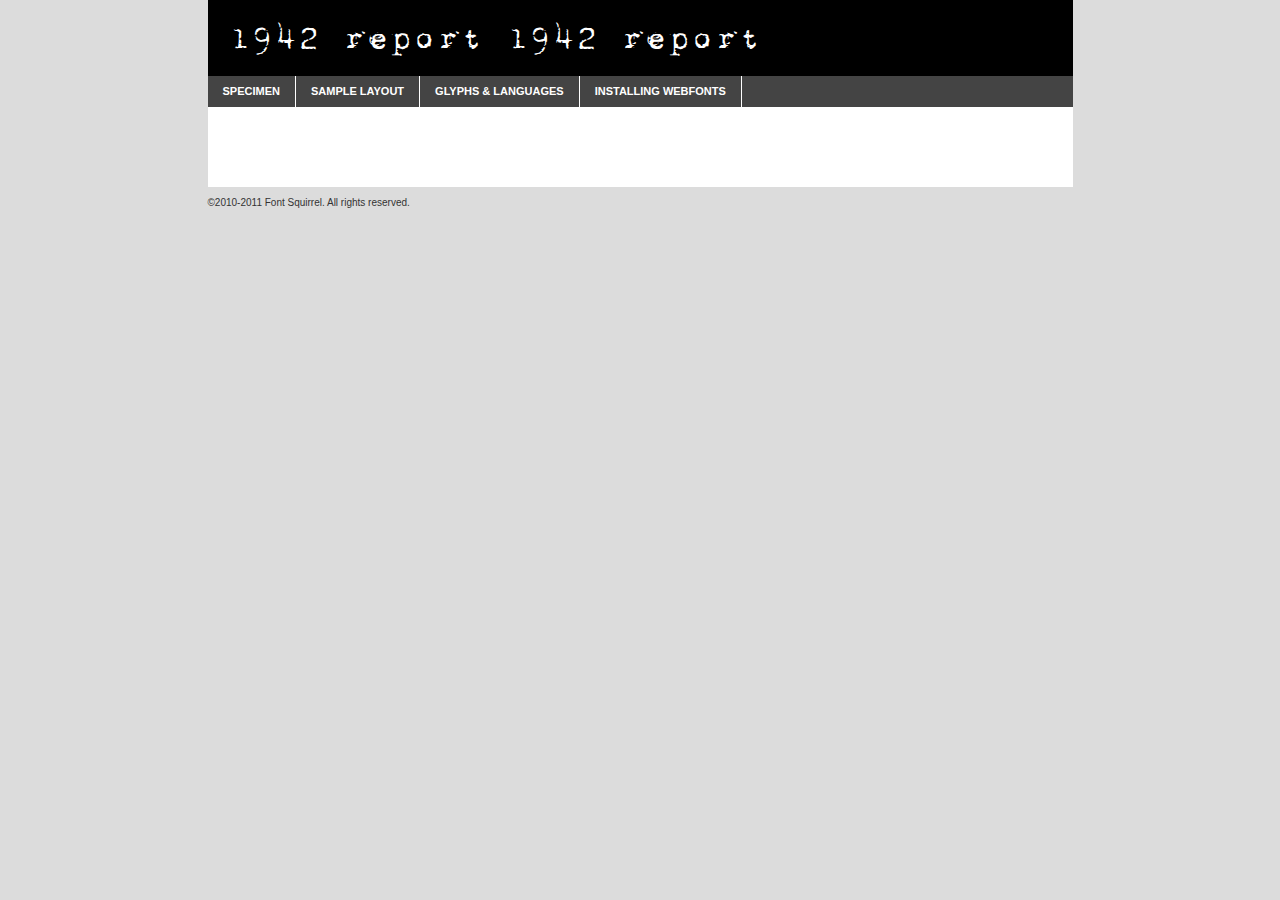
<file: polices/1942-demo.html>
<!DOCTYPE html PUBLIC "-//W3C//DTD XHTML 1.0 Transitional//EN"
	"http://www.w3.org/TR/xhtml1/DTD/xhtml1-transitional.dtd">

<html xmlns="http://www.w3.org/1999/xhtml" xml:lang="en" lang="en">
<head>
	<meta http-equiv="Content-Type" content="text/html; charset=utf-8" />
	<script src="http://ajax.googleapis.com/ajax/libs/jquery/1.7.2/jquery.min.js" type="text/javascript" charset="utf-8"></script>
	<script src="specimen_files/easytabs.js" type="text/javascript" charset="utf-8"></script>
	<link rel="stylesheet" href="specimen_files/specimen_stylesheet.css" type="text/css" charset="utf-8" />
	<link rel="stylesheet" href="stylesheet.css" type="text/css" charset="utf-8" />

	<style type="text/css">
					body{
				font-family: '1942_report1942_report';
							}
		</style>

	<title>1942 report 1942 report Specimen</title>
	
	
	<script type="text/javascript" charset="utf-8">
		$(document).ready(function() {
			$('#container').easyTabs({defaultContent:1});
		});
	</script>
</head>

<body>
<div id="container">
	<div id="header">
		1942 report 1942 report	</div>
	<ul class="tabs">
		<li><a href="#specimen">Specimen</a></li>
		<li><a href="#layout">Sample Layout</a></li>
				<li><a href="#glyphs">Glyphs &amp; Languages</a></li>
		<li><a href="#installing">Installing Webfonts</a></li>
		
	</ul>
	
	<div id="main_content">

		
			<div id="specimen">
		
				<div class="section">
					<div class="grid12 firstcol">
						<div class="huge">AaBb</div>
					</div>
				</div>
		
				<div class="section">
					<div class="glyph_range">A&#x200B;B&#x200b;C&#x200b;D&#x200b;E&#x200b;F&#x200b;G&#x200b;H&#x200b;I&#x200b;J&#x200b;K&#x200b;L&#x200b;M&#x200b;N&#x200b;O&#x200b;P&#x200b;Q&#x200b;R&#x200b;S&#x200b;T&#x200b;U&#x200b;V&#x200b;W&#x200b;X&#x200b;Y&#x200b;Z&#x200b;a&#x200b;b&#x200b;c&#x200b;d&#x200b;e&#x200b;f&#x200b;g&#x200b;h&#x200b;i&#x200b;j&#x200b;k&#x200b;l&#x200b;m&#x200b;n&#x200b;o&#x200b;p&#x200b;q&#x200b;r&#x200b;s&#x200b;t&#x200b;u&#x200b;v&#x200b;w&#x200b;x&#x200b;y&#x200b;z&#x200b;1&#x200b;2&#x200b;3&#x200b;4&#x200b;5&#x200b;6&#x200b;7&#x200b;8&#x200b;9&#x200b;0&#x200b;&amp;&#x200b;.&#x200b;,&#x200b;?&#x200b;!&#x200b;&#64;&#x200b;(&#x200b;)&#x200b;#&#x200b;$&#x200b;%&#x200b;*&#x200b;+&#x200b;-&#x200b;=&#x200b;:&#x200b;;</div>
				</div>
				<div class="section">
					<div class="grid12 firstcol">
						<table class="sample_table">
							<tr><td>10</td><td class="size10">abcdefghijklmnopqrstuvwxyzABCDEFGHIJKLMNOPQRSTUVWXYZ0123456789abcdefghijklmnopqrstuvwxyzABCDEFGHIJKLMNOPQRSTUVWXYZ0123456789abcdefghijklmnopqrstuvwxyzABCDEFGHIJKLMNOPQRSTUVWXYZ</td></tr>
							<tr><td>11</td><td class="size11">abcdefghijklmnopqrstuvwxyzABCDEFGHIJKLMNOPQRSTUVWXYZ0123456789abcdefghijklmnopqrstuvwxyzABCDEFGHIJKLMNOPQRSTUVWXYZ0123456789abcdefghijklmnopqrstuvwxyzABCDEFGHIJKLMNOPQRSTUVWXYZ</td></tr>
							<tr><td>12</td><td class="size12">abcdefghijklmnopqrstuvwxyzABCDEFGHIJKLMNOPQRSTUVWXYZ0123456789abcdefghijklmnopqrstuvwxyzABCDEFGHIJKLMNOPQRSTUVWXYZ0123456789abcdefghijklmnopqrstuvwxyzABCDEFGHIJKLMNOPQRSTUVWXYZ</td></tr>
							<tr><td>13</td><td class="size13">abcdefghijklmnopqrstuvwxyzABCDEFGHIJKLMNOPQRSTUVWXYZ0123456789abcdefghijklmnopqrstuvwxyzABCDEFGHIJKLMNOPQRSTUVWXYZ0123456789abcdefghijklmnopqrstuvwxyzABCDEFGHIJKLMNOPQRSTUVWXYZ</td></tr>
							<tr><td>14</td><td class="size14">abcdefghijklmnopqrstuvwxyzABCDEFGHIJKLMNOPQRSTUVWXYZ0123456789abcdefghijklmnopqrstuvwxyzABCDEFGHIJKLMNOPQRSTUVWXYZ0123456789abcdefghijklmnopqrstuvwxyzABCDEFGHIJKLMNOPQRSTUVWXYZ</td></tr>
							<tr><td>16</td><td class="size16">abcdefghijklmnopqrstuvwxyzABCDEFGHIJKLMNOPQRSTUVWXYZ0123456789abcdefghijklmnopqrstuvwxyzABCDEFGHIJKLMNOPQRSTUVWXYZ</td></tr>
							<tr><td>18</td><td class="size18">abcdefghijklmnopqrstuvwxyzABCDEFGHIJKLMNOPQRSTUVWXYZ0123456789abcdefghijklmnopqrstuvwxyzABCDEFGHIJKLMNOPQRSTUVWXYZ</td></tr>
							<tr><td>20</td><td class="size20">abcdefghijklmnopqrstuvwxyzABCDEFGHIJKLMNOPQRSTUVWXYZ0123456789abcdefghijklmnopqrstuvwxyzABCDEFGHIJKLMNOPQRSTUVWXYZ</td></tr>
							<tr><td>24</td><td class="size24">abcdefghijklmnopqrstuvwxyzABCDEFGHIJKLMNOPQRSTUVWXYZ0123456789abcdefghijklmnopqrstuvwxyzABCDEFGHIJKLMNOPQRSTUVWXYZ</td></tr>
							<tr><td>30</td><td class="size30">abcdefghijklmnopqrstuvwxyzABCDEFGHIJKLMNOPQRSTUVWXYZ0123456789abcdefghijklmnopqrstuvwxyzABCDEFGHIJKLMNOPQRSTUVWXYZ</td></tr>
							<tr><td>36</td><td class="size36">abcdefghijklmnopqrstuvwxyzABCDEFGHIJKLMNOPQRSTUVWXYZ0123456789abcdefghijklmnopqrstuvwxyzABCDEFGHIJKLMNOPQRSTUVWXYZ</td></tr>
							<tr><td>48</td><td class="size48">abcdefghijklmnopqrstuvwxyzABCDEFGHIJKLMNOPQRSTUVWXYZ0123456789abcdefghijklmnopqrstuvwxyzABCDEFGHIJKLMNOPQRSTUVWXYZ</td></tr>
							<tr><td>60</td><td class="size60">abcdefghijklmnopqrstuvwxyzABCDEFGHIJKLMNOPQRSTUVWXYZ0123456789abcdefghijklmnopqrstuvwxyzABCDEFGHIJKLMNOPQRSTUVWXYZ</td></tr>
							<tr><td>72</td><td class="size72">abcdefghijklmnopqrstuvwxyzABCDEFGHIJKLMNOPQRSTUVWXYZ0123456789abcdefghijklmnopqrstuvwxyzABCDEFGHIJKLMNOPQRSTUVWXYZ</td></tr>
							<tr><td>90</td><td class="size90">abcdefghijklmnopqrstuvwxyzABCDEFGHIJKLMNOPQRSTUVWXYZ0123456789abcdefghijklmnopqrstuvwxyzABCDEFGHIJKLMNOPQRSTUVWXYZ</td></tr>
						</table>
				
					</div>
			
				</div>
		
		
		
								<div class="section" id="bodycomparison">


										<div id="xheight">
				<div class="fontbody">&#x25FC;&#x25FC;&#x25FC;&#x25FC;&#x25FC;&#x25FC;&#x25FC;&#x25FC;&#x25FC;&#x25FC;&#x25FC;&#x25FC;&#x25FC;&#x25FC;&#x25FC;&#x25FC;&#x25FC;&#x25FC;&#x25FC;&#x25FC;&#x25FC;&#x25FC;&#x25FC;&#x25FC;&#x25FC;&#x25FC;&#x25FC;&#x25FC;&#x25FC;&#x25FC;&#x25FC;&#x25FC;&#x25FC;&#x25FC;&#x25FC;&#x25FC;&#x25FC;&#x25FC;&#x25FC;&#x25FC;&#x25FC;&#x25FC;&#x25FC;&#x25FC;&#x25FC;&#x25FC;&#x25FC;&#x25FC;&#x25FC;&#x25FC;&#x25FC;&#x25FC;&#x25FC;&#x25FC;&#x25FC;&#x25FC;&#x25FC;&#x25FC;&#x25FC;&#x25FC;&#x25FC;&#x25FC;&#x25FC;&#x25FC;&#x25FC;&#x25FC;&#x25FC;&#x25FC;&#x25FC;&#x25FC;&#x25FC;&#x25FC;&#x25FC;&#x25FC;&#x25FC;&#x25FC;&#x25FC;&#x25FC;&#x25FC;&#x25FC;&#x25FC;&#x25FC;&#x25FC;&#x25FC;&#x25FC;&#x25FC;&#x25FC;&#x25FC;&#x25FC;&#x25FC;&#x25FC;&#x25FC;&#x25FC;&#x25FC;&#x25FC;&#x25FC;&#x25FC;&#x25FC;&#x25FC;body</div><div class="arialbody">body</div><div class="verdanabody">body</div><div class="georgiabody">body</div></div>
										<div class="fontbody" style="z-index:1">
											body<span>1942 report 1942 report</span>
										</div>
										<div class="arialbody" style="z-index:1">
											body<span>Arial</span>
										</div>
										<div class="verdanabody" style="z-index:1">
											body<span>Verdana</span>
										</div>
										<div class="georgiabody" style="z-index:1">
											body<span>Georgia</span>
										</div>



								</div>
		
		
				<div class="section psample psample_row1" id="">
					
					<div class="grid2 firstcol">
						<p class="size10"><span>10.</span>Aenean lacinia bibendum nulla sed consectetur. Fusce dapibus, tellus ac cursus commodo, tortor mauris condimentum nibh, ut fermentum massa justo sit amet risus. Nullam id dolor id nibh ultricies vehicula ut id elit. Cum sociis natoque penatibus et magnis dis parturient montes, nascetur ridiculus mus. Nulla vitae elit libero, a pharetra augue.</p>
			
					</div>
					<div class="grid3">
						<p class="size11"><span>11.</span>Aenean lacinia bibendum nulla sed consectetur. Fusce dapibus, tellus ac cursus commodo, tortor mauris condimentum nibh, ut fermentum massa justo sit amet risus. Nullam id dolor id nibh ultricies vehicula ut id elit. Cum sociis natoque penatibus et magnis dis parturient montes, nascetur ridiculus mus. Nulla vitae elit libero, a pharetra augue.</p>
			
					</div>
					<div class="grid3">
						<p class="size12"><span>12.</span>Aenean lacinia bibendum nulla sed consectetur. Fusce dapibus, tellus ac cursus commodo, tortor mauris condimentum nibh, ut fermentum massa justo sit amet risus. Nullam id dolor id nibh ultricies vehicula ut id elit. Cum sociis natoque penatibus et magnis dis parturient montes, nascetur ridiculus mus. Nulla vitae elit libero, a pharetra augue.</p>
			
					</div>
					<div class="grid4">
						<p class="size13"><span>13.</span>Aenean lacinia bibendum nulla sed consectetur. Fusce dapibus, tellus ac cursus commodo, tortor mauris condimentum nibh, ut fermentum massa justo sit amet risus. Nullam id dolor id nibh ultricies vehicula ut id elit. Cum sociis natoque penatibus et magnis dis parturient montes, nascetur ridiculus mus. Nulla vitae elit libero, a pharetra augue.</p>
			
					</div>
					<div class="white_blend"></div>
					
				</div>
				<div class="section psample psample_row2" id="">
					<div class="grid3 firstcol">
						<p class="size14"><span>14.</span>Aenean lacinia bibendum nulla sed consectetur. Fusce dapibus, tellus ac cursus commodo, tortor mauris condimentum nibh, ut fermentum massa justo sit amet risus. Nullam id dolor id nibh ultricies vehicula ut id elit. Cum sociis natoque penatibus et magnis dis parturient montes, nascetur ridiculus mus. Nulla vitae elit libero, a pharetra augue.</p>
			
					</div>
					<div class="grid4">
						<p class="size16"><span>16.</span>Aenean lacinia bibendum nulla sed consectetur. Fusce dapibus, tellus ac cursus commodo, tortor mauris condimentum nibh, ut fermentum massa justo sit amet risus. Nullam id dolor id nibh ultricies vehicula ut id elit. Cum sociis natoque penatibus et magnis dis parturient montes, nascetur ridiculus mus. Nulla vitae elit libero, a pharetra augue.</p>
			
					</div>
					<div class="grid5">
						<p class="size18"><span>18.</span>Aenean lacinia bibendum nulla sed consectetur. Fusce dapibus, tellus ac cursus commodo, tortor mauris condimentum nibh, ut fermentum massa justo sit amet risus. Nullam id dolor id nibh ultricies vehicula ut id elit. Cum sociis natoque penatibus et magnis dis parturient montes, nascetur ridiculus mus. Nulla vitae elit libero, a pharetra augue.</p>
			
					</div>

					<div class="white_blend"></div>

				</div>
				
				<div class="section psample psample_row3" id="">
					<div class="grid5 firstcol">
						<p class="size20"><span>20.</span>Aenean lacinia bibendum nulla sed consectetur. Fusce dapibus, tellus ac cursus commodo, tortor mauris condimentum nibh, ut fermentum massa justo sit amet risus. Nullam id dolor id nibh ultricies vehicula ut id elit. Cum sociis natoque penatibus et magnis dis parturient montes, nascetur ridiculus mus. Nulla vitae elit libero, a pharetra augue.</p>
					</div>
					<div class="grid7">
						<p class="size24"><span>24.</span>Aenean lacinia bibendum nulla sed consectetur. Fusce dapibus, tellus ac cursus commodo, tortor mauris condimentum nibh, ut fermentum massa justo sit amet risus. Nullam id dolor id nibh ultricies vehicula ut id elit. Cum sociis natoque penatibus et magnis dis parturient montes, nascetur ridiculus mus. Nulla vitae elit libero, a pharetra augue.</p>
					</div>
					
					<div class="white_blend"></div>
					
				</div>
				
				<div class="section psample psample_row4" id="">
					<div class="grid12 firstcol">
						<p class="size30"><span>30.</span>Aenean lacinia bibendum nulla sed consectetur. Fusce dapibus, tellus ac cursus commodo, tortor mauris condimentum nibh, ut fermentum massa justo sit amet risus. Nullam id dolor id nibh ultricies vehicula ut id elit. Cum sociis natoque penatibus et magnis dis parturient montes, nascetur ridiculus mus. Nulla vitae elit libero, a pharetra augue.</p>
					</div>
					<div class="white_blend"></div>
					
				</div>
				
				
				
				<div class="section psample psample_row1 fullreverse">
					<div class="grid2 firstcol">
						<p class="size10"><span>10.</span>Aenean lacinia bibendum nulla sed consectetur. Fusce dapibus, tellus ac cursus commodo, tortor mauris condimentum nibh, ut fermentum massa justo sit amet risus. Nullam id dolor id nibh ultricies vehicula ut id elit. Cum sociis natoque penatibus et magnis dis parturient montes, nascetur ridiculus mus. Nulla vitae elit libero, a pharetra augue.</p>
			
					</div>
					<div class="grid3">
						<p class="size11"><span>11.</span>Aenean lacinia bibendum nulla sed consectetur. Fusce dapibus, tellus ac cursus commodo, tortor mauris condimentum nibh, ut fermentum massa justo sit amet risus. Nullam id dolor id nibh ultricies vehicula ut id elit. Cum sociis natoque penatibus et magnis dis parturient montes, nascetur ridiculus mus. Nulla vitae elit libero, a pharetra augue.</p>
			
					</div>
					<div class="grid3">
						<p class="size12"><span>12.</span>Aenean lacinia bibendum nulla sed consectetur. Fusce dapibus, tellus ac cursus commodo, tortor mauris condimentum nibh, ut fermentum massa justo sit amet risus. Nullam id dolor id nibh ultricies vehicula ut id elit. Cum sociis natoque penatibus et magnis dis parturient montes, nascetur ridiculus mus. Nulla vitae elit libero, a pharetra augue.</p>
			
					</div>
					<div class="grid4">
						<p class="size13"><span>13.</span>Aenean lacinia bibendum nulla sed consectetur. Fusce dapibus, tellus ac cursus commodo, tortor mauris condimentum nibh, ut fermentum massa justo sit amet risus. Nullam id dolor id nibh ultricies vehicula ut id elit. Cum sociis natoque penatibus et magnis dis parturient montes, nascetur ridiculus mus. Nulla vitae elit libero, a pharetra augue.</p>
			
					</div>
					<div class="black_blend"></div>
					
				</div>
				
				<div class="section psample psample_row2 fullreverse">
					<div class="grid3 firstcol">
						<p class="size14"><span>14.</span>Aenean lacinia bibendum nulla sed consectetur. Fusce dapibus, tellus ac cursus commodo, tortor mauris condimentum nibh, ut fermentum massa justo sit amet risus. Nullam id dolor id nibh ultricies vehicula ut id elit. Cum sociis natoque penatibus et magnis dis parturient montes, nascetur ridiculus mus. Nulla vitae elit libero, a pharetra augue.</p>
			
					</div>
					<div class="grid4">
						<p class="size16"><span>16.</span>Aenean lacinia bibendum nulla sed consectetur. Fusce dapibus, tellus ac cursus commodo, tortor mauris condimentum nibh, ut fermentum massa justo sit amet risus. Nullam id dolor id nibh ultricies vehicula ut id elit. Cum sociis natoque penatibus et magnis dis parturient montes, nascetur ridiculus mus. Nulla vitae elit libero, a pharetra augue.</p>
			
					</div>
					<div class="grid5">
						<p class="size18"><span>18.</span>Aenean lacinia bibendum nulla sed consectetur. Fusce dapibus, tellus ac cursus commodo, tortor mauris condimentum nibh, ut fermentum massa justo sit amet risus. Nullam id dolor id nibh ultricies vehicula ut id elit. Cum sociis natoque penatibus et magnis dis parturient montes, nascetur ridiculus mus. Nulla vitae elit libero, a pharetra augue.</p>
			
					</div>
					<div class="black_blend"></div>

				</div>
				
				<div class="section psample fullreverse psample_row3" id="">
					<div class="grid5 firstcol">
						<p class="size20"><span>20.</span>Aenean lacinia bibendum nulla sed consectetur. Fusce dapibus, tellus ac cursus commodo, tortor mauris condimentum nibh, ut fermentum massa justo sit amet risus. Nullam id dolor id nibh ultricies vehicula ut id elit. Cum sociis natoque penatibus et magnis dis parturient montes, nascetur ridiculus mus. Nulla vitae elit libero, a pharetra augue.</p>
					</div>
					<div class="grid7">
						<p class="size24"><span>24.</span>Aenean lacinia bibendum nulla sed consectetur. Fusce dapibus, tellus ac cursus commodo, tortor mauris condimentum nibh, ut fermentum massa justo sit amet risus. Nullam id dolor id nibh ultricies vehicula ut id elit. Cum sociis natoque penatibus et magnis dis parturient montes, nascetur ridiculus mus. Nulla vitae elit libero, a pharetra augue.</p>
					</div>
					
					<div class="black_blend"></div>
					
				</div>
				
				<div class="section psample fullreverse psample_row4" id="" style="border-bottom: 20px #000 solid;">
					<div class="grid12 firstcol">
						<p class="size30"><span>30.</span>Aenean lacinia bibendum nulla sed consectetur. Fusce dapibus, tellus ac cursus commodo, tortor mauris condimentum nibh, ut fermentum massa justo sit amet risus. Nullam id dolor id nibh ultricies vehicula ut id elit. Cum sociis natoque penatibus et magnis dis parturient montes, nascetur ridiculus mus. Nulla vitae elit libero, a pharetra augue.</p>
					</div>
					<div class="black_blend"></div>
					
				</div>
				
				
				
				
			</div>
			
			<div id="layout">
				
				<div class="section">
					
					<div class="grid12 firstcol">
						<h1>Lorem Ipsum Dolor</h1>
						<h2>Etiam porta sem malesuada magna mollis euismod</h2>
						
						<p class="byline">By <a href="#link">Aenean Lacinia</a></p>
					</div>
				</div>
				<div class="section">
					<div class="grid8 firstcol">
						<p class="large">Donec sed odio dui. Morbi leo risus, porta ac consectetur ac, vestibulum at eros. Fusce dapibus, tellus ac cursus commodo, tortor mauris condimentum nibh, ut fermentum massa justo sit amet risus. </p>

						
						<h3>Pellentesque ornare sem</h3>

						<p>Maecenas sed diam eget risus varius blandit sit amet non magna. Maecenas faucibus mollis interdum. Donec ullamcorper nulla non metus auctor fringilla. Nullam id dolor id nibh ultricies vehicula ut id elit. Nullam id dolor id nibh ultricies vehicula ut id elit. </p>

						<p>Aenean eu leo quam. Pellentesque ornare sem lacinia quam venenatis vestibulum. Lorem ipsum dolor sit amet, consectetur adipiscing elit. Cum sociis natoque penatibus et magnis dis parturient montes, nascetur ridiculus mus. </p>

						<p>Nulla vitae elit libero, a pharetra augue. Praesent commodo cursus magna, vel scelerisque nisl consectetur et. Aenean lacinia bibendum nulla sed consectetur. </p>

						<p>Nullam quis risus eget urna mollis ornare vel eu leo. Nullam quis risus eget urna mollis ornare vel eu leo. Maecenas sed diam eget risus varius blandit sit amet non magna. Donec ullamcorper nulla non metus auctor fringilla. </p>

						<h3>Cras mattis consectetur</h3>

						<p>Aenean eu leo quam. Pellentesque ornare sem lacinia quam venenatis vestibulum. Aenean lacinia bibendum nulla sed consectetur. Integer posuere erat a ante venenatis dapibus posuere velit aliquet. Cras mattis consectetur purus sit amet fermentum. </p>

						<p>Nullam id dolor id nibh ultricies vehicula ut id elit. Nullam quis risus eget urna mollis ornare vel eu leo. Cras mattis consectetur purus sit amet fermentum.</p>
					</div>
					
					<div class="grid4 sidebar">
						
						<div class="box reverse">
							<p class="last">Nullam quis risus eget urna mollis ornare vel eu leo. Donec ullamcorper nulla non metus auctor fringilla. Cras mattis consectetur purus sit amet fermentum. Sed posuere consectetur est at lobortis. Lorem ipsum dolor sit amet, consectetur adipiscing elit. </p>
						</div>
						
						<p class="caption">Maecenas sed diam eget risus varius.</p>

						<p>Vestibulum id ligula porta felis euismod semper. Integer posuere erat a ante venenatis dapibus posuere velit aliquet. Vestibulum id ligula porta felis euismod semper. Sed posuere consectetur est at lobortis. Maecenas sed diam eget risus varius blandit sit amet non magna. Fusce dapibus, tellus ac cursus commodo, tortor mauris condimentum nibh, ut fermentum massa justo sit amet risus. </p>

					

						<p>Duis mollis, est non commodo luctus, nisi erat porttitor ligula, eget lacinia odio sem nec elit. Aenean lacinia bibendum nulla sed consectetur. Vivamus sagittis lacus vel augue laoreet rutrum faucibus dolor auctor. Aenean lacinia bibendum nulla sed consectetur. Nullam quis risus eget urna mollis ornare vel eu leo. </p>

						<p>Praesent commodo cursus magna, vel scelerisque nisl consectetur et. Donec ullamcorper nulla non metus auctor fringilla. Maecenas faucibus mollis interdum. Fusce dapibus, tellus ac cursus commodo, tortor mauris condimentum nibh, ut fermentum massa justo sit amet risus. </p>

					</div>
				</div>
				
			</div>


			



		<div id="glyphs">
			<div class="section">
				<div class="grid12 firstcol">
			
				<h1>Language Support</h1>
				<p>The subset of 1942 report 1942 report in this kit supports the following languages:<br />
			
					English, Finnish				</p>
				<h1>Glyph Chart</h1>
				<p>The subset of 1942 report 1942 report in this kit includes all the glyphs listed below. Unicode entities are included above each glyph to help you insert individual characters into your layout.</p>
				<div id="glyph_chart">
			
																				 <div><p>&amp;#32;</p>&#32;</div>
																				 <div><p>&amp;#33;</p>&#33;</div>
																				 <div><p>&amp;#34;</p>&#34;</div>
																				 <div><p>&amp;#35;</p>&#35;</div>
																				 <div><p>&amp;#37;</p>&#37;</div>
																				 <div><p>&amp;#38;</p>&#38;</div>
																				 <div><p>&amp;#39;</p>&#39;</div>
																				 <div><p>&amp;#40;</p>&#40;</div>
																				 <div><p>&amp;#41;</p>&#41;</div>
																				 <div><p>&amp;#42;</p>&#42;</div>
																				 <div><p>&amp;#43;</p>&#43;</div>
																				 <div><p>&amp;#44;</p>&#44;</div>
																				 <div><p>&amp;#45;</p>&#45;</div>
																				 <div><p>&amp;#46;</p>&#46;</div>
																				 <div><p>&amp;#47;</p>&#47;</div>
																				 <div><p>&amp;#48;</p>&#48;</div>
																				 <div><p>&amp;#49;</p>&#49;</div>
																				 <div><p>&amp;#50;</p>&#50;</div>
																				 <div><p>&amp;#51;</p>&#51;</div>
																				 <div><p>&amp;#52;</p>&#52;</div>
																				 <div><p>&amp;#53;</p>&#53;</div>
																				 <div><p>&amp;#54;</p>&#54;</div>
																				 <div><p>&amp;#55;</p>&#55;</div>
																				 <div><p>&amp;#56;</p>&#56;</div>
																				 <div><p>&amp;#57;</p>&#57;</div>
																				 <div><p>&amp;#58;</p>&#58;</div>
																				 <div><p>&amp;#59;</p>&#59;</div>
																				 <div><p>&amp;#60;</p>&#60;</div>
																				 <div><p>&amp;#61;</p>&#61;</div>
																				 <div><p>&amp;#62;</p>&#62;</div>
																				 <div><p>&amp;#63;</p>&#63;</div>
																				 <div><p>&amp;#65;</p>&#65;</div>
																				 <div><p>&amp;#66;</p>&#66;</div>
																				 <div><p>&amp;#67;</p>&#67;</div>
																				 <div><p>&amp;#68;</p>&#68;</div>
																				 <div><p>&amp;#69;</p>&#69;</div>
																				 <div><p>&amp;#70;</p>&#70;</div>
																				 <div><p>&amp;#71;</p>&#71;</div>
																				 <div><p>&amp;#72;</p>&#72;</div>
																				 <div><p>&amp;#73;</p>&#73;</div>
																				 <div><p>&amp;#74;</p>&#74;</div>
																				 <div><p>&amp;#75;</p>&#75;</div>
																				 <div><p>&amp;#76;</p>&#76;</div>
																				 <div><p>&amp;#77;</p>&#77;</div>
																				 <div><p>&amp;#78;</p>&#78;</div>
																				 <div><p>&amp;#79;</p>&#79;</div>
																				 <div><p>&amp;#80;</p>&#80;</div>
																				 <div><p>&amp;#81;</p>&#81;</div>
																				 <div><p>&amp;#82;</p>&#82;</div>
																				 <div><p>&amp;#83;</p>&#83;</div>
																				 <div><p>&amp;#84;</p>&#84;</div>
																				 <div><p>&amp;#85;</p>&#85;</div>
																				 <div><p>&amp;#86;</p>&#86;</div>
																				 <div><p>&amp;#87;</p>&#87;</div>
																				 <div><p>&amp;#88;</p>&#88;</div>
																				 <div><p>&amp;#89;</p>&#89;</div>
																				 <div><p>&amp;#90;</p>&#90;</div>
																				 <div><p>&amp;#95;</p>&#95;</div>
																				 <div><p>&amp;#97;</p>&#97;</div>
																				 <div><p>&amp;#98;</p>&#98;</div>
																				 <div><p>&amp;#99;</p>&#99;</div>
																				 <div><p>&amp;#100;</p>&#100;</div>
																				 <div><p>&amp;#101;</p>&#101;</div>
																				 <div><p>&amp;#102;</p>&#102;</div>
																				 <div><p>&amp;#103;</p>&#103;</div>
																				 <div><p>&amp;#104;</p>&#104;</div>
																				 <div><p>&amp;#105;</p>&#105;</div>
																				 <div><p>&amp;#106;</p>&#106;</div>
																				 <div><p>&amp;#107;</p>&#107;</div>
																				 <div><p>&amp;#108;</p>&#108;</div>
																				 <div><p>&amp;#109;</p>&#109;</div>
																				 <div><p>&amp;#110;</p>&#110;</div>
																				 <div><p>&amp;#111;</p>&#111;</div>
																				 <div><p>&amp;#112;</p>&#112;</div>
																				 <div><p>&amp;#113;</p>&#113;</div>
																				 <div><p>&amp;#114;</p>&#114;</div>
																				 <div><p>&amp;#115;</p>&#115;</div>
																				 <div><p>&amp;#116;</p>&#116;</div>
																				 <div><p>&amp;#117;</p>&#117;</div>
																				 <div><p>&amp;#118;</p>&#118;</div>
																				 <div><p>&amp;#119;</p>&#119;</div>
																				 <div><p>&amp;#120;</p>&#120;</div>
																				 <div><p>&amp;#121;</p>&#121;</div>
																				 <div><p>&amp;#122;</p>&#122;</div>
																				 <div><p>&amp;#124;</p>&#124;</div>
																				 <div><p>&amp;#160;</p>&#160;</div>
																				 <div><p>&amp;#168;</p>&#168;</div>
																				 <div><p>&amp;#173;</p>&#173;</div>
																				 <div><p>&amp;#196;</p>&#196;</div>
																				 <div><p>&amp;#197;</p>&#197;</div>
																				 <div><p>&amp;#214;</p>&#214;</div>
																				 <div><p>&amp;#228;</p>&#228;</div>
																				 <div><p>&amp;#229;</p>&#229;</div>
																				 <div><p>&amp;#246;</p>&#246;</div>
																				 <div><p>&amp;#8192;</p>&#8192;</div>
																				 <div><p>&amp;#8193;</p>&#8193;</div>
																				 <div><p>&amp;#8194;</p>&#8194;</div>
																				 <div><p>&amp;#8195;</p>&#8195;</div>
																				 <div><p>&amp;#8196;</p>&#8196;</div>
																				 <div><p>&amp;#8197;</p>&#8197;</div>
																				 <div><p>&amp;#8198;</p>&#8198;</div>
																				 <div><p>&amp;#8199;</p>&#8199;</div>
																				 <div><p>&amp;#8200;</p>&#8200;</div>
																				 <div><p>&amp;#8201;</p>&#8201;</div>
																				 <div><p>&amp;#8202;</p>&#8202;</div>
																				 <div><p>&amp;#8208;</p>&#8208;</div>
																				 <div><p>&amp;#8209;</p>&#8209;</div>
																				 <div><p>&amp;#8210;</p>&#8210;</div>
																				 <div><p>&amp;#8211;</p>&#8211;</div>
																				 <div><p>&amp;#8212;</p>&#8212;</div>
																				 <div><p>&amp;#8239;</p>&#8239;</div>
																				 <div><p>&amp;#8287;</p>&#8287;</div>
																				 <div><p>&amp;#9724;</p>&#9724;</div>
																																																</div>	
				</div>
		
		
			</div>
		</div>
		
		
		<div id="specs">
			
		</div>
	
		<div id="installing">
			<div class="section">
				<div class="grid7 firstcol">
					<h1>Installing Webfonts</h1>
					
					<p>Webfonts are supported by all major browser platforms but not all in the same way. There are currently four different font formats that must be included in order to target all browsers. This includes TTF, WOFF, EOT and SVG.</p>
					
					<h2>1. Upload your webfonts</h2>
					<p>You must upload your webfont kit to your website. They should be in or near the same directory as your CSS files.</p>
					
					<h2>2. Include the webfont stylesheet</h2>
					<p>A special CSS @font-face declaration helps the various browsers select the appropriate font it needs without causing you a bunch of headaches. Learn more about this syntax by reading the <a href="http://www.fontspring.com/blog/further-hardening-of-the-bulletproof-syntax">Fontspring blog post</a> about it. The code for it is as follows:</p>


<code>
@font-face{ 
	font-family: 'MyWebFont';
	src: url('WebFont.eot');
	src: url('WebFont.eot?#iefix') format('embedded-opentype'),
	     url('WebFont.woff') format('woff'),
	     url('WebFont.ttf') format('truetype'),
	     url('WebFont.svg#webfont') format('svg');
}
</code>

	<p>We've already gone ahead and generated the code for you. All you have to do is link to the stylesheet in your HTML, like this:</p>
	<code>&lt;link rel=&quot;stylesheet&quot; href=&quot;stylesheet.css&quot; type=&quot;text/css&quot; charset=&quot;utf-8&quot; /&gt;</code>

					<h2>3. Modify your own stylesheet</h2>
					<p>To take advantage of your new fonts, you must tell your stylesheet to use them. Look at the original @font-face declaration above and find the property called "font-family." The name linked there will be what you use to reference the font. Prepend that webfont name to the font stack in the "font-family" property, inside the selector you want to change. For example:</p>
<code>p { font-family: 'WebFont', Arial, sans-serif; }</code>

<h2>4. Test</h2>
<p>Getting webfonts to work cross-browser <em>can</em> be tricky. Use the information in the sidebar to help you if you find that fonts aren't loading in a particular browser.</p>
				</div>
				
				<div class="grid5 sidebar">
					<div class="box">
						<h2>Troubleshooting<br />Font-Face Problems</h2>
						<p>Having trouble getting your webfonts to load in your new website? Here are some tips to sort out what might be the problem.</p>

						<h3>Fonts not showing in any browser</h3>

						<p>This sounds like you need to work on the plumbing. You either did not upload the fonts to the correct directory, or you did not link the fonts properly in the CSS. If you've confirmed that all this is correct and you still have a problem, take a look at your .htaccess file and see if requests are getting intercepted.</p>

						<h3>Fonts not loading in iPhone or iPad</h3>

						<p>The most common problem here is that you are serving the fonts from an IIS server. IIS refuses to serve files that have unknown MIME types. If that is the case, you must set the MIME type for SVG to "image/svg+xml" in the server settings. Follow these instructions from Microsoft if you need help.</p>

						<h3>Fonts not loading in Firefox</h3>

						<p>The primary reason for this failure? You are still using a version Firefox older than 3.5. So upgrade already! If that isn't it, then you are very likely serving fonts from a different domain. Firefox requires that all font assets be served from the same domain. Lastly it is possible that you need to add WOFF to your list of MIME types (if you are serving via IIS.)</p>

						<h3>Fonts not loading in IE</h3>

						<p>Are you looking at Internet Explorer on an actual Windows machine or are you cheating by using a service like Adobe BrowserLab? Many of these screenshot services do not render @font-face for IE. Best to test it on a real machine.</p>

						<h3>Fonts not loading in IE9</h3>

						<p>IE9, like Firefox, requires that fonts be served from the same domain as the website. Make sure that is the case.</p>
					</div>
				</div>
			</div>
			
		</div>
	
	</div>
	<div id="footer">
		<p>&copy;2010-2011 Font Squirrel. All rights reserved.</p>
	</div>
</div>
</body>
</html>
</file>
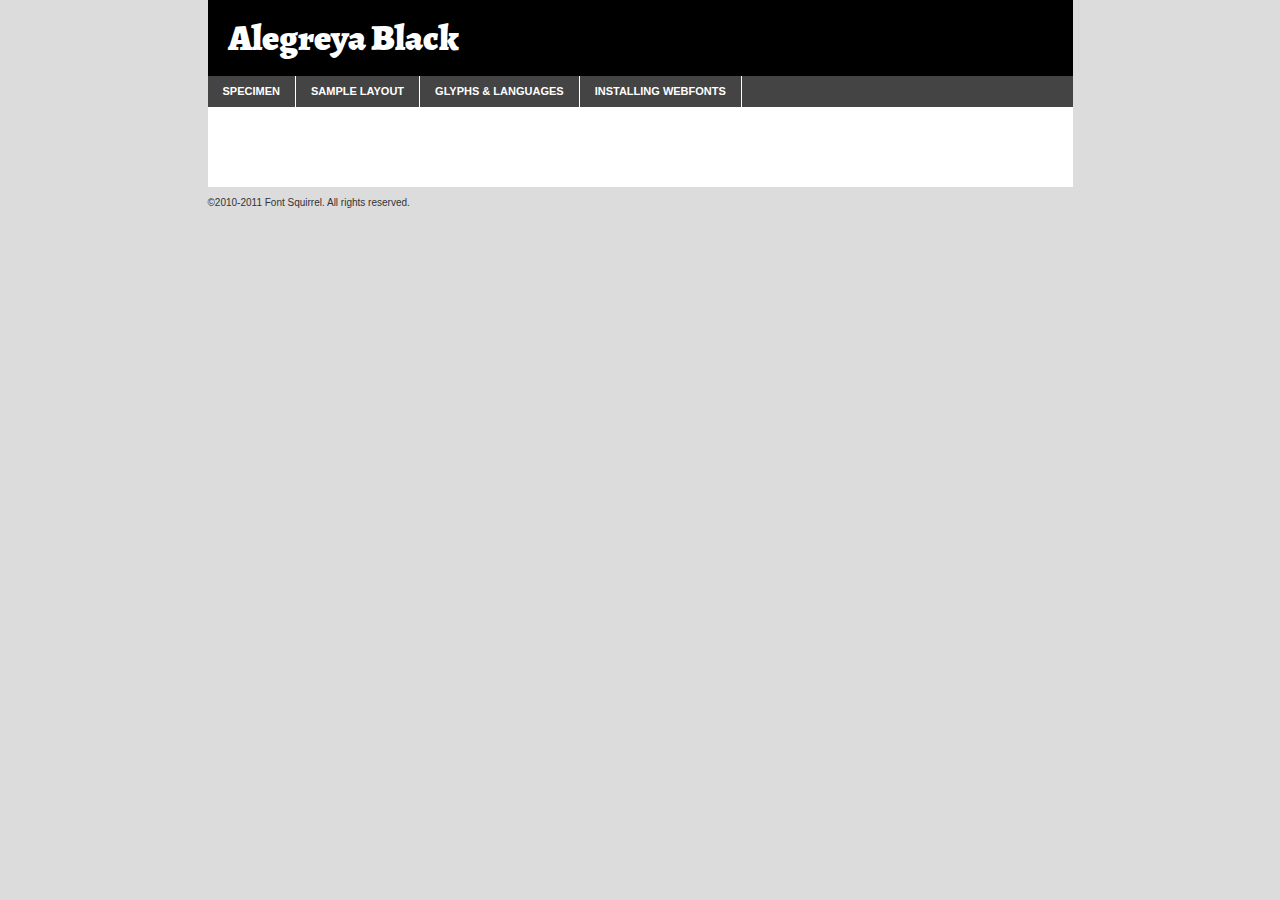
<file: polices/alegreya-black-demo.html>
<!DOCTYPE html PUBLIC "-//W3C//DTD XHTML 1.0 Transitional//EN"
	"http://www.w3.org/TR/xhtml1/DTD/xhtml1-transitional.dtd">

<html xmlns="http://www.w3.org/1999/xhtml" xml:lang="en" lang="en">
<head>
	<meta http-equiv="Content-Type" content="text/html; charset=utf-8" />
	<script src="http://ajax.googleapis.com/ajax/libs/jquery/1.7.2/jquery.min.js" type="text/javascript" charset="utf-8"></script>
	<script src="specimen_files/easytabs.js" type="text/javascript" charset="utf-8"></script>
	<link rel="stylesheet" href="specimen_files/specimen_stylesheet.css" type="text/css" charset="utf-8" />
	<link rel="stylesheet" href="stylesheet.css" type="text/css" charset="utf-8" />

	<style type="text/css">
					body{
				font-family: 'alegreyablack';
							}
		</style>

	<title>Alegreya Black Specimen</title>
	
	
	<script type="text/javascript" charset="utf-8">
		$(document).ready(function() {
			$('#container').easyTabs({defaultContent:1});
		});
	</script>
</head>

<body>
<div id="container">
	<div id="header">
		Alegreya Black	</div>
	<ul class="tabs">
		<li><a href="#specimen">Specimen</a></li>
		<li><a href="#layout">Sample Layout</a></li>
				<li><a href="#glyphs">Glyphs &amp; Languages</a></li>
		<li><a href="#installing">Installing Webfonts</a></li>
		
	</ul>
	
	<div id="main_content">

		
			<div id="specimen">
		
				<div class="section">
					<div class="grid12 firstcol">
						<div class="huge">AaBb</div>
					</div>
				</div>
		
				<div class="section">
					<div class="glyph_range">A&#x200B;B&#x200b;C&#x200b;D&#x200b;E&#x200b;F&#x200b;G&#x200b;H&#x200b;I&#x200b;J&#x200b;K&#x200b;L&#x200b;M&#x200b;N&#x200b;O&#x200b;P&#x200b;Q&#x200b;R&#x200b;S&#x200b;T&#x200b;U&#x200b;V&#x200b;W&#x200b;X&#x200b;Y&#x200b;Z&#x200b;a&#x200b;b&#x200b;c&#x200b;d&#x200b;e&#x200b;f&#x200b;g&#x200b;h&#x200b;i&#x200b;j&#x200b;k&#x200b;l&#x200b;m&#x200b;n&#x200b;o&#x200b;p&#x200b;q&#x200b;r&#x200b;s&#x200b;t&#x200b;u&#x200b;v&#x200b;w&#x200b;x&#x200b;y&#x200b;z&#x200b;1&#x200b;2&#x200b;3&#x200b;4&#x200b;5&#x200b;6&#x200b;7&#x200b;8&#x200b;9&#x200b;0&#x200b;&amp;&#x200b;.&#x200b;,&#x200b;?&#x200b;!&#x200b;&#64;&#x200b;(&#x200b;)&#x200b;#&#x200b;$&#x200b;%&#x200b;*&#x200b;+&#x200b;-&#x200b;=&#x200b;:&#x200b;;</div>
				</div>
				<div class="section">
					<div class="grid12 firstcol">
						<table class="sample_table">
							<tr><td>10</td><td class="size10">abcdefghijklmnopqrstuvwxyzABCDEFGHIJKLMNOPQRSTUVWXYZ0123456789abcdefghijklmnopqrstuvwxyzABCDEFGHIJKLMNOPQRSTUVWXYZ0123456789abcdefghijklmnopqrstuvwxyzABCDEFGHIJKLMNOPQRSTUVWXYZ</td></tr>
							<tr><td>11</td><td class="size11">abcdefghijklmnopqrstuvwxyzABCDEFGHIJKLMNOPQRSTUVWXYZ0123456789abcdefghijklmnopqrstuvwxyzABCDEFGHIJKLMNOPQRSTUVWXYZ0123456789abcdefghijklmnopqrstuvwxyzABCDEFGHIJKLMNOPQRSTUVWXYZ</td></tr>
							<tr><td>12</td><td class="size12">abcdefghijklmnopqrstuvwxyzABCDEFGHIJKLMNOPQRSTUVWXYZ0123456789abcdefghijklmnopqrstuvwxyzABCDEFGHIJKLMNOPQRSTUVWXYZ0123456789abcdefghijklmnopqrstuvwxyzABCDEFGHIJKLMNOPQRSTUVWXYZ</td></tr>
							<tr><td>13</td><td class="size13">abcdefghijklmnopqrstuvwxyzABCDEFGHIJKLMNOPQRSTUVWXYZ0123456789abcdefghijklmnopqrstuvwxyzABCDEFGHIJKLMNOPQRSTUVWXYZ0123456789abcdefghijklmnopqrstuvwxyzABCDEFGHIJKLMNOPQRSTUVWXYZ</td></tr>
							<tr><td>14</td><td class="size14">abcdefghijklmnopqrstuvwxyzABCDEFGHIJKLMNOPQRSTUVWXYZ0123456789abcdefghijklmnopqrstuvwxyzABCDEFGHIJKLMNOPQRSTUVWXYZ0123456789abcdefghijklmnopqrstuvwxyzABCDEFGHIJKLMNOPQRSTUVWXYZ</td></tr>
							<tr><td>16</td><td class="size16">abcdefghijklmnopqrstuvwxyzABCDEFGHIJKLMNOPQRSTUVWXYZ0123456789abcdefghijklmnopqrstuvwxyzABCDEFGHIJKLMNOPQRSTUVWXYZ</td></tr>
							<tr><td>18</td><td class="size18">abcdefghijklmnopqrstuvwxyzABCDEFGHIJKLMNOPQRSTUVWXYZ0123456789abcdefghijklmnopqrstuvwxyzABCDEFGHIJKLMNOPQRSTUVWXYZ</td></tr>
							<tr><td>20</td><td class="size20">abcdefghijklmnopqrstuvwxyzABCDEFGHIJKLMNOPQRSTUVWXYZ0123456789abcdefghijklmnopqrstuvwxyzABCDEFGHIJKLMNOPQRSTUVWXYZ</td></tr>
							<tr><td>24</td><td class="size24">abcdefghijklmnopqrstuvwxyzABCDEFGHIJKLMNOPQRSTUVWXYZ0123456789abcdefghijklmnopqrstuvwxyzABCDEFGHIJKLMNOPQRSTUVWXYZ</td></tr>
							<tr><td>30</td><td class="size30">abcdefghijklmnopqrstuvwxyzABCDEFGHIJKLMNOPQRSTUVWXYZ0123456789abcdefghijklmnopqrstuvwxyzABCDEFGHIJKLMNOPQRSTUVWXYZ</td></tr>
							<tr><td>36</td><td class="size36">abcdefghijklmnopqrstuvwxyzABCDEFGHIJKLMNOPQRSTUVWXYZ0123456789abcdefghijklmnopqrstuvwxyzABCDEFGHIJKLMNOPQRSTUVWXYZ</td></tr>
							<tr><td>48</td><td class="size48">abcdefghijklmnopqrstuvwxyzABCDEFGHIJKLMNOPQRSTUVWXYZ0123456789abcdefghijklmnopqrstuvwxyzABCDEFGHIJKLMNOPQRSTUVWXYZ</td></tr>
							<tr><td>60</td><td class="size60">abcdefghijklmnopqrstuvwxyzABCDEFGHIJKLMNOPQRSTUVWXYZ0123456789abcdefghijklmnopqrstuvwxyzABCDEFGHIJKLMNOPQRSTUVWXYZ</td></tr>
							<tr><td>72</td><td class="size72">abcdefghijklmnopqrstuvwxyzABCDEFGHIJKLMNOPQRSTUVWXYZ0123456789abcdefghijklmnopqrstuvwxyzABCDEFGHIJKLMNOPQRSTUVWXYZ</td></tr>
							<tr><td>90</td><td class="size90">abcdefghijklmnopqrstuvwxyzABCDEFGHIJKLMNOPQRSTUVWXYZ0123456789abcdefghijklmnopqrstuvwxyzABCDEFGHIJKLMNOPQRSTUVWXYZ</td></tr>
						</table>
				
					</div>
			
				</div>
		
		
		
								<div class="section" id="bodycomparison">


										<div id="xheight">
				<div class="fontbody">&#x25FC;&#x25FC;&#x25FC;&#x25FC;&#x25FC;&#x25FC;&#x25FC;&#x25FC;&#x25FC;&#x25FC;&#x25FC;&#x25FC;&#x25FC;&#x25FC;&#x25FC;&#x25FC;&#x25FC;&#x25FC;&#x25FC;&#x25FC;&#x25FC;&#x25FC;&#x25FC;&#x25FC;&#x25FC;&#x25FC;&#x25FC;&#x25FC;&#x25FC;&#x25FC;&#x25FC;&#x25FC;&#x25FC;&#x25FC;&#x25FC;&#x25FC;&#x25FC;&#x25FC;&#x25FC;&#x25FC;&#x25FC;&#x25FC;&#x25FC;&#x25FC;&#x25FC;&#x25FC;&#x25FC;&#x25FC;&#x25FC;&#x25FC;&#x25FC;&#x25FC;&#x25FC;&#x25FC;&#x25FC;&#x25FC;&#x25FC;&#x25FC;&#x25FC;&#x25FC;&#x25FC;&#x25FC;&#x25FC;&#x25FC;&#x25FC;&#x25FC;&#x25FC;&#x25FC;&#x25FC;&#x25FC;&#x25FC;&#x25FC;&#x25FC;&#x25FC;&#x25FC;&#x25FC;&#x25FC;&#x25FC;&#x25FC;&#x25FC;&#x25FC;&#x25FC;&#x25FC;&#x25FC;&#x25FC;&#x25FC;&#x25FC;&#x25FC;&#x25FC;&#x25FC;&#x25FC;&#x25FC;&#x25FC;&#x25FC;&#x25FC;&#x25FC;&#x25FC;&#x25FC;&#x25FC;body</div><div class="arialbody">body</div><div class="verdanabody">body</div><div class="georgiabody">body</div></div>
										<div class="fontbody" style="z-index:1">
											body<span>Alegreya Black</span>
										</div>
										<div class="arialbody" style="z-index:1">
											body<span>Arial</span>
										</div>
										<div class="verdanabody" style="z-index:1">
											body<span>Verdana</span>
										</div>
										<div class="georgiabody" style="z-index:1">
											body<span>Georgia</span>
										</div>



								</div>
		
		
				<div class="section psample psample_row1" id="">
					
					<div class="grid2 firstcol">
						<p class="size10"><span>10.</span>Aenean lacinia bibendum nulla sed consectetur. Fusce dapibus, tellus ac cursus commodo, tortor mauris condimentum nibh, ut fermentum massa justo sit amet risus. Nullam id dolor id nibh ultricies vehicula ut id elit. Cum sociis natoque penatibus et magnis dis parturient montes, nascetur ridiculus mus. Nulla vitae elit libero, a pharetra augue.</p>
			
					</div>
					<div class="grid3">
						<p class="size11"><span>11.</span>Aenean lacinia bibendum nulla sed consectetur. Fusce dapibus, tellus ac cursus commodo, tortor mauris condimentum nibh, ut fermentum massa justo sit amet risus. Nullam id dolor id nibh ultricies vehicula ut id elit. Cum sociis natoque penatibus et magnis dis parturient montes, nascetur ridiculus mus. Nulla vitae elit libero, a pharetra augue.</p>
			
					</div>
					<div class="grid3">
						<p class="size12"><span>12.</span>Aenean lacinia bibendum nulla sed consectetur. Fusce dapibus, tellus ac cursus commodo, tortor mauris condimentum nibh, ut fermentum massa justo sit amet risus. Nullam id dolor id nibh ultricies vehicula ut id elit. Cum sociis natoque penatibus et magnis dis parturient montes, nascetur ridiculus mus. Nulla vitae elit libero, a pharetra augue.</p>
			
					</div>
					<div class="grid4">
						<p class="size13"><span>13.</span>Aenean lacinia bibendum nulla sed consectetur. Fusce dapibus, tellus ac cursus commodo, tortor mauris condimentum nibh, ut fermentum massa justo sit amet risus. Nullam id dolor id nibh ultricies vehicula ut id elit. Cum sociis natoque penatibus et magnis dis parturient montes, nascetur ridiculus mus. Nulla vitae elit libero, a pharetra augue.</p>
			
					</div>
					<div class="white_blend"></div>
					
				</div>
				<div class="section psample psample_row2" id="">
					<div class="grid3 firstcol">
						<p class="size14"><span>14.</span>Aenean lacinia bibendum nulla sed consectetur. Fusce dapibus, tellus ac cursus commodo, tortor mauris condimentum nibh, ut fermentum massa justo sit amet risus. Nullam id dolor id nibh ultricies vehicula ut id elit. Cum sociis natoque penatibus et magnis dis parturient montes, nascetur ridiculus mus. Nulla vitae elit libero, a pharetra augue.</p>
			
					</div>
					<div class="grid4">
						<p class="size16"><span>16.</span>Aenean lacinia bibendum nulla sed consectetur. Fusce dapibus, tellus ac cursus commodo, tortor mauris condimentum nibh, ut fermentum massa justo sit amet risus. Nullam id dolor id nibh ultricies vehicula ut id elit. Cum sociis natoque penatibus et magnis dis parturient montes, nascetur ridiculus mus. Nulla vitae elit libero, a pharetra augue.</p>
			
					</div>
					<div class="grid5">
						<p class="size18"><span>18.</span>Aenean lacinia bibendum nulla sed consectetur. Fusce dapibus, tellus ac cursus commodo, tortor mauris condimentum nibh, ut fermentum massa justo sit amet risus. Nullam id dolor id nibh ultricies vehicula ut id elit. Cum sociis natoque penatibus et magnis dis parturient montes, nascetur ridiculus mus. Nulla vitae elit libero, a pharetra augue.</p>
			
					</div>

					<div class="white_blend"></div>

				</div>
				
				<div class="section psample psample_row3" id="">
					<div class="grid5 firstcol">
						<p class="size20"><span>20.</span>Aenean lacinia bibendum nulla sed consectetur. Fusce dapibus, tellus ac cursus commodo, tortor mauris condimentum nibh, ut fermentum massa justo sit amet risus. Nullam id dolor id nibh ultricies vehicula ut id elit. Cum sociis natoque penatibus et magnis dis parturient montes, nascetur ridiculus mus. Nulla vitae elit libero, a pharetra augue.</p>
					</div>
					<div class="grid7">
						<p class="size24"><span>24.</span>Aenean lacinia bibendum nulla sed consectetur. Fusce dapibus, tellus ac cursus commodo, tortor mauris condimentum nibh, ut fermentum massa justo sit amet risus. Nullam id dolor id nibh ultricies vehicula ut id elit. Cum sociis natoque penatibus et magnis dis parturient montes, nascetur ridiculus mus. Nulla vitae elit libero, a pharetra augue.</p>
					</div>
					
					<div class="white_blend"></div>
					
				</div>
				
				<div class="section psample psample_row4" id="">
					<div class="grid12 firstcol">
						<p class="size30"><span>30.</span>Aenean lacinia bibendum nulla sed consectetur. Fusce dapibus, tellus ac cursus commodo, tortor mauris condimentum nibh, ut fermentum massa justo sit amet risus. Nullam id dolor id nibh ultricies vehicula ut id elit. Cum sociis natoque penatibus et magnis dis parturient montes, nascetur ridiculus mus. Nulla vitae elit libero, a pharetra augue.</p>
					</div>
					<div class="white_blend"></div>
					
				</div>
				
				
				
				<div class="section psample psample_row1 fullreverse">
					<div class="grid2 firstcol">
						<p class="size10"><span>10.</span>Aenean lacinia bibendum nulla sed consectetur. Fusce dapibus, tellus ac cursus commodo, tortor mauris condimentum nibh, ut fermentum massa justo sit amet risus. Nullam id dolor id nibh ultricies vehicula ut id elit. Cum sociis natoque penatibus et magnis dis parturient montes, nascetur ridiculus mus. Nulla vitae elit libero, a pharetra augue.</p>
			
					</div>
					<div class="grid3">
						<p class="size11"><span>11.</span>Aenean lacinia bibendum nulla sed consectetur. Fusce dapibus, tellus ac cursus commodo, tortor mauris condimentum nibh, ut fermentum massa justo sit amet risus. Nullam id dolor id nibh ultricies vehicula ut id elit. Cum sociis natoque penatibus et magnis dis parturient montes, nascetur ridiculus mus. Nulla vitae elit libero, a pharetra augue.</p>
			
					</div>
					<div class="grid3">
						<p class="size12"><span>12.</span>Aenean lacinia bibendum nulla sed consectetur. Fusce dapibus, tellus ac cursus commodo, tortor mauris condimentum nibh, ut fermentum massa justo sit amet risus. Nullam id dolor id nibh ultricies vehicula ut id elit. Cum sociis natoque penatibus et magnis dis parturient montes, nascetur ridiculus mus. Nulla vitae elit libero, a pharetra augue.</p>
			
					</div>
					<div class="grid4">
						<p class="size13"><span>13.</span>Aenean lacinia bibendum nulla sed consectetur. Fusce dapibus, tellus ac cursus commodo, tortor mauris condimentum nibh, ut fermentum massa justo sit amet risus. Nullam id dolor id nibh ultricies vehicula ut id elit. Cum sociis natoque penatibus et magnis dis parturient montes, nascetur ridiculus mus. Nulla vitae elit libero, a pharetra augue.</p>
			
					</div>
					<div class="black_blend"></div>
					
				</div>
				
				<div class="section psample psample_row2 fullreverse">
					<div class="grid3 firstcol">
						<p class="size14"><span>14.</span>Aenean lacinia bibendum nulla sed consectetur. Fusce dapibus, tellus ac cursus commodo, tortor mauris condimentum nibh, ut fermentum massa justo sit amet risus. Nullam id dolor id nibh ultricies vehicula ut id elit. Cum sociis natoque penatibus et magnis dis parturient montes, nascetur ridiculus mus. Nulla vitae elit libero, a pharetra augue.</p>
			
					</div>
					<div class="grid4">
						<p class="size16"><span>16.</span>Aenean lacinia bibendum nulla sed consectetur. Fusce dapibus, tellus ac cursus commodo, tortor mauris condimentum nibh, ut fermentum massa justo sit amet risus. Nullam id dolor id nibh ultricies vehicula ut id elit. Cum sociis natoque penatibus et magnis dis parturient montes, nascetur ridiculus mus. Nulla vitae elit libero, a pharetra augue.</p>
			
					</div>
					<div class="grid5">
						<p class="size18"><span>18.</span>Aenean lacinia bibendum nulla sed consectetur. Fusce dapibus, tellus ac cursus commodo, tortor mauris condimentum nibh, ut fermentum massa justo sit amet risus. Nullam id dolor id nibh ultricies vehicula ut id elit. Cum sociis natoque penatibus et magnis dis parturient montes, nascetur ridiculus mus. Nulla vitae elit libero, a pharetra augue.</p>
			
					</div>
					<div class="black_blend"></div>

				</div>
				
				<div class="section psample fullreverse psample_row3" id="">
					<div class="grid5 firstcol">
						<p class="size20"><span>20.</span>Aenean lacinia bibendum nulla sed consectetur. Fusce dapibus, tellus ac cursus commodo, tortor mauris condimentum nibh, ut fermentum massa justo sit amet risus. Nullam id dolor id nibh ultricies vehicula ut id elit. Cum sociis natoque penatibus et magnis dis parturient montes, nascetur ridiculus mus. Nulla vitae elit libero, a pharetra augue.</p>
					</div>
					<div class="grid7">
						<p class="size24"><span>24.</span>Aenean lacinia bibendum nulla sed consectetur. Fusce dapibus, tellus ac cursus commodo, tortor mauris condimentum nibh, ut fermentum massa justo sit amet risus. Nullam id dolor id nibh ultricies vehicula ut id elit. Cum sociis natoque penatibus et magnis dis parturient montes, nascetur ridiculus mus. Nulla vitae elit libero, a pharetra augue.</p>
					</div>
					
					<div class="black_blend"></div>
					
				</div>
				
				<div class="section psample fullreverse psample_row4" id="" style="border-bottom: 20px #000 solid;">
					<div class="grid12 firstcol">
						<p class="size30"><span>30.</span>Aenean lacinia bibendum nulla sed consectetur. Fusce dapibus, tellus ac cursus commodo, tortor mauris condimentum nibh, ut fermentum massa justo sit amet risus. Nullam id dolor id nibh ultricies vehicula ut id elit. Cum sociis natoque penatibus et magnis dis parturient montes, nascetur ridiculus mus. Nulla vitae elit libero, a pharetra augue.</p>
					</div>
					<div class="black_blend"></div>
					
				</div>
				
				
				
				
			</div>
			
			<div id="layout">
				
				<div class="section">
					
					<div class="grid12 firstcol">
						<h1>Lorem Ipsum Dolor</h1>
						<h2>Etiam porta sem malesuada magna mollis euismod</h2>
						
						<p class="byline">By <a href="#link">Aenean Lacinia</a></p>
					</div>
				</div>
				<div class="section">
					<div class="grid8 firstcol">
						<p class="large">Donec sed odio dui. Morbi leo risus, porta ac consectetur ac, vestibulum at eros. Fusce dapibus, tellus ac cursus commodo, tortor mauris condimentum nibh, ut fermentum massa justo sit amet risus. </p>

						
						<h3>Pellentesque ornare sem</h3>

						<p>Maecenas sed diam eget risus varius blandit sit amet non magna. Maecenas faucibus mollis interdum. Donec ullamcorper nulla non metus auctor fringilla. Nullam id dolor id nibh ultricies vehicula ut id elit. Nullam id dolor id nibh ultricies vehicula ut id elit. </p>

						<p>Aenean eu leo quam. Pellentesque ornare sem lacinia quam venenatis vestibulum. Lorem ipsum dolor sit amet, consectetur adipiscing elit. Cum sociis natoque penatibus et magnis dis parturient montes, nascetur ridiculus mus. </p>

						<p>Nulla vitae elit libero, a pharetra augue. Praesent commodo cursus magna, vel scelerisque nisl consectetur et. Aenean lacinia bibendum nulla sed consectetur. </p>

						<p>Nullam quis risus eget urna mollis ornare vel eu leo. Nullam quis risus eget urna mollis ornare vel eu leo. Maecenas sed diam eget risus varius blandit sit amet non magna. Donec ullamcorper nulla non metus auctor fringilla. </p>

						<h3>Cras mattis consectetur</h3>

						<p>Aenean eu leo quam. Pellentesque ornare sem lacinia quam venenatis vestibulum. Aenean lacinia bibendum nulla sed consectetur. Integer posuere erat a ante venenatis dapibus posuere velit aliquet. Cras mattis consectetur purus sit amet fermentum. </p>

						<p>Nullam id dolor id nibh ultricies vehicula ut id elit. Nullam quis risus eget urna mollis ornare vel eu leo. Cras mattis consectetur purus sit amet fermentum.</p>
					</div>
					
					<div class="grid4 sidebar">
						
						<div class="box reverse">
							<p class="last">Nullam quis risus eget urna mollis ornare vel eu leo. Donec ullamcorper nulla non metus auctor fringilla. Cras mattis consectetur purus sit amet fermentum. Sed posuere consectetur est at lobortis. Lorem ipsum dolor sit amet, consectetur adipiscing elit. </p>
						</div>
						
						<p class="caption">Maecenas sed diam eget risus varius.</p>

						<p>Vestibulum id ligula porta felis euismod semper. Integer posuere erat a ante venenatis dapibus posuere velit aliquet. Vestibulum id ligula porta felis euismod semper. Sed posuere consectetur est at lobortis. Maecenas sed diam eget risus varius blandit sit amet non magna. Fusce dapibus, tellus ac cursus commodo, tortor mauris condimentum nibh, ut fermentum massa justo sit amet risus. </p>

					

						<p>Duis mollis, est non commodo luctus, nisi erat porttitor ligula, eget lacinia odio sem nec elit. Aenean lacinia bibendum nulla sed consectetur. Vivamus sagittis lacus vel augue laoreet rutrum faucibus dolor auctor. Aenean lacinia bibendum nulla sed consectetur. Nullam quis risus eget urna mollis ornare vel eu leo. </p>

						<p>Praesent commodo cursus magna, vel scelerisque nisl consectetur et. Donec ullamcorper nulla non metus auctor fringilla. Maecenas faucibus mollis interdum. Fusce dapibus, tellus ac cursus commodo, tortor mauris condimentum nibh, ut fermentum massa justo sit amet risus. </p>

					</div>
				</div>
				
			</div>


			



		<div id="glyphs">
			<div class="section">
				<div class="grid12 firstcol">
			
				<h1>Language Support</h1>
				<p>The subset of Alegreya Black in this kit supports the following languages:<br />
			
					Albanian, Basque, Breton, Chamorro, Danish, Dutch, English, Faroese, Finnish, French, Frisian, Galician, German, Icelandic, Italian, Malagasy, Norwegian, Portuguese, Spanish, Swedish				</p>
				<h1>Glyph Chart</h1>
				<p>The subset of Alegreya Black in this kit includes all the glyphs listed below. Unicode entities are included above each glyph to help you insert individual characters into your layout.</p>
				<div id="glyph_chart">
			
																				 <div><p>&amp;#32;</p>&#32;</div>
																				 <div><p>&amp;#33;</p>&#33;</div>
																				 <div><p>&amp;#34;</p>&#34;</div>
																				 <div><p>&amp;#35;</p>&#35;</div>
																				 <div><p>&amp;#36;</p>&#36;</div>
																				 <div><p>&amp;#37;</p>&#37;</div>
																				 <div><p>&amp;#38;</p>&#38;</div>
																				 <div><p>&amp;#39;</p>&#39;</div>
																				 <div><p>&amp;#40;</p>&#40;</div>
																				 <div><p>&amp;#41;</p>&#41;</div>
																				 <div><p>&amp;#42;</p>&#42;</div>
																				 <div><p>&amp;#43;</p>&#43;</div>
																				 <div><p>&amp;#44;</p>&#44;</div>
																				 <div><p>&amp;#45;</p>&#45;</div>
																				 <div><p>&amp;#46;</p>&#46;</div>
																				 <div><p>&amp;#47;</p>&#47;</div>
																				 <div><p>&amp;#48;</p>&#48;</div>
																				 <div><p>&amp;#49;</p>&#49;</div>
																				 <div><p>&amp;#50;</p>&#50;</div>
																				 <div><p>&amp;#51;</p>&#51;</div>
																				 <div><p>&amp;#52;</p>&#52;</div>
																				 <div><p>&amp;#53;</p>&#53;</div>
																				 <div><p>&amp;#54;</p>&#54;</div>
																				 <div><p>&amp;#55;</p>&#55;</div>
																				 <div><p>&amp;#56;</p>&#56;</div>
																				 <div><p>&amp;#57;</p>&#57;</div>
																				 <div><p>&amp;#58;</p>&#58;</div>
																				 <div><p>&amp;#59;</p>&#59;</div>
																				 <div><p>&amp;#60;</p>&#60;</div>
																				 <div><p>&amp;#61;</p>&#61;</div>
																				 <div><p>&amp;#62;</p>&#62;</div>
																				 <div><p>&amp;#63;</p>&#63;</div>
																				 <div><p>&amp;#64;</p>&#64;</div>
																				 <div><p>&amp;#65;</p>&#65;</div>
																				 <div><p>&amp;#66;</p>&#66;</div>
																				 <div><p>&amp;#67;</p>&#67;</div>
																				 <div><p>&amp;#68;</p>&#68;</div>
																				 <div><p>&amp;#69;</p>&#69;</div>
																				 <div><p>&amp;#70;</p>&#70;</div>
																				 <div><p>&amp;#71;</p>&#71;</div>
																				 <div><p>&amp;#72;</p>&#72;</div>
																				 <div><p>&amp;#73;</p>&#73;</div>
																				 <div><p>&amp;#74;</p>&#74;</div>
																				 <div><p>&amp;#75;</p>&#75;</div>
																				 <div><p>&amp;#76;</p>&#76;</div>
																				 <div><p>&amp;#77;</p>&#77;</div>
																				 <div><p>&amp;#78;</p>&#78;</div>
																				 <div><p>&amp;#79;</p>&#79;</div>
																				 <div><p>&amp;#80;</p>&#80;</div>
																				 <div><p>&amp;#81;</p>&#81;</div>
																				 <div><p>&amp;#82;</p>&#82;</div>
																				 <div><p>&amp;#83;</p>&#83;</div>
																				 <div><p>&amp;#84;</p>&#84;</div>
																				 <div><p>&amp;#85;</p>&#85;</div>
																				 <div><p>&amp;#86;</p>&#86;</div>
																				 <div><p>&amp;#87;</p>&#87;</div>
																				 <div><p>&amp;#88;</p>&#88;</div>
																				 <div><p>&amp;#89;</p>&#89;</div>
																				 <div><p>&amp;#90;</p>&#90;</div>
																				 <div><p>&amp;#91;</p>&#91;</div>
																				 <div><p>&amp;#92;</p>&#92;</div>
																				 <div><p>&amp;#93;</p>&#93;</div>
																				 <div><p>&amp;#94;</p>&#94;</div>
																				 <div><p>&amp;#95;</p>&#95;</div>
																				 <div><p>&amp;#96;</p>&#96;</div>
																				 <div><p>&amp;#97;</p>&#97;</div>
																				 <div><p>&amp;#98;</p>&#98;</div>
																				 <div><p>&amp;#99;</p>&#99;</div>
																				 <div><p>&amp;#100;</p>&#100;</div>
																				 <div><p>&amp;#101;</p>&#101;</div>
																				 <div><p>&amp;#102;</p>&#102;</div>
																				 <div><p>&amp;#103;</p>&#103;</div>
																				 <div><p>&amp;#104;</p>&#104;</div>
																				 <div><p>&amp;#105;</p>&#105;</div>
																				 <div><p>&amp;#106;</p>&#106;</div>
																				 <div><p>&amp;#107;</p>&#107;</div>
																				 <div><p>&amp;#108;</p>&#108;</div>
																				 <div><p>&amp;#109;</p>&#109;</div>
																				 <div><p>&amp;#110;</p>&#110;</div>
																				 <div><p>&amp;#111;</p>&#111;</div>
																				 <div><p>&amp;#112;</p>&#112;</div>
																				 <div><p>&amp;#113;</p>&#113;</div>
																				 <div><p>&amp;#114;</p>&#114;</div>
																				 <div><p>&amp;#115;</p>&#115;</div>
																				 <div><p>&amp;#116;</p>&#116;</div>
																				 <div><p>&amp;#117;</p>&#117;</div>
																				 <div><p>&amp;#118;</p>&#118;</div>
																				 <div><p>&amp;#119;</p>&#119;</div>
																				 <div><p>&amp;#120;</p>&#120;</div>
																				 <div><p>&amp;#121;</p>&#121;</div>
																				 <div><p>&amp;#122;</p>&#122;</div>
																				 <div><p>&amp;#123;</p>&#123;</div>
																				 <div><p>&amp;#124;</p>&#124;</div>
																				 <div><p>&amp;#125;</p>&#125;</div>
																				 <div><p>&amp;#126;</p>&#126;</div>
																				 <div><p>&amp;#160;</p>&#160;</div>
																				 <div><p>&amp;#161;</p>&#161;</div>
																				 <div><p>&amp;#162;</p>&#162;</div>
																				 <div><p>&amp;#163;</p>&#163;</div>
																				 <div><p>&amp;#164;</p>&#164;</div>
																				 <div><p>&amp;#165;</p>&#165;</div>
																				 <div><p>&amp;#166;</p>&#166;</div>
																				 <div><p>&amp;#167;</p>&#167;</div>
																				 <div><p>&amp;#168;</p>&#168;</div>
																				 <div><p>&amp;#169;</p>&#169;</div>
																				 <div><p>&amp;#170;</p>&#170;</div>
																				 <div><p>&amp;#171;</p>&#171;</div>
																				 <div><p>&amp;#172;</p>&#172;</div>
																				 <div><p>&amp;#173;</p>&#173;</div>
																				 <div><p>&amp;#174;</p>&#174;</div>
																				 <div><p>&amp;#175;</p>&#175;</div>
																				 <div><p>&amp;#176;</p>&#176;</div>
																				 <div><p>&amp;#177;</p>&#177;</div>
																				 <div><p>&amp;#178;</p>&#178;</div>
																				 <div><p>&amp;#179;</p>&#179;</div>
																				 <div><p>&amp;#180;</p>&#180;</div>
																				 <div><p>&amp;#182;</p>&#182;</div>
																				 <div><p>&amp;#183;</p>&#183;</div>
																				 <div><p>&amp;#184;</p>&#184;</div>
																				 <div><p>&amp;#185;</p>&#185;</div>
																				 <div><p>&amp;#186;</p>&#186;</div>
																				 <div><p>&amp;#187;</p>&#187;</div>
																				 <div><p>&amp;#188;</p>&#188;</div>
																				 <div><p>&amp;#189;</p>&#189;</div>
																				 <div><p>&amp;#190;</p>&#190;</div>
																				 <div><p>&amp;#191;</p>&#191;</div>
																				 <div><p>&amp;#192;</p>&#192;</div>
																				 <div><p>&amp;#193;</p>&#193;</div>
																				 <div><p>&amp;#194;</p>&#194;</div>
																				 <div><p>&amp;#195;</p>&#195;</div>
																				 <div><p>&amp;#196;</p>&#196;</div>
																				 <div><p>&amp;#197;</p>&#197;</div>
																				 <div><p>&amp;#198;</p>&#198;</div>
																				 <div><p>&amp;#199;</p>&#199;</div>
																				 <div><p>&amp;#200;</p>&#200;</div>
																				 <div><p>&amp;#201;</p>&#201;</div>
																				 <div><p>&amp;#202;</p>&#202;</div>
																				 <div><p>&amp;#203;</p>&#203;</div>
																				 <div><p>&amp;#204;</p>&#204;</div>
																				 <div><p>&amp;#205;</p>&#205;</div>
																				 <div><p>&amp;#206;</p>&#206;</div>
																				 <div><p>&amp;#207;</p>&#207;</div>
																				 <div><p>&amp;#208;</p>&#208;</div>
																				 <div><p>&amp;#209;</p>&#209;</div>
																				 <div><p>&amp;#210;</p>&#210;</div>
																				 <div><p>&amp;#211;</p>&#211;</div>
																				 <div><p>&amp;#212;</p>&#212;</div>
																				 <div><p>&amp;#213;</p>&#213;</div>
																				 <div><p>&amp;#214;</p>&#214;</div>
																				 <div><p>&amp;#215;</p>&#215;</div>
																				 <div><p>&amp;#216;</p>&#216;</div>
																				 <div><p>&amp;#217;</p>&#217;</div>
																				 <div><p>&amp;#218;</p>&#218;</div>
																				 <div><p>&amp;#219;</p>&#219;</div>
																				 <div><p>&amp;#220;</p>&#220;</div>
																				 <div><p>&amp;#221;</p>&#221;</div>
																				 <div><p>&amp;#222;</p>&#222;</div>
																				 <div><p>&amp;#223;</p>&#223;</div>
																				 <div><p>&amp;#224;</p>&#224;</div>
																				 <div><p>&amp;#225;</p>&#225;</div>
																				 <div><p>&amp;#226;</p>&#226;</div>
																				 <div><p>&amp;#227;</p>&#227;</div>
																				 <div><p>&amp;#228;</p>&#228;</div>
																				 <div><p>&amp;#229;</p>&#229;</div>
																				 <div><p>&amp;#230;</p>&#230;</div>
																				 <div><p>&amp;#231;</p>&#231;</div>
																				 <div><p>&amp;#232;</p>&#232;</div>
																				 <div><p>&amp;#233;</p>&#233;</div>
																				 <div><p>&amp;#234;</p>&#234;</div>
																				 <div><p>&amp;#235;</p>&#235;</div>
																				 <div><p>&amp;#236;</p>&#236;</div>
																				 <div><p>&amp;#237;</p>&#237;</div>
																				 <div><p>&amp;#238;</p>&#238;</div>
																				 <div><p>&amp;#239;</p>&#239;</div>
																				 <div><p>&amp;#240;</p>&#240;</div>
																				 <div><p>&amp;#241;</p>&#241;</div>
																				 <div><p>&amp;#242;</p>&#242;</div>
																				 <div><p>&amp;#243;</p>&#243;</div>
																				 <div><p>&amp;#244;</p>&#244;</div>
																				 <div><p>&amp;#245;</p>&#245;</div>
																				 <div><p>&amp;#246;</p>&#246;</div>
																				 <div><p>&amp;#247;</p>&#247;</div>
																				 <div><p>&amp;#248;</p>&#248;</div>
																				 <div><p>&amp;#249;</p>&#249;</div>
																				 <div><p>&amp;#250;</p>&#250;</div>
																				 <div><p>&amp;#251;</p>&#251;</div>
																				 <div><p>&amp;#252;</p>&#252;</div>
																				 <div><p>&amp;#253;</p>&#253;</div>
																				 <div><p>&amp;#254;</p>&#254;</div>
																				 <div><p>&amp;#255;</p>&#255;</div>
																				 <div><p>&amp;#338;</p>&#338;</div>
																				 <div><p>&amp;#339;</p>&#339;</div>
																				 <div><p>&amp;#376;</p>&#376;</div>
																				 <div><p>&amp;#710;</p>&#710;</div>
																				 <div><p>&amp;#732;</p>&#732;</div>
																				 <div><p>&amp;#8192;</p>&#8192;</div>
																				 <div><p>&amp;#8193;</p>&#8193;</div>
																				 <div><p>&amp;#8194;</p>&#8194;</div>
																				 <div><p>&amp;#8195;</p>&#8195;</div>
																				 <div><p>&amp;#8196;</p>&#8196;</div>
																				 <div><p>&amp;#8197;</p>&#8197;</div>
																				 <div><p>&amp;#8198;</p>&#8198;</div>
																				 <div><p>&amp;#8199;</p>&#8199;</div>
																				 <div><p>&amp;#8200;</p>&#8200;</div>
																				 <div><p>&amp;#8201;</p>&#8201;</div>
																				 <div><p>&amp;#8202;</p>&#8202;</div>
																				 <div><p>&amp;#8208;</p>&#8208;</div>
																				 <div><p>&amp;#8209;</p>&#8209;</div>
																				 <div><p>&amp;#8210;</p>&#8210;</div>
																				 <div><p>&amp;#8211;</p>&#8211;</div>
																				 <div><p>&amp;#8212;</p>&#8212;</div>
																				 <div><p>&amp;#8216;</p>&#8216;</div>
																				 <div><p>&amp;#8217;</p>&#8217;</div>
																				 <div><p>&amp;#8218;</p>&#8218;</div>
																				 <div><p>&amp;#8220;</p>&#8220;</div>
																				 <div><p>&amp;#8221;</p>&#8221;</div>
																				 <div><p>&amp;#8222;</p>&#8222;</div>
																				 <div><p>&amp;#8226;</p>&#8226;</div>
																				 <div><p>&amp;#8230;</p>&#8230;</div>
																				 <div><p>&amp;#8239;</p>&#8239;</div>
																				 <div><p>&amp;#8249;</p>&#8249;</div>
																				 <div><p>&amp;#8250;</p>&#8250;</div>
																				 <div><p>&amp;#8287;</p>&#8287;</div>
																				 <div><p>&amp;#8364;</p>&#8364;</div>
																				 <div><p>&amp;#8482;</p>&#8482;</div>
																				 <div><p>&amp;#9724;</p>&#9724;</div>
																				 <div><p>&amp;#64257;</p>&#64257;</div>
																				 <div><p>&amp;#64258;</p>&#64258;</div>
																																																</div>	
				</div>
		
		
			</div>
		</div>
		
		
		<div id="specs">
			
		</div>
	
		<div id="installing">
			<div class="section">
				<div class="grid7 firstcol">
					<h1>Installing Webfonts</h1>
					
					<p>Webfonts are supported by all major browser platforms but not all in the same way. There are currently four different font formats that must be included in order to target all browsers. This includes TTF, WOFF, EOT and SVG.</p>
					
					<h2>1. Upload your webfonts</h2>
					<p>You must upload your webfont kit to your website. They should be in or near the same directory as your CSS files.</p>
					
					<h2>2. Include the webfont stylesheet</h2>
					<p>A special CSS @font-face declaration helps the various browsers select the appropriate font it needs without causing you a bunch of headaches. Learn more about this syntax by reading the <a href="http://www.fontspring.com/blog/further-hardening-of-the-bulletproof-syntax">Fontspring blog post</a> about it. The code for it is as follows:</p>


<code>
@font-face{ 
	font-family: 'MyWebFont';
	src: url('WebFont.eot');
	src: url('WebFont.eot?#iefix') format('embedded-opentype'),
	     url('WebFont.woff') format('woff'),
	     url('WebFont.ttf') format('truetype'),
	     url('WebFont.svg#webfont') format('svg');
}
</code>

	<p>We've already gone ahead and generated the code for you. All you have to do is link to the stylesheet in your HTML, like this:</p>
	<code>&lt;link rel=&quot;stylesheet&quot; href=&quot;stylesheet.css&quot; type=&quot;text/css&quot; charset=&quot;utf-8&quot; /&gt;</code>

					<h2>3. Modify your own stylesheet</h2>
					<p>To take advantage of your new fonts, you must tell your stylesheet to use them. Look at the original @font-face declaration above and find the property called "font-family." The name linked there will be what you use to reference the font. Prepend that webfont name to the font stack in the "font-family" property, inside the selector you want to change. For example:</p>
<code>p { font-family: 'WebFont', Arial, sans-serif; }</code>

<h2>4. Test</h2>
<p>Getting webfonts to work cross-browser <em>can</em> be tricky. Use the information in the sidebar to help you if you find that fonts aren't loading in a particular browser.</p>
				</div>
				
				<div class="grid5 sidebar">
					<div class="box">
						<h2>Troubleshooting<br />Font-Face Problems</h2>
						<p>Having trouble getting your webfonts to load in your new website? Here are some tips to sort out what might be the problem.</p>

						<h3>Fonts not showing in any browser</h3>

						<p>This sounds like you need to work on the plumbing. You either did not upload the fonts to the correct directory, or you did not link the fonts properly in the CSS. If you've confirmed that all this is correct and you still have a problem, take a look at your .htaccess file and see if requests are getting intercepted.</p>

						<h3>Fonts not loading in iPhone or iPad</h3>

						<p>The most common problem here is that you are serving the fonts from an IIS server. IIS refuses to serve files that have unknown MIME types. If that is the case, you must set the MIME type for SVG to "image/svg+xml" in the server settings. Follow these instructions from Microsoft if you need help.</p>

						<h3>Fonts not loading in Firefox</h3>

						<p>The primary reason for this failure? You are still using a version Firefox older than 3.5. So upgrade already! If that isn't it, then you are very likely serving fonts from a different domain. Firefox requires that all font assets be served from the same domain. Lastly it is possible that you need to add WOFF to your list of MIME types (if you are serving via IIS.)</p>

						<h3>Fonts not loading in IE</h3>

						<p>Are you looking at Internet Explorer on an actual Windows machine or are you cheating by using a service like Adobe BrowserLab? Many of these screenshot services do not render @font-face for IE. Best to test it on a real machine.</p>

						<h3>Fonts not loading in IE9</h3>

						<p>IE9, like Firefox, requires that fonts be served from the same domain as the website. Make sure that is the case.</p>
					</div>
				</div>
			</div>
			
		</div>
	
	</div>
	<div id="footer">
		<p>&copy;2010-2011 Font Squirrel. All rights reserved.</p>
	</div>
</div>
</body>
</html>
</file>
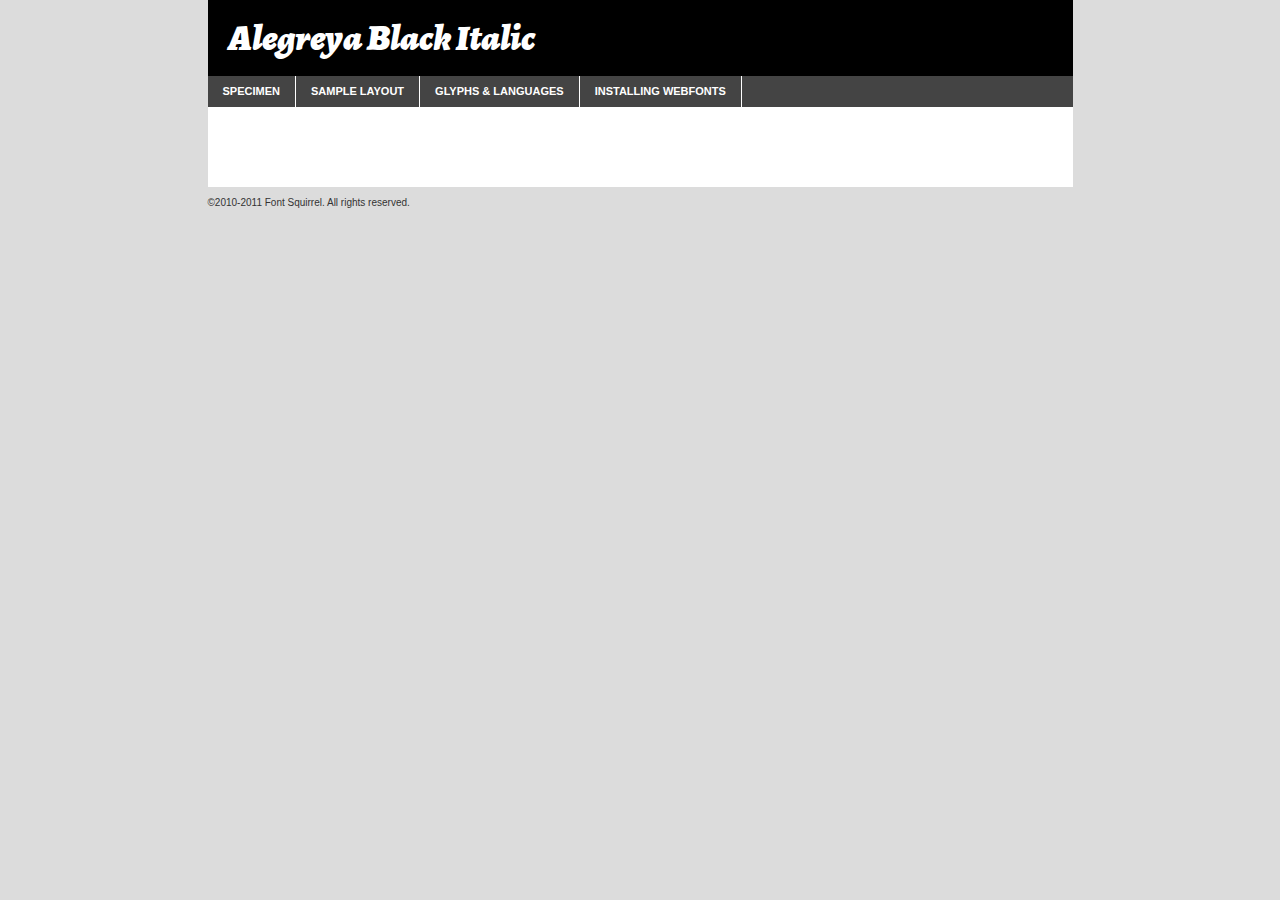
<file: polices/alegreya-blackitalic-demo.html>
<!DOCTYPE html PUBLIC "-//W3C//DTD XHTML 1.0 Transitional//EN"
	"http://www.w3.org/TR/xhtml1/DTD/xhtml1-transitional.dtd">

<html xmlns="http://www.w3.org/1999/xhtml" xml:lang="en" lang="en">
<head>
	<meta http-equiv="Content-Type" content="text/html; charset=utf-8" />
	<script src="http://ajax.googleapis.com/ajax/libs/jquery/1.7.2/jquery.min.js" type="text/javascript" charset="utf-8"></script>
	<script src="specimen_files/easytabs.js" type="text/javascript" charset="utf-8"></script>
	<link rel="stylesheet" href="specimen_files/specimen_stylesheet.css" type="text/css" charset="utf-8" />
	<link rel="stylesheet" href="stylesheet.css" type="text/css" charset="utf-8" />

	<style type="text/css">
					body{
				font-family: 'alegreyablack_italic';
							}
		</style>

	<title>Alegreya Black Italic Specimen</title>
	
	
	<script type="text/javascript" charset="utf-8">
		$(document).ready(function() {
			$('#container').easyTabs({defaultContent:1});
		});
	</script>
</head>

<body>
<div id="container">
	<div id="header">
		Alegreya Black Italic	</div>
	<ul class="tabs">
		<li><a href="#specimen">Specimen</a></li>
		<li><a href="#layout">Sample Layout</a></li>
				<li><a href="#glyphs">Glyphs &amp; Languages</a></li>
		<li><a href="#installing">Installing Webfonts</a></li>
		
	</ul>
	
	<div id="main_content">

		
			<div id="specimen">
		
				<div class="section">
					<div class="grid12 firstcol">
						<div class="huge">AaBb</div>
					</div>
				</div>
		
				<div class="section">
					<div class="glyph_range">A&#x200B;B&#x200b;C&#x200b;D&#x200b;E&#x200b;F&#x200b;G&#x200b;H&#x200b;I&#x200b;J&#x200b;K&#x200b;L&#x200b;M&#x200b;N&#x200b;O&#x200b;P&#x200b;Q&#x200b;R&#x200b;S&#x200b;T&#x200b;U&#x200b;V&#x200b;W&#x200b;X&#x200b;Y&#x200b;Z&#x200b;a&#x200b;b&#x200b;c&#x200b;d&#x200b;e&#x200b;f&#x200b;g&#x200b;h&#x200b;i&#x200b;j&#x200b;k&#x200b;l&#x200b;m&#x200b;n&#x200b;o&#x200b;p&#x200b;q&#x200b;r&#x200b;s&#x200b;t&#x200b;u&#x200b;v&#x200b;w&#x200b;x&#x200b;y&#x200b;z&#x200b;1&#x200b;2&#x200b;3&#x200b;4&#x200b;5&#x200b;6&#x200b;7&#x200b;8&#x200b;9&#x200b;0&#x200b;&amp;&#x200b;.&#x200b;,&#x200b;?&#x200b;!&#x200b;&#64;&#x200b;(&#x200b;)&#x200b;#&#x200b;$&#x200b;%&#x200b;*&#x200b;+&#x200b;-&#x200b;=&#x200b;:&#x200b;;</div>
				</div>
				<div class="section">
					<div class="grid12 firstcol">
						<table class="sample_table">
							<tr><td>10</td><td class="size10">abcdefghijklmnopqrstuvwxyzABCDEFGHIJKLMNOPQRSTUVWXYZ0123456789abcdefghijklmnopqrstuvwxyzABCDEFGHIJKLMNOPQRSTUVWXYZ0123456789abcdefghijklmnopqrstuvwxyzABCDEFGHIJKLMNOPQRSTUVWXYZ</td></tr>
							<tr><td>11</td><td class="size11">abcdefghijklmnopqrstuvwxyzABCDEFGHIJKLMNOPQRSTUVWXYZ0123456789abcdefghijklmnopqrstuvwxyzABCDEFGHIJKLMNOPQRSTUVWXYZ0123456789abcdefghijklmnopqrstuvwxyzABCDEFGHIJKLMNOPQRSTUVWXYZ</td></tr>
							<tr><td>12</td><td class="size12">abcdefghijklmnopqrstuvwxyzABCDEFGHIJKLMNOPQRSTUVWXYZ0123456789abcdefghijklmnopqrstuvwxyzABCDEFGHIJKLMNOPQRSTUVWXYZ0123456789abcdefghijklmnopqrstuvwxyzABCDEFGHIJKLMNOPQRSTUVWXYZ</td></tr>
							<tr><td>13</td><td class="size13">abcdefghijklmnopqrstuvwxyzABCDEFGHIJKLMNOPQRSTUVWXYZ0123456789abcdefghijklmnopqrstuvwxyzABCDEFGHIJKLMNOPQRSTUVWXYZ0123456789abcdefghijklmnopqrstuvwxyzABCDEFGHIJKLMNOPQRSTUVWXYZ</td></tr>
							<tr><td>14</td><td class="size14">abcdefghijklmnopqrstuvwxyzABCDEFGHIJKLMNOPQRSTUVWXYZ0123456789abcdefghijklmnopqrstuvwxyzABCDEFGHIJKLMNOPQRSTUVWXYZ0123456789abcdefghijklmnopqrstuvwxyzABCDEFGHIJKLMNOPQRSTUVWXYZ</td></tr>
							<tr><td>16</td><td class="size16">abcdefghijklmnopqrstuvwxyzABCDEFGHIJKLMNOPQRSTUVWXYZ0123456789abcdefghijklmnopqrstuvwxyzABCDEFGHIJKLMNOPQRSTUVWXYZ</td></tr>
							<tr><td>18</td><td class="size18">abcdefghijklmnopqrstuvwxyzABCDEFGHIJKLMNOPQRSTUVWXYZ0123456789abcdefghijklmnopqrstuvwxyzABCDEFGHIJKLMNOPQRSTUVWXYZ</td></tr>
							<tr><td>20</td><td class="size20">abcdefghijklmnopqrstuvwxyzABCDEFGHIJKLMNOPQRSTUVWXYZ0123456789abcdefghijklmnopqrstuvwxyzABCDEFGHIJKLMNOPQRSTUVWXYZ</td></tr>
							<tr><td>24</td><td class="size24">abcdefghijklmnopqrstuvwxyzABCDEFGHIJKLMNOPQRSTUVWXYZ0123456789abcdefghijklmnopqrstuvwxyzABCDEFGHIJKLMNOPQRSTUVWXYZ</td></tr>
							<tr><td>30</td><td class="size30">abcdefghijklmnopqrstuvwxyzABCDEFGHIJKLMNOPQRSTUVWXYZ0123456789abcdefghijklmnopqrstuvwxyzABCDEFGHIJKLMNOPQRSTUVWXYZ</td></tr>
							<tr><td>36</td><td class="size36">abcdefghijklmnopqrstuvwxyzABCDEFGHIJKLMNOPQRSTUVWXYZ0123456789abcdefghijklmnopqrstuvwxyzABCDEFGHIJKLMNOPQRSTUVWXYZ</td></tr>
							<tr><td>48</td><td class="size48">abcdefghijklmnopqrstuvwxyzABCDEFGHIJKLMNOPQRSTUVWXYZ0123456789abcdefghijklmnopqrstuvwxyzABCDEFGHIJKLMNOPQRSTUVWXYZ</td></tr>
							<tr><td>60</td><td class="size60">abcdefghijklmnopqrstuvwxyzABCDEFGHIJKLMNOPQRSTUVWXYZ0123456789abcdefghijklmnopqrstuvwxyzABCDEFGHIJKLMNOPQRSTUVWXYZ</td></tr>
							<tr><td>72</td><td class="size72">abcdefghijklmnopqrstuvwxyzABCDEFGHIJKLMNOPQRSTUVWXYZ0123456789abcdefghijklmnopqrstuvwxyzABCDEFGHIJKLMNOPQRSTUVWXYZ</td></tr>
							<tr><td>90</td><td class="size90">abcdefghijklmnopqrstuvwxyzABCDEFGHIJKLMNOPQRSTUVWXYZ0123456789abcdefghijklmnopqrstuvwxyzABCDEFGHIJKLMNOPQRSTUVWXYZ</td></tr>
						</table>
				
					</div>
			
				</div>
		
		
		
								<div class="section" id="bodycomparison">


										<div id="xheight">
				<div class="fontbody">&#x25FC;&#x25FC;&#x25FC;&#x25FC;&#x25FC;&#x25FC;&#x25FC;&#x25FC;&#x25FC;&#x25FC;&#x25FC;&#x25FC;&#x25FC;&#x25FC;&#x25FC;&#x25FC;&#x25FC;&#x25FC;&#x25FC;&#x25FC;&#x25FC;&#x25FC;&#x25FC;&#x25FC;&#x25FC;&#x25FC;&#x25FC;&#x25FC;&#x25FC;&#x25FC;&#x25FC;&#x25FC;&#x25FC;&#x25FC;&#x25FC;&#x25FC;&#x25FC;&#x25FC;&#x25FC;&#x25FC;&#x25FC;&#x25FC;&#x25FC;&#x25FC;&#x25FC;&#x25FC;&#x25FC;&#x25FC;&#x25FC;&#x25FC;&#x25FC;&#x25FC;&#x25FC;&#x25FC;&#x25FC;&#x25FC;&#x25FC;&#x25FC;&#x25FC;&#x25FC;&#x25FC;&#x25FC;&#x25FC;&#x25FC;&#x25FC;&#x25FC;&#x25FC;&#x25FC;&#x25FC;&#x25FC;&#x25FC;&#x25FC;&#x25FC;&#x25FC;&#x25FC;&#x25FC;&#x25FC;&#x25FC;&#x25FC;&#x25FC;&#x25FC;&#x25FC;&#x25FC;&#x25FC;&#x25FC;&#x25FC;&#x25FC;&#x25FC;&#x25FC;&#x25FC;&#x25FC;&#x25FC;&#x25FC;&#x25FC;&#x25FC;&#x25FC;&#x25FC;&#x25FC;&#x25FC;body</div><div class="arialbody">body</div><div class="verdanabody">body</div><div class="georgiabody">body</div></div>
										<div class="fontbody" style="z-index:1">
											body<span>Alegreya Black Italic</span>
										</div>
										<div class="arialbody" style="z-index:1">
											body<span>Arial</span>
										</div>
										<div class="verdanabody" style="z-index:1">
											body<span>Verdana</span>
										</div>
										<div class="georgiabody" style="z-index:1">
											body<span>Georgia</span>
										</div>



								</div>
		
		
				<div class="section psample psample_row1" id="">
					
					<div class="grid2 firstcol">
						<p class="size10"><span>10.</span>Aenean lacinia bibendum nulla sed consectetur. Fusce dapibus, tellus ac cursus commodo, tortor mauris condimentum nibh, ut fermentum massa justo sit amet risus. Nullam id dolor id nibh ultricies vehicula ut id elit. Cum sociis natoque penatibus et magnis dis parturient montes, nascetur ridiculus mus. Nulla vitae elit libero, a pharetra augue.</p>
			
					</div>
					<div class="grid3">
						<p class="size11"><span>11.</span>Aenean lacinia bibendum nulla sed consectetur. Fusce dapibus, tellus ac cursus commodo, tortor mauris condimentum nibh, ut fermentum massa justo sit amet risus. Nullam id dolor id nibh ultricies vehicula ut id elit. Cum sociis natoque penatibus et magnis dis parturient montes, nascetur ridiculus mus. Nulla vitae elit libero, a pharetra augue.</p>
			
					</div>
					<div class="grid3">
						<p class="size12"><span>12.</span>Aenean lacinia bibendum nulla sed consectetur. Fusce dapibus, tellus ac cursus commodo, tortor mauris condimentum nibh, ut fermentum massa justo sit amet risus. Nullam id dolor id nibh ultricies vehicula ut id elit. Cum sociis natoque penatibus et magnis dis parturient montes, nascetur ridiculus mus. Nulla vitae elit libero, a pharetra augue.</p>
			
					</div>
					<div class="grid4">
						<p class="size13"><span>13.</span>Aenean lacinia bibendum nulla sed consectetur. Fusce dapibus, tellus ac cursus commodo, tortor mauris condimentum nibh, ut fermentum massa justo sit amet risus. Nullam id dolor id nibh ultricies vehicula ut id elit. Cum sociis natoque penatibus et magnis dis parturient montes, nascetur ridiculus mus. Nulla vitae elit libero, a pharetra augue.</p>
			
					</div>
					<div class="white_blend"></div>
					
				</div>
				<div class="section psample psample_row2" id="">
					<div class="grid3 firstcol">
						<p class="size14"><span>14.</span>Aenean lacinia bibendum nulla sed consectetur. Fusce dapibus, tellus ac cursus commodo, tortor mauris condimentum nibh, ut fermentum massa justo sit amet risus. Nullam id dolor id nibh ultricies vehicula ut id elit. Cum sociis natoque penatibus et magnis dis parturient montes, nascetur ridiculus mus. Nulla vitae elit libero, a pharetra augue.</p>
			
					</div>
					<div class="grid4">
						<p class="size16"><span>16.</span>Aenean lacinia bibendum nulla sed consectetur. Fusce dapibus, tellus ac cursus commodo, tortor mauris condimentum nibh, ut fermentum massa justo sit amet risus. Nullam id dolor id nibh ultricies vehicula ut id elit. Cum sociis natoque penatibus et magnis dis parturient montes, nascetur ridiculus mus. Nulla vitae elit libero, a pharetra augue.</p>
			
					</div>
					<div class="grid5">
						<p class="size18"><span>18.</span>Aenean lacinia bibendum nulla sed consectetur. Fusce dapibus, tellus ac cursus commodo, tortor mauris condimentum nibh, ut fermentum massa justo sit amet risus. Nullam id dolor id nibh ultricies vehicula ut id elit. Cum sociis natoque penatibus et magnis dis parturient montes, nascetur ridiculus mus. Nulla vitae elit libero, a pharetra augue.</p>
			
					</div>

					<div class="white_blend"></div>

				</div>
				
				<div class="section psample psample_row3" id="">
					<div class="grid5 firstcol">
						<p class="size20"><span>20.</span>Aenean lacinia bibendum nulla sed consectetur. Fusce dapibus, tellus ac cursus commodo, tortor mauris condimentum nibh, ut fermentum massa justo sit amet risus. Nullam id dolor id nibh ultricies vehicula ut id elit. Cum sociis natoque penatibus et magnis dis parturient montes, nascetur ridiculus mus. Nulla vitae elit libero, a pharetra augue.</p>
					</div>
					<div class="grid7">
						<p class="size24"><span>24.</span>Aenean lacinia bibendum nulla sed consectetur. Fusce dapibus, tellus ac cursus commodo, tortor mauris condimentum nibh, ut fermentum massa justo sit amet risus. Nullam id dolor id nibh ultricies vehicula ut id elit. Cum sociis natoque penatibus et magnis dis parturient montes, nascetur ridiculus mus. Nulla vitae elit libero, a pharetra augue.</p>
					</div>
					
					<div class="white_blend"></div>
					
				</div>
				
				<div class="section psample psample_row4" id="">
					<div class="grid12 firstcol">
						<p class="size30"><span>30.</span>Aenean lacinia bibendum nulla sed consectetur. Fusce dapibus, tellus ac cursus commodo, tortor mauris condimentum nibh, ut fermentum massa justo sit amet risus. Nullam id dolor id nibh ultricies vehicula ut id elit. Cum sociis natoque penatibus et magnis dis parturient montes, nascetur ridiculus mus. Nulla vitae elit libero, a pharetra augue.</p>
					</div>
					<div class="white_blend"></div>
					
				</div>
				
				
				
				<div class="section psample psample_row1 fullreverse">
					<div class="grid2 firstcol">
						<p class="size10"><span>10.</span>Aenean lacinia bibendum nulla sed consectetur. Fusce dapibus, tellus ac cursus commodo, tortor mauris condimentum nibh, ut fermentum massa justo sit amet risus. Nullam id dolor id nibh ultricies vehicula ut id elit. Cum sociis natoque penatibus et magnis dis parturient montes, nascetur ridiculus mus. Nulla vitae elit libero, a pharetra augue.</p>
			
					</div>
					<div class="grid3">
						<p class="size11"><span>11.</span>Aenean lacinia bibendum nulla sed consectetur. Fusce dapibus, tellus ac cursus commodo, tortor mauris condimentum nibh, ut fermentum massa justo sit amet risus. Nullam id dolor id nibh ultricies vehicula ut id elit. Cum sociis natoque penatibus et magnis dis parturient montes, nascetur ridiculus mus. Nulla vitae elit libero, a pharetra augue.</p>
			
					</div>
					<div class="grid3">
						<p class="size12"><span>12.</span>Aenean lacinia bibendum nulla sed consectetur. Fusce dapibus, tellus ac cursus commodo, tortor mauris condimentum nibh, ut fermentum massa justo sit amet risus. Nullam id dolor id nibh ultricies vehicula ut id elit. Cum sociis natoque penatibus et magnis dis parturient montes, nascetur ridiculus mus. Nulla vitae elit libero, a pharetra augue.</p>
			
					</div>
					<div class="grid4">
						<p class="size13"><span>13.</span>Aenean lacinia bibendum nulla sed consectetur. Fusce dapibus, tellus ac cursus commodo, tortor mauris condimentum nibh, ut fermentum massa justo sit amet risus. Nullam id dolor id nibh ultricies vehicula ut id elit. Cum sociis natoque penatibus et magnis dis parturient montes, nascetur ridiculus mus. Nulla vitae elit libero, a pharetra augue.</p>
			
					</div>
					<div class="black_blend"></div>
					
				</div>
				
				<div class="section psample psample_row2 fullreverse">
					<div class="grid3 firstcol">
						<p class="size14"><span>14.</span>Aenean lacinia bibendum nulla sed consectetur. Fusce dapibus, tellus ac cursus commodo, tortor mauris condimentum nibh, ut fermentum massa justo sit amet risus. Nullam id dolor id nibh ultricies vehicula ut id elit. Cum sociis natoque penatibus et magnis dis parturient montes, nascetur ridiculus mus. Nulla vitae elit libero, a pharetra augue.</p>
			
					</div>
					<div class="grid4">
						<p class="size16"><span>16.</span>Aenean lacinia bibendum nulla sed consectetur. Fusce dapibus, tellus ac cursus commodo, tortor mauris condimentum nibh, ut fermentum massa justo sit amet risus. Nullam id dolor id nibh ultricies vehicula ut id elit. Cum sociis natoque penatibus et magnis dis parturient montes, nascetur ridiculus mus. Nulla vitae elit libero, a pharetra augue.</p>
			
					</div>
					<div class="grid5">
						<p class="size18"><span>18.</span>Aenean lacinia bibendum nulla sed consectetur. Fusce dapibus, tellus ac cursus commodo, tortor mauris condimentum nibh, ut fermentum massa justo sit amet risus. Nullam id dolor id nibh ultricies vehicula ut id elit. Cum sociis natoque penatibus et magnis dis parturient montes, nascetur ridiculus mus. Nulla vitae elit libero, a pharetra augue.</p>
			
					</div>
					<div class="black_blend"></div>

				</div>
				
				<div class="section psample fullreverse psample_row3" id="">
					<div class="grid5 firstcol">
						<p class="size20"><span>20.</span>Aenean lacinia bibendum nulla sed consectetur. Fusce dapibus, tellus ac cursus commodo, tortor mauris condimentum nibh, ut fermentum massa justo sit amet risus. Nullam id dolor id nibh ultricies vehicula ut id elit. Cum sociis natoque penatibus et magnis dis parturient montes, nascetur ridiculus mus. Nulla vitae elit libero, a pharetra augue.</p>
					</div>
					<div class="grid7">
						<p class="size24"><span>24.</span>Aenean lacinia bibendum nulla sed consectetur. Fusce dapibus, tellus ac cursus commodo, tortor mauris condimentum nibh, ut fermentum massa justo sit amet risus. Nullam id dolor id nibh ultricies vehicula ut id elit. Cum sociis natoque penatibus et magnis dis parturient montes, nascetur ridiculus mus. Nulla vitae elit libero, a pharetra augue.</p>
					</div>
					
					<div class="black_blend"></div>
					
				</div>
				
				<div class="section psample fullreverse psample_row4" id="" style="border-bottom: 20px #000 solid;">
					<div class="grid12 firstcol">
						<p class="size30"><span>30.</span>Aenean lacinia bibendum nulla sed consectetur. Fusce dapibus, tellus ac cursus commodo, tortor mauris condimentum nibh, ut fermentum massa justo sit amet risus. Nullam id dolor id nibh ultricies vehicula ut id elit. Cum sociis natoque penatibus et magnis dis parturient montes, nascetur ridiculus mus. Nulla vitae elit libero, a pharetra augue.</p>
					</div>
					<div class="black_blend"></div>
					
				</div>
				
				
				
				
			</div>
			
			<div id="layout">
				
				<div class="section">
					
					<div class="grid12 firstcol">
						<h1>Lorem Ipsum Dolor</h1>
						<h2>Etiam porta sem malesuada magna mollis euismod</h2>
						
						<p class="byline">By <a href="#link">Aenean Lacinia</a></p>
					</div>
				</div>
				<div class="section">
					<div class="grid8 firstcol">
						<p class="large">Donec sed odio dui. Morbi leo risus, porta ac consectetur ac, vestibulum at eros. Fusce dapibus, tellus ac cursus commodo, tortor mauris condimentum nibh, ut fermentum massa justo sit amet risus. </p>

						
						<h3>Pellentesque ornare sem</h3>

						<p>Maecenas sed diam eget risus varius blandit sit amet non magna. Maecenas faucibus mollis interdum. Donec ullamcorper nulla non metus auctor fringilla. Nullam id dolor id nibh ultricies vehicula ut id elit. Nullam id dolor id nibh ultricies vehicula ut id elit. </p>

						<p>Aenean eu leo quam. Pellentesque ornare sem lacinia quam venenatis vestibulum. Lorem ipsum dolor sit amet, consectetur adipiscing elit. Cum sociis natoque penatibus et magnis dis parturient montes, nascetur ridiculus mus. </p>

						<p>Nulla vitae elit libero, a pharetra augue. Praesent commodo cursus magna, vel scelerisque nisl consectetur et. Aenean lacinia bibendum nulla sed consectetur. </p>

						<p>Nullam quis risus eget urna mollis ornare vel eu leo. Nullam quis risus eget urna mollis ornare vel eu leo. Maecenas sed diam eget risus varius blandit sit amet non magna. Donec ullamcorper nulla non metus auctor fringilla. </p>

						<h3>Cras mattis consectetur</h3>

						<p>Aenean eu leo quam. Pellentesque ornare sem lacinia quam venenatis vestibulum. Aenean lacinia bibendum nulla sed consectetur. Integer posuere erat a ante venenatis dapibus posuere velit aliquet. Cras mattis consectetur purus sit amet fermentum. </p>

						<p>Nullam id dolor id nibh ultricies vehicula ut id elit. Nullam quis risus eget urna mollis ornare vel eu leo. Cras mattis consectetur purus sit amet fermentum.</p>
					</div>
					
					<div class="grid4 sidebar">
						
						<div class="box reverse">
							<p class="last">Nullam quis risus eget urna mollis ornare vel eu leo. Donec ullamcorper nulla non metus auctor fringilla. Cras mattis consectetur purus sit amet fermentum. Sed posuere consectetur est at lobortis. Lorem ipsum dolor sit amet, consectetur adipiscing elit. </p>
						</div>
						
						<p class="caption">Maecenas sed diam eget risus varius.</p>

						<p>Vestibulum id ligula porta felis euismod semper. Integer posuere erat a ante venenatis dapibus posuere velit aliquet. Vestibulum id ligula porta felis euismod semper. Sed posuere consectetur est at lobortis. Maecenas sed diam eget risus varius blandit sit amet non magna. Fusce dapibus, tellus ac cursus commodo, tortor mauris condimentum nibh, ut fermentum massa justo sit amet risus. </p>

					

						<p>Duis mollis, est non commodo luctus, nisi erat porttitor ligula, eget lacinia odio sem nec elit. Aenean lacinia bibendum nulla sed consectetur. Vivamus sagittis lacus vel augue laoreet rutrum faucibus dolor auctor. Aenean lacinia bibendum nulla sed consectetur. Nullam quis risus eget urna mollis ornare vel eu leo. </p>

						<p>Praesent commodo cursus magna, vel scelerisque nisl consectetur et. Donec ullamcorper nulla non metus auctor fringilla. Maecenas faucibus mollis interdum. Fusce dapibus, tellus ac cursus commodo, tortor mauris condimentum nibh, ut fermentum massa justo sit amet risus. </p>

					</div>
				</div>
				
			</div>


			



		<div id="glyphs">
			<div class="section">
				<div class="grid12 firstcol">
			
				<h1>Language Support</h1>
				<p>The subset of Alegreya Black Italic in this kit supports the following languages:<br />
			
					Albanian, Basque, Breton, Chamorro, Danish, Dutch, English, Faroese, Finnish, French, Frisian, Galician, German, Icelandic, Italian, Malagasy, Norwegian, Portuguese, Spanish, Swedish				</p>
				<h1>Glyph Chart</h1>
				<p>The subset of Alegreya Black Italic in this kit includes all the glyphs listed below. Unicode entities are included above each glyph to help you insert individual characters into your layout.</p>
				<div id="glyph_chart">
			
																				 <div><p>&amp;#32;</p>&#32;</div>
																				 <div><p>&amp;#33;</p>&#33;</div>
																				 <div><p>&amp;#34;</p>&#34;</div>
																				 <div><p>&amp;#35;</p>&#35;</div>
																				 <div><p>&amp;#36;</p>&#36;</div>
																				 <div><p>&amp;#37;</p>&#37;</div>
																				 <div><p>&amp;#38;</p>&#38;</div>
																				 <div><p>&amp;#39;</p>&#39;</div>
																				 <div><p>&amp;#40;</p>&#40;</div>
																				 <div><p>&amp;#41;</p>&#41;</div>
																				 <div><p>&amp;#42;</p>&#42;</div>
																				 <div><p>&amp;#43;</p>&#43;</div>
																				 <div><p>&amp;#44;</p>&#44;</div>
																				 <div><p>&amp;#45;</p>&#45;</div>
																				 <div><p>&amp;#46;</p>&#46;</div>
																				 <div><p>&amp;#47;</p>&#47;</div>
																				 <div><p>&amp;#48;</p>&#48;</div>
																				 <div><p>&amp;#49;</p>&#49;</div>
																				 <div><p>&amp;#50;</p>&#50;</div>
																				 <div><p>&amp;#51;</p>&#51;</div>
																				 <div><p>&amp;#52;</p>&#52;</div>
																				 <div><p>&amp;#53;</p>&#53;</div>
																				 <div><p>&amp;#54;</p>&#54;</div>
																				 <div><p>&amp;#55;</p>&#55;</div>
																				 <div><p>&amp;#56;</p>&#56;</div>
																				 <div><p>&amp;#57;</p>&#57;</div>
																				 <div><p>&amp;#58;</p>&#58;</div>
																				 <div><p>&amp;#59;</p>&#59;</div>
																				 <div><p>&amp;#60;</p>&#60;</div>
																				 <div><p>&amp;#61;</p>&#61;</div>
																				 <div><p>&amp;#62;</p>&#62;</div>
																				 <div><p>&amp;#63;</p>&#63;</div>
																				 <div><p>&amp;#64;</p>&#64;</div>
																				 <div><p>&amp;#65;</p>&#65;</div>
																				 <div><p>&amp;#66;</p>&#66;</div>
																				 <div><p>&amp;#67;</p>&#67;</div>
																				 <div><p>&amp;#68;</p>&#68;</div>
																				 <div><p>&amp;#69;</p>&#69;</div>
																				 <div><p>&amp;#70;</p>&#70;</div>
																				 <div><p>&amp;#71;</p>&#71;</div>
																				 <div><p>&amp;#72;</p>&#72;</div>
																				 <div><p>&amp;#73;</p>&#73;</div>
																				 <div><p>&amp;#74;</p>&#74;</div>
																				 <div><p>&amp;#75;</p>&#75;</div>
																				 <div><p>&amp;#76;</p>&#76;</div>
																				 <div><p>&amp;#77;</p>&#77;</div>
																				 <div><p>&amp;#78;</p>&#78;</div>
																				 <div><p>&amp;#79;</p>&#79;</div>
																				 <div><p>&amp;#80;</p>&#80;</div>
																				 <div><p>&amp;#81;</p>&#81;</div>
																				 <div><p>&amp;#82;</p>&#82;</div>
																				 <div><p>&amp;#83;</p>&#83;</div>
																				 <div><p>&amp;#84;</p>&#84;</div>
																				 <div><p>&amp;#85;</p>&#85;</div>
																				 <div><p>&amp;#86;</p>&#86;</div>
																				 <div><p>&amp;#87;</p>&#87;</div>
																				 <div><p>&amp;#88;</p>&#88;</div>
																				 <div><p>&amp;#89;</p>&#89;</div>
																				 <div><p>&amp;#90;</p>&#90;</div>
																				 <div><p>&amp;#91;</p>&#91;</div>
																				 <div><p>&amp;#92;</p>&#92;</div>
																				 <div><p>&amp;#93;</p>&#93;</div>
																				 <div><p>&amp;#94;</p>&#94;</div>
																				 <div><p>&amp;#95;</p>&#95;</div>
																				 <div><p>&amp;#96;</p>&#96;</div>
																				 <div><p>&amp;#97;</p>&#97;</div>
																				 <div><p>&amp;#98;</p>&#98;</div>
																				 <div><p>&amp;#99;</p>&#99;</div>
																				 <div><p>&amp;#100;</p>&#100;</div>
																				 <div><p>&amp;#101;</p>&#101;</div>
																				 <div><p>&amp;#102;</p>&#102;</div>
																				 <div><p>&amp;#103;</p>&#103;</div>
																				 <div><p>&amp;#104;</p>&#104;</div>
																				 <div><p>&amp;#105;</p>&#105;</div>
																				 <div><p>&amp;#106;</p>&#106;</div>
																				 <div><p>&amp;#107;</p>&#107;</div>
																				 <div><p>&amp;#108;</p>&#108;</div>
																				 <div><p>&amp;#109;</p>&#109;</div>
																				 <div><p>&amp;#110;</p>&#110;</div>
																				 <div><p>&amp;#111;</p>&#111;</div>
																				 <div><p>&amp;#112;</p>&#112;</div>
																				 <div><p>&amp;#113;</p>&#113;</div>
																				 <div><p>&amp;#114;</p>&#114;</div>
																				 <div><p>&amp;#115;</p>&#115;</div>
																				 <div><p>&amp;#116;</p>&#116;</div>
																				 <div><p>&amp;#117;</p>&#117;</div>
																				 <div><p>&amp;#118;</p>&#118;</div>
																				 <div><p>&amp;#119;</p>&#119;</div>
																				 <div><p>&amp;#120;</p>&#120;</div>
																				 <div><p>&amp;#121;</p>&#121;</div>
																				 <div><p>&amp;#122;</p>&#122;</div>
																				 <div><p>&amp;#123;</p>&#123;</div>
																				 <div><p>&amp;#124;</p>&#124;</div>
																				 <div><p>&amp;#125;</p>&#125;</div>
																				 <div><p>&amp;#126;</p>&#126;</div>
																				 <div><p>&amp;#160;</p>&#160;</div>
																				 <div><p>&amp;#161;</p>&#161;</div>
																				 <div><p>&amp;#162;</p>&#162;</div>
																				 <div><p>&amp;#163;</p>&#163;</div>
																				 <div><p>&amp;#164;</p>&#164;</div>
																				 <div><p>&amp;#165;</p>&#165;</div>
																				 <div><p>&amp;#166;</p>&#166;</div>
																				 <div><p>&amp;#167;</p>&#167;</div>
																				 <div><p>&amp;#168;</p>&#168;</div>
																				 <div><p>&amp;#169;</p>&#169;</div>
																				 <div><p>&amp;#170;</p>&#170;</div>
																				 <div><p>&amp;#171;</p>&#171;</div>
																				 <div><p>&amp;#172;</p>&#172;</div>
																				 <div><p>&amp;#173;</p>&#173;</div>
																				 <div><p>&amp;#174;</p>&#174;</div>
																				 <div><p>&amp;#175;</p>&#175;</div>
																				 <div><p>&amp;#176;</p>&#176;</div>
																				 <div><p>&amp;#177;</p>&#177;</div>
																				 <div><p>&amp;#178;</p>&#178;</div>
																				 <div><p>&amp;#179;</p>&#179;</div>
																				 <div><p>&amp;#180;</p>&#180;</div>
																				 <div><p>&amp;#182;</p>&#182;</div>
																				 <div><p>&amp;#183;</p>&#183;</div>
																				 <div><p>&amp;#184;</p>&#184;</div>
																				 <div><p>&amp;#185;</p>&#185;</div>
																				 <div><p>&amp;#186;</p>&#186;</div>
																				 <div><p>&amp;#187;</p>&#187;</div>
																				 <div><p>&amp;#188;</p>&#188;</div>
																				 <div><p>&amp;#189;</p>&#189;</div>
																				 <div><p>&amp;#190;</p>&#190;</div>
																				 <div><p>&amp;#191;</p>&#191;</div>
																				 <div><p>&amp;#192;</p>&#192;</div>
																				 <div><p>&amp;#193;</p>&#193;</div>
																				 <div><p>&amp;#194;</p>&#194;</div>
																				 <div><p>&amp;#195;</p>&#195;</div>
																				 <div><p>&amp;#196;</p>&#196;</div>
																				 <div><p>&amp;#197;</p>&#197;</div>
																				 <div><p>&amp;#198;</p>&#198;</div>
																				 <div><p>&amp;#199;</p>&#199;</div>
																				 <div><p>&amp;#200;</p>&#200;</div>
																				 <div><p>&amp;#201;</p>&#201;</div>
																				 <div><p>&amp;#202;</p>&#202;</div>
																				 <div><p>&amp;#203;</p>&#203;</div>
																				 <div><p>&amp;#204;</p>&#204;</div>
																				 <div><p>&amp;#205;</p>&#205;</div>
																				 <div><p>&amp;#206;</p>&#206;</div>
																				 <div><p>&amp;#207;</p>&#207;</div>
																				 <div><p>&amp;#208;</p>&#208;</div>
																				 <div><p>&amp;#209;</p>&#209;</div>
																				 <div><p>&amp;#210;</p>&#210;</div>
																				 <div><p>&amp;#211;</p>&#211;</div>
																				 <div><p>&amp;#212;</p>&#212;</div>
																				 <div><p>&amp;#213;</p>&#213;</div>
																				 <div><p>&amp;#214;</p>&#214;</div>
																				 <div><p>&amp;#215;</p>&#215;</div>
																				 <div><p>&amp;#216;</p>&#216;</div>
																				 <div><p>&amp;#217;</p>&#217;</div>
																				 <div><p>&amp;#218;</p>&#218;</div>
																				 <div><p>&amp;#219;</p>&#219;</div>
																				 <div><p>&amp;#220;</p>&#220;</div>
																				 <div><p>&amp;#221;</p>&#221;</div>
																				 <div><p>&amp;#222;</p>&#222;</div>
																				 <div><p>&amp;#223;</p>&#223;</div>
																				 <div><p>&amp;#224;</p>&#224;</div>
																				 <div><p>&amp;#225;</p>&#225;</div>
																				 <div><p>&amp;#226;</p>&#226;</div>
																				 <div><p>&amp;#227;</p>&#227;</div>
																				 <div><p>&amp;#228;</p>&#228;</div>
																				 <div><p>&amp;#229;</p>&#229;</div>
																				 <div><p>&amp;#230;</p>&#230;</div>
																				 <div><p>&amp;#231;</p>&#231;</div>
																				 <div><p>&amp;#232;</p>&#232;</div>
																				 <div><p>&amp;#233;</p>&#233;</div>
																				 <div><p>&amp;#234;</p>&#234;</div>
																				 <div><p>&amp;#235;</p>&#235;</div>
																				 <div><p>&amp;#236;</p>&#236;</div>
																				 <div><p>&amp;#237;</p>&#237;</div>
																				 <div><p>&amp;#238;</p>&#238;</div>
																				 <div><p>&amp;#239;</p>&#239;</div>
																				 <div><p>&amp;#240;</p>&#240;</div>
																				 <div><p>&amp;#241;</p>&#241;</div>
																				 <div><p>&amp;#242;</p>&#242;</div>
																				 <div><p>&amp;#243;</p>&#243;</div>
																				 <div><p>&amp;#244;</p>&#244;</div>
																				 <div><p>&amp;#245;</p>&#245;</div>
																				 <div><p>&amp;#246;</p>&#246;</div>
																				 <div><p>&amp;#247;</p>&#247;</div>
																				 <div><p>&amp;#248;</p>&#248;</div>
																				 <div><p>&amp;#249;</p>&#249;</div>
																				 <div><p>&amp;#250;</p>&#250;</div>
																				 <div><p>&amp;#251;</p>&#251;</div>
																				 <div><p>&amp;#252;</p>&#252;</div>
																				 <div><p>&amp;#253;</p>&#253;</div>
																				 <div><p>&amp;#254;</p>&#254;</div>
																				 <div><p>&amp;#255;</p>&#255;</div>
																				 <div><p>&amp;#338;</p>&#338;</div>
																				 <div><p>&amp;#339;</p>&#339;</div>
																				 <div><p>&amp;#376;</p>&#376;</div>
																				 <div><p>&amp;#710;</p>&#710;</div>
																				 <div><p>&amp;#732;</p>&#732;</div>
																				 <div><p>&amp;#8192;</p>&#8192;</div>
																				 <div><p>&amp;#8193;</p>&#8193;</div>
																				 <div><p>&amp;#8194;</p>&#8194;</div>
																				 <div><p>&amp;#8195;</p>&#8195;</div>
																				 <div><p>&amp;#8196;</p>&#8196;</div>
																				 <div><p>&amp;#8197;</p>&#8197;</div>
																				 <div><p>&amp;#8198;</p>&#8198;</div>
																				 <div><p>&amp;#8199;</p>&#8199;</div>
																				 <div><p>&amp;#8200;</p>&#8200;</div>
																				 <div><p>&amp;#8201;</p>&#8201;</div>
																				 <div><p>&amp;#8202;</p>&#8202;</div>
																				 <div><p>&amp;#8208;</p>&#8208;</div>
																				 <div><p>&amp;#8209;</p>&#8209;</div>
																				 <div><p>&amp;#8210;</p>&#8210;</div>
																				 <div><p>&amp;#8211;</p>&#8211;</div>
																				 <div><p>&amp;#8212;</p>&#8212;</div>
																				 <div><p>&amp;#8216;</p>&#8216;</div>
																				 <div><p>&amp;#8217;</p>&#8217;</div>
																				 <div><p>&amp;#8218;</p>&#8218;</div>
																				 <div><p>&amp;#8220;</p>&#8220;</div>
																				 <div><p>&amp;#8221;</p>&#8221;</div>
																				 <div><p>&amp;#8222;</p>&#8222;</div>
																				 <div><p>&amp;#8226;</p>&#8226;</div>
																				 <div><p>&amp;#8230;</p>&#8230;</div>
																				 <div><p>&amp;#8239;</p>&#8239;</div>
																				 <div><p>&amp;#8249;</p>&#8249;</div>
																				 <div><p>&amp;#8250;</p>&#8250;</div>
																				 <div><p>&amp;#8287;</p>&#8287;</div>
																				 <div><p>&amp;#8364;</p>&#8364;</div>
																				 <div><p>&amp;#8482;</p>&#8482;</div>
																				 <div><p>&amp;#9724;</p>&#9724;</div>
																				 <div><p>&amp;#64257;</p>&#64257;</div>
																				 <div><p>&amp;#64258;</p>&#64258;</div>
																																																</div>	
				</div>
		
		
			</div>
		</div>
		
		
		<div id="specs">
			
		</div>
	
		<div id="installing">
			<div class="section">
				<div class="grid7 firstcol">
					<h1>Installing Webfonts</h1>
					
					<p>Webfonts are supported by all major browser platforms but not all in the same way. There are currently four different font formats that must be included in order to target all browsers. This includes TTF, WOFF, EOT and SVG.</p>
					
					<h2>1. Upload your webfonts</h2>
					<p>You must upload your webfont kit to your website. They should be in or near the same directory as your CSS files.</p>
					
					<h2>2. Include the webfont stylesheet</h2>
					<p>A special CSS @font-face declaration helps the various browsers select the appropriate font it needs without causing you a bunch of headaches. Learn more about this syntax by reading the <a href="http://www.fontspring.com/blog/further-hardening-of-the-bulletproof-syntax">Fontspring blog post</a> about it. The code for it is as follows:</p>


<code>
@font-face{ 
	font-family: 'MyWebFont';
	src: url('WebFont.eot');
	src: url('WebFont.eot?#iefix') format('embedded-opentype'),
	     url('WebFont.woff') format('woff'),
	     url('WebFont.ttf') format('truetype'),
	     url('WebFont.svg#webfont') format('svg');
}
</code>

	<p>We've already gone ahead and generated the code for you. All you have to do is link to the stylesheet in your HTML, like this:</p>
	<code>&lt;link rel=&quot;stylesheet&quot; href=&quot;stylesheet.css&quot; type=&quot;text/css&quot; charset=&quot;utf-8&quot; /&gt;</code>

					<h2>3. Modify your own stylesheet</h2>
					<p>To take advantage of your new fonts, you must tell your stylesheet to use them. Look at the original @font-face declaration above and find the property called "font-family." The name linked there will be what you use to reference the font. Prepend that webfont name to the font stack in the "font-family" property, inside the selector you want to change. For example:</p>
<code>p { font-family: 'WebFont', Arial, sans-serif; }</code>

<h2>4. Test</h2>
<p>Getting webfonts to work cross-browser <em>can</em> be tricky. Use the information in the sidebar to help you if you find that fonts aren't loading in a particular browser.</p>
				</div>
				
				<div class="grid5 sidebar">
					<div class="box">
						<h2>Troubleshooting<br />Font-Face Problems</h2>
						<p>Having trouble getting your webfonts to load in your new website? Here are some tips to sort out what might be the problem.</p>

						<h3>Fonts not showing in any browser</h3>

						<p>This sounds like you need to work on the plumbing. You either did not upload the fonts to the correct directory, or you did not link the fonts properly in the CSS. If you've confirmed that all this is correct and you still have a problem, take a look at your .htaccess file and see if requests are getting intercepted.</p>

						<h3>Fonts not loading in iPhone or iPad</h3>

						<p>The most common problem here is that you are serving the fonts from an IIS server. IIS refuses to serve files that have unknown MIME types. If that is the case, you must set the MIME type for SVG to "image/svg+xml" in the server settings. Follow these instructions from Microsoft if you need help.</p>

						<h3>Fonts not loading in Firefox</h3>

						<p>The primary reason for this failure? You are still using a version Firefox older than 3.5. So upgrade already! If that isn't it, then you are very likely serving fonts from a different domain. Firefox requires that all font assets be served from the same domain. Lastly it is possible that you need to add WOFF to your list of MIME types (if you are serving via IIS.)</p>

						<h3>Fonts not loading in IE</h3>

						<p>Are you looking at Internet Explorer on an actual Windows machine or are you cheating by using a service like Adobe BrowserLab? Many of these screenshot services do not render @font-face for IE. Best to test it on a real machine.</p>

						<h3>Fonts not loading in IE9</h3>

						<p>IE9, like Firefox, requires that fonts be served from the same domain as the website. Make sure that is the case.</p>
					</div>
				</div>
			</div>
			
		</div>
	
	</div>
	<div id="footer">
		<p>&copy;2010-2011 Font Squirrel. All rights reserved.</p>
	</div>
</div>
</body>
</html>
</file>
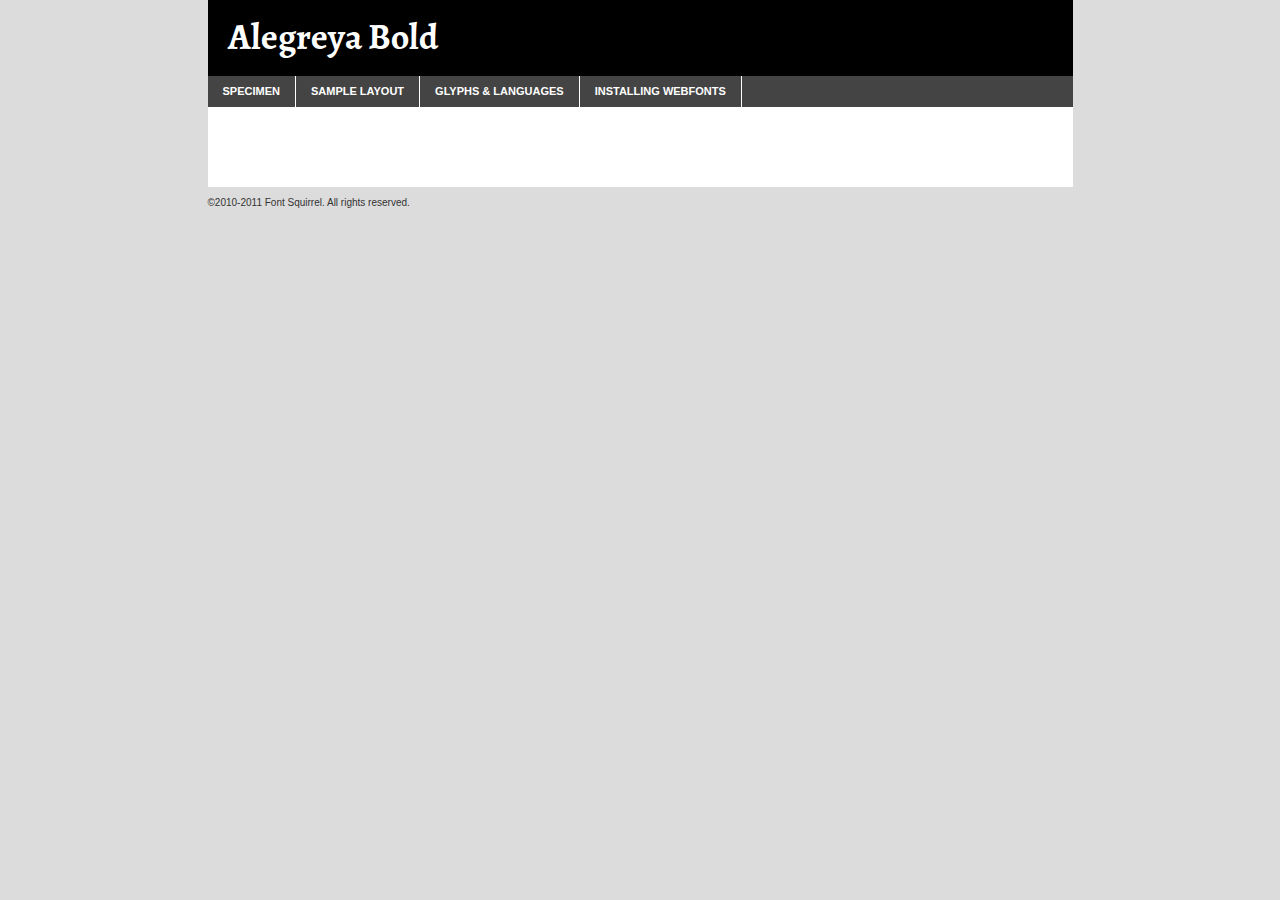
<file: polices/alegreya-bold-demo.html>
<!DOCTYPE html PUBLIC "-//W3C//DTD XHTML 1.0 Transitional//EN"
	"http://www.w3.org/TR/xhtml1/DTD/xhtml1-transitional.dtd">

<html xmlns="http://www.w3.org/1999/xhtml" xml:lang="en" lang="en">
<head>
	<meta http-equiv="Content-Type" content="text/html; charset=utf-8" />
	<script src="http://ajax.googleapis.com/ajax/libs/jquery/1.7.2/jquery.min.js" type="text/javascript" charset="utf-8"></script>
	<script src="specimen_files/easytabs.js" type="text/javascript" charset="utf-8"></script>
	<link rel="stylesheet" href="specimen_files/specimen_stylesheet.css" type="text/css" charset="utf-8" />
	<link rel="stylesheet" href="stylesheet.css" type="text/css" charset="utf-8" />

	<style type="text/css">
					body{
				font-family: 'alegreyabold';
							}
		</style>

	<title>Alegreya Bold Specimen</title>
	
	
	<script type="text/javascript" charset="utf-8">
		$(document).ready(function() {
			$('#container').easyTabs({defaultContent:1});
		});
	</script>
</head>

<body>
<div id="container">
	<div id="header">
		Alegreya Bold	</div>
	<ul class="tabs">
		<li><a href="#specimen">Specimen</a></li>
		<li><a href="#layout">Sample Layout</a></li>
				<li><a href="#glyphs">Glyphs &amp; Languages</a></li>
		<li><a href="#installing">Installing Webfonts</a></li>
		
	</ul>
	
	<div id="main_content">

		
			<div id="specimen">
		
				<div class="section">
					<div class="grid12 firstcol">
						<div class="huge">AaBb</div>
					</div>
				</div>
		
				<div class="section">
					<div class="glyph_range">A&#x200B;B&#x200b;C&#x200b;D&#x200b;E&#x200b;F&#x200b;G&#x200b;H&#x200b;I&#x200b;J&#x200b;K&#x200b;L&#x200b;M&#x200b;N&#x200b;O&#x200b;P&#x200b;Q&#x200b;R&#x200b;S&#x200b;T&#x200b;U&#x200b;V&#x200b;W&#x200b;X&#x200b;Y&#x200b;Z&#x200b;a&#x200b;b&#x200b;c&#x200b;d&#x200b;e&#x200b;f&#x200b;g&#x200b;h&#x200b;i&#x200b;j&#x200b;k&#x200b;l&#x200b;m&#x200b;n&#x200b;o&#x200b;p&#x200b;q&#x200b;r&#x200b;s&#x200b;t&#x200b;u&#x200b;v&#x200b;w&#x200b;x&#x200b;y&#x200b;z&#x200b;1&#x200b;2&#x200b;3&#x200b;4&#x200b;5&#x200b;6&#x200b;7&#x200b;8&#x200b;9&#x200b;0&#x200b;&amp;&#x200b;.&#x200b;,&#x200b;?&#x200b;!&#x200b;&#64;&#x200b;(&#x200b;)&#x200b;#&#x200b;$&#x200b;%&#x200b;*&#x200b;+&#x200b;-&#x200b;=&#x200b;:&#x200b;;</div>
				</div>
				<div class="section">
					<div class="grid12 firstcol">
						<table class="sample_table">
							<tr><td>10</td><td class="size10">abcdefghijklmnopqrstuvwxyzABCDEFGHIJKLMNOPQRSTUVWXYZ0123456789abcdefghijklmnopqrstuvwxyzABCDEFGHIJKLMNOPQRSTUVWXYZ0123456789abcdefghijklmnopqrstuvwxyzABCDEFGHIJKLMNOPQRSTUVWXYZ</td></tr>
							<tr><td>11</td><td class="size11">abcdefghijklmnopqrstuvwxyzABCDEFGHIJKLMNOPQRSTUVWXYZ0123456789abcdefghijklmnopqrstuvwxyzABCDEFGHIJKLMNOPQRSTUVWXYZ0123456789abcdefghijklmnopqrstuvwxyzABCDEFGHIJKLMNOPQRSTUVWXYZ</td></tr>
							<tr><td>12</td><td class="size12">abcdefghijklmnopqrstuvwxyzABCDEFGHIJKLMNOPQRSTUVWXYZ0123456789abcdefghijklmnopqrstuvwxyzABCDEFGHIJKLMNOPQRSTUVWXYZ0123456789abcdefghijklmnopqrstuvwxyzABCDEFGHIJKLMNOPQRSTUVWXYZ</td></tr>
							<tr><td>13</td><td class="size13">abcdefghijklmnopqrstuvwxyzABCDEFGHIJKLMNOPQRSTUVWXYZ0123456789abcdefghijklmnopqrstuvwxyzABCDEFGHIJKLMNOPQRSTUVWXYZ0123456789abcdefghijklmnopqrstuvwxyzABCDEFGHIJKLMNOPQRSTUVWXYZ</td></tr>
							<tr><td>14</td><td class="size14">abcdefghijklmnopqrstuvwxyzABCDEFGHIJKLMNOPQRSTUVWXYZ0123456789abcdefghijklmnopqrstuvwxyzABCDEFGHIJKLMNOPQRSTUVWXYZ0123456789abcdefghijklmnopqrstuvwxyzABCDEFGHIJKLMNOPQRSTUVWXYZ</td></tr>
							<tr><td>16</td><td class="size16">abcdefghijklmnopqrstuvwxyzABCDEFGHIJKLMNOPQRSTUVWXYZ0123456789abcdefghijklmnopqrstuvwxyzABCDEFGHIJKLMNOPQRSTUVWXYZ</td></tr>
							<tr><td>18</td><td class="size18">abcdefghijklmnopqrstuvwxyzABCDEFGHIJKLMNOPQRSTUVWXYZ0123456789abcdefghijklmnopqrstuvwxyzABCDEFGHIJKLMNOPQRSTUVWXYZ</td></tr>
							<tr><td>20</td><td class="size20">abcdefghijklmnopqrstuvwxyzABCDEFGHIJKLMNOPQRSTUVWXYZ0123456789abcdefghijklmnopqrstuvwxyzABCDEFGHIJKLMNOPQRSTUVWXYZ</td></tr>
							<tr><td>24</td><td class="size24">abcdefghijklmnopqrstuvwxyzABCDEFGHIJKLMNOPQRSTUVWXYZ0123456789abcdefghijklmnopqrstuvwxyzABCDEFGHIJKLMNOPQRSTUVWXYZ</td></tr>
							<tr><td>30</td><td class="size30">abcdefghijklmnopqrstuvwxyzABCDEFGHIJKLMNOPQRSTUVWXYZ0123456789abcdefghijklmnopqrstuvwxyzABCDEFGHIJKLMNOPQRSTUVWXYZ</td></tr>
							<tr><td>36</td><td class="size36">abcdefghijklmnopqrstuvwxyzABCDEFGHIJKLMNOPQRSTUVWXYZ0123456789abcdefghijklmnopqrstuvwxyzABCDEFGHIJKLMNOPQRSTUVWXYZ</td></tr>
							<tr><td>48</td><td class="size48">abcdefghijklmnopqrstuvwxyzABCDEFGHIJKLMNOPQRSTUVWXYZ0123456789abcdefghijklmnopqrstuvwxyzABCDEFGHIJKLMNOPQRSTUVWXYZ</td></tr>
							<tr><td>60</td><td class="size60">abcdefghijklmnopqrstuvwxyzABCDEFGHIJKLMNOPQRSTUVWXYZ0123456789abcdefghijklmnopqrstuvwxyzABCDEFGHIJKLMNOPQRSTUVWXYZ</td></tr>
							<tr><td>72</td><td class="size72">abcdefghijklmnopqrstuvwxyzABCDEFGHIJKLMNOPQRSTUVWXYZ0123456789abcdefghijklmnopqrstuvwxyzABCDEFGHIJKLMNOPQRSTUVWXYZ</td></tr>
							<tr><td>90</td><td class="size90">abcdefghijklmnopqrstuvwxyzABCDEFGHIJKLMNOPQRSTUVWXYZ0123456789abcdefghijklmnopqrstuvwxyzABCDEFGHIJKLMNOPQRSTUVWXYZ</td></tr>
						</table>
				
					</div>
			
				</div>
		
		
		
								<div class="section" id="bodycomparison">


										<div id="xheight">
				<div class="fontbody">&#x25FC;&#x25FC;&#x25FC;&#x25FC;&#x25FC;&#x25FC;&#x25FC;&#x25FC;&#x25FC;&#x25FC;&#x25FC;&#x25FC;&#x25FC;&#x25FC;&#x25FC;&#x25FC;&#x25FC;&#x25FC;&#x25FC;&#x25FC;&#x25FC;&#x25FC;&#x25FC;&#x25FC;&#x25FC;&#x25FC;&#x25FC;&#x25FC;&#x25FC;&#x25FC;&#x25FC;&#x25FC;&#x25FC;&#x25FC;&#x25FC;&#x25FC;&#x25FC;&#x25FC;&#x25FC;&#x25FC;&#x25FC;&#x25FC;&#x25FC;&#x25FC;&#x25FC;&#x25FC;&#x25FC;&#x25FC;&#x25FC;&#x25FC;&#x25FC;&#x25FC;&#x25FC;&#x25FC;&#x25FC;&#x25FC;&#x25FC;&#x25FC;&#x25FC;&#x25FC;&#x25FC;&#x25FC;&#x25FC;&#x25FC;&#x25FC;&#x25FC;&#x25FC;&#x25FC;&#x25FC;&#x25FC;&#x25FC;&#x25FC;&#x25FC;&#x25FC;&#x25FC;&#x25FC;&#x25FC;&#x25FC;&#x25FC;&#x25FC;&#x25FC;&#x25FC;&#x25FC;&#x25FC;&#x25FC;&#x25FC;&#x25FC;&#x25FC;&#x25FC;&#x25FC;&#x25FC;&#x25FC;&#x25FC;&#x25FC;&#x25FC;&#x25FC;&#x25FC;&#x25FC;&#x25FC;body</div><div class="arialbody">body</div><div class="verdanabody">body</div><div class="georgiabody">body</div></div>
										<div class="fontbody" style="z-index:1">
											body<span>Alegreya Bold</span>
										</div>
										<div class="arialbody" style="z-index:1">
											body<span>Arial</span>
										</div>
										<div class="verdanabody" style="z-index:1">
											body<span>Verdana</span>
										</div>
										<div class="georgiabody" style="z-index:1">
											body<span>Georgia</span>
										</div>



								</div>
		
		
				<div class="section psample psample_row1" id="">
					
					<div class="grid2 firstcol">
						<p class="size10"><span>10.</span>Aenean lacinia bibendum nulla sed consectetur. Fusce dapibus, tellus ac cursus commodo, tortor mauris condimentum nibh, ut fermentum massa justo sit amet risus. Nullam id dolor id nibh ultricies vehicula ut id elit. Cum sociis natoque penatibus et magnis dis parturient montes, nascetur ridiculus mus. Nulla vitae elit libero, a pharetra augue.</p>
			
					</div>
					<div class="grid3">
						<p class="size11"><span>11.</span>Aenean lacinia bibendum nulla sed consectetur. Fusce dapibus, tellus ac cursus commodo, tortor mauris condimentum nibh, ut fermentum massa justo sit amet risus. Nullam id dolor id nibh ultricies vehicula ut id elit. Cum sociis natoque penatibus et magnis dis parturient montes, nascetur ridiculus mus. Nulla vitae elit libero, a pharetra augue.</p>
			
					</div>
					<div class="grid3">
						<p class="size12"><span>12.</span>Aenean lacinia bibendum nulla sed consectetur. Fusce dapibus, tellus ac cursus commodo, tortor mauris condimentum nibh, ut fermentum massa justo sit amet risus. Nullam id dolor id nibh ultricies vehicula ut id elit. Cum sociis natoque penatibus et magnis dis parturient montes, nascetur ridiculus mus. Nulla vitae elit libero, a pharetra augue.</p>
			
					</div>
					<div class="grid4">
						<p class="size13"><span>13.</span>Aenean lacinia bibendum nulla sed consectetur. Fusce dapibus, tellus ac cursus commodo, tortor mauris condimentum nibh, ut fermentum massa justo sit amet risus. Nullam id dolor id nibh ultricies vehicula ut id elit. Cum sociis natoque penatibus et magnis dis parturient montes, nascetur ridiculus mus. Nulla vitae elit libero, a pharetra augue.</p>
			
					</div>
					<div class="white_blend"></div>
					
				</div>
				<div class="section psample psample_row2" id="">
					<div class="grid3 firstcol">
						<p class="size14"><span>14.</span>Aenean lacinia bibendum nulla sed consectetur. Fusce dapibus, tellus ac cursus commodo, tortor mauris condimentum nibh, ut fermentum massa justo sit amet risus. Nullam id dolor id nibh ultricies vehicula ut id elit. Cum sociis natoque penatibus et magnis dis parturient montes, nascetur ridiculus mus. Nulla vitae elit libero, a pharetra augue.</p>
			
					</div>
					<div class="grid4">
						<p class="size16"><span>16.</span>Aenean lacinia bibendum nulla sed consectetur. Fusce dapibus, tellus ac cursus commodo, tortor mauris condimentum nibh, ut fermentum massa justo sit amet risus. Nullam id dolor id nibh ultricies vehicula ut id elit. Cum sociis natoque penatibus et magnis dis parturient montes, nascetur ridiculus mus. Nulla vitae elit libero, a pharetra augue.</p>
			
					</div>
					<div class="grid5">
						<p class="size18"><span>18.</span>Aenean lacinia bibendum nulla sed consectetur. Fusce dapibus, tellus ac cursus commodo, tortor mauris condimentum nibh, ut fermentum massa justo sit amet risus. Nullam id dolor id nibh ultricies vehicula ut id elit. Cum sociis natoque penatibus et magnis dis parturient montes, nascetur ridiculus mus. Nulla vitae elit libero, a pharetra augue.</p>
			
					</div>

					<div class="white_blend"></div>

				</div>
				
				<div class="section psample psample_row3" id="">
					<div class="grid5 firstcol">
						<p class="size20"><span>20.</span>Aenean lacinia bibendum nulla sed consectetur. Fusce dapibus, tellus ac cursus commodo, tortor mauris condimentum nibh, ut fermentum massa justo sit amet risus. Nullam id dolor id nibh ultricies vehicula ut id elit. Cum sociis natoque penatibus et magnis dis parturient montes, nascetur ridiculus mus. Nulla vitae elit libero, a pharetra augue.</p>
					</div>
					<div class="grid7">
						<p class="size24"><span>24.</span>Aenean lacinia bibendum nulla sed consectetur. Fusce dapibus, tellus ac cursus commodo, tortor mauris condimentum nibh, ut fermentum massa justo sit amet risus. Nullam id dolor id nibh ultricies vehicula ut id elit. Cum sociis natoque penatibus et magnis dis parturient montes, nascetur ridiculus mus. Nulla vitae elit libero, a pharetra augue.</p>
					</div>
					
					<div class="white_blend"></div>
					
				</div>
				
				<div class="section psample psample_row4" id="">
					<div class="grid12 firstcol">
						<p class="size30"><span>30.</span>Aenean lacinia bibendum nulla sed consectetur. Fusce dapibus, tellus ac cursus commodo, tortor mauris condimentum nibh, ut fermentum massa justo sit amet risus. Nullam id dolor id nibh ultricies vehicula ut id elit. Cum sociis natoque penatibus et magnis dis parturient montes, nascetur ridiculus mus. Nulla vitae elit libero, a pharetra augue.</p>
					</div>
					<div class="white_blend"></div>
					
				</div>
				
				
				
				<div class="section psample psample_row1 fullreverse">
					<div class="grid2 firstcol">
						<p class="size10"><span>10.</span>Aenean lacinia bibendum nulla sed consectetur. Fusce dapibus, tellus ac cursus commodo, tortor mauris condimentum nibh, ut fermentum massa justo sit amet risus. Nullam id dolor id nibh ultricies vehicula ut id elit. Cum sociis natoque penatibus et magnis dis parturient montes, nascetur ridiculus mus. Nulla vitae elit libero, a pharetra augue.</p>
			
					</div>
					<div class="grid3">
						<p class="size11"><span>11.</span>Aenean lacinia bibendum nulla sed consectetur. Fusce dapibus, tellus ac cursus commodo, tortor mauris condimentum nibh, ut fermentum massa justo sit amet risus. Nullam id dolor id nibh ultricies vehicula ut id elit. Cum sociis natoque penatibus et magnis dis parturient montes, nascetur ridiculus mus. Nulla vitae elit libero, a pharetra augue.</p>
			
					</div>
					<div class="grid3">
						<p class="size12"><span>12.</span>Aenean lacinia bibendum nulla sed consectetur. Fusce dapibus, tellus ac cursus commodo, tortor mauris condimentum nibh, ut fermentum massa justo sit amet risus. Nullam id dolor id nibh ultricies vehicula ut id elit. Cum sociis natoque penatibus et magnis dis parturient montes, nascetur ridiculus mus. Nulla vitae elit libero, a pharetra augue.</p>
			
					</div>
					<div class="grid4">
						<p class="size13"><span>13.</span>Aenean lacinia bibendum nulla sed consectetur. Fusce dapibus, tellus ac cursus commodo, tortor mauris condimentum nibh, ut fermentum massa justo sit amet risus. Nullam id dolor id nibh ultricies vehicula ut id elit. Cum sociis natoque penatibus et magnis dis parturient montes, nascetur ridiculus mus. Nulla vitae elit libero, a pharetra augue.</p>
			
					</div>
					<div class="black_blend"></div>
					
				</div>
				
				<div class="section psample psample_row2 fullreverse">
					<div class="grid3 firstcol">
						<p class="size14"><span>14.</span>Aenean lacinia bibendum nulla sed consectetur. Fusce dapibus, tellus ac cursus commodo, tortor mauris condimentum nibh, ut fermentum massa justo sit amet risus. Nullam id dolor id nibh ultricies vehicula ut id elit. Cum sociis natoque penatibus et magnis dis parturient montes, nascetur ridiculus mus. Nulla vitae elit libero, a pharetra augue.</p>
			
					</div>
					<div class="grid4">
						<p class="size16"><span>16.</span>Aenean lacinia bibendum nulla sed consectetur. Fusce dapibus, tellus ac cursus commodo, tortor mauris condimentum nibh, ut fermentum massa justo sit amet risus. Nullam id dolor id nibh ultricies vehicula ut id elit. Cum sociis natoque penatibus et magnis dis parturient montes, nascetur ridiculus mus. Nulla vitae elit libero, a pharetra augue.</p>
			
					</div>
					<div class="grid5">
						<p class="size18"><span>18.</span>Aenean lacinia bibendum nulla sed consectetur. Fusce dapibus, tellus ac cursus commodo, tortor mauris condimentum nibh, ut fermentum massa justo sit amet risus. Nullam id dolor id nibh ultricies vehicula ut id elit. Cum sociis natoque penatibus et magnis dis parturient montes, nascetur ridiculus mus. Nulla vitae elit libero, a pharetra augue.</p>
			
					</div>
					<div class="black_blend"></div>

				</div>
				
				<div class="section psample fullreverse psample_row3" id="">
					<div class="grid5 firstcol">
						<p class="size20"><span>20.</span>Aenean lacinia bibendum nulla sed consectetur. Fusce dapibus, tellus ac cursus commodo, tortor mauris condimentum nibh, ut fermentum massa justo sit amet risus. Nullam id dolor id nibh ultricies vehicula ut id elit. Cum sociis natoque penatibus et magnis dis parturient montes, nascetur ridiculus mus. Nulla vitae elit libero, a pharetra augue.</p>
					</div>
					<div class="grid7">
						<p class="size24"><span>24.</span>Aenean lacinia bibendum nulla sed consectetur. Fusce dapibus, tellus ac cursus commodo, tortor mauris condimentum nibh, ut fermentum massa justo sit amet risus. Nullam id dolor id nibh ultricies vehicula ut id elit. Cum sociis natoque penatibus et magnis dis parturient montes, nascetur ridiculus mus. Nulla vitae elit libero, a pharetra augue.</p>
					</div>
					
					<div class="black_blend"></div>
					
				</div>
				
				<div class="section psample fullreverse psample_row4" id="" style="border-bottom: 20px #000 solid;">
					<div class="grid12 firstcol">
						<p class="size30"><span>30.</span>Aenean lacinia bibendum nulla sed consectetur. Fusce dapibus, tellus ac cursus commodo, tortor mauris condimentum nibh, ut fermentum massa justo sit amet risus. Nullam id dolor id nibh ultricies vehicula ut id elit. Cum sociis natoque penatibus et magnis dis parturient montes, nascetur ridiculus mus. Nulla vitae elit libero, a pharetra augue.</p>
					</div>
					<div class="black_blend"></div>
					
				</div>
				
				
				
				
			</div>
			
			<div id="layout">
				
				<div class="section">
					
					<div class="grid12 firstcol">
						<h1>Lorem Ipsum Dolor</h1>
						<h2>Etiam porta sem malesuada magna mollis euismod</h2>
						
						<p class="byline">By <a href="#link">Aenean Lacinia</a></p>
					</div>
				</div>
				<div class="section">
					<div class="grid8 firstcol">
						<p class="large">Donec sed odio dui. Morbi leo risus, porta ac consectetur ac, vestibulum at eros. Fusce dapibus, tellus ac cursus commodo, tortor mauris condimentum nibh, ut fermentum massa justo sit amet risus. </p>

						
						<h3>Pellentesque ornare sem</h3>

						<p>Maecenas sed diam eget risus varius blandit sit amet non magna. Maecenas faucibus mollis interdum. Donec ullamcorper nulla non metus auctor fringilla. Nullam id dolor id nibh ultricies vehicula ut id elit. Nullam id dolor id nibh ultricies vehicula ut id elit. </p>

						<p>Aenean eu leo quam. Pellentesque ornare sem lacinia quam venenatis vestibulum. Lorem ipsum dolor sit amet, consectetur adipiscing elit. Cum sociis natoque penatibus et magnis dis parturient montes, nascetur ridiculus mus. </p>

						<p>Nulla vitae elit libero, a pharetra augue. Praesent commodo cursus magna, vel scelerisque nisl consectetur et. Aenean lacinia bibendum nulla sed consectetur. </p>

						<p>Nullam quis risus eget urna mollis ornare vel eu leo. Nullam quis risus eget urna mollis ornare vel eu leo. Maecenas sed diam eget risus varius blandit sit amet non magna. Donec ullamcorper nulla non metus auctor fringilla. </p>

						<h3>Cras mattis consectetur</h3>

						<p>Aenean eu leo quam. Pellentesque ornare sem lacinia quam venenatis vestibulum. Aenean lacinia bibendum nulla sed consectetur. Integer posuere erat a ante venenatis dapibus posuere velit aliquet. Cras mattis consectetur purus sit amet fermentum. </p>

						<p>Nullam id dolor id nibh ultricies vehicula ut id elit. Nullam quis risus eget urna mollis ornare vel eu leo. Cras mattis consectetur purus sit amet fermentum.</p>
					</div>
					
					<div class="grid4 sidebar">
						
						<div class="box reverse">
							<p class="last">Nullam quis risus eget urna mollis ornare vel eu leo. Donec ullamcorper nulla non metus auctor fringilla. Cras mattis consectetur purus sit amet fermentum. Sed posuere consectetur est at lobortis. Lorem ipsum dolor sit amet, consectetur adipiscing elit. </p>
						</div>
						
						<p class="caption">Maecenas sed diam eget risus varius.</p>

						<p>Vestibulum id ligula porta felis euismod semper. Integer posuere erat a ante venenatis dapibus posuere velit aliquet. Vestibulum id ligula porta felis euismod semper. Sed posuere consectetur est at lobortis. Maecenas sed diam eget risus varius blandit sit amet non magna. Fusce dapibus, tellus ac cursus commodo, tortor mauris condimentum nibh, ut fermentum massa justo sit amet risus. </p>

					

						<p>Duis mollis, est non commodo luctus, nisi erat porttitor ligula, eget lacinia odio sem nec elit. Aenean lacinia bibendum nulla sed consectetur. Vivamus sagittis lacus vel augue laoreet rutrum faucibus dolor auctor. Aenean lacinia bibendum nulla sed consectetur. Nullam quis risus eget urna mollis ornare vel eu leo. </p>

						<p>Praesent commodo cursus magna, vel scelerisque nisl consectetur et. Donec ullamcorper nulla non metus auctor fringilla. Maecenas faucibus mollis interdum. Fusce dapibus, tellus ac cursus commodo, tortor mauris condimentum nibh, ut fermentum massa justo sit amet risus. </p>

					</div>
				</div>
				
			</div>


			



		<div id="glyphs">
			<div class="section">
				<div class="grid12 firstcol">
			
				<h1>Language Support</h1>
				<p>The subset of Alegreya Bold in this kit supports the following languages:<br />
			
					Albanian, Basque, Breton, Chamorro, Danish, Dutch, English, Faroese, Finnish, French, Frisian, Galician, German, Icelandic, Italian, Malagasy, Norwegian, Portuguese, Spanish, Swedish				</p>
				<h1>Glyph Chart</h1>
				<p>The subset of Alegreya Bold in this kit includes all the glyphs listed below. Unicode entities are included above each glyph to help you insert individual characters into your layout.</p>
				<div id="glyph_chart">
			
																				 <div><p>&amp;#32;</p>&#32;</div>
																				 <div><p>&amp;#33;</p>&#33;</div>
																				 <div><p>&amp;#34;</p>&#34;</div>
																				 <div><p>&amp;#35;</p>&#35;</div>
																				 <div><p>&amp;#36;</p>&#36;</div>
																				 <div><p>&amp;#37;</p>&#37;</div>
																				 <div><p>&amp;#38;</p>&#38;</div>
																				 <div><p>&amp;#39;</p>&#39;</div>
																				 <div><p>&amp;#40;</p>&#40;</div>
																				 <div><p>&amp;#41;</p>&#41;</div>
																				 <div><p>&amp;#42;</p>&#42;</div>
																				 <div><p>&amp;#43;</p>&#43;</div>
																				 <div><p>&amp;#44;</p>&#44;</div>
																				 <div><p>&amp;#45;</p>&#45;</div>
																				 <div><p>&amp;#46;</p>&#46;</div>
																				 <div><p>&amp;#47;</p>&#47;</div>
																				 <div><p>&amp;#48;</p>&#48;</div>
																				 <div><p>&amp;#49;</p>&#49;</div>
																				 <div><p>&amp;#50;</p>&#50;</div>
																				 <div><p>&amp;#51;</p>&#51;</div>
																				 <div><p>&amp;#52;</p>&#52;</div>
																				 <div><p>&amp;#53;</p>&#53;</div>
																				 <div><p>&amp;#54;</p>&#54;</div>
																				 <div><p>&amp;#55;</p>&#55;</div>
																				 <div><p>&amp;#56;</p>&#56;</div>
																				 <div><p>&amp;#57;</p>&#57;</div>
																				 <div><p>&amp;#58;</p>&#58;</div>
																				 <div><p>&amp;#59;</p>&#59;</div>
																				 <div><p>&amp;#60;</p>&#60;</div>
																				 <div><p>&amp;#61;</p>&#61;</div>
																				 <div><p>&amp;#62;</p>&#62;</div>
																				 <div><p>&amp;#63;</p>&#63;</div>
																				 <div><p>&amp;#64;</p>&#64;</div>
																				 <div><p>&amp;#65;</p>&#65;</div>
																				 <div><p>&amp;#66;</p>&#66;</div>
																				 <div><p>&amp;#67;</p>&#67;</div>
																				 <div><p>&amp;#68;</p>&#68;</div>
																				 <div><p>&amp;#69;</p>&#69;</div>
																				 <div><p>&amp;#70;</p>&#70;</div>
																				 <div><p>&amp;#71;</p>&#71;</div>
																				 <div><p>&amp;#72;</p>&#72;</div>
																				 <div><p>&amp;#73;</p>&#73;</div>
																				 <div><p>&amp;#74;</p>&#74;</div>
																				 <div><p>&amp;#75;</p>&#75;</div>
																				 <div><p>&amp;#76;</p>&#76;</div>
																				 <div><p>&amp;#77;</p>&#77;</div>
																				 <div><p>&amp;#78;</p>&#78;</div>
																				 <div><p>&amp;#79;</p>&#79;</div>
																				 <div><p>&amp;#80;</p>&#80;</div>
																				 <div><p>&amp;#81;</p>&#81;</div>
																				 <div><p>&amp;#82;</p>&#82;</div>
																				 <div><p>&amp;#83;</p>&#83;</div>
																				 <div><p>&amp;#84;</p>&#84;</div>
																				 <div><p>&amp;#85;</p>&#85;</div>
																				 <div><p>&amp;#86;</p>&#86;</div>
																				 <div><p>&amp;#87;</p>&#87;</div>
																				 <div><p>&amp;#88;</p>&#88;</div>
																				 <div><p>&amp;#89;</p>&#89;</div>
																				 <div><p>&amp;#90;</p>&#90;</div>
																				 <div><p>&amp;#91;</p>&#91;</div>
																				 <div><p>&amp;#92;</p>&#92;</div>
																				 <div><p>&amp;#93;</p>&#93;</div>
																				 <div><p>&amp;#94;</p>&#94;</div>
																				 <div><p>&amp;#95;</p>&#95;</div>
																				 <div><p>&amp;#96;</p>&#96;</div>
																				 <div><p>&amp;#97;</p>&#97;</div>
																				 <div><p>&amp;#98;</p>&#98;</div>
																				 <div><p>&amp;#99;</p>&#99;</div>
																				 <div><p>&amp;#100;</p>&#100;</div>
																				 <div><p>&amp;#101;</p>&#101;</div>
																				 <div><p>&amp;#102;</p>&#102;</div>
																				 <div><p>&amp;#103;</p>&#103;</div>
																				 <div><p>&amp;#104;</p>&#104;</div>
																				 <div><p>&amp;#105;</p>&#105;</div>
																				 <div><p>&amp;#106;</p>&#106;</div>
																				 <div><p>&amp;#107;</p>&#107;</div>
																				 <div><p>&amp;#108;</p>&#108;</div>
																				 <div><p>&amp;#109;</p>&#109;</div>
																				 <div><p>&amp;#110;</p>&#110;</div>
																				 <div><p>&amp;#111;</p>&#111;</div>
																				 <div><p>&amp;#112;</p>&#112;</div>
																				 <div><p>&amp;#113;</p>&#113;</div>
																				 <div><p>&amp;#114;</p>&#114;</div>
																				 <div><p>&amp;#115;</p>&#115;</div>
																				 <div><p>&amp;#116;</p>&#116;</div>
																				 <div><p>&amp;#117;</p>&#117;</div>
																				 <div><p>&amp;#118;</p>&#118;</div>
																				 <div><p>&amp;#119;</p>&#119;</div>
																				 <div><p>&amp;#120;</p>&#120;</div>
																				 <div><p>&amp;#121;</p>&#121;</div>
																				 <div><p>&amp;#122;</p>&#122;</div>
																				 <div><p>&amp;#123;</p>&#123;</div>
																				 <div><p>&amp;#124;</p>&#124;</div>
																				 <div><p>&amp;#125;</p>&#125;</div>
																				 <div><p>&amp;#126;</p>&#126;</div>
																				 <div><p>&amp;#160;</p>&#160;</div>
																				 <div><p>&amp;#161;</p>&#161;</div>
																				 <div><p>&amp;#162;</p>&#162;</div>
																				 <div><p>&amp;#163;</p>&#163;</div>
																				 <div><p>&amp;#164;</p>&#164;</div>
																				 <div><p>&amp;#165;</p>&#165;</div>
																				 <div><p>&amp;#166;</p>&#166;</div>
																				 <div><p>&amp;#167;</p>&#167;</div>
																				 <div><p>&amp;#168;</p>&#168;</div>
																				 <div><p>&amp;#169;</p>&#169;</div>
																				 <div><p>&amp;#170;</p>&#170;</div>
																				 <div><p>&amp;#171;</p>&#171;</div>
																				 <div><p>&amp;#172;</p>&#172;</div>
																				 <div><p>&amp;#173;</p>&#173;</div>
																				 <div><p>&amp;#174;</p>&#174;</div>
																				 <div><p>&amp;#175;</p>&#175;</div>
																				 <div><p>&amp;#176;</p>&#176;</div>
																				 <div><p>&amp;#177;</p>&#177;</div>
																				 <div><p>&amp;#178;</p>&#178;</div>
																				 <div><p>&amp;#179;</p>&#179;</div>
																				 <div><p>&amp;#180;</p>&#180;</div>
																				 <div><p>&amp;#182;</p>&#182;</div>
																				 <div><p>&amp;#183;</p>&#183;</div>
																				 <div><p>&amp;#184;</p>&#184;</div>
																				 <div><p>&amp;#185;</p>&#185;</div>
																				 <div><p>&amp;#186;</p>&#186;</div>
																				 <div><p>&amp;#187;</p>&#187;</div>
																				 <div><p>&amp;#188;</p>&#188;</div>
																				 <div><p>&amp;#189;</p>&#189;</div>
																				 <div><p>&amp;#190;</p>&#190;</div>
																				 <div><p>&amp;#191;</p>&#191;</div>
																				 <div><p>&amp;#192;</p>&#192;</div>
																				 <div><p>&amp;#193;</p>&#193;</div>
																				 <div><p>&amp;#194;</p>&#194;</div>
																				 <div><p>&amp;#195;</p>&#195;</div>
																				 <div><p>&amp;#196;</p>&#196;</div>
																				 <div><p>&amp;#197;</p>&#197;</div>
																				 <div><p>&amp;#198;</p>&#198;</div>
																				 <div><p>&amp;#199;</p>&#199;</div>
																				 <div><p>&amp;#200;</p>&#200;</div>
																				 <div><p>&amp;#201;</p>&#201;</div>
																				 <div><p>&amp;#202;</p>&#202;</div>
																				 <div><p>&amp;#203;</p>&#203;</div>
																				 <div><p>&amp;#204;</p>&#204;</div>
																				 <div><p>&amp;#205;</p>&#205;</div>
																				 <div><p>&amp;#206;</p>&#206;</div>
																				 <div><p>&amp;#207;</p>&#207;</div>
																				 <div><p>&amp;#208;</p>&#208;</div>
																				 <div><p>&amp;#209;</p>&#209;</div>
																				 <div><p>&amp;#210;</p>&#210;</div>
																				 <div><p>&amp;#211;</p>&#211;</div>
																				 <div><p>&amp;#212;</p>&#212;</div>
																				 <div><p>&amp;#213;</p>&#213;</div>
																				 <div><p>&amp;#214;</p>&#214;</div>
																				 <div><p>&amp;#215;</p>&#215;</div>
																				 <div><p>&amp;#216;</p>&#216;</div>
																				 <div><p>&amp;#217;</p>&#217;</div>
																				 <div><p>&amp;#218;</p>&#218;</div>
																				 <div><p>&amp;#219;</p>&#219;</div>
																				 <div><p>&amp;#220;</p>&#220;</div>
																				 <div><p>&amp;#221;</p>&#221;</div>
																				 <div><p>&amp;#222;</p>&#222;</div>
																				 <div><p>&amp;#223;</p>&#223;</div>
																				 <div><p>&amp;#224;</p>&#224;</div>
																				 <div><p>&amp;#225;</p>&#225;</div>
																				 <div><p>&amp;#226;</p>&#226;</div>
																				 <div><p>&amp;#227;</p>&#227;</div>
																				 <div><p>&amp;#228;</p>&#228;</div>
																				 <div><p>&amp;#229;</p>&#229;</div>
																				 <div><p>&amp;#230;</p>&#230;</div>
																				 <div><p>&amp;#231;</p>&#231;</div>
																				 <div><p>&amp;#232;</p>&#232;</div>
																				 <div><p>&amp;#233;</p>&#233;</div>
																				 <div><p>&amp;#234;</p>&#234;</div>
																				 <div><p>&amp;#235;</p>&#235;</div>
																				 <div><p>&amp;#236;</p>&#236;</div>
																				 <div><p>&amp;#237;</p>&#237;</div>
																				 <div><p>&amp;#238;</p>&#238;</div>
																				 <div><p>&amp;#239;</p>&#239;</div>
																				 <div><p>&amp;#240;</p>&#240;</div>
																				 <div><p>&amp;#241;</p>&#241;</div>
																				 <div><p>&amp;#242;</p>&#242;</div>
																				 <div><p>&amp;#243;</p>&#243;</div>
																				 <div><p>&amp;#244;</p>&#244;</div>
																				 <div><p>&amp;#245;</p>&#245;</div>
																				 <div><p>&amp;#246;</p>&#246;</div>
																				 <div><p>&amp;#247;</p>&#247;</div>
																				 <div><p>&amp;#248;</p>&#248;</div>
																				 <div><p>&amp;#249;</p>&#249;</div>
																				 <div><p>&amp;#250;</p>&#250;</div>
																				 <div><p>&amp;#251;</p>&#251;</div>
																				 <div><p>&amp;#252;</p>&#252;</div>
																				 <div><p>&amp;#253;</p>&#253;</div>
																				 <div><p>&amp;#254;</p>&#254;</div>
																				 <div><p>&amp;#255;</p>&#255;</div>
																				 <div><p>&amp;#338;</p>&#338;</div>
																				 <div><p>&amp;#339;</p>&#339;</div>
																				 <div><p>&amp;#376;</p>&#376;</div>
																				 <div><p>&amp;#710;</p>&#710;</div>
																				 <div><p>&amp;#732;</p>&#732;</div>
																				 <div><p>&amp;#8192;</p>&#8192;</div>
																				 <div><p>&amp;#8193;</p>&#8193;</div>
																				 <div><p>&amp;#8194;</p>&#8194;</div>
																				 <div><p>&amp;#8195;</p>&#8195;</div>
																				 <div><p>&amp;#8196;</p>&#8196;</div>
																				 <div><p>&amp;#8197;</p>&#8197;</div>
																				 <div><p>&amp;#8198;</p>&#8198;</div>
																				 <div><p>&amp;#8199;</p>&#8199;</div>
																				 <div><p>&amp;#8200;</p>&#8200;</div>
																				 <div><p>&amp;#8201;</p>&#8201;</div>
																				 <div><p>&amp;#8202;</p>&#8202;</div>
																				 <div><p>&amp;#8208;</p>&#8208;</div>
																				 <div><p>&amp;#8209;</p>&#8209;</div>
																				 <div><p>&amp;#8210;</p>&#8210;</div>
																				 <div><p>&amp;#8211;</p>&#8211;</div>
																				 <div><p>&amp;#8212;</p>&#8212;</div>
																				 <div><p>&amp;#8216;</p>&#8216;</div>
																				 <div><p>&amp;#8217;</p>&#8217;</div>
																				 <div><p>&amp;#8218;</p>&#8218;</div>
																				 <div><p>&amp;#8220;</p>&#8220;</div>
																				 <div><p>&amp;#8221;</p>&#8221;</div>
																				 <div><p>&amp;#8222;</p>&#8222;</div>
																				 <div><p>&amp;#8226;</p>&#8226;</div>
																				 <div><p>&amp;#8230;</p>&#8230;</div>
																				 <div><p>&amp;#8239;</p>&#8239;</div>
																				 <div><p>&amp;#8249;</p>&#8249;</div>
																				 <div><p>&amp;#8250;</p>&#8250;</div>
																				 <div><p>&amp;#8287;</p>&#8287;</div>
																				 <div><p>&amp;#8364;</p>&#8364;</div>
																				 <div><p>&amp;#8482;</p>&#8482;</div>
																				 <div><p>&amp;#9724;</p>&#9724;</div>
																				 <div><p>&amp;#64257;</p>&#64257;</div>
																				 <div><p>&amp;#64258;</p>&#64258;</div>
																																																</div>	
				</div>
		
		
			</div>
		</div>
		
		
		<div id="specs">
			
		</div>
	
		<div id="installing">
			<div class="section">
				<div class="grid7 firstcol">
					<h1>Installing Webfonts</h1>
					
					<p>Webfonts are supported by all major browser platforms but not all in the same way. There are currently four different font formats that must be included in order to target all browsers. This includes TTF, WOFF, EOT and SVG.</p>
					
					<h2>1. Upload your webfonts</h2>
					<p>You must upload your webfont kit to your website. They should be in or near the same directory as your CSS files.</p>
					
					<h2>2. Include the webfont stylesheet</h2>
					<p>A special CSS @font-face declaration helps the various browsers select the appropriate font it needs without causing you a bunch of headaches. Learn more about this syntax by reading the <a href="http://www.fontspring.com/blog/further-hardening-of-the-bulletproof-syntax">Fontspring blog post</a> about it. The code for it is as follows:</p>


<code>
@font-face{ 
	font-family: 'MyWebFont';
	src: url('WebFont.eot');
	src: url('WebFont.eot?#iefix') format('embedded-opentype'),
	     url('WebFont.woff') format('woff'),
	     url('WebFont.ttf') format('truetype'),
	     url('WebFont.svg#webfont') format('svg');
}
</code>

	<p>We've already gone ahead and generated the code for you. All you have to do is link to the stylesheet in your HTML, like this:</p>
	<code>&lt;link rel=&quot;stylesheet&quot; href=&quot;stylesheet.css&quot; type=&quot;text/css&quot; charset=&quot;utf-8&quot; /&gt;</code>

					<h2>3. Modify your own stylesheet</h2>
					<p>To take advantage of your new fonts, you must tell your stylesheet to use them. Look at the original @font-face declaration above and find the property called "font-family." The name linked there will be what you use to reference the font. Prepend that webfont name to the font stack in the "font-family" property, inside the selector you want to change. For example:</p>
<code>p { font-family: 'WebFont', Arial, sans-serif; }</code>

<h2>4. Test</h2>
<p>Getting webfonts to work cross-browser <em>can</em> be tricky. Use the information in the sidebar to help you if you find that fonts aren't loading in a particular browser.</p>
				</div>
				
				<div class="grid5 sidebar">
					<div class="box">
						<h2>Troubleshooting<br />Font-Face Problems</h2>
						<p>Having trouble getting your webfonts to load in your new website? Here are some tips to sort out what might be the problem.</p>

						<h3>Fonts not showing in any browser</h3>

						<p>This sounds like you need to work on the plumbing. You either did not upload the fonts to the correct directory, or you did not link the fonts properly in the CSS. If you've confirmed that all this is correct and you still have a problem, take a look at your .htaccess file and see if requests are getting intercepted.</p>

						<h3>Fonts not loading in iPhone or iPad</h3>

						<p>The most common problem here is that you are serving the fonts from an IIS server. IIS refuses to serve files that have unknown MIME types. If that is the case, you must set the MIME type for SVG to "image/svg+xml" in the server settings. Follow these instructions from Microsoft if you need help.</p>

						<h3>Fonts not loading in Firefox</h3>

						<p>The primary reason for this failure? You are still using a version Firefox older than 3.5. So upgrade already! If that isn't it, then you are very likely serving fonts from a different domain. Firefox requires that all font assets be served from the same domain. Lastly it is possible that you need to add WOFF to your list of MIME types (if you are serving via IIS.)</p>

						<h3>Fonts not loading in IE</h3>

						<p>Are you looking at Internet Explorer on an actual Windows machine or are you cheating by using a service like Adobe BrowserLab? Many of these screenshot services do not render @font-face for IE. Best to test it on a real machine.</p>

						<h3>Fonts not loading in IE9</h3>

						<p>IE9, like Firefox, requires that fonts be served from the same domain as the website. Make sure that is the case.</p>
					</div>
				</div>
			</div>
			
		</div>
	
	</div>
	<div id="footer">
		<p>&copy;2010-2011 Font Squirrel. All rights reserved.</p>
	</div>
</div>
</body>
</html>
</file>
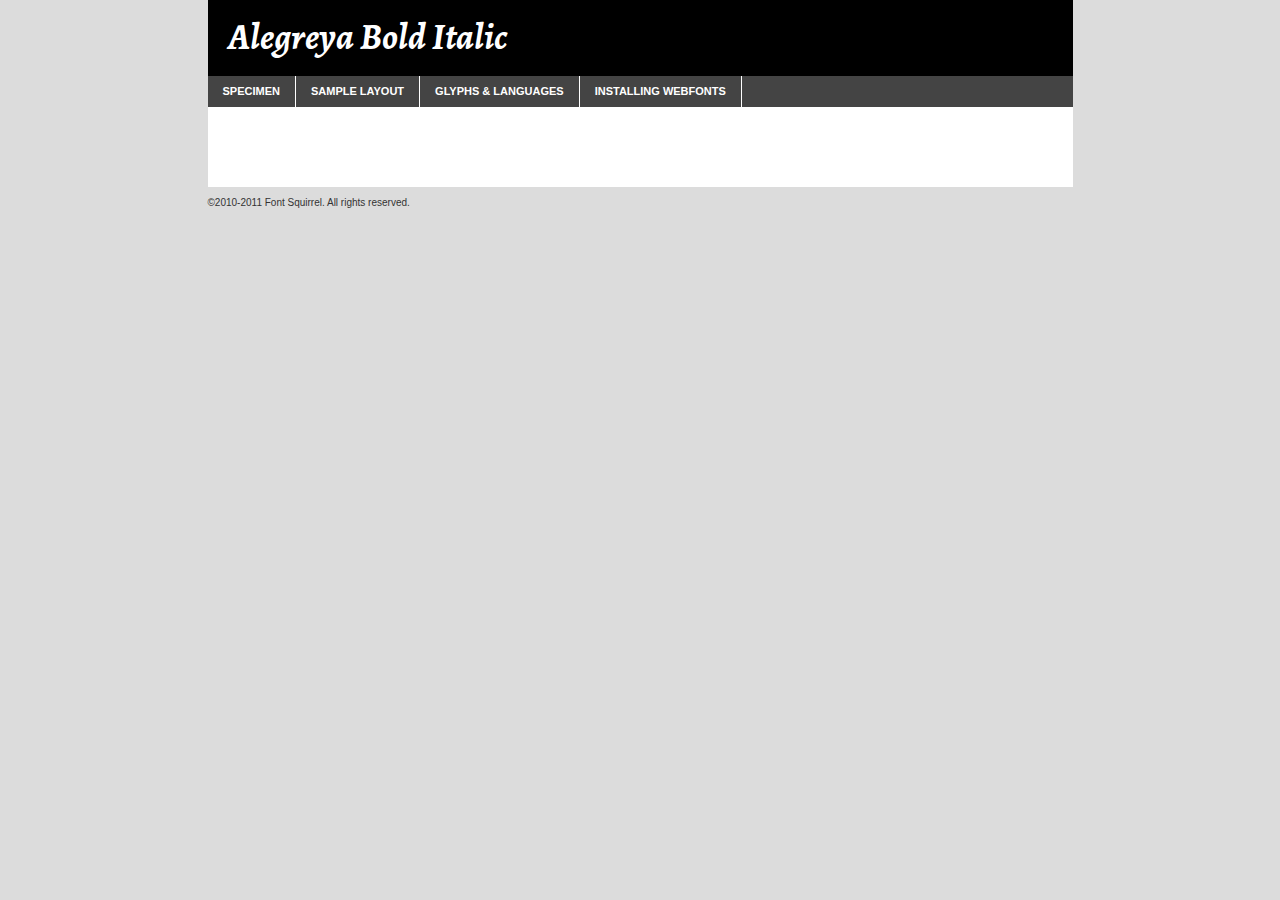
<file: polices/alegreya-bolditalic-demo.html>
<!DOCTYPE html PUBLIC "-//W3C//DTD XHTML 1.0 Transitional//EN"
	"http://www.w3.org/TR/xhtml1/DTD/xhtml1-transitional.dtd">

<html xmlns="http://www.w3.org/1999/xhtml" xml:lang="en" lang="en">
<head>
	<meta http-equiv="Content-Type" content="text/html; charset=utf-8" />
	<script src="http://ajax.googleapis.com/ajax/libs/jquery/1.7.2/jquery.min.js" type="text/javascript" charset="utf-8"></script>
	<script src="specimen_files/easytabs.js" type="text/javascript" charset="utf-8"></script>
	<link rel="stylesheet" href="specimen_files/specimen_stylesheet.css" type="text/css" charset="utf-8" />
	<link rel="stylesheet" href="stylesheet.css" type="text/css" charset="utf-8" />

	<style type="text/css">
					body{
				font-family: 'alegreyabold_italic';
							}
		</style>

	<title>Alegreya Bold Italic Specimen</title>
	
	
	<script type="text/javascript" charset="utf-8">
		$(document).ready(function() {
			$('#container').easyTabs({defaultContent:1});
		});
	</script>
</head>

<body>
<div id="container">
	<div id="header">
		Alegreya Bold Italic	</div>
	<ul class="tabs">
		<li><a href="#specimen">Specimen</a></li>
		<li><a href="#layout">Sample Layout</a></li>
				<li><a href="#glyphs">Glyphs &amp; Languages</a></li>
		<li><a href="#installing">Installing Webfonts</a></li>
		
	</ul>
	
	<div id="main_content">

		
			<div id="specimen">
		
				<div class="section">
					<div class="grid12 firstcol">
						<div class="huge">AaBb</div>
					</div>
				</div>
		
				<div class="section">
					<div class="glyph_range">A&#x200B;B&#x200b;C&#x200b;D&#x200b;E&#x200b;F&#x200b;G&#x200b;H&#x200b;I&#x200b;J&#x200b;K&#x200b;L&#x200b;M&#x200b;N&#x200b;O&#x200b;P&#x200b;Q&#x200b;R&#x200b;S&#x200b;T&#x200b;U&#x200b;V&#x200b;W&#x200b;X&#x200b;Y&#x200b;Z&#x200b;a&#x200b;b&#x200b;c&#x200b;d&#x200b;e&#x200b;f&#x200b;g&#x200b;h&#x200b;i&#x200b;j&#x200b;k&#x200b;l&#x200b;m&#x200b;n&#x200b;o&#x200b;p&#x200b;q&#x200b;r&#x200b;s&#x200b;t&#x200b;u&#x200b;v&#x200b;w&#x200b;x&#x200b;y&#x200b;z&#x200b;1&#x200b;2&#x200b;3&#x200b;4&#x200b;5&#x200b;6&#x200b;7&#x200b;8&#x200b;9&#x200b;0&#x200b;&amp;&#x200b;.&#x200b;,&#x200b;?&#x200b;!&#x200b;&#64;&#x200b;(&#x200b;)&#x200b;#&#x200b;$&#x200b;%&#x200b;*&#x200b;+&#x200b;-&#x200b;=&#x200b;:&#x200b;;</div>
				</div>
				<div class="section">
					<div class="grid12 firstcol">
						<table class="sample_table">
							<tr><td>10</td><td class="size10">abcdefghijklmnopqrstuvwxyzABCDEFGHIJKLMNOPQRSTUVWXYZ0123456789abcdefghijklmnopqrstuvwxyzABCDEFGHIJKLMNOPQRSTUVWXYZ0123456789abcdefghijklmnopqrstuvwxyzABCDEFGHIJKLMNOPQRSTUVWXYZ</td></tr>
							<tr><td>11</td><td class="size11">abcdefghijklmnopqrstuvwxyzABCDEFGHIJKLMNOPQRSTUVWXYZ0123456789abcdefghijklmnopqrstuvwxyzABCDEFGHIJKLMNOPQRSTUVWXYZ0123456789abcdefghijklmnopqrstuvwxyzABCDEFGHIJKLMNOPQRSTUVWXYZ</td></tr>
							<tr><td>12</td><td class="size12">abcdefghijklmnopqrstuvwxyzABCDEFGHIJKLMNOPQRSTUVWXYZ0123456789abcdefghijklmnopqrstuvwxyzABCDEFGHIJKLMNOPQRSTUVWXYZ0123456789abcdefghijklmnopqrstuvwxyzABCDEFGHIJKLMNOPQRSTUVWXYZ</td></tr>
							<tr><td>13</td><td class="size13">abcdefghijklmnopqrstuvwxyzABCDEFGHIJKLMNOPQRSTUVWXYZ0123456789abcdefghijklmnopqrstuvwxyzABCDEFGHIJKLMNOPQRSTUVWXYZ0123456789abcdefghijklmnopqrstuvwxyzABCDEFGHIJKLMNOPQRSTUVWXYZ</td></tr>
							<tr><td>14</td><td class="size14">abcdefghijklmnopqrstuvwxyzABCDEFGHIJKLMNOPQRSTUVWXYZ0123456789abcdefghijklmnopqrstuvwxyzABCDEFGHIJKLMNOPQRSTUVWXYZ0123456789abcdefghijklmnopqrstuvwxyzABCDEFGHIJKLMNOPQRSTUVWXYZ</td></tr>
							<tr><td>16</td><td class="size16">abcdefghijklmnopqrstuvwxyzABCDEFGHIJKLMNOPQRSTUVWXYZ0123456789abcdefghijklmnopqrstuvwxyzABCDEFGHIJKLMNOPQRSTUVWXYZ</td></tr>
							<tr><td>18</td><td class="size18">abcdefghijklmnopqrstuvwxyzABCDEFGHIJKLMNOPQRSTUVWXYZ0123456789abcdefghijklmnopqrstuvwxyzABCDEFGHIJKLMNOPQRSTUVWXYZ</td></tr>
							<tr><td>20</td><td class="size20">abcdefghijklmnopqrstuvwxyzABCDEFGHIJKLMNOPQRSTUVWXYZ0123456789abcdefghijklmnopqrstuvwxyzABCDEFGHIJKLMNOPQRSTUVWXYZ</td></tr>
							<tr><td>24</td><td class="size24">abcdefghijklmnopqrstuvwxyzABCDEFGHIJKLMNOPQRSTUVWXYZ0123456789abcdefghijklmnopqrstuvwxyzABCDEFGHIJKLMNOPQRSTUVWXYZ</td></tr>
							<tr><td>30</td><td class="size30">abcdefghijklmnopqrstuvwxyzABCDEFGHIJKLMNOPQRSTUVWXYZ0123456789abcdefghijklmnopqrstuvwxyzABCDEFGHIJKLMNOPQRSTUVWXYZ</td></tr>
							<tr><td>36</td><td class="size36">abcdefghijklmnopqrstuvwxyzABCDEFGHIJKLMNOPQRSTUVWXYZ0123456789abcdefghijklmnopqrstuvwxyzABCDEFGHIJKLMNOPQRSTUVWXYZ</td></tr>
							<tr><td>48</td><td class="size48">abcdefghijklmnopqrstuvwxyzABCDEFGHIJKLMNOPQRSTUVWXYZ0123456789abcdefghijklmnopqrstuvwxyzABCDEFGHIJKLMNOPQRSTUVWXYZ</td></tr>
							<tr><td>60</td><td class="size60">abcdefghijklmnopqrstuvwxyzABCDEFGHIJKLMNOPQRSTUVWXYZ0123456789abcdefghijklmnopqrstuvwxyzABCDEFGHIJKLMNOPQRSTUVWXYZ</td></tr>
							<tr><td>72</td><td class="size72">abcdefghijklmnopqrstuvwxyzABCDEFGHIJKLMNOPQRSTUVWXYZ0123456789abcdefghijklmnopqrstuvwxyzABCDEFGHIJKLMNOPQRSTUVWXYZ</td></tr>
							<tr><td>90</td><td class="size90">abcdefghijklmnopqrstuvwxyzABCDEFGHIJKLMNOPQRSTUVWXYZ0123456789abcdefghijklmnopqrstuvwxyzABCDEFGHIJKLMNOPQRSTUVWXYZ</td></tr>
						</table>
				
					</div>
			
				</div>
		
		
		
								<div class="section" id="bodycomparison">


										<div id="xheight">
				<div class="fontbody">&#x25FC;&#x25FC;&#x25FC;&#x25FC;&#x25FC;&#x25FC;&#x25FC;&#x25FC;&#x25FC;&#x25FC;&#x25FC;&#x25FC;&#x25FC;&#x25FC;&#x25FC;&#x25FC;&#x25FC;&#x25FC;&#x25FC;&#x25FC;&#x25FC;&#x25FC;&#x25FC;&#x25FC;&#x25FC;&#x25FC;&#x25FC;&#x25FC;&#x25FC;&#x25FC;&#x25FC;&#x25FC;&#x25FC;&#x25FC;&#x25FC;&#x25FC;&#x25FC;&#x25FC;&#x25FC;&#x25FC;&#x25FC;&#x25FC;&#x25FC;&#x25FC;&#x25FC;&#x25FC;&#x25FC;&#x25FC;&#x25FC;&#x25FC;&#x25FC;&#x25FC;&#x25FC;&#x25FC;&#x25FC;&#x25FC;&#x25FC;&#x25FC;&#x25FC;&#x25FC;&#x25FC;&#x25FC;&#x25FC;&#x25FC;&#x25FC;&#x25FC;&#x25FC;&#x25FC;&#x25FC;&#x25FC;&#x25FC;&#x25FC;&#x25FC;&#x25FC;&#x25FC;&#x25FC;&#x25FC;&#x25FC;&#x25FC;&#x25FC;&#x25FC;&#x25FC;&#x25FC;&#x25FC;&#x25FC;&#x25FC;&#x25FC;&#x25FC;&#x25FC;&#x25FC;&#x25FC;&#x25FC;&#x25FC;&#x25FC;&#x25FC;&#x25FC;&#x25FC;&#x25FC;&#x25FC;body</div><div class="arialbody">body</div><div class="verdanabody">body</div><div class="georgiabody">body</div></div>
										<div class="fontbody" style="z-index:1">
											body<span>Alegreya Bold Italic</span>
										</div>
										<div class="arialbody" style="z-index:1">
											body<span>Arial</span>
										</div>
										<div class="verdanabody" style="z-index:1">
											body<span>Verdana</span>
										</div>
										<div class="georgiabody" style="z-index:1">
											body<span>Georgia</span>
										</div>



								</div>
		
		
				<div class="section psample psample_row1" id="">
					
					<div class="grid2 firstcol">
						<p class="size10"><span>10.</span>Aenean lacinia bibendum nulla sed consectetur. Fusce dapibus, tellus ac cursus commodo, tortor mauris condimentum nibh, ut fermentum massa justo sit amet risus. Nullam id dolor id nibh ultricies vehicula ut id elit. Cum sociis natoque penatibus et magnis dis parturient montes, nascetur ridiculus mus. Nulla vitae elit libero, a pharetra augue.</p>
			
					</div>
					<div class="grid3">
						<p class="size11"><span>11.</span>Aenean lacinia bibendum nulla sed consectetur. Fusce dapibus, tellus ac cursus commodo, tortor mauris condimentum nibh, ut fermentum massa justo sit amet risus. Nullam id dolor id nibh ultricies vehicula ut id elit. Cum sociis natoque penatibus et magnis dis parturient montes, nascetur ridiculus mus. Nulla vitae elit libero, a pharetra augue.</p>
			
					</div>
					<div class="grid3">
						<p class="size12"><span>12.</span>Aenean lacinia bibendum nulla sed consectetur. Fusce dapibus, tellus ac cursus commodo, tortor mauris condimentum nibh, ut fermentum massa justo sit amet risus. Nullam id dolor id nibh ultricies vehicula ut id elit. Cum sociis natoque penatibus et magnis dis parturient montes, nascetur ridiculus mus. Nulla vitae elit libero, a pharetra augue.</p>
			
					</div>
					<div class="grid4">
						<p class="size13"><span>13.</span>Aenean lacinia bibendum nulla sed consectetur. Fusce dapibus, tellus ac cursus commodo, tortor mauris condimentum nibh, ut fermentum massa justo sit amet risus. Nullam id dolor id nibh ultricies vehicula ut id elit. Cum sociis natoque penatibus et magnis dis parturient montes, nascetur ridiculus mus. Nulla vitae elit libero, a pharetra augue.</p>
			
					</div>
					<div class="white_blend"></div>
					
				</div>
				<div class="section psample psample_row2" id="">
					<div class="grid3 firstcol">
						<p class="size14"><span>14.</span>Aenean lacinia bibendum nulla sed consectetur. Fusce dapibus, tellus ac cursus commodo, tortor mauris condimentum nibh, ut fermentum massa justo sit amet risus. Nullam id dolor id nibh ultricies vehicula ut id elit. Cum sociis natoque penatibus et magnis dis parturient montes, nascetur ridiculus mus. Nulla vitae elit libero, a pharetra augue.</p>
			
					</div>
					<div class="grid4">
						<p class="size16"><span>16.</span>Aenean lacinia bibendum nulla sed consectetur. Fusce dapibus, tellus ac cursus commodo, tortor mauris condimentum nibh, ut fermentum massa justo sit amet risus. Nullam id dolor id nibh ultricies vehicula ut id elit. Cum sociis natoque penatibus et magnis dis parturient montes, nascetur ridiculus mus. Nulla vitae elit libero, a pharetra augue.</p>
			
					</div>
					<div class="grid5">
						<p class="size18"><span>18.</span>Aenean lacinia bibendum nulla sed consectetur. Fusce dapibus, tellus ac cursus commodo, tortor mauris condimentum nibh, ut fermentum massa justo sit amet risus. Nullam id dolor id nibh ultricies vehicula ut id elit. Cum sociis natoque penatibus et magnis dis parturient montes, nascetur ridiculus mus. Nulla vitae elit libero, a pharetra augue.</p>
			
					</div>

					<div class="white_blend"></div>

				</div>
				
				<div class="section psample psample_row3" id="">
					<div class="grid5 firstcol">
						<p class="size20"><span>20.</span>Aenean lacinia bibendum nulla sed consectetur. Fusce dapibus, tellus ac cursus commodo, tortor mauris condimentum nibh, ut fermentum massa justo sit amet risus. Nullam id dolor id nibh ultricies vehicula ut id elit. Cum sociis natoque penatibus et magnis dis parturient montes, nascetur ridiculus mus. Nulla vitae elit libero, a pharetra augue.</p>
					</div>
					<div class="grid7">
						<p class="size24"><span>24.</span>Aenean lacinia bibendum nulla sed consectetur. Fusce dapibus, tellus ac cursus commodo, tortor mauris condimentum nibh, ut fermentum massa justo sit amet risus. Nullam id dolor id nibh ultricies vehicula ut id elit. Cum sociis natoque penatibus et magnis dis parturient montes, nascetur ridiculus mus. Nulla vitae elit libero, a pharetra augue.</p>
					</div>
					
					<div class="white_blend"></div>
					
				</div>
				
				<div class="section psample psample_row4" id="">
					<div class="grid12 firstcol">
						<p class="size30"><span>30.</span>Aenean lacinia bibendum nulla sed consectetur. Fusce dapibus, tellus ac cursus commodo, tortor mauris condimentum nibh, ut fermentum massa justo sit amet risus. Nullam id dolor id nibh ultricies vehicula ut id elit. Cum sociis natoque penatibus et magnis dis parturient montes, nascetur ridiculus mus. Nulla vitae elit libero, a pharetra augue.</p>
					</div>
					<div class="white_blend"></div>
					
				</div>
				
				
				
				<div class="section psample psample_row1 fullreverse">
					<div class="grid2 firstcol">
						<p class="size10"><span>10.</span>Aenean lacinia bibendum nulla sed consectetur. Fusce dapibus, tellus ac cursus commodo, tortor mauris condimentum nibh, ut fermentum massa justo sit amet risus. Nullam id dolor id nibh ultricies vehicula ut id elit. Cum sociis natoque penatibus et magnis dis parturient montes, nascetur ridiculus mus. Nulla vitae elit libero, a pharetra augue.</p>
			
					</div>
					<div class="grid3">
						<p class="size11"><span>11.</span>Aenean lacinia bibendum nulla sed consectetur. Fusce dapibus, tellus ac cursus commodo, tortor mauris condimentum nibh, ut fermentum massa justo sit amet risus. Nullam id dolor id nibh ultricies vehicula ut id elit. Cum sociis natoque penatibus et magnis dis parturient montes, nascetur ridiculus mus. Nulla vitae elit libero, a pharetra augue.</p>
			
					</div>
					<div class="grid3">
						<p class="size12"><span>12.</span>Aenean lacinia bibendum nulla sed consectetur. Fusce dapibus, tellus ac cursus commodo, tortor mauris condimentum nibh, ut fermentum massa justo sit amet risus. Nullam id dolor id nibh ultricies vehicula ut id elit. Cum sociis natoque penatibus et magnis dis parturient montes, nascetur ridiculus mus. Nulla vitae elit libero, a pharetra augue.</p>
			
					</div>
					<div class="grid4">
						<p class="size13"><span>13.</span>Aenean lacinia bibendum nulla sed consectetur. Fusce dapibus, tellus ac cursus commodo, tortor mauris condimentum nibh, ut fermentum massa justo sit amet risus. Nullam id dolor id nibh ultricies vehicula ut id elit. Cum sociis natoque penatibus et magnis dis parturient montes, nascetur ridiculus mus. Nulla vitae elit libero, a pharetra augue.</p>
			
					</div>
					<div class="black_blend"></div>
					
				</div>
				
				<div class="section psample psample_row2 fullreverse">
					<div class="grid3 firstcol">
						<p class="size14"><span>14.</span>Aenean lacinia bibendum nulla sed consectetur. Fusce dapibus, tellus ac cursus commodo, tortor mauris condimentum nibh, ut fermentum massa justo sit amet risus. Nullam id dolor id nibh ultricies vehicula ut id elit. Cum sociis natoque penatibus et magnis dis parturient montes, nascetur ridiculus mus. Nulla vitae elit libero, a pharetra augue.</p>
			
					</div>
					<div class="grid4">
						<p class="size16"><span>16.</span>Aenean lacinia bibendum nulla sed consectetur. Fusce dapibus, tellus ac cursus commodo, tortor mauris condimentum nibh, ut fermentum massa justo sit amet risus. Nullam id dolor id nibh ultricies vehicula ut id elit. Cum sociis natoque penatibus et magnis dis parturient montes, nascetur ridiculus mus. Nulla vitae elit libero, a pharetra augue.</p>
			
					</div>
					<div class="grid5">
						<p class="size18"><span>18.</span>Aenean lacinia bibendum nulla sed consectetur. Fusce dapibus, tellus ac cursus commodo, tortor mauris condimentum nibh, ut fermentum massa justo sit amet risus. Nullam id dolor id nibh ultricies vehicula ut id elit. Cum sociis natoque penatibus et magnis dis parturient montes, nascetur ridiculus mus. Nulla vitae elit libero, a pharetra augue.</p>
			
					</div>
					<div class="black_blend"></div>

				</div>
				
				<div class="section psample fullreverse psample_row3" id="">
					<div class="grid5 firstcol">
						<p class="size20"><span>20.</span>Aenean lacinia bibendum nulla sed consectetur. Fusce dapibus, tellus ac cursus commodo, tortor mauris condimentum nibh, ut fermentum massa justo sit amet risus. Nullam id dolor id nibh ultricies vehicula ut id elit. Cum sociis natoque penatibus et magnis dis parturient montes, nascetur ridiculus mus. Nulla vitae elit libero, a pharetra augue.</p>
					</div>
					<div class="grid7">
						<p class="size24"><span>24.</span>Aenean lacinia bibendum nulla sed consectetur. Fusce dapibus, tellus ac cursus commodo, tortor mauris condimentum nibh, ut fermentum massa justo sit amet risus. Nullam id dolor id nibh ultricies vehicula ut id elit. Cum sociis natoque penatibus et magnis dis parturient montes, nascetur ridiculus mus. Nulla vitae elit libero, a pharetra augue.</p>
					</div>
					
					<div class="black_blend"></div>
					
				</div>
				
				<div class="section psample fullreverse psample_row4" id="" style="border-bottom: 20px #000 solid;">
					<div class="grid12 firstcol">
						<p class="size30"><span>30.</span>Aenean lacinia bibendum nulla sed consectetur. Fusce dapibus, tellus ac cursus commodo, tortor mauris condimentum nibh, ut fermentum massa justo sit amet risus. Nullam id dolor id nibh ultricies vehicula ut id elit. Cum sociis natoque penatibus et magnis dis parturient montes, nascetur ridiculus mus. Nulla vitae elit libero, a pharetra augue.</p>
					</div>
					<div class="black_blend"></div>
					
				</div>
				
				
				
				
			</div>
			
			<div id="layout">
				
				<div class="section">
					
					<div class="grid12 firstcol">
						<h1>Lorem Ipsum Dolor</h1>
						<h2>Etiam porta sem malesuada magna mollis euismod</h2>
						
						<p class="byline">By <a href="#link">Aenean Lacinia</a></p>
					</div>
				</div>
				<div class="section">
					<div class="grid8 firstcol">
						<p class="large">Donec sed odio dui. Morbi leo risus, porta ac consectetur ac, vestibulum at eros. Fusce dapibus, tellus ac cursus commodo, tortor mauris condimentum nibh, ut fermentum massa justo sit amet risus. </p>

						
						<h3>Pellentesque ornare sem</h3>

						<p>Maecenas sed diam eget risus varius blandit sit amet non magna. Maecenas faucibus mollis interdum. Donec ullamcorper nulla non metus auctor fringilla. Nullam id dolor id nibh ultricies vehicula ut id elit. Nullam id dolor id nibh ultricies vehicula ut id elit. </p>

						<p>Aenean eu leo quam. Pellentesque ornare sem lacinia quam venenatis vestibulum. Lorem ipsum dolor sit amet, consectetur adipiscing elit. Cum sociis natoque penatibus et magnis dis parturient montes, nascetur ridiculus mus. </p>

						<p>Nulla vitae elit libero, a pharetra augue. Praesent commodo cursus magna, vel scelerisque nisl consectetur et. Aenean lacinia bibendum nulla sed consectetur. </p>

						<p>Nullam quis risus eget urna mollis ornare vel eu leo. Nullam quis risus eget urna mollis ornare vel eu leo. Maecenas sed diam eget risus varius blandit sit amet non magna. Donec ullamcorper nulla non metus auctor fringilla. </p>

						<h3>Cras mattis consectetur</h3>

						<p>Aenean eu leo quam. Pellentesque ornare sem lacinia quam venenatis vestibulum. Aenean lacinia bibendum nulla sed consectetur. Integer posuere erat a ante venenatis dapibus posuere velit aliquet. Cras mattis consectetur purus sit amet fermentum. </p>

						<p>Nullam id dolor id nibh ultricies vehicula ut id elit. Nullam quis risus eget urna mollis ornare vel eu leo. Cras mattis consectetur purus sit amet fermentum.</p>
					</div>
					
					<div class="grid4 sidebar">
						
						<div class="box reverse">
							<p class="last">Nullam quis risus eget urna mollis ornare vel eu leo. Donec ullamcorper nulla non metus auctor fringilla. Cras mattis consectetur purus sit amet fermentum. Sed posuere consectetur est at lobortis. Lorem ipsum dolor sit amet, consectetur adipiscing elit. </p>
						</div>
						
						<p class="caption">Maecenas sed diam eget risus varius.</p>

						<p>Vestibulum id ligula porta felis euismod semper. Integer posuere erat a ante venenatis dapibus posuere velit aliquet. Vestibulum id ligula porta felis euismod semper. Sed posuere consectetur est at lobortis. Maecenas sed diam eget risus varius blandit sit amet non magna. Fusce dapibus, tellus ac cursus commodo, tortor mauris condimentum nibh, ut fermentum massa justo sit amet risus. </p>

					

						<p>Duis mollis, est non commodo luctus, nisi erat porttitor ligula, eget lacinia odio sem nec elit. Aenean lacinia bibendum nulla sed consectetur. Vivamus sagittis lacus vel augue laoreet rutrum faucibus dolor auctor. Aenean lacinia bibendum nulla sed consectetur. Nullam quis risus eget urna mollis ornare vel eu leo. </p>

						<p>Praesent commodo cursus magna, vel scelerisque nisl consectetur et. Donec ullamcorper nulla non metus auctor fringilla. Maecenas faucibus mollis interdum. Fusce dapibus, tellus ac cursus commodo, tortor mauris condimentum nibh, ut fermentum massa justo sit amet risus. </p>

					</div>
				</div>
				
			</div>


			



		<div id="glyphs">
			<div class="section">
				<div class="grid12 firstcol">
			
				<h1>Language Support</h1>
				<p>The subset of Alegreya Bold Italic in this kit supports the following languages:<br />
			
					Albanian, Basque, Breton, Chamorro, Danish, Dutch, English, Faroese, Finnish, French, Frisian, Galician, German, Icelandic, Italian, Malagasy, Norwegian, Portuguese, Spanish, Swedish				</p>
				<h1>Glyph Chart</h1>
				<p>The subset of Alegreya Bold Italic in this kit includes all the glyphs listed below. Unicode entities are included above each glyph to help you insert individual characters into your layout.</p>
				<div id="glyph_chart">
			
																				 <div><p>&amp;#32;</p>&#32;</div>
																				 <div><p>&amp;#33;</p>&#33;</div>
																				 <div><p>&amp;#34;</p>&#34;</div>
																				 <div><p>&amp;#35;</p>&#35;</div>
																				 <div><p>&amp;#36;</p>&#36;</div>
																				 <div><p>&amp;#37;</p>&#37;</div>
																				 <div><p>&amp;#38;</p>&#38;</div>
																				 <div><p>&amp;#39;</p>&#39;</div>
																				 <div><p>&amp;#40;</p>&#40;</div>
																				 <div><p>&amp;#41;</p>&#41;</div>
																				 <div><p>&amp;#42;</p>&#42;</div>
																				 <div><p>&amp;#43;</p>&#43;</div>
																				 <div><p>&amp;#44;</p>&#44;</div>
																				 <div><p>&amp;#45;</p>&#45;</div>
																				 <div><p>&amp;#46;</p>&#46;</div>
																				 <div><p>&amp;#47;</p>&#47;</div>
																				 <div><p>&amp;#48;</p>&#48;</div>
																				 <div><p>&amp;#49;</p>&#49;</div>
																				 <div><p>&amp;#50;</p>&#50;</div>
																				 <div><p>&amp;#51;</p>&#51;</div>
																				 <div><p>&amp;#52;</p>&#52;</div>
																				 <div><p>&amp;#53;</p>&#53;</div>
																				 <div><p>&amp;#54;</p>&#54;</div>
																				 <div><p>&amp;#55;</p>&#55;</div>
																				 <div><p>&amp;#56;</p>&#56;</div>
																				 <div><p>&amp;#57;</p>&#57;</div>
																				 <div><p>&amp;#58;</p>&#58;</div>
																				 <div><p>&amp;#59;</p>&#59;</div>
																				 <div><p>&amp;#60;</p>&#60;</div>
																				 <div><p>&amp;#61;</p>&#61;</div>
																				 <div><p>&amp;#62;</p>&#62;</div>
																				 <div><p>&amp;#63;</p>&#63;</div>
																				 <div><p>&amp;#64;</p>&#64;</div>
																				 <div><p>&amp;#65;</p>&#65;</div>
																				 <div><p>&amp;#66;</p>&#66;</div>
																				 <div><p>&amp;#67;</p>&#67;</div>
																				 <div><p>&amp;#68;</p>&#68;</div>
																				 <div><p>&amp;#69;</p>&#69;</div>
																				 <div><p>&amp;#70;</p>&#70;</div>
																				 <div><p>&amp;#71;</p>&#71;</div>
																				 <div><p>&amp;#72;</p>&#72;</div>
																				 <div><p>&amp;#73;</p>&#73;</div>
																				 <div><p>&amp;#74;</p>&#74;</div>
																				 <div><p>&amp;#75;</p>&#75;</div>
																				 <div><p>&amp;#76;</p>&#76;</div>
																				 <div><p>&amp;#77;</p>&#77;</div>
																				 <div><p>&amp;#78;</p>&#78;</div>
																				 <div><p>&amp;#79;</p>&#79;</div>
																				 <div><p>&amp;#80;</p>&#80;</div>
																				 <div><p>&amp;#81;</p>&#81;</div>
																				 <div><p>&amp;#82;</p>&#82;</div>
																				 <div><p>&amp;#83;</p>&#83;</div>
																				 <div><p>&amp;#84;</p>&#84;</div>
																				 <div><p>&amp;#85;</p>&#85;</div>
																				 <div><p>&amp;#86;</p>&#86;</div>
																				 <div><p>&amp;#87;</p>&#87;</div>
																				 <div><p>&amp;#88;</p>&#88;</div>
																				 <div><p>&amp;#89;</p>&#89;</div>
																				 <div><p>&amp;#90;</p>&#90;</div>
																				 <div><p>&amp;#91;</p>&#91;</div>
																				 <div><p>&amp;#92;</p>&#92;</div>
																				 <div><p>&amp;#93;</p>&#93;</div>
																				 <div><p>&amp;#94;</p>&#94;</div>
																				 <div><p>&amp;#95;</p>&#95;</div>
																				 <div><p>&amp;#96;</p>&#96;</div>
																				 <div><p>&amp;#97;</p>&#97;</div>
																				 <div><p>&amp;#98;</p>&#98;</div>
																				 <div><p>&amp;#99;</p>&#99;</div>
																				 <div><p>&amp;#100;</p>&#100;</div>
																				 <div><p>&amp;#101;</p>&#101;</div>
																				 <div><p>&amp;#102;</p>&#102;</div>
																				 <div><p>&amp;#103;</p>&#103;</div>
																				 <div><p>&amp;#104;</p>&#104;</div>
																				 <div><p>&amp;#105;</p>&#105;</div>
																				 <div><p>&amp;#106;</p>&#106;</div>
																				 <div><p>&amp;#107;</p>&#107;</div>
																				 <div><p>&amp;#108;</p>&#108;</div>
																				 <div><p>&amp;#109;</p>&#109;</div>
																				 <div><p>&amp;#110;</p>&#110;</div>
																				 <div><p>&amp;#111;</p>&#111;</div>
																				 <div><p>&amp;#112;</p>&#112;</div>
																				 <div><p>&amp;#113;</p>&#113;</div>
																				 <div><p>&amp;#114;</p>&#114;</div>
																				 <div><p>&amp;#115;</p>&#115;</div>
																				 <div><p>&amp;#116;</p>&#116;</div>
																				 <div><p>&amp;#117;</p>&#117;</div>
																				 <div><p>&amp;#118;</p>&#118;</div>
																				 <div><p>&amp;#119;</p>&#119;</div>
																				 <div><p>&amp;#120;</p>&#120;</div>
																				 <div><p>&amp;#121;</p>&#121;</div>
																				 <div><p>&amp;#122;</p>&#122;</div>
																				 <div><p>&amp;#123;</p>&#123;</div>
																				 <div><p>&amp;#124;</p>&#124;</div>
																				 <div><p>&amp;#125;</p>&#125;</div>
																				 <div><p>&amp;#126;</p>&#126;</div>
																				 <div><p>&amp;#160;</p>&#160;</div>
																				 <div><p>&amp;#161;</p>&#161;</div>
																				 <div><p>&amp;#162;</p>&#162;</div>
																				 <div><p>&amp;#163;</p>&#163;</div>
																				 <div><p>&amp;#164;</p>&#164;</div>
																				 <div><p>&amp;#165;</p>&#165;</div>
																				 <div><p>&amp;#166;</p>&#166;</div>
																				 <div><p>&amp;#167;</p>&#167;</div>
																				 <div><p>&amp;#168;</p>&#168;</div>
																				 <div><p>&amp;#169;</p>&#169;</div>
																				 <div><p>&amp;#170;</p>&#170;</div>
																				 <div><p>&amp;#171;</p>&#171;</div>
																				 <div><p>&amp;#172;</p>&#172;</div>
																				 <div><p>&amp;#173;</p>&#173;</div>
																				 <div><p>&amp;#174;</p>&#174;</div>
																				 <div><p>&amp;#175;</p>&#175;</div>
																				 <div><p>&amp;#176;</p>&#176;</div>
																				 <div><p>&amp;#177;</p>&#177;</div>
																				 <div><p>&amp;#178;</p>&#178;</div>
																				 <div><p>&amp;#179;</p>&#179;</div>
																				 <div><p>&amp;#180;</p>&#180;</div>
																				 <div><p>&amp;#182;</p>&#182;</div>
																				 <div><p>&amp;#183;</p>&#183;</div>
																				 <div><p>&amp;#184;</p>&#184;</div>
																				 <div><p>&amp;#185;</p>&#185;</div>
																				 <div><p>&amp;#186;</p>&#186;</div>
																				 <div><p>&amp;#187;</p>&#187;</div>
																				 <div><p>&amp;#188;</p>&#188;</div>
																				 <div><p>&amp;#189;</p>&#189;</div>
																				 <div><p>&amp;#190;</p>&#190;</div>
																				 <div><p>&amp;#191;</p>&#191;</div>
																				 <div><p>&amp;#192;</p>&#192;</div>
																				 <div><p>&amp;#193;</p>&#193;</div>
																				 <div><p>&amp;#194;</p>&#194;</div>
																				 <div><p>&amp;#195;</p>&#195;</div>
																				 <div><p>&amp;#196;</p>&#196;</div>
																				 <div><p>&amp;#197;</p>&#197;</div>
																				 <div><p>&amp;#198;</p>&#198;</div>
																				 <div><p>&amp;#199;</p>&#199;</div>
																				 <div><p>&amp;#200;</p>&#200;</div>
																				 <div><p>&amp;#201;</p>&#201;</div>
																				 <div><p>&amp;#202;</p>&#202;</div>
																				 <div><p>&amp;#203;</p>&#203;</div>
																				 <div><p>&amp;#204;</p>&#204;</div>
																				 <div><p>&amp;#205;</p>&#205;</div>
																				 <div><p>&amp;#206;</p>&#206;</div>
																				 <div><p>&amp;#207;</p>&#207;</div>
																				 <div><p>&amp;#208;</p>&#208;</div>
																				 <div><p>&amp;#209;</p>&#209;</div>
																				 <div><p>&amp;#210;</p>&#210;</div>
																				 <div><p>&amp;#211;</p>&#211;</div>
																				 <div><p>&amp;#212;</p>&#212;</div>
																				 <div><p>&amp;#213;</p>&#213;</div>
																				 <div><p>&amp;#214;</p>&#214;</div>
																				 <div><p>&amp;#215;</p>&#215;</div>
																				 <div><p>&amp;#216;</p>&#216;</div>
																				 <div><p>&amp;#217;</p>&#217;</div>
																				 <div><p>&amp;#218;</p>&#218;</div>
																				 <div><p>&amp;#219;</p>&#219;</div>
																				 <div><p>&amp;#220;</p>&#220;</div>
																				 <div><p>&amp;#221;</p>&#221;</div>
																				 <div><p>&amp;#222;</p>&#222;</div>
																				 <div><p>&amp;#223;</p>&#223;</div>
																				 <div><p>&amp;#224;</p>&#224;</div>
																				 <div><p>&amp;#225;</p>&#225;</div>
																				 <div><p>&amp;#226;</p>&#226;</div>
																				 <div><p>&amp;#227;</p>&#227;</div>
																				 <div><p>&amp;#228;</p>&#228;</div>
																				 <div><p>&amp;#229;</p>&#229;</div>
																				 <div><p>&amp;#230;</p>&#230;</div>
																				 <div><p>&amp;#231;</p>&#231;</div>
																				 <div><p>&amp;#232;</p>&#232;</div>
																				 <div><p>&amp;#233;</p>&#233;</div>
																				 <div><p>&amp;#234;</p>&#234;</div>
																				 <div><p>&amp;#235;</p>&#235;</div>
																				 <div><p>&amp;#236;</p>&#236;</div>
																				 <div><p>&amp;#237;</p>&#237;</div>
																				 <div><p>&amp;#238;</p>&#238;</div>
																				 <div><p>&amp;#239;</p>&#239;</div>
																				 <div><p>&amp;#240;</p>&#240;</div>
																				 <div><p>&amp;#241;</p>&#241;</div>
																				 <div><p>&amp;#242;</p>&#242;</div>
																				 <div><p>&amp;#243;</p>&#243;</div>
																				 <div><p>&amp;#244;</p>&#244;</div>
																				 <div><p>&amp;#245;</p>&#245;</div>
																				 <div><p>&amp;#246;</p>&#246;</div>
																				 <div><p>&amp;#247;</p>&#247;</div>
																				 <div><p>&amp;#248;</p>&#248;</div>
																				 <div><p>&amp;#249;</p>&#249;</div>
																				 <div><p>&amp;#250;</p>&#250;</div>
																				 <div><p>&amp;#251;</p>&#251;</div>
																				 <div><p>&amp;#252;</p>&#252;</div>
																				 <div><p>&amp;#253;</p>&#253;</div>
																				 <div><p>&amp;#254;</p>&#254;</div>
																				 <div><p>&amp;#255;</p>&#255;</div>
																				 <div><p>&amp;#338;</p>&#338;</div>
																				 <div><p>&amp;#339;</p>&#339;</div>
																				 <div><p>&amp;#376;</p>&#376;</div>
																				 <div><p>&amp;#710;</p>&#710;</div>
																				 <div><p>&amp;#732;</p>&#732;</div>
																				 <div><p>&amp;#8192;</p>&#8192;</div>
																				 <div><p>&amp;#8193;</p>&#8193;</div>
																				 <div><p>&amp;#8194;</p>&#8194;</div>
																				 <div><p>&amp;#8195;</p>&#8195;</div>
																				 <div><p>&amp;#8196;</p>&#8196;</div>
																				 <div><p>&amp;#8197;</p>&#8197;</div>
																				 <div><p>&amp;#8198;</p>&#8198;</div>
																				 <div><p>&amp;#8199;</p>&#8199;</div>
																				 <div><p>&amp;#8200;</p>&#8200;</div>
																				 <div><p>&amp;#8201;</p>&#8201;</div>
																				 <div><p>&amp;#8202;</p>&#8202;</div>
																				 <div><p>&amp;#8208;</p>&#8208;</div>
																				 <div><p>&amp;#8209;</p>&#8209;</div>
																				 <div><p>&amp;#8210;</p>&#8210;</div>
																				 <div><p>&amp;#8211;</p>&#8211;</div>
																				 <div><p>&amp;#8212;</p>&#8212;</div>
																				 <div><p>&amp;#8216;</p>&#8216;</div>
																				 <div><p>&amp;#8217;</p>&#8217;</div>
																				 <div><p>&amp;#8218;</p>&#8218;</div>
																				 <div><p>&amp;#8220;</p>&#8220;</div>
																				 <div><p>&amp;#8221;</p>&#8221;</div>
																				 <div><p>&amp;#8222;</p>&#8222;</div>
																				 <div><p>&amp;#8226;</p>&#8226;</div>
																				 <div><p>&amp;#8230;</p>&#8230;</div>
																				 <div><p>&amp;#8239;</p>&#8239;</div>
																				 <div><p>&amp;#8249;</p>&#8249;</div>
																				 <div><p>&amp;#8250;</p>&#8250;</div>
																				 <div><p>&amp;#8287;</p>&#8287;</div>
																				 <div><p>&amp;#8364;</p>&#8364;</div>
																				 <div><p>&amp;#8482;</p>&#8482;</div>
																				 <div><p>&amp;#9724;</p>&#9724;</div>
																				 <div><p>&amp;#64257;</p>&#64257;</div>
																				 <div><p>&amp;#64258;</p>&#64258;</div>
																																																</div>	
				</div>
		
		
			</div>
		</div>
		
		
		<div id="specs">
			
		</div>
	
		<div id="installing">
			<div class="section">
				<div class="grid7 firstcol">
					<h1>Installing Webfonts</h1>
					
					<p>Webfonts are supported by all major browser platforms but not all in the same way. There are currently four different font formats that must be included in order to target all browsers. This includes TTF, WOFF, EOT and SVG.</p>
					
					<h2>1. Upload your webfonts</h2>
					<p>You must upload your webfont kit to your website. They should be in or near the same directory as your CSS files.</p>
					
					<h2>2. Include the webfont stylesheet</h2>
					<p>A special CSS @font-face declaration helps the various browsers select the appropriate font it needs without causing you a bunch of headaches. Learn more about this syntax by reading the <a href="http://www.fontspring.com/blog/further-hardening-of-the-bulletproof-syntax">Fontspring blog post</a> about it. The code for it is as follows:</p>


<code>
@font-face{ 
	font-family: 'MyWebFont';
	src: url('WebFont.eot');
	src: url('WebFont.eot?#iefix') format('embedded-opentype'),
	     url('WebFont.woff') format('woff'),
	     url('WebFont.ttf') format('truetype'),
	     url('WebFont.svg#webfont') format('svg');
}
</code>

	<p>We've already gone ahead and generated the code for you. All you have to do is link to the stylesheet in your HTML, like this:</p>
	<code>&lt;link rel=&quot;stylesheet&quot; href=&quot;stylesheet.css&quot; type=&quot;text/css&quot; charset=&quot;utf-8&quot; /&gt;</code>

					<h2>3. Modify your own stylesheet</h2>
					<p>To take advantage of your new fonts, you must tell your stylesheet to use them. Look at the original @font-face declaration above and find the property called "font-family." The name linked there will be what you use to reference the font. Prepend that webfont name to the font stack in the "font-family" property, inside the selector you want to change. For example:</p>
<code>p { font-family: 'WebFont', Arial, sans-serif; }</code>

<h2>4. Test</h2>
<p>Getting webfonts to work cross-browser <em>can</em> be tricky. Use the information in the sidebar to help you if you find that fonts aren't loading in a particular browser.</p>
				</div>
				
				<div class="grid5 sidebar">
					<div class="box">
						<h2>Troubleshooting<br />Font-Face Problems</h2>
						<p>Having trouble getting your webfonts to load in your new website? Here are some tips to sort out what might be the problem.</p>

						<h3>Fonts not showing in any browser</h3>

						<p>This sounds like you need to work on the plumbing. You either did not upload the fonts to the correct directory, or you did not link the fonts properly in the CSS. If you've confirmed that all this is correct and you still have a problem, take a look at your .htaccess file and see if requests are getting intercepted.</p>

						<h3>Fonts not loading in iPhone or iPad</h3>

						<p>The most common problem here is that you are serving the fonts from an IIS server. IIS refuses to serve files that have unknown MIME types. If that is the case, you must set the MIME type for SVG to "image/svg+xml" in the server settings. Follow these instructions from Microsoft if you need help.</p>

						<h3>Fonts not loading in Firefox</h3>

						<p>The primary reason for this failure? You are still using a version Firefox older than 3.5. So upgrade already! If that isn't it, then you are very likely serving fonts from a different domain. Firefox requires that all font assets be served from the same domain. Lastly it is possible that you need to add WOFF to your list of MIME types (if you are serving via IIS.)</p>

						<h3>Fonts not loading in IE</h3>

						<p>Are you looking at Internet Explorer on an actual Windows machine or are you cheating by using a service like Adobe BrowserLab? Many of these screenshot services do not render @font-face for IE. Best to test it on a real machine.</p>

						<h3>Fonts not loading in IE9</h3>

						<p>IE9, like Firefox, requires that fonts be served from the same domain as the website. Make sure that is the case.</p>
					</div>
				</div>
			</div>
			
		</div>
	
	</div>
	<div id="footer">
		<p>&copy;2010-2011 Font Squirrel. All rights reserved.</p>
	</div>
</div>
</body>
</html>
</file>
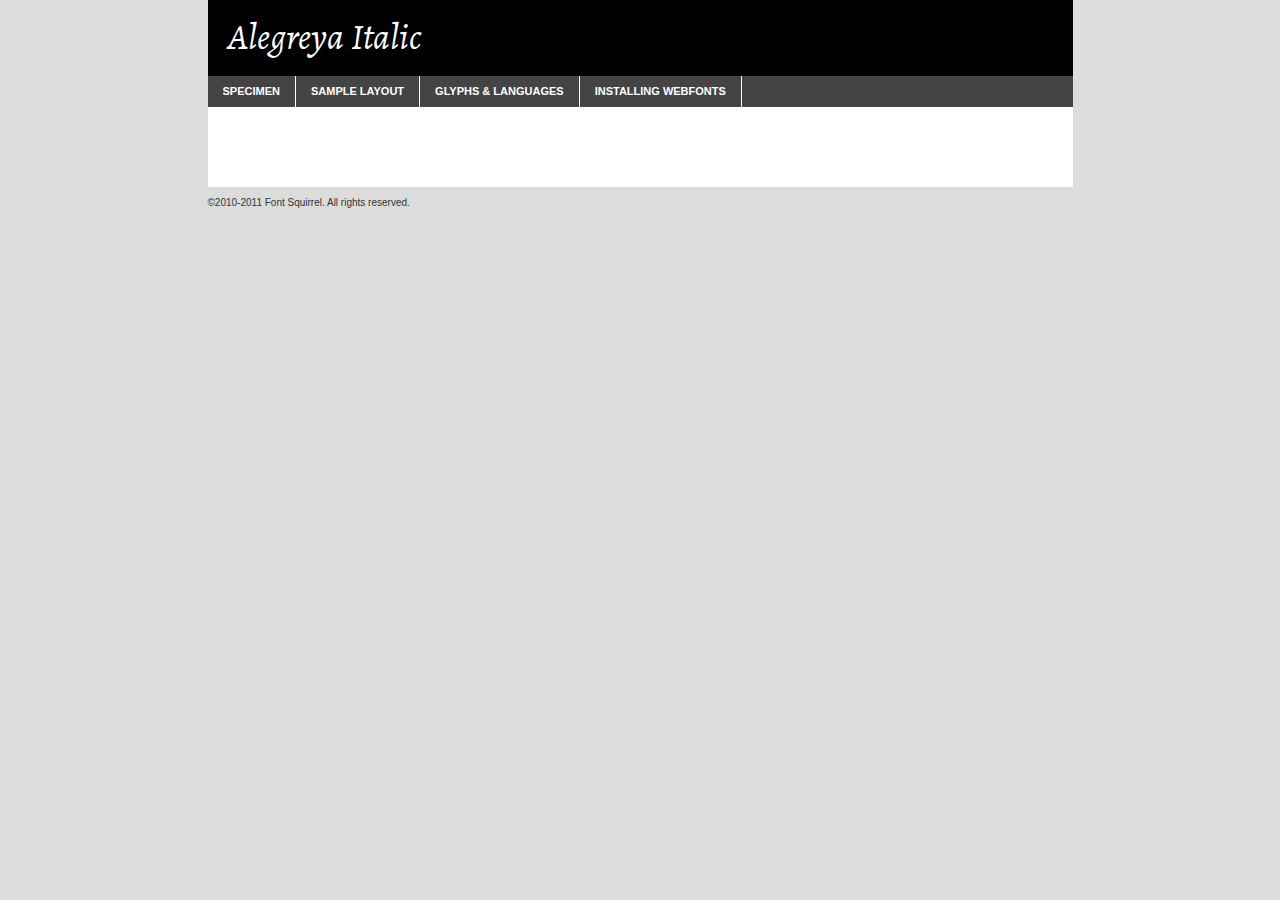
<file: polices/alegreya-italic-demo.html>
<!DOCTYPE html PUBLIC "-//W3C//DTD XHTML 1.0 Transitional//EN"
	"http://www.w3.org/TR/xhtml1/DTD/xhtml1-transitional.dtd">

<html xmlns="http://www.w3.org/1999/xhtml" xml:lang="en" lang="en">
<head>
	<meta http-equiv="Content-Type" content="text/html; charset=utf-8" />
	<script src="http://ajax.googleapis.com/ajax/libs/jquery/1.7.2/jquery.min.js" type="text/javascript" charset="utf-8"></script>
	<script src="specimen_files/easytabs.js" type="text/javascript" charset="utf-8"></script>
	<link rel="stylesheet" href="specimen_files/specimen_stylesheet.css" type="text/css" charset="utf-8" />
	<link rel="stylesheet" href="stylesheet.css" type="text/css" charset="utf-8" />

	<style type="text/css">
					body{
				font-family: 'alegreyaitalic';
							}
		</style>

	<title>Alegreya Italic Specimen</title>
	
	
	<script type="text/javascript" charset="utf-8">
		$(document).ready(function() {
			$('#container').easyTabs({defaultContent:1});
		});
	</script>
</head>

<body>
<div id="container">
	<div id="header">
		Alegreya Italic	</div>
	<ul class="tabs">
		<li><a href="#specimen">Specimen</a></li>
		<li><a href="#layout">Sample Layout</a></li>
				<li><a href="#glyphs">Glyphs &amp; Languages</a></li>
		<li><a href="#installing">Installing Webfonts</a></li>
		
	</ul>
	
	<div id="main_content">

		
			<div id="specimen">
		
				<div class="section">
					<div class="grid12 firstcol">
						<div class="huge">AaBb</div>
					</div>
				</div>
		
				<div class="section">
					<div class="glyph_range">A&#x200B;B&#x200b;C&#x200b;D&#x200b;E&#x200b;F&#x200b;G&#x200b;H&#x200b;I&#x200b;J&#x200b;K&#x200b;L&#x200b;M&#x200b;N&#x200b;O&#x200b;P&#x200b;Q&#x200b;R&#x200b;S&#x200b;T&#x200b;U&#x200b;V&#x200b;W&#x200b;X&#x200b;Y&#x200b;Z&#x200b;a&#x200b;b&#x200b;c&#x200b;d&#x200b;e&#x200b;f&#x200b;g&#x200b;h&#x200b;i&#x200b;j&#x200b;k&#x200b;l&#x200b;m&#x200b;n&#x200b;o&#x200b;p&#x200b;q&#x200b;r&#x200b;s&#x200b;t&#x200b;u&#x200b;v&#x200b;w&#x200b;x&#x200b;y&#x200b;z&#x200b;1&#x200b;2&#x200b;3&#x200b;4&#x200b;5&#x200b;6&#x200b;7&#x200b;8&#x200b;9&#x200b;0&#x200b;&amp;&#x200b;.&#x200b;,&#x200b;?&#x200b;!&#x200b;&#64;&#x200b;(&#x200b;)&#x200b;#&#x200b;$&#x200b;%&#x200b;*&#x200b;+&#x200b;-&#x200b;=&#x200b;:&#x200b;;</div>
				</div>
				<div class="section">
					<div class="grid12 firstcol">
						<table class="sample_table">
							<tr><td>10</td><td class="size10">abcdefghijklmnopqrstuvwxyzABCDEFGHIJKLMNOPQRSTUVWXYZ0123456789abcdefghijklmnopqrstuvwxyzABCDEFGHIJKLMNOPQRSTUVWXYZ0123456789abcdefghijklmnopqrstuvwxyzABCDEFGHIJKLMNOPQRSTUVWXYZ</td></tr>
							<tr><td>11</td><td class="size11">abcdefghijklmnopqrstuvwxyzABCDEFGHIJKLMNOPQRSTUVWXYZ0123456789abcdefghijklmnopqrstuvwxyzABCDEFGHIJKLMNOPQRSTUVWXYZ0123456789abcdefghijklmnopqrstuvwxyzABCDEFGHIJKLMNOPQRSTUVWXYZ</td></tr>
							<tr><td>12</td><td class="size12">abcdefghijklmnopqrstuvwxyzABCDEFGHIJKLMNOPQRSTUVWXYZ0123456789abcdefghijklmnopqrstuvwxyzABCDEFGHIJKLMNOPQRSTUVWXYZ0123456789abcdefghijklmnopqrstuvwxyzABCDEFGHIJKLMNOPQRSTUVWXYZ</td></tr>
							<tr><td>13</td><td class="size13">abcdefghijklmnopqrstuvwxyzABCDEFGHIJKLMNOPQRSTUVWXYZ0123456789abcdefghijklmnopqrstuvwxyzABCDEFGHIJKLMNOPQRSTUVWXYZ0123456789abcdefghijklmnopqrstuvwxyzABCDEFGHIJKLMNOPQRSTUVWXYZ</td></tr>
							<tr><td>14</td><td class="size14">abcdefghijklmnopqrstuvwxyzABCDEFGHIJKLMNOPQRSTUVWXYZ0123456789abcdefghijklmnopqrstuvwxyzABCDEFGHIJKLMNOPQRSTUVWXYZ0123456789abcdefghijklmnopqrstuvwxyzABCDEFGHIJKLMNOPQRSTUVWXYZ</td></tr>
							<tr><td>16</td><td class="size16">abcdefghijklmnopqrstuvwxyzABCDEFGHIJKLMNOPQRSTUVWXYZ0123456789abcdefghijklmnopqrstuvwxyzABCDEFGHIJKLMNOPQRSTUVWXYZ</td></tr>
							<tr><td>18</td><td class="size18">abcdefghijklmnopqrstuvwxyzABCDEFGHIJKLMNOPQRSTUVWXYZ0123456789abcdefghijklmnopqrstuvwxyzABCDEFGHIJKLMNOPQRSTUVWXYZ</td></tr>
							<tr><td>20</td><td class="size20">abcdefghijklmnopqrstuvwxyzABCDEFGHIJKLMNOPQRSTUVWXYZ0123456789abcdefghijklmnopqrstuvwxyzABCDEFGHIJKLMNOPQRSTUVWXYZ</td></tr>
							<tr><td>24</td><td class="size24">abcdefghijklmnopqrstuvwxyzABCDEFGHIJKLMNOPQRSTUVWXYZ0123456789abcdefghijklmnopqrstuvwxyzABCDEFGHIJKLMNOPQRSTUVWXYZ</td></tr>
							<tr><td>30</td><td class="size30">abcdefghijklmnopqrstuvwxyzABCDEFGHIJKLMNOPQRSTUVWXYZ0123456789abcdefghijklmnopqrstuvwxyzABCDEFGHIJKLMNOPQRSTUVWXYZ</td></tr>
							<tr><td>36</td><td class="size36">abcdefghijklmnopqrstuvwxyzABCDEFGHIJKLMNOPQRSTUVWXYZ0123456789abcdefghijklmnopqrstuvwxyzABCDEFGHIJKLMNOPQRSTUVWXYZ</td></tr>
							<tr><td>48</td><td class="size48">abcdefghijklmnopqrstuvwxyzABCDEFGHIJKLMNOPQRSTUVWXYZ0123456789abcdefghijklmnopqrstuvwxyzABCDEFGHIJKLMNOPQRSTUVWXYZ</td></tr>
							<tr><td>60</td><td class="size60">abcdefghijklmnopqrstuvwxyzABCDEFGHIJKLMNOPQRSTUVWXYZ0123456789abcdefghijklmnopqrstuvwxyzABCDEFGHIJKLMNOPQRSTUVWXYZ</td></tr>
							<tr><td>72</td><td class="size72">abcdefghijklmnopqrstuvwxyzABCDEFGHIJKLMNOPQRSTUVWXYZ0123456789abcdefghijklmnopqrstuvwxyzABCDEFGHIJKLMNOPQRSTUVWXYZ</td></tr>
							<tr><td>90</td><td class="size90">abcdefghijklmnopqrstuvwxyzABCDEFGHIJKLMNOPQRSTUVWXYZ0123456789abcdefghijklmnopqrstuvwxyzABCDEFGHIJKLMNOPQRSTUVWXYZ</td></tr>
						</table>
				
					</div>
			
				</div>
		
		
		
								<div class="section" id="bodycomparison">


										<div id="xheight">
				<div class="fontbody">&#x25FC;&#x25FC;&#x25FC;&#x25FC;&#x25FC;&#x25FC;&#x25FC;&#x25FC;&#x25FC;&#x25FC;&#x25FC;&#x25FC;&#x25FC;&#x25FC;&#x25FC;&#x25FC;&#x25FC;&#x25FC;&#x25FC;&#x25FC;&#x25FC;&#x25FC;&#x25FC;&#x25FC;&#x25FC;&#x25FC;&#x25FC;&#x25FC;&#x25FC;&#x25FC;&#x25FC;&#x25FC;&#x25FC;&#x25FC;&#x25FC;&#x25FC;&#x25FC;&#x25FC;&#x25FC;&#x25FC;&#x25FC;&#x25FC;&#x25FC;&#x25FC;&#x25FC;&#x25FC;&#x25FC;&#x25FC;&#x25FC;&#x25FC;&#x25FC;&#x25FC;&#x25FC;&#x25FC;&#x25FC;&#x25FC;&#x25FC;&#x25FC;&#x25FC;&#x25FC;&#x25FC;&#x25FC;&#x25FC;&#x25FC;&#x25FC;&#x25FC;&#x25FC;&#x25FC;&#x25FC;&#x25FC;&#x25FC;&#x25FC;&#x25FC;&#x25FC;&#x25FC;&#x25FC;&#x25FC;&#x25FC;&#x25FC;&#x25FC;&#x25FC;&#x25FC;&#x25FC;&#x25FC;&#x25FC;&#x25FC;&#x25FC;&#x25FC;&#x25FC;&#x25FC;&#x25FC;&#x25FC;&#x25FC;&#x25FC;&#x25FC;&#x25FC;&#x25FC;&#x25FC;&#x25FC;body</div><div class="arialbody">body</div><div class="verdanabody">body</div><div class="georgiabody">body</div></div>
										<div class="fontbody" style="z-index:1">
											body<span>Alegreya Italic</span>
										</div>
										<div class="arialbody" style="z-index:1">
											body<span>Arial</span>
										</div>
										<div class="verdanabody" style="z-index:1">
											body<span>Verdana</span>
										</div>
										<div class="georgiabody" style="z-index:1">
											body<span>Georgia</span>
										</div>



								</div>
		
		
				<div class="section psample psample_row1" id="">
					
					<div class="grid2 firstcol">
						<p class="size10"><span>10.</span>Aenean lacinia bibendum nulla sed consectetur. Fusce dapibus, tellus ac cursus commodo, tortor mauris condimentum nibh, ut fermentum massa justo sit amet risus. Nullam id dolor id nibh ultricies vehicula ut id elit. Cum sociis natoque penatibus et magnis dis parturient montes, nascetur ridiculus mus. Nulla vitae elit libero, a pharetra augue.</p>
			
					</div>
					<div class="grid3">
						<p class="size11"><span>11.</span>Aenean lacinia bibendum nulla sed consectetur. Fusce dapibus, tellus ac cursus commodo, tortor mauris condimentum nibh, ut fermentum massa justo sit amet risus. Nullam id dolor id nibh ultricies vehicula ut id elit. Cum sociis natoque penatibus et magnis dis parturient montes, nascetur ridiculus mus. Nulla vitae elit libero, a pharetra augue.</p>
			
					</div>
					<div class="grid3">
						<p class="size12"><span>12.</span>Aenean lacinia bibendum nulla sed consectetur. Fusce dapibus, tellus ac cursus commodo, tortor mauris condimentum nibh, ut fermentum massa justo sit amet risus. Nullam id dolor id nibh ultricies vehicula ut id elit. Cum sociis natoque penatibus et magnis dis parturient montes, nascetur ridiculus mus. Nulla vitae elit libero, a pharetra augue.</p>
			
					</div>
					<div class="grid4">
						<p class="size13"><span>13.</span>Aenean lacinia bibendum nulla sed consectetur. Fusce dapibus, tellus ac cursus commodo, tortor mauris condimentum nibh, ut fermentum massa justo sit amet risus. Nullam id dolor id nibh ultricies vehicula ut id elit. Cum sociis natoque penatibus et magnis dis parturient montes, nascetur ridiculus mus. Nulla vitae elit libero, a pharetra augue.</p>
			
					</div>
					<div class="white_blend"></div>
					
				</div>
				<div class="section psample psample_row2" id="">
					<div class="grid3 firstcol">
						<p class="size14"><span>14.</span>Aenean lacinia bibendum nulla sed consectetur. Fusce dapibus, tellus ac cursus commodo, tortor mauris condimentum nibh, ut fermentum massa justo sit amet risus. Nullam id dolor id nibh ultricies vehicula ut id elit. Cum sociis natoque penatibus et magnis dis parturient montes, nascetur ridiculus mus. Nulla vitae elit libero, a pharetra augue.</p>
			
					</div>
					<div class="grid4">
						<p class="size16"><span>16.</span>Aenean lacinia bibendum nulla sed consectetur. Fusce dapibus, tellus ac cursus commodo, tortor mauris condimentum nibh, ut fermentum massa justo sit amet risus. Nullam id dolor id nibh ultricies vehicula ut id elit. Cum sociis natoque penatibus et magnis dis parturient montes, nascetur ridiculus mus. Nulla vitae elit libero, a pharetra augue.</p>
			
					</div>
					<div class="grid5">
						<p class="size18"><span>18.</span>Aenean lacinia bibendum nulla sed consectetur. Fusce dapibus, tellus ac cursus commodo, tortor mauris condimentum nibh, ut fermentum massa justo sit amet risus. Nullam id dolor id nibh ultricies vehicula ut id elit. Cum sociis natoque penatibus et magnis dis parturient montes, nascetur ridiculus mus. Nulla vitae elit libero, a pharetra augue.</p>
			
					</div>

					<div class="white_blend"></div>

				</div>
				
				<div class="section psample psample_row3" id="">
					<div class="grid5 firstcol">
						<p class="size20"><span>20.</span>Aenean lacinia bibendum nulla sed consectetur. Fusce dapibus, tellus ac cursus commodo, tortor mauris condimentum nibh, ut fermentum massa justo sit amet risus. Nullam id dolor id nibh ultricies vehicula ut id elit. Cum sociis natoque penatibus et magnis dis parturient montes, nascetur ridiculus mus. Nulla vitae elit libero, a pharetra augue.</p>
					</div>
					<div class="grid7">
						<p class="size24"><span>24.</span>Aenean lacinia bibendum nulla sed consectetur. Fusce dapibus, tellus ac cursus commodo, tortor mauris condimentum nibh, ut fermentum massa justo sit amet risus. Nullam id dolor id nibh ultricies vehicula ut id elit. Cum sociis natoque penatibus et magnis dis parturient montes, nascetur ridiculus mus. Nulla vitae elit libero, a pharetra augue.</p>
					</div>
					
					<div class="white_blend"></div>
					
				</div>
				
				<div class="section psample psample_row4" id="">
					<div class="grid12 firstcol">
						<p class="size30"><span>30.</span>Aenean lacinia bibendum nulla sed consectetur. Fusce dapibus, tellus ac cursus commodo, tortor mauris condimentum nibh, ut fermentum massa justo sit amet risus. Nullam id dolor id nibh ultricies vehicula ut id elit. Cum sociis natoque penatibus et magnis dis parturient montes, nascetur ridiculus mus. Nulla vitae elit libero, a pharetra augue.</p>
					</div>
					<div class="white_blend"></div>
					
				</div>
				
				
				
				<div class="section psample psample_row1 fullreverse">
					<div class="grid2 firstcol">
						<p class="size10"><span>10.</span>Aenean lacinia bibendum nulla sed consectetur. Fusce dapibus, tellus ac cursus commodo, tortor mauris condimentum nibh, ut fermentum massa justo sit amet risus. Nullam id dolor id nibh ultricies vehicula ut id elit. Cum sociis natoque penatibus et magnis dis parturient montes, nascetur ridiculus mus. Nulla vitae elit libero, a pharetra augue.</p>
			
					</div>
					<div class="grid3">
						<p class="size11"><span>11.</span>Aenean lacinia bibendum nulla sed consectetur. Fusce dapibus, tellus ac cursus commodo, tortor mauris condimentum nibh, ut fermentum massa justo sit amet risus. Nullam id dolor id nibh ultricies vehicula ut id elit. Cum sociis natoque penatibus et magnis dis parturient montes, nascetur ridiculus mus. Nulla vitae elit libero, a pharetra augue.</p>
			
					</div>
					<div class="grid3">
						<p class="size12"><span>12.</span>Aenean lacinia bibendum nulla sed consectetur. Fusce dapibus, tellus ac cursus commodo, tortor mauris condimentum nibh, ut fermentum massa justo sit amet risus. Nullam id dolor id nibh ultricies vehicula ut id elit. Cum sociis natoque penatibus et magnis dis parturient montes, nascetur ridiculus mus. Nulla vitae elit libero, a pharetra augue.</p>
			
					</div>
					<div class="grid4">
						<p class="size13"><span>13.</span>Aenean lacinia bibendum nulla sed consectetur. Fusce dapibus, tellus ac cursus commodo, tortor mauris condimentum nibh, ut fermentum massa justo sit amet risus. Nullam id dolor id nibh ultricies vehicula ut id elit. Cum sociis natoque penatibus et magnis dis parturient montes, nascetur ridiculus mus. Nulla vitae elit libero, a pharetra augue.</p>
			
					</div>
					<div class="black_blend"></div>
					
				</div>
				
				<div class="section psample psample_row2 fullreverse">
					<div class="grid3 firstcol">
						<p class="size14"><span>14.</span>Aenean lacinia bibendum nulla sed consectetur. Fusce dapibus, tellus ac cursus commodo, tortor mauris condimentum nibh, ut fermentum massa justo sit amet risus. Nullam id dolor id nibh ultricies vehicula ut id elit. Cum sociis natoque penatibus et magnis dis parturient montes, nascetur ridiculus mus. Nulla vitae elit libero, a pharetra augue.</p>
			
					</div>
					<div class="grid4">
						<p class="size16"><span>16.</span>Aenean lacinia bibendum nulla sed consectetur. Fusce dapibus, tellus ac cursus commodo, tortor mauris condimentum nibh, ut fermentum massa justo sit amet risus. Nullam id dolor id nibh ultricies vehicula ut id elit. Cum sociis natoque penatibus et magnis dis parturient montes, nascetur ridiculus mus. Nulla vitae elit libero, a pharetra augue.</p>
			
					</div>
					<div class="grid5">
						<p class="size18"><span>18.</span>Aenean lacinia bibendum nulla sed consectetur. Fusce dapibus, tellus ac cursus commodo, tortor mauris condimentum nibh, ut fermentum massa justo sit amet risus. Nullam id dolor id nibh ultricies vehicula ut id elit. Cum sociis natoque penatibus et magnis dis parturient montes, nascetur ridiculus mus. Nulla vitae elit libero, a pharetra augue.</p>
			
					</div>
					<div class="black_blend"></div>

				</div>
				
				<div class="section psample fullreverse psample_row3" id="">
					<div class="grid5 firstcol">
						<p class="size20"><span>20.</span>Aenean lacinia bibendum nulla sed consectetur. Fusce dapibus, tellus ac cursus commodo, tortor mauris condimentum nibh, ut fermentum massa justo sit amet risus. Nullam id dolor id nibh ultricies vehicula ut id elit. Cum sociis natoque penatibus et magnis dis parturient montes, nascetur ridiculus mus. Nulla vitae elit libero, a pharetra augue.</p>
					</div>
					<div class="grid7">
						<p class="size24"><span>24.</span>Aenean lacinia bibendum nulla sed consectetur. Fusce dapibus, tellus ac cursus commodo, tortor mauris condimentum nibh, ut fermentum massa justo sit amet risus. Nullam id dolor id nibh ultricies vehicula ut id elit. Cum sociis natoque penatibus et magnis dis parturient montes, nascetur ridiculus mus. Nulla vitae elit libero, a pharetra augue.</p>
					</div>
					
					<div class="black_blend"></div>
					
				</div>
				
				<div class="section psample fullreverse psample_row4" id="" style="border-bottom: 20px #000 solid;">
					<div class="grid12 firstcol">
						<p class="size30"><span>30.</span>Aenean lacinia bibendum nulla sed consectetur. Fusce dapibus, tellus ac cursus commodo, tortor mauris condimentum nibh, ut fermentum massa justo sit amet risus. Nullam id dolor id nibh ultricies vehicula ut id elit. Cum sociis natoque penatibus et magnis dis parturient montes, nascetur ridiculus mus. Nulla vitae elit libero, a pharetra augue.</p>
					</div>
					<div class="black_blend"></div>
					
				</div>
				
				
				
				
			</div>
			
			<div id="layout">
				
				<div class="section">
					
					<div class="grid12 firstcol">
						<h1>Lorem Ipsum Dolor</h1>
						<h2>Etiam porta sem malesuada magna mollis euismod</h2>
						
						<p class="byline">By <a href="#link">Aenean Lacinia</a></p>
					</div>
				</div>
				<div class="section">
					<div class="grid8 firstcol">
						<p class="large">Donec sed odio dui. Morbi leo risus, porta ac consectetur ac, vestibulum at eros. Fusce dapibus, tellus ac cursus commodo, tortor mauris condimentum nibh, ut fermentum massa justo sit amet risus. </p>

						
						<h3>Pellentesque ornare sem</h3>

						<p>Maecenas sed diam eget risus varius blandit sit amet non magna. Maecenas faucibus mollis interdum. Donec ullamcorper nulla non metus auctor fringilla. Nullam id dolor id nibh ultricies vehicula ut id elit. Nullam id dolor id nibh ultricies vehicula ut id elit. </p>

						<p>Aenean eu leo quam. Pellentesque ornare sem lacinia quam venenatis vestibulum. Lorem ipsum dolor sit amet, consectetur adipiscing elit. Cum sociis natoque penatibus et magnis dis parturient montes, nascetur ridiculus mus. </p>

						<p>Nulla vitae elit libero, a pharetra augue. Praesent commodo cursus magna, vel scelerisque nisl consectetur et. Aenean lacinia bibendum nulla sed consectetur. </p>

						<p>Nullam quis risus eget urna mollis ornare vel eu leo. Nullam quis risus eget urna mollis ornare vel eu leo. Maecenas sed diam eget risus varius blandit sit amet non magna. Donec ullamcorper nulla non metus auctor fringilla. </p>

						<h3>Cras mattis consectetur</h3>

						<p>Aenean eu leo quam. Pellentesque ornare sem lacinia quam venenatis vestibulum. Aenean lacinia bibendum nulla sed consectetur. Integer posuere erat a ante venenatis dapibus posuere velit aliquet. Cras mattis consectetur purus sit amet fermentum. </p>

						<p>Nullam id dolor id nibh ultricies vehicula ut id elit. Nullam quis risus eget urna mollis ornare vel eu leo. Cras mattis consectetur purus sit amet fermentum.</p>
					</div>
					
					<div class="grid4 sidebar">
						
						<div class="box reverse">
							<p class="last">Nullam quis risus eget urna mollis ornare vel eu leo. Donec ullamcorper nulla non metus auctor fringilla. Cras mattis consectetur purus sit amet fermentum. Sed posuere consectetur est at lobortis. Lorem ipsum dolor sit amet, consectetur adipiscing elit. </p>
						</div>
						
						<p class="caption">Maecenas sed diam eget risus varius.</p>

						<p>Vestibulum id ligula porta felis euismod semper. Integer posuere erat a ante venenatis dapibus posuere velit aliquet. Vestibulum id ligula porta felis euismod semper. Sed posuere consectetur est at lobortis. Maecenas sed diam eget risus varius blandit sit amet non magna. Fusce dapibus, tellus ac cursus commodo, tortor mauris condimentum nibh, ut fermentum massa justo sit amet risus. </p>

					

						<p>Duis mollis, est non commodo luctus, nisi erat porttitor ligula, eget lacinia odio sem nec elit. Aenean lacinia bibendum nulla sed consectetur. Vivamus sagittis lacus vel augue laoreet rutrum faucibus dolor auctor. Aenean lacinia bibendum nulla sed consectetur. Nullam quis risus eget urna mollis ornare vel eu leo. </p>

						<p>Praesent commodo cursus magna, vel scelerisque nisl consectetur et. Donec ullamcorper nulla non metus auctor fringilla. Maecenas faucibus mollis interdum. Fusce dapibus, tellus ac cursus commodo, tortor mauris condimentum nibh, ut fermentum massa justo sit amet risus. </p>

					</div>
				</div>
				
			</div>


			



		<div id="glyphs">
			<div class="section">
				<div class="grid12 firstcol">
			
				<h1>Language Support</h1>
				<p>The subset of Alegreya Italic in this kit supports the following languages:<br />
			
					Albanian, Basque, Breton, Chamorro, Danish, Dutch, English, Faroese, Finnish, French, Frisian, Galician, German, Icelandic, Italian, Malagasy, Norwegian, Portuguese, Spanish, Swedish				</p>
				<h1>Glyph Chart</h1>
				<p>The subset of Alegreya Italic in this kit includes all the glyphs listed below. Unicode entities are included above each glyph to help you insert individual characters into your layout.</p>
				<div id="glyph_chart">
			
																				 <div><p>&amp;#32;</p>&#32;</div>
																				 <div><p>&amp;#33;</p>&#33;</div>
																				 <div><p>&amp;#34;</p>&#34;</div>
																				 <div><p>&amp;#35;</p>&#35;</div>
																				 <div><p>&amp;#36;</p>&#36;</div>
																				 <div><p>&amp;#37;</p>&#37;</div>
																				 <div><p>&amp;#38;</p>&#38;</div>
																				 <div><p>&amp;#39;</p>&#39;</div>
																				 <div><p>&amp;#40;</p>&#40;</div>
																				 <div><p>&amp;#41;</p>&#41;</div>
																				 <div><p>&amp;#42;</p>&#42;</div>
																				 <div><p>&amp;#43;</p>&#43;</div>
																				 <div><p>&amp;#44;</p>&#44;</div>
																				 <div><p>&amp;#45;</p>&#45;</div>
																				 <div><p>&amp;#46;</p>&#46;</div>
																				 <div><p>&amp;#47;</p>&#47;</div>
																				 <div><p>&amp;#48;</p>&#48;</div>
																				 <div><p>&amp;#49;</p>&#49;</div>
																				 <div><p>&amp;#50;</p>&#50;</div>
																				 <div><p>&amp;#51;</p>&#51;</div>
																				 <div><p>&amp;#52;</p>&#52;</div>
																				 <div><p>&amp;#53;</p>&#53;</div>
																				 <div><p>&amp;#54;</p>&#54;</div>
																				 <div><p>&amp;#55;</p>&#55;</div>
																				 <div><p>&amp;#56;</p>&#56;</div>
																				 <div><p>&amp;#57;</p>&#57;</div>
																				 <div><p>&amp;#58;</p>&#58;</div>
																				 <div><p>&amp;#59;</p>&#59;</div>
																				 <div><p>&amp;#60;</p>&#60;</div>
																				 <div><p>&amp;#61;</p>&#61;</div>
																				 <div><p>&amp;#62;</p>&#62;</div>
																				 <div><p>&amp;#63;</p>&#63;</div>
																				 <div><p>&amp;#64;</p>&#64;</div>
																				 <div><p>&amp;#65;</p>&#65;</div>
																				 <div><p>&amp;#66;</p>&#66;</div>
																				 <div><p>&amp;#67;</p>&#67;</div>
																				 <div><p>&amp;#68;</p>&#68;</div>
																				 <div><p>&amp;#69;</p>&#69;</div>
																				 <div><p>&amp;#70;</p>&#70;</div>
																				 <div><p>&amp;#71;</p>&#71;</div>
																				 <div><p>&amp;#72;</p>&#72;</div>
																				 <div><p>&amp;#73;</p>&#73;</div>
																				 <div><p>&amp;#74;</p>&#74;</div>
																				 <div><p>&amp;#75;</p>&#75;</div>
																				 <div><p>&amp;#76;</p>&#76;</div>
																				 <div><p>&amp;#77;</p>&#77;</div>
																				 <div><p>&amp;#78;</p>&#78;</div>
																				 <div><p>&amp;#79;</p>&#79;</div>
																				 <div><p>&amp;#80;</p>&#80;</div>
																				 <div><p>&amp;#81;</p>&#81;</div>
																				 <div><p>&amp;#82;</p>&#82;</div>
																				 <div><p>&amp;#83;</p>&#83;</div>
																				 <div><p>&amp;#84;</p>&#84;</div>
																				 <div><p>&amp;#85;</p>&#85;</div>
																				 <div><p>&amp;#86;</p>&#86;</div>
																				 <div><p>&amp;#87;</p>&#87;</div>
																				 <div><p>&amp;#88;</p>&#88;</div>
																				 <div><p>&amp;#89;</p>&#89;</div>
																				 <div><p>&amp;#90;</p>&#90;</div>
																				 <div><p>&amp;#91;</p>&#91;</div>
																				 <div><p>&amp;#92;</p>&#92;</div>
																				 <div><p>&amp;#93;</p>&#93;</div>
																				 <div><p>&amp;#94;</p>&#94;</div>
																				 <div><p>&amp;#95;</p>&#95;</div>
																				 <div><p>&amp;#96;</p>&#96;</div>
																				 <div><p>&amp;#97;</p>&#97;</div>
																				 <div><p>&amp;#98;</p>&#98;</div>
																				 <div><p>&amp;#99;</p>&#99;</div>
																				 <div><p>&amp;#100;</p>&#100;</div>
																				 <div><p>&amp;#101;</p>&#101;</div>
																				 <div><p>&amp;#102;</p>&#102;</div>
																				 <div><p>&amp;#103;</p>&#103;</div>
																				 <div><p>&amp;#104;</p>&#104;</div>
																				 <div><p>&amp;#105;</p>&#105;</div>
																				 <div><p>&amp;#106;</p>&#106;</div>
																				 <div><p>&amp;#107;</p>&#107;</div>
																				 <div><p>&amp;#108;</p>&#108;</div>
																				 <div><p>&amp;#109;</p>&#109;</div>
																				 <div><p>&amp;#110;</p>&#110;</div>
																				 <div><p>&amp;#111;</p>&#111;</div>
																				 <div><p>&amp;#112;</p>&#112;</div>
																				 <div><p>&amp;#113;</p>&#113;</div>
																				 <div><p>&amp;#114;</p>&#114;</div>
																				 <div><p>&amp;#115;</p>&#115;</div>
																				 <div><p>&amp;#116;</p>&#116;</div>
																				 <div><p>&amp;#117;</p>&#117;</div>
																				 <div><p>&amp;#118;</p>&#118;</div>
																				 <div><p>&amp;#119;</p>&#119;</div>
																				 <div><p>&amp;#120;</p>&#120;</div>
																				 <div><p>&amp;#121;</p>&#121;</div>
																				 <div><p>&amp;#122;</p>&#122;</div>
																				 <div><p>&amp;#123;</p>&#123;</div>
																				 <div><p>&amp;#124;</p>&#124;</div>
																				 <div><p>&amp;#125;</p>&#125;</div>
																				 <div><p>&amp;#126;</p>&#126;</div>
																				 <div><p>&amp;#160;</p>&#160;</div>
																				 <div><p>&amp;#161;</p>&#161;</div>
																				 <div><p>&amp;#162;</p>&#162;</div>
																				 <div><p>&amp;#163;</p>&#163;</div>
																				 <div><p>&amp;#164;</p>&#164;</div>
																				 <div><p>&amp;#165;</p>&#165;</div>
																				 <div><p>&amp;#166;</p>&#166;</div>
																				 <div><p>&amp;#167;</p>&#167;</div>
																				 <div><p>&amp;#168;</p>&#168;</div>
																				 <div><p>&amp;#169;</p>&#169;</div>
																				 <div><p>&amp;#170;</p>&#170;</div>
																				 <div><p>&amp;#171;</p>&#171;</div>
																				 <div><p>&amp;#172;</p>&#172;</div>
																				 <div><p>&amp;#173;</p>&#173;</div>
																				 <div><p>&amp;#174;</p>&#174;</div>
																				 <div><p>&amp;#175;</p>&#175;</div>
																				 <div><p>&amp;#176;</p>&#176;</div>
																				 <div><p>&amp;#177;</p>&#177;</div>
																				 <div><p>&amp;#178;</p>&#178;</div>
																				 <div><p>&amp;#179;</p>&#179;</div>
																				 <div><p>&amp;#180;</p>&#180;</div>
																				 <div><p>&amp;#182;</p>&#182;</div>
																				 <div><p>&amp;#183;</p>&#183;</div>
																				 <div><p>&amp;#184;</p>&#184;</div>
																				 <div><p>&amp;#185;</p>&#185;</div>
																				 <div><p>&amp;#186;</p>&#186;</div>
																				 <div><p>&amp;#187;</p>&#187;</div>
																				 <div><p>&amp;#188;</p>&#188;</div>
																				 <div><p>&amp;#189;</p>&#189;</div>
																				 <div><p>&amp;#190;</p>&#190;</div>
																				 <div><p>&amp;#191;</p>&#191;</div>
																				 <div><p>&amp;#192;</p>&#192;</div>
																				 <div><p>&amp;#193;</p>&#193;</div>
																				 <div><p>&amp;#194;</p>&#194;</div>
																				 <div><p>&amp;#195;</p>&#195;</div>
																				 <div><p>&amp;#196;</p>&#196;</div>
																				 <div><p>&amp;#197;</p>&#197;</div>
																				 <div><p>&amp;#198;</p>&#198;</div>
																				 <div><p>&amp;#199;</p>&#199;</div>
																				 <div><p>&amp;#200;</p>&#200;</div>
																				 <div><p>&amp;#201;</p>&#201;</div>
																				 <div><p>&amp;#202;</p>&#202;</div>
																				 <div><p>&amp;#203;</p>&#203;</div>
																				 <div><p>&amp;#204;</p>&#204;</div>
																				 <div><p>&amp;#205;</p>&#205;</div>
																				 <div><p>&amp;#206;</p>&#206;</div>
																				 <div><p>&amp;#207;</p>&#207;</div>
																				 <div><p>&amp;#208;</p>&#208;</div>
																				 <div><p>&amp;#209;</p>&#209;</div>
																				 <div><p>&amp;#210;</p>&#210;</div>
																				 <div><p>&amp;#211;</p>&#211;</div>
																				 <div><p>&amp;#212;</p>&#212;</div>
																				 <div><p>&amp;#213;</p>&#213;</div>
																				 <div><p>&amp;#214;</p>&#214;</div>
																				 <div><p>&amp;#215;</p>&#215;</div>
																				 <div><p>&amp;#216;</p>&#216;</div>
																				 <div><p>&amp;#217;</p>&#217;</div>
																				 <div><p>&amp;#218;</p>&#218;</div>
																				 <div><p>&amp;#219;</p>&#219;</div>
																				 <div><p>&amp;#220;</p>&#220;</div>
																				 <div><p>&amp;#221;</p>&#221;</div>
																				 <div><p>&amp;#222;</p>&#222;</div>
																				 <div><p>&amp;#223;</p>&#223;</div>
																				 <div><p>&amp;#224;</p>&#224;</div>
																				 <div><p>&amp;#225;</p>&#225;</div>
																				 <div><p>&amp;#226;</p>&#226;</div>
																				 <div><p>&amp;#227;</p>&#227;</div>
																				 <div><p>&amp;#228;</p>&#228;</div>
																				 <div><p>&amp;#229;</p>&#229;</div>
																				 <div><p>&amp;#230;</p>&#230;</div>
																				 <div><p>&amp;#231;</p>&#231;</div>
																				 <div><p>&amp;#232;</p>&#232;</div>
																				 <div><p>&amp;#233;</p>&#233;</div>
																				 <div><p>&amp;#234;</p>&#234;</div>
																				 <div><p>&amp;#235;</p>&#235;</div>
																				 <div><p>&amp;#236;</p>&#236;</div>
																				 <div><p>&amp;#237;</p>&#237;</div>
																				 <div><p>&amp;#238;</p>&#238;</div>
																				 <div><p>&amp;#239;</p>&#239;</div>
																				 <div><p>&amp;#240;</p>&#240;</div>
																				 <div><p>&amp;#241;</p>&#241;</div>
																				 <div><p>&amp;#242;</p>&#242;</div>
																				 <div><p>&amp;#243;</p>&#243;</div>
																				 <div><p>&amp;#244;</p>&#244;</div>
																				 <div><p>&amp;#245;</p>&#245;</div>
																				 <div><p>&amp;#246;</p>&#246;</div>
																				 <div><p>&amp;#247;</p>&#247;</div>
																				 <div><p>&amp;#248;</p>&#248;</div>
																				 <div><p>&amp;#249;</p>&#249;</div>
																				 <div><p>&amp;#250;</p>&#250;</div>
																				 <div><p>&amp;#251;</p>&#251;</div>
																				 <div><p>&amp;#252;</p>&#252;</div>
																				 <div><p>&amp;#253;</p>&#253;</div>
																				 <div><p>&amp;#254;</p>&#254;</div>
																				 <div><p>&amp;#255;</p>&#255;</div>
																				 <div><p>&amp;#338;</p>&#338;</div>
																				 <div><p>&amp;#339;</p>&#339;</div>
																				 <div><p>&amp;#376;</p>&#376;</div>
																				 <div><p>&amp;#710;</p>&#710;</div>
																				 <div><p>&amp;#732;</p>&#732;</div>
																				 <div><p>&amp;#8192;</p>&#8192;</div>
																				 <div><p>&amp;#8193;</p>&#8193;</div>
																				 <div><p>&amp;#8194;</p>&#8194;</div>
																				 <div><p>&amp;#8195;</p>&#8195;</div>
																				 <div><p>&amp;#8196;</p>&#8196;</div>
																				 <div><p>&amp;#8197;</p>&#8197;</div>
																				 <div><p>&amp;#8198;</p>&#8198;</div>
																				 <div><p>&amp;#8199;</p>&#8199;</div>
																				 <div><p>&amp;#8200;</p>&#8200;</div>
																				 <div><p>&amp;#8201;</p>&#8201;</div>
																				 <div><p>&amp;#8202;</p>&#8202;</div>
																				 <div><p>&amp;#8208;</p>&#8208;</div>
																				 <div><p>&amp;#8209;</p>&#8209;</div>
																				 <div><p>&amp;#8210;</p>&#8210;</div>
																				 <div><p>&amp;#8211;</p>&#8211;</div>
																				 <div><p>&amp;#8212;</p>&#8212;</div>
																				 <div><p>&amp;#8216;</p>&#8216;</div>
																				 <div><p>&amp;#8217;</p>&#8217;</div>
																				 <div><p>&amp;#8218;</p>&#8218;</div>
																				 <div><p>&amp;#8220;</p>&#8220;</div>
																				 <div><p>&amp;#8221;</p>&#8221;</div>
																				 <div><p>&amp;#8222;</p>&#8222;</div>
																				 <div><p>&amp;#8226;</p>&#8226;</div>
																				 <div><p>&amp;#8230;</p>&#8230;</div>
																				 <div><p>&amp;#8239;</p>&#8239;</div>
																				 <div><p>&amp;#8249;</p>&#8249;</div>
																				 <div><p>&amp;#8250;</p>&#8250;</div>
																				 <div><p>&amp;#8287;</p>&#8287;</div>
																				 <div><p>&amp;#8364;</p>&#8364;</div>
																				 <div><p>&amp;#8482;</p>&#8482;</div>
																				 <div><p>&amp;#9724;</p>&#9724;</div>
																				 <div><p>&amp;#64257;</p>&#64257;</div>
																				 <div><p>&amp;#64258;</p>&#64258;</div>
																																																</div>	
				</div>
		
		
			</div>
		</div>
		
		
		<div id="specs">
			
		</div>
	
		<div id="installing">
			<div class="section">
				<div class="grid7 firstcol">
					<h1>Installing Webfonts</h1>
					
					<p>Webfonts are supported by all major browser platforms but not all in the same way. There are currently four different font formats that must be included in order to target all browsers. This includes TTF, WOFF, EOT and SVG.</p>
					
					<h2>1. Upload your webfonts</h2>
					<p>You must upload your webfont kit to your website. They should be in or near the same directory as your CSS files.</p>
					
					<h2>2. Include the webfont stylesheet</h2>
					<p>A special CSS @font-face declaration helps the various browsers select the appropriate font it needs without causing you a bunch of headaches. Learn more about this syntax by reading the <a href="http://www.fontspring.com/blog/further-hardening-of-the-bulletproof-syntax">Fontspring blog post</a> about it. The code for it is as follows:</p>


<code>
@font-face{ 
	font-family: 'MyWebFont';
	src: url('WebFont.eot');
	src: url('WebFont.eot?#iefix') format('embedded-opentype'),
	     url('WebFont.woff') format('woff'),
	     url('WebFont.ttf') format('truetype'),
	     url('WebFont.svg#webfont') format('svg');
}
</code>

	<p>We've already gone ahead and generated the code for you. All you have to do is link to the stylesheet in your HTML, like this:</p>
	<code>&lt;link rel=&quot;stylesheet&quot; href=&quot;stylesheet.css&quot; type=&quot;text/css&quot; charset=&quot;utf-8&quot; /&gt;</code>

					<h2>3. Modify your own stylesheet</h2>
					<p>To take advantage of your new fonts, you must tell your stylesheet to use them. Look at the original @font-face declaration above and find the property called "font-family." The name linked there will be what you use to reference the font. Prepend that webfont name to the font stack in the "font-family" property, inside the selector you want to change. For example:</p>
<code>p { font-family: 'WebFont', Arial, sans-serif; }</code>

<h2>4. Test</h2>
<p>Getting webfonts to work cross-browser <em>can</em> be tricky. Use the information in the sidebar to help you if you find that fonts aren't loading in a particular browser.</p>
				</div>
				
				<div class="grid5 sidebar">
					<div class="box">
						<h2>Troubleshooting<br />Font-Face Problems</h2>
						<p>Having trouble getting your webfonts to load in your new website? Here are some tips to sort out what might be the problem.</p>

						<h3>Fonts not showing in any browser</h3>

						<p>This sounds like you need to work on the plumbing. You either did not upload the fonts to the correct directory, or you did not link the fonts properly in the CSS. If you've confirmed that all this is correct and you still have a problem, take a look at your .htaccess file and see if requests are getting intercepted.</p>

						<h3>Fonts not loading in iPhone or iPad</h3>

						<p>The most common problem here is that you are serving the fonts from an IIS server. IIS refuses to serve files that have unknown MIME types. If that is the case, you must set the MIME type for SVG to "image/svg+xml" in the server settings. Follow these instructions from Microsoft if you need help.</p>

						<h3>Fonts not loading in Firefox</h3>

						<p>The primary reason for this failure? You are still using a version Firefox older than 3.5. So upgrade already! If that isn't it, then you are very likely serving fonts from a different domain. Firefox requires that all font assets be served from the same domain. Lastly it is possible that you need to add WOFF to your list of MIME types (if you are serving via IIS.)</p>

						<h3>Fonts not loading in IE</h3>

						<p>Are you looking at Internet Explorer on an actual Windows machine or are you cheating by using a service like Adobe BrowserLab? Many of these screenshot services do not render @font-face for IE. Best to test it on a real machine.</p>

						<h3>Fonts not loading in IE9</h3>

						<p>IE9, like Firefox, requires that fonts be served from the same domain as the website. Make sure that is the case.</p>
					</div>
				</div>
			</div>
			
		</div>
	
	</div>
	<div id="footer">
		<p>&copy;2010-2011 Font Squirrel. All rights reserved.</p>
	</div>
</div>
</body>
</html>
</file>
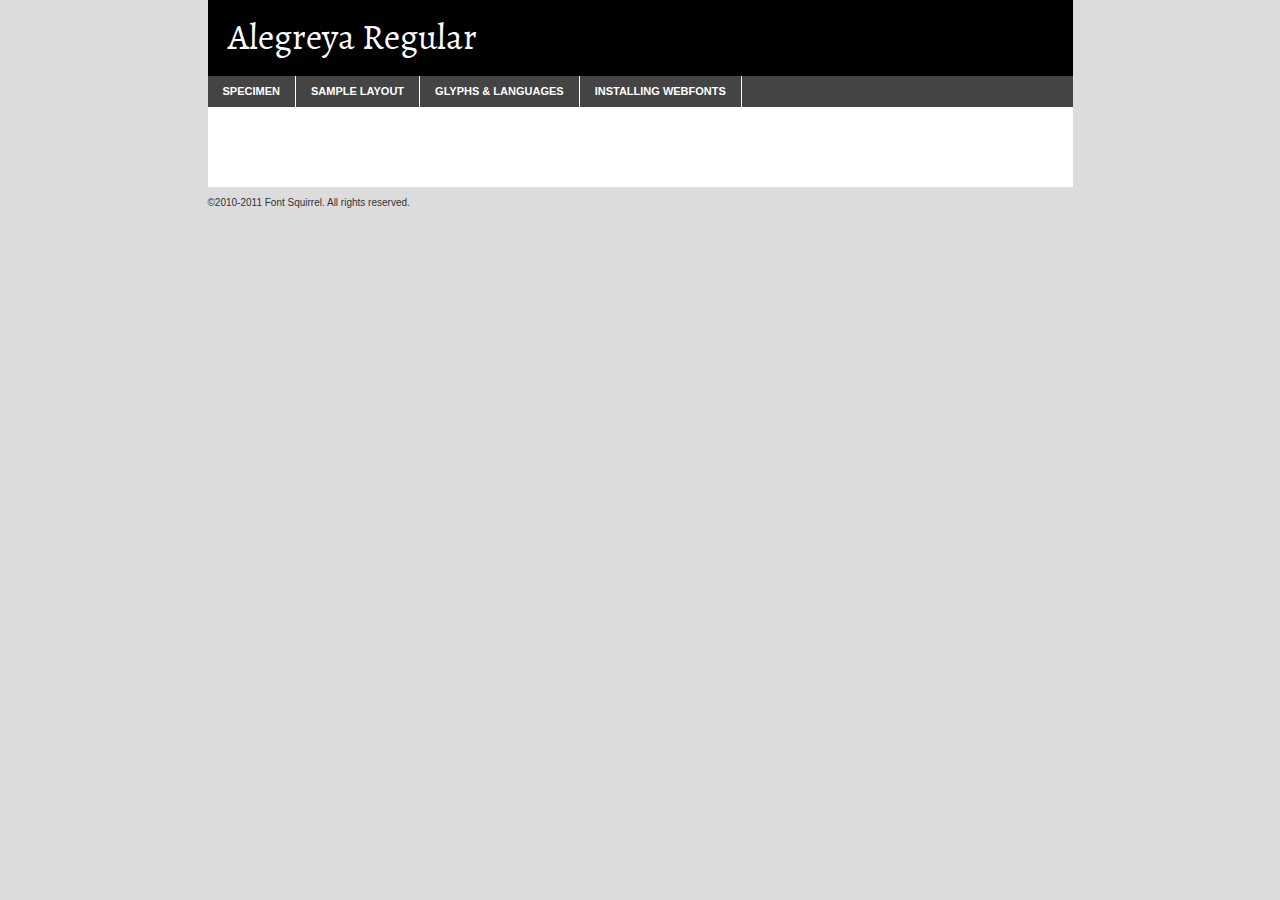
<file: polices/alegreya-regular-demo.html>
<!DOCTYPE html PUBLIC "-//W3C//DTD XHTML 1.0 Transitional//EN"
	"http://www.w3.org/TR/xhtml1/DTD/xhtml1-transitional.dtd">

<html xmlns="http://www.w3.org/1999/xhtml" xml:lang="en" lang="en">
<head>
	<meta http-equiv="Content-Type" content="text/html; charset=utf-8" />
	<script src="http://ajax.googleapis.com/ajax/libs/jquery/1.7.2/jquery.min.js" type="text/javascript" charset="utf-8"></script>
	<script src="specimen_files/easytabs.js" type="text/javascript" charset="utf-8"></script>
	<link rel="stylesheet" href="specimen_files/specimen_stylesheet.css" type="text/css" charset="utf-8" />
	<link rel="stylesheet" href="stylesheet.css" type="text/css" charset="utf-8" />

	<style type="text/css">
					body{
				font-family: 'alegreyaregular';
							}
		</style>

	<title>Alegreya Regular Specimen</title>
	
	
	<script type="text/javascript" charset="utf-8">
		$(document).ready(function() {
			$('#container').easyTabs({defaultContent:1});
		});
	</script>
</head>

<body>
<div id="container">
	<div id="header">
		Alegreya Regular	</div>
	<ul class="tabs">
		<li><a href="#specimen">Specimen</a></li>
		<li><a href="#layout">Sample Layout</a></li>
				<li><a href="#glyphs">Glyphs &amp; Languages</a></li>
		<li><a href="#installing">Installing Webfonts</a></li>
		
	</ul>
	
	<div id="main_content">

		
			<div id="specimen">
		
				<div class="section">
					<div class="grid12 firstcol">
						<div class="huge">AaBb</div>
					</div>
				</div>
		
				<div class="section">
					<div class="glyph_range">A&#x200B;B&#x200b;C&#x200b;D&#x200b;E&#x200b;F&#x200b;G&#x200b;H&#x200b;I&#x200b;J&#x200b;K&#x200b;L&#x200b;M&#x200b;N&#x200b;O&#x200b;P&#x200b;Q&#x200b;R&#x200b;S&#x200b;T&#x200b;U&#x200b;V&#x200b;W&#x200b;X&#x200b;Y&#x200b;Z&#x200b;a&#x200b;b&#x200b;c&#x200b;d&#x200b;e&#x200b;f&#x200b;g&#x200b;h&#x200b;i&#x200b;j&#x200b;k&#x200b;l&#x200b;m&#x200b;n&#x200b;o&#x200b;p&#x200b;q&#x200b;r&#x200b;s&#x200b;t&#x200b;u&#x200b;v&#x200b;w&#x200b;x&#x200b;y&#x200b;z&#x200b;1&#x200b;2&#x200b;3&#x200b;4&#x200b;5&#x200b;6&#x200b;7&#x200b;8&#x200b;9&#x200b;0&#x200b;&amp;&#x200b;.&#x200b;,&#x200b;?&#x200b;!&#x200b;&#64;&#x200b;(&#x200b;)&#x200b;#&#x200b;$&#x200b;%&#x200b;*&#x200b;+&#x200b;-&#x200b;=&#x200b;:&#x200b;;</div>
				</div>
				<div class="section">
					<div class="grid12 firstcol">
						<table class="sample_table">
							<tr><td>10</td><td class="size10">abcdefghijklmnopqrstuvwxyzABCDEFGHIJKLMNOPQRSTUVWXYZ0123456789abcdefghijklmnopqrstuvwxyzABCDEFGHIJKLMNOPQRSTUVWXYZ0123456789abcdefghijklmnopqrstuvwxyzABCDEFGHIJKLMNOPQRSTUVWXYZ</td></tr>
							<tr><td>11</td><td class="size11">abcdefghijklmnopqrstuvwxyzABCDEFGHIJKLMNOPQRSTUVWXYZ0123456789abcdefghijklmnopqrstuvwxyzABCDEFGHIJKLMNOPQRSTUVWXYZ0123456789abcdefghijklmnopqrstuvwxyzABCDEFGHIJKLMNOPQRSTUVWXYZ</td></tr>
							<tr><td>12</td><td class="size12">abcdefghijklmnopqrstuvwxyzABCDEFGHIJKLMNOPQRSTUVWXYZ0123456789abcdefghijklmnopqrstuvwxyzABCDEFGHIJKLMNOPQRSTUVWXYZ0123456789abcdefghijklmnopqrstuvwxyzABCDEFGHIJKLMNOPQRSTUVWXYZ</td></tr>
							<tr><td>13</td><td class="size13">abcdefghijklmnopqrstuvwxyzABCDEFGHIJKLMNOPQRSTUVWXYZ0123456789abcdefghijklmnopqrstuvwxyzABCDEFGHIJKLMNOPQRSTUVWXYZ0123456789abcdefghijklmnopqrstuvwxyzABCDEFGHIJKLMNOPQRSTUVWXYZ</td></tr>
							<tr><td>14</td><td class="size14">abcdefghijklmnopqrstuvwxyzABCDEFGHIJKLMNOPQRSTUVWXYZ0123456789abcdefghijklmnopqrstuvwxyzABCDEFGHIJKLMNOPQRSTUVWXYZ0123456789abcdefghijklmnopqrstuvwxyzABCDEFGHIJKLMNOPQRSTUVWXYZ</td></tr>
							<tr><td>16</td><td class="size16">abcdefghijklmnopqrstuvwxyzABCDEFGHIJKLMNOPQRSTUVWXYZ0123456789abcdefghijklmnopqrstuvwxyzABCDEFGHIJKLMNOPQRSTUVWXYZ</td></tr>
							<tr><td>18</td><td class="size18">abcdefghijklmnopqrstuvwxyzABCDEFGHIJKLMNOPQRSTUVWXYZ0123456789abcdefghijklmnopqrstuvwxyzABCDEFGHIJKLMNOPQRSTUVWXYZ</td></tr>
							<tr><td>20</td><td class="size20">abcdefghijklmnopqrstuvwxyzABCDEFGHIJKLMNOPQRSTUVWXYZ0123456789abcdefghijklmnopqrstuvwxyzABCDEFGHIJKLMNOPQRSTUVWXYZ</td></tr>
							<tr><td>24</td><td class="size24">abcdefghijklmnopqrstuvwxyzABCDEFGHIJKLMNOPQRSTUVWXYZ0123456789abcdefghijklmnopqrstuvwxyzABCDEFGHIJKLMNOPQRSTUVWXYZ</td></tr>
							<tr><td>30</td><td class="size30">abcdefghijklmnopqrstuvwxyzABCDEFGHIJKLMNOPQRSTUVWXYZ0123456789abcdefghijklmnopqrstuvwxyzABCDEFGHIJKLMNOPQRSTUVWXYZ</td></tr>
							<tr><td>36</td><td class="size36">abcdefghijklmnopqrstuvwxyzABCDEFGHIJKLMNOPQRSTUVWXYZ0123456789abcdefghijklmnopqrstuvwxyzABCDEFGHIJKLMNOPQRSTUVWXYZ</td></tr>
							<tr><td>48</td><td class="size48">abcdefghijklmnopqrstuvwxyzABCDEFGHIJKLMNOPQRSTUVWXYZ0123456789abcdefghijklmnopqrstuvwxyzABCDEFGHIJKLMNOPQRSTUVWXYZ</td></tr>
							<tr><td>60</td><td class="size60">abcdefghijklmnopqrstuvwxyzABCDEFGHIJKLMNOPQRSTUVWXYZ0123456789abcdefghijklmnopqrstuvwxyzABCDEFGHIJKLMNOPQRSTUVWXYZ</td></tr>
							<tr><td>72</td><td class="size72">abcdefghijklmnopqrstuvwxyzABCDEFGHIJKLMNOPQRSTUVWXYZ0123456789abcdefghijklmnopqrstuvwxyzABCDEFGHIJKLMNOPQRSTUVWXYZ</td></tr>
							<tr><td>90</td><td class="size90">abcdefghijklmnopqrstuvwxyzABCDEFGHIJKLMNOPQRSTUVWXYZ0123456789abcdefghijklmnopqrstuvwxyzABCDEFGHIJKLMNOPQRSTUVWXYZ</td></tr>
						</table>
				
					</div>
			
				</div>
		
		
		
								<div class="section" id="bodycomparison">


										<div id="xheight">
				<div class="fontbody">&#x25FC;&#x25FC;&#x25FC;&#x25FC;&#x25FC;&#x25FC;&#x25FC;&#x25FC;&#x25FC;&#x25FC;&#x25FC;&#x25FC;&#x25FC;&#x25FC;&#x25FC;&#x25FC;&#x25FC;&#x25FC;&#x25FC;&#x25FC;&#x25FC;&#x25FC;&#x25FC;&#x25FC;&#x25FC;&#x25FC;&#x25FC;&#x25FC;&#x25FC;&#x25FC;&#x25FC;&#x25FC;&#x25FC;&#x25FC;&#x25FC;&#x25FC;&#x25FC;&#x25FC;&#x25FC;&#x25FC;&#x25FC;&#x25FC;&#x25FC;&#x25FC;&#x25FC;&#x25FC;&#x25FC;&#x25FC;&#x25FC;&#x25FC;&#x25FC;&#x25FC;&#x25FC;&#x25FC;&#x25FC;&#x25FC;&#x25FC;&#x25FC;&#x25FC;&#x25FC;&#x25FC;&#x25FC;&#x25FC;&#x25FC;&#x25FC;&#x25FC;&#x25FC;&#x25FC;&#x25FC;&#x25FC;&#x25FC;&#x25FC;&#x25FC;&#x25FC;&#x25FC;&#x25FC;&#x25FC;&#x25FC;&#x25FC;&#x25FC;&#x25FC;&#x25FC;&#x25FC;&#x25FC;&#x25FC;&#x25FC;&#x25FC;&#x25FC;&#x25FC;&#x25FC;&#x25FC;&#x25FC;&#x25FC;&#x25FC;&#x25FC;&#x25FC;&#x25FC;&#x25FC;&#x25FC;body</div><div class="arialbody">body</div><div class="verdanabody">body</div><div class="georgiabody">body</div></div>
										<div class="fontbody" style="z-index:1">
											body<span>Alegreya Regular</span>
										</div>
										<div class="arialbody" style="z-index:1">
											body<span>Arial</span>
										</div>
										<div class="verdanabody" style="z-index:1">
											body<span>Verdana</span>
										</div>
										<div class="georgiabody" style="z-index:1">
											body<span>Georgia</span>
										</div>



								</div>
		
		
				<div class="section psample psample_row1" id="">
					
					<div class="grid2 firstcol">
						<p class="size10"><span>10.</span>Aenean lacinia bibendum nulla sed consectetur. Fusce dapibus, tellus ac cursus commodo, tortor mauris condimentum nibh, ut fermentum massa justo sit amet risus. Nullam id dolor id nibh ultricies vehicula ut id elit. Cum sociis natoque penatibus et magnis dis parturient montes, nascetur ridiculus mus. Nulla vitae elit libero, a pharetra augue.</p>
			
					</div>
					<div class="grid3">
						<p class="size11"><span>11.</span>Aenean lacinia bibendum nulla sed consectetur. Fusce dapibus, tellus ac cursus commodo, tortor mauris condimentum nibh, ut fermentum massa justo sit amet risus. Nullam id dolor id nibh ultricies vehicula ut id elit. Cum sociis natoque penatibus et magnis dis parturient montes, nascetur ridiculus mus. Nulla vitae elit libero, a pharetra augue.</p>
			
					</div>
					<div class="grid3">
						<p class="size12"><span>12.</span>Aenean lacinia bibendum nulla sed consectetur. Fusce dapibus, tellus ac cursus commodo, tortor mauris condimentum nibh, ut fermentum massa justo sit amet risus. Nullam id dolor id nibh ultricies vehicula ut id elit. Cum sociis natoque penatibus et magnis dis parturient montes, nascetur ridiculus mus. Nulla vitae elit libero, a pharetra augue.</p>
			
					</div>
					<div class="grid4">
						<p class="size13"><span>13.</span>Aenean lacinia bibendum nulla sed consectetur. Fusce dapibus, tellus ac cursus commodo, tortor mauris condimentum nibh, ut fermentum massa justo sit amet risus. Nullam id dolor id nibh ultricies vehicula ut id elit. Cum sociis natoque penatibus et magnis dis parturient montes, nascetur ridiculus mus. Nulla vitae elit libero, a pharetra augue.</p>
			
					</div>
					<div class="white_blend"></div>
					
				</div>
				<div class="section psample psample_row2" id="">
					<div class="grid3 firstcol">
						<p class="size14"><span>14.</span>Aenean lacinia bibendum nulla sed consectetur. Fusce dapibus, tellus ac cursus commodo, tortor mauris condimentum nibh, ut fermentum massa justo sit amet risus. Nullam id dolor id nibh ultricies vehicula ut id elit. Cum sociis natoque penatibus et magnis dis parturient montes, nascetur ridiculus mus. Nulla vitae elit libero, a pharetra augue.</p>
			
					</div>
					<div class="grid4">
						<p class="size16"><span>16.</span>Aenean lacinia bibendum nulla sed consectetur. Fusce dapibus, tellus ac cursus commodo, tortor mauris condimentum nibh, ut fermentum massa justo sit amet risus. Nullam id dolor id nibh ultricies vehicula ut id elit. Cum sociis natoque penatibus et magnis dis parturient montes, nascetur ridiculus mus. Nulla vitae elit libero, a pharetra augue.</p>
			
					</div>
					<div class="grid5">
						<p class="size18"><span>18.</span>Aenean lacinia bibendum nulla sed consectetur. Fusce dapibus, tellus ac cursus commodo, tortor mauris condimentum nibh, ut fermentum massa justo sit amet risus. Nullam id dolor id nibh ultricies vehicula ut id elit. Cum sociis natoque penatibus et magnis dis parturient montes, nascetur ridiculus mus. Nulla vitae elit libero, a pharetra augue.</p>
			
					</div>

					<div class="white_blend"></div>

				</div>
				
				<div class="section psample psample_row3" id="">
					<div class="grid5 firstcol">
						<p class="size20"><span>20.</span>Aenean lacinia bibendum nulla sed consectetur. Fusce dapibus, tellus ac cursus commodo, tortor mauris condimentum nibh, ut fermentum massa justo sit amet risus. Nullam id dolor id nibh ultricies vehicula ut id elit. Cum sociis natoque penatibus et magnis dis parturient montes, nascetur ridiculus mus. Nulla vitae elit libero, a pharetra augue.</p>
					</div>
					<div class="grid7">
						<p class="size24"><span>24.</span>Aenean lacinia bibendum nulla sed consectetur. Fusce dapibus, tellus ac cursus commodo, tortor mauris condimentum nibh, ut fermentum massa justo sit amet risus. Nullam id dolor id nibh ultricies vehicula ut id elit. Cum sociis natoque penatibus et magnis dis parturient montes, nascetur ridiculus mus. Nulla vitae elit libero, a pharetra augue.</p>
					</div>
					
					<div class="white_blend"></div>
					
				</div>
				
				<div class="section psample psample_row4" id="">
					<div class="grid12 firstcol">
						<p class="size30"><span>30.</span>Aenean lacinia bibendum nulla sed consectetur. Fusce dapibus, tellus ac cursus commodo, tortor mauris condimentum nibh, ut fermentum massa justo sit amet risus. Nullam id dolor id nibh ultricies vehicula ut id elit. Cum sociis natoque penatibus et magnis dis parturient montes, nascetur ridiculus mus. Nulla vitae elit libero, a pharetra augue.</p>
					</div>
					<div class="white_blend"></div>
					
				</div>
				
				
				
				<div class="section psample psample_row1 fullreverse">
					<div class="grid2 firstcol">
						<p class="size10"><span>10.</span>Aenean lacinia bibendum nulla sed consectetur. Fusce dapibus, tellus ac cursus commodo, tortor mauris condimentum nibh, ut fermentum massa justo sit amet risus. Nullam id dolor id nibh ultricies vehicula ut id elit. Cum sociis natoque penatibus et magnis dis parturient montes, nascetur ridiculus mus. Nulla vitae elit libero, a pharetra augue.</p>
			
					</div>
					<div class="grid3">
						<p class="size11"><span>11.</span>Aenean lacinia bibendum nulla sed consectetur. Fusce dapibus, tellus ac cursus commodo, tortor mauris condimentum nibh, ut fermentum massa justo sit amet risus. Nullam id dolor id nibh ultricies vehicula ut id elit. Cum sociis natoque penatibus et magnis dis parturient montes, nascetur ridiculus mus. Nulla vitae elit libero, a pharetra augue.</p>
			
					</div>
					<div class="grid3">
						<p class="size12"><span>12.</span>Aenean lacinia bibendum nulla sed consectetur. Fusce dapibus, tellus ac cursus commodo, tortor mauris condimentum nibh, ut fermentum massa justo sit amet risus. Nullam id dolor id nibh ultricies vehicula ut id elit. Cum sociis natoque penatibus et magnis dis parturient montes, nascetur ridiculus mus. Nulla vitae elit libero, a pharetra augue.</p>
			
					</div>
					<div class="grid4">
						<p class="size13"><span>13.</span>Aenean lacinia bibendum nulla sed consectetur. Fusce dapibus, tellus ac cursus commodo, tortor mauris condimentum nibh, ut fermentum massa justo sit amet risus. Nullam id dolor id nibh ultricies vehicula ut id elit. Cum sociis natoque penatibus et magnis dis parturient montes, nascetur ridiculus mus. Nulla vitae elit libero, a pharetra augue.</p>
			
					</div>
					<div class="black_blend"></div>
					
				</div>
				
				<div class="section psample psample_row2 fullreverse">
					<div class="grid3 firstcol">
						<p class="size14"><span>14.</span>Aenean lacinia bibendum nulla sed consectetur. Fusce dapibus, tellus ac cursus commodo, tortor mauris condimentum nibh, ut fermentum massa justo sit amet risus. Nullam id dolor id nibh ultricies vehicula ut id elit. Cum sociis natoque penatibus et magnis dis parturient montes, nascetur ridiculus mus. Nulla vitae elit libero, a pharetra augue.</p>
			
					</div>
					<div class="grid4">
						<p class="size16"><span>16.</span>Aenean lacinia bibendum nulla sed consectetur. Fusce dapibus, tellus ac cursus commodo, tortor mauris condimentum nibh, ut fermentum massa justo sit amet risus. Nullam id dolor id nibh ultricies vehicula ut id elit. Cum sociis natoque penatibus et magnis dis parturient montes, nascetur ridiculus mus. Nulla vitae elit libero, a pharetra augue.</p>
			
					</div>
					<div class="grid5">
						<p class="size18"><span>18.</span>Aenean lacinia bibendum nulla sed consectetur. Fusce dapibus, tellus ac cursus commodo, tortor mauris condimentum nibh, ut fermentum massa justo sit amet risus. Nullam id dolor id nibh ultricies vehicula ut id elit. Cum sociis natoque penatibus et magnis dis parturient montes, nascetur ridiculus mus. Nulla vitae elit libero, a pharetra augue.</p>
			
					</div>
					<div class="black_blend"></div>

				</div>
				
				<div class="section psample fullreverse psample_row3" id="">
					<div class="grid5 firstcol">
						<p class="size20"><span>20.</span>Aenean lacinia bibendum nulla sed consectetur. Fusce dapibus, tellus ac cursus commodo, tortor mauris condimentum nibh, ut fermentum massa justo sit amet risus. Nullam id dolor id nibh ultricies vehicula ut id elit. Cum sociis natoque penatibus et magnis dis parturient montes, nascetur ridiculus mus. Nulla vitae elit libero, a pharetra augue.</p>
					</div>
					<div class="grid7">
						<p class="size24"><span>24.</span>Aenean lacinia bibendum nulla sed consectetur. Fusce dapibus, tellus ac cursus commodo, tortor mauris condimentum nibh, ut fermentum massa justo sit amet risus. Nullam id dolor id nibh ultricies vehicula ut id elit. Cum sociis natoque penatibus et magnis dis parturient montes, nascetur ridiculus mus. Nulla vitae elit libero, a pharetra augue.</p>
					</div>
					
					<div class="black_blend"></div>
					
				</div>
				
				<div class="section psample fullreverse psample_row4" id="" style="border-bottom: 20px #000 solid;">
					<div class="grid12 firstcol">
						<p class="size30"><span>30.</span>Aenean lacinia bibendum nulla sed consectetur. Fusce dapibus, tellus ac cursus commodo, tortor mauris condimentum nibh, ut fermentum massa justo sit amet risus. Nullam id dolor id nibh ultricies vehicula ut id elit. Cum sociis natoque penatibus et magnis dis parturient montes, nascetur ridiculus mus. Nulla vitae elit libero, a pharetra augue.</p>
					</div>
					<div class="black_blend"></div>
					
				</div>
				
				
				
				
			</div>
			
			<div id="layout">
				
				<div class="section">
					
					<div class="grid12 firstcol">
						<h1>Lorem Ipsum Dolor</h1>
						<h2>Etiam porta sem malesuada magna mollis euismod</h2>
						
						<p class="byline">By <a href="#link">Aenean Lacinia</a></p>
					</div>
				</div>
				<div class="section">
					<div class="grid8 firstcol">
						<p class="large">Donec sed odio dui. Morbi leo risus, porta ac consectetur ac, vestibulum at eros. Fusce dapibus, tellus ac cursus commodo, tortor mauris condimentum nibh, ut fermentum massa justo sit amet risus. </p>

						
						<h3>Pellentesque ornare sem</h3>

						<p>Maecenas sed diam eget risus varius blandit sit amet non magna. Maecenas faucibus mollis interdum. Donec ullamcorper nulla non metus auctor fringilla. Nullam id dolor id nibh ultricies vehicula ut id elit. Nullam id dolor id nibh ultricies vehicula ut id elit. </p>

						<p>Aenean eu leo quam. Pellentesque ornare sem lacinia quam venenatis vestibulum. Lorem ipsum dolor sit amet, consectetur adipiscing elit. Cum sociis natoque penatibus et magnis dis parturient montes, nascetur ridiculus mus. </p>

						<p>Nulla vitae elit libero, a pharetra augue. Praesent commodo cursus magna, vel scelerisque nisl consectetur et. Aenean lacinia bibendum nulla sed consectetur. </p>

						<p>Nullam quis risus eget urna mollis ornare vel eu leo. Nullam quis risus eget urna mollis ornare vel eu leo. Maecenas sed diam eget risus varius blandit sit amet non magna. Donec ullamcorper nulla non metus auctor fringilla. </p>

						<h3>Cras mattis consectetur</h3>

						<p>Aenean eu leo quam. Pellentesque ornare sem lacinia quam venenatis vestibulum. Aenean lacinia bibendum nulla sed consectetur. Integer posuere erat a ante venenatis dapibus posuere velit aliquet. Cras mattis consectetur purus sit amet fermentum. </p>

						<p>Nullam id dolor id nibh ultricies vehicula ut id elit. Nullam quis risus eget urna mollis ornare vel eu leo. Cras mattis consectetur purus sit amet fermentum.</p>
					</div>
					
					<div class="grid4 sidebar">
						
						<div class="box reverse">
							<p class="last">Nullam quis risus eget urna mollis ornare vel eu leo. Donec ullamcorper nulla non metus auctor fringilla. Cras mattis consectetur purus sit amet fermentum. Sed posuere consectetur est at lobortis. Lorem ipsum dolor sit amet, consectetur adipiscing elit. </p>
						</div>
						
						<p class="caption">Maecenas sed diam eget risus varius.</p>

						<p>Vestibulum id ligula porta felis euismod semper. Integer posuere erat a ante venenatis dapibus posuere velit aliquet. Vestibulum id ligula porta felis euismod semper. Sed posuere consectetur est at lobortis. Maecenas sed diam eget risus varius blandit sit amet non magna. Fusce dapibus, tellus ac cursus commodo, tortor mauris condimentum nibh, ut fermentum massa justo sit amet risus. </p>

					

						<p>Duis mollis, est non commodo luctus, nisi erat porttitor ligula, eget lacinia odio sem nec elit. Aenean lacinia bibendum nulla sed consectetur. Vivamus sagittis lacus vel augue laoreet rutrum faucibus dolor auctor. Aenean lacinia bibendum nulla sed consectetur. Nullam quis risus eget urna mollis ornare vel eu leo. </p>

						<p>Praesent commodo cursus magna, vel scelerisque nisl consectetur et. Donec ullamcorper nulla non metus auctor fringilla. Maecenas faucibus mollis interdum. Fusce dapibus, tellus ac cursus commodo, tortor mauris condimentum nibh, ut fermentum massa justo sit amet risus. </p>

					</div>
				</div>
				
			</div>


			



		<div id="glyphs">
			<div class="section">
				<div class="grid12 firstcol">
			
				<h1>Language Support</h1>
				<p>The subset of Alegreya Regular in this kit supports the following languages:<br />
			
					Albanian, Basque, Breton, Chamorro, Danish, Dutch, English, Faroese, Finnish, French, Frisian, Galician, German, Icelandic, Italian, Malagasy, Norwegian, Portuguese, Spanish, Swedish				</p>
				<h1>Glyph Chart</h1>
				<p>The subset of Alegreya Regular in this kit includes all the glyphs listed below. Unicode entities are included above each glyph to help you insert individual characters into your layout.</p>
				<div id="glyph_chart">
			
																				 <div><p>&amp;#32;</p>&#32;</div>
																				 <div><p>&amp;#33;</p>&#33;</div>
																				 <div><p>&amp;#34;</p>&#34;</div>
																				 <div><p>&amp;#35;</p>&#35;</div>
																				 <div><p>&amp;#36;</p>&#36;</div>
																				 <div><p>&amp;#37;</p>&#37;</div>
																				 <div><p>&amp;#38;</p>&#38;</div>
																				 <div><p>&amp;#39;</p>&#39;</div>
																				 <div><p>&amp;#40;</p>&#40;</div>
																				 <div><p>&amp;#41;</p>&#41;</div>
																				 <div><p>&amp;#42;</p>&#42;</div>
																				 <div><p>&amp;#43;</p>&#43;</div>
																				 <div><p>&amp;#44;</p>&#44;</div>
																				 <div><p>&amp;#45;</p>&#45;</div>
																				 <div><p>&amp;#46;</p>&#46;</div>
																				 <div><p>&amp;#47;</p>&#47;</div>
																				 <div><p>&amp;#48;</p>&#48;</div>
																				 <div><p>&amp;#49;</p>&#49;</div>
																				 <div><p>&amp;#50;</p>&#50;</div>
																				 <div><p>&amp;#51;</p>&#51;</div>
																				 <div><p>&amp;#52;</p>&#52;</div>
																				 <div><p>&amp;#53;</p>&#53;</div>
																				 <div><p>&amp;#54;</p>&#54;</div>
																				 <div><p>&amp;#55;</p>&#55;</div>
																				 <div><p>&amp;#56;</p>&#56;</div>
																				 <div><p>&amp;#57;</p>&#57;</div>
																				 <div><p>&amp;#58;</p>&#58;</div>
																				 <div><p>&amp;#59;</p>&#59;</div>
																				 <div><p>&amp;#60;</p>&#60;</div>
																				 <div><p>&amp;#61;</p>&#61;</div>
																				 <div><p>&amp;#62;</p>&#62;</div>
																				 <div><p>&amp;#63;</p>&#63;</div>
																				 <div><p>&amp;#64;</p>&#64;</div>
																				 <div><p>&amp;#65;</p>&#65;</div>
																				 <div><p>&amp;#66;</p>&#66;</div>
																				 <div><p>&amp;#67;</p>&#67;</div>
																				 <div><p>&amp;#68;</p>&#68;</div>
																				 <div><p>&amp;#69;</p>&#69;</div>
																				 <div><p>&amp;#70;</p>&#70;</div>
																				 <div><p>&amp;#71;</p>&#71;</div>
																				 <div><p>&amp;#72;</p>&#72;</div>
																				 <div><p>&amp;#73;</p>&#73;</div>
																				 <div><p>&amp;#74;</p>&#74;</div>
																				 <div><p>&amp;#75;</p>&#75;</div>
																				 <div><p>&amp;#76;</p>&#76;</div>
																				 <div><p>&amp;#77;</p>&#77;</div>
																				 <div><p>&amp;#78;</p>&#78;</div>
																				 <div><p>&amp;#79;</p>&#79;</div>
																				 <div><p>&amp;#80;</p>&#80;</div>
																				 <div><p>&amp;#81;</p>&#81;</div>
																				 <div><p>&amp;#82;</p>&#82;</div>
																				 <div><p>&amp;#83;</p>&#83;</div>
																				 <div><p>&amp;#84;</p>&#84;</div>
																				 <div><p>&amp;#85;</p>&#85;</div>
																				 <div><p>&amp;#86;</p>&#86;</div>
																				 <div><p>&amp;#87;</p>&#87;</div>
																				 <div><p>&amp;#88;</p>&#88;</div>
																				 <div><p>&amp;#89;</p>&#89;</div>
																				 <div><p>&amp;#90;</p>&#90;</div>
																				 <div><p>&amp;#91;</p>&#91;</div>
																				 <div><p>&amp;#92;</p>&#92;</div>
																				 <div><p>&amp;#93;</p>&#93;</div>
																				 <div><p>&amp;#94;</p>&#94;</div>
																				 <div><p>&amp;#95;</p>&#95;</div>
																				 <div><p>&amp;#96;</p>&#96;</div>
																				 <div><p>&amp;#97;</p>&#97;</div>
																				 <div><p>&amp;#98;</p>&#98;</div>
																				 <div><p>&amp;#99;</p>&#99;</div>
																				 <div><p>&amp;#100;</p>&#100;</div>
																				 <div><p>&amp;#101;</p>&#101;</div>
																				 <div><p>&amp;#102;</p>&#102;</div>
																				 <div><p>&amp;#103;</p>&#103;</div>
																				 <div><p>&amp;#104;</p>&#104;</div>
																				 <div><p>&amp;#105;</p>&#105;</div>
																				 <div><p>&amp;#106;</p>&#106;</div>
																				 <div><p>&amp;#107;</p>&#107;</div>
																				 <div><p>&amp;#108;</p>&#108;</div>
																				 <div><p>&amp;#109;</p>&#109;</div>
																				 <div><p>&amp;#110;</p>&#110;</div>
																				 <div><p>&amp;#111;</p>&#111;</div>
																				 <div><p>&amp;#112;</p>&#112;</div>
																				 <div><p>&amp;#113;</p>&#113;</div>
																				 <div><p>&amp;#114;</p>&#114;</div>
																				 <div><p>&amp;#115;</p>&#115;</div>
																				 <div><p>&amp;#116;</p>&#116;</div>
																				 <div><p>&amp;#117;</p>&#117;</div>
																				 <div><p>&amp;#118;</p>&#118;</div>
																				 <div><p>&amp;#119;</p>&#119;</div>
																				 <div><p>&amp;#120;</p>&#120;</div>
																				 <div><p>&amp;#121;</p>&#121;</div>
																				 <div><p>&amp;#122;</p>&#122;</div>
																				 <div><p>&amp;#123;</p>&#123;</div>
																				 <div><p>&amp;#124;</p>&#124;</div>
																				 <div><p>&amp;#125;</p>&#125;</div>
																				 <div><p>&amp;#126;</p>&#126;</div>
																				 <div><p>&amp;#160;</p>&#160;</div>
																				 <div><p>&amp;#161;</p>&#161;</div>
																				 <div><p>&amp;#162;</p>&#162;</div>
																				 <div><p>&amp;#163;</p>&#163;</div>
																				 <div><p>&amp;#164;</p>&#164;</div>
																				 <div><p>&amp;#165;</p>&#165;</div>
																				 <div><p>&amp;#166;</p>&#166;</div>
																				 <div><p>&amp;#167;</p>&#167;</div>
																				 <div><p>&amp;#168;</p>&#168;</div>
																				 <div><p>&amp;#169;</p>&#169;</div>
																				 <div><p>&amp;#170;</p>&#170;</div>
																				 <div><p>&amp;#171;</p>&#171;</div>
																				 <div><p>&amp;#172;</p>&#172;</div>
																				 <div><p>&amp;#173;</p>&#173;</div>
																				 <div><p>&amp;#174;</p>&#174;</div>
																				 <div><p>&amp;#175;</p>&#175;</div>
																				 <div><p>&amp;#176;</p>&#176;</div>
																				 <div><p>&amp;#177;</p>&#177;</div>
																				 <div><p>&amp;#178;</p>&#178;</div>
																				 <div><p>&amp;#179;</p>&#179;</div>
																				 <div><p>&amp;#180;</p>&#180;</div>
																				 <div><p>&amp;#182;</p>&#182;</div>
																				 <div><p>&amp;#183;</p>&#183;</div>
																				 <div><p>&amp;#184;</p>&#184;</div>
																				 <div><p>&amp;#185;</p>&#185;</div>
																				 <div><p>&amp;#186;</p>&#186;</div>
																				 <div><p>&amp;#187;</p>&#187;</div>
																				 <div><p>&amp;#188;</p>&#188;</div>
																				 <div><p>&amp;#189;</p>&#189;</div>
																				 <div><p>&amp;#190;</p>&#190;</div>
																				 <div><p>&amp;#191;</p>&#191;</div>
																				 <div><p>&amp;#192;</p>&#192;</div>
																				 <div><p>&amp;#193;</p>&#193;</div>
																				 <div><p>&amp;#194;</p>&#194;</div>
																				 <div><p>&amp;#195;</p>&#195;</div>
																				 <div><p>&amp;#196;</p>&#196;</div>
																				 <div><p>&amp;#197;</p>&#197;</div>
																				 <div><p>&amp;#198;</p>&#198;</div>
																				 <div><p>&amp;#199;</p>&#199;</div>
																				 <div><p>&amp;#200;</p>&#200;</div>
																				 <div><p>&amp;#201;</p>&#201;</div>
																				 <div><p>&amp;#202;</p>&#202;</div>
																				 <div><p>&amp;#203;</p>&#203;</div>
																				 <div><p>&amp;#204;</p>&#204;</div>
																				 <div><p>&amp;#205;</p>&#205;</div>
																				 <div><p>&amp;#206;</p>&#206;</div>
																				 <div><p>&amp;#207;</p>&#207;</div>
																				 <div><p>&amp;#208;</p>&#208;</div>
																				 <div><p>&amp;#209;</p>&#209;</div>
																				 <div><p>&amp;#210;</p>&#210;</div>
																				 <div><p>&amp;#211;</p>&#211;</div>
																				 <div><p>&amp;#212;</p>&#212;</div>
																				 <div><p>&amp;#213;</p>&#213;</div>
																				 <div><p>&amp;#214;</p>&#214;</div>
																				 <div><p>&amp;#215;</p>&#215;</div>
																				 <div><p>&amp;#216;</p>&#216;</div>
																				 <div><p>&amp;#217;</p>&#217;</div>
																				 <div><p>&amp;#218;</p>&#218;</div>
																				 <div><p>&amp;#219;</p>&#219;</div>
																				 <div><p>&amp;#220;</p>&#220;</div>
																				 <div><p>&amp;#221;</p>&#221;</div>
																				 <div><p>&amp;#222;</p>&#222;</div>
																				 <div><p>&amp;#223;</p>&#223;</div>
																				 <div><p>&amp;#224;</p>&#224;</div>
																				 <div><p>&amp;#225;</p>&#225;</div>
																				 <div><p>&amp;#226;</p>&#226;</div>
																				 <div><p>&amp;#227;</p>&#227;</div>
																				 <div><p>&amp;#228;</p>&#228;</div>
																				 <div><p>&amp;#229;</p>&#229;</div>
																				 <div><p>&amp;#230;</p>&#230;</div>
																				 <div><p>&amp;#231;</p>&#231;</div>
																				 <div><p>&amp;#232;</p>&#232;</div>
																				 <div><p>&amp;#233;</p>&#233;</div>
																				 <div><p>&amp;#234;</p>&#234;</div>
																				 <div><p>&amp;#235;</p>&#235;</div>
																				 <div><p>&amp;#236;</p>&#236;</div>
																				 <div><p>&amp;#237;</p>&#237;</div>
																				 <div><p>&amp;#238;</p>&#238;</div>
																				 <div><p>&amp;#239;</p>&#239;</div>
																				 <div><p>&amp;#240;</p>&#240;</div>
																				 <div><p>&amp;#241;</p>&#241;</div>
																				 <div><p>&amp;#242;</p>&#242;</div>
																				 <div><p>&amp;#243;</p>&#243;</div>
																				 <div><p>&amp;#244;</p>&#244;</div>
																				 <div><p>&amp;#245;</p>&#245;</div>
																				 <div><p>&amp;#246;</p>&#246;</div>
																				 <div><p>&amp;#247;</p>&#247;</div>
																				 <div><p>&amp;#248;</p>&#248;</div>
																				 <div><p>&amp;#249;</p>&#249;</div>
																				 <div><p>&amp;#250;</p>&#250;</div>
																				 <div><p>&amp;#251;</p>&#251;</div>
																				 <div><p>&amp;#252;</p>&#252;</div>
																				 <div><p>&amp;#253;</p>&#253;</div>
																				 <div><p>&amp;#254;</p>&#254;</div>
																				 <div><p>&amp;#255;</p>&#255;</div>
																				 <div><p>&amp;#338;</p>&#338;</div>
																				 <div><p>&amp;#339;</p>&#339;</div>
																				 <div><p>&amp;#376;</p>&#376;</div>
																				 <div><p>&amp;#710;</p>&#710;</div>
																				 <div><p>&amp;#732;</p>&#732;</div>
																				 <div><p>&amp;#8192;</p>&#8192;</div>
																				 <div><p>&amp;#8193;</p>&#8193;</div>
																				 <div><p>&amp;#8194;</p>&#8194;</div>
																				 <div><p>&amp;#8195;</p>&#8195;</div>
																				 <div><p>&amp;#8196;</p>&#8196;</div>
																				 <div><p>&amp;#8197;</p>&#8197;</div>
																				 <div><p>&amp;#8198;</p>&#8198;</div>
																				 <div><p>&amp;#8199;</p>&#8199;</div>
																				 <div><p>&amp;#8200;</p>&#8200;</div>
																				 <div><p>&amp;#8201;</p>&#8201;</div>
																				 <div><p>&amp;#8202;</p>&#8202;</div>
																				 <div><p>&amp;#8208;</p>&#8208;</div>
																				 <div><p>&amp;#8209;</p>&#8209;</div>
																				 <div><p>&amp;#8210;</p>&#8210;</div>
																				 <div><p>&amp;#8211;</p>&#8211;</div>
																				 <div><p>&amp;#8212;</p>&#8212;</div>
																				 <div><p>&amp;#8216;</p>&#8216;</div>
																				 <div><p>&amp;#8217;</p>&#8217;</div>
																				 <div><p>&amp;#8218;</p>&#8218;</div>
																				 <div><p>&amp;#8220;</p>&#8220;</div>
																				 <div><p>&amp;#8221;</p>&#8221;</div>
																				 <div><p>&amp;#8222;</p>&#8222;</div>
																				 <div><p>&amp;#8226;</p>&#8226;</div>
																				 <div><p>&amp;#8230;</p>&#8230;</div>
																				 <div><p>&amp;#8239;</p>&#8239;</div>
																				 <div><p>&amp;#8249;</p>&#8249;</div>
																				 <div><p>&amp;#8250;</p>&#8250;</div>
																				 <div><p>&amp;#8287;</p>&#8287;</div>
																				 <div><p>&amp;#8364;</p>&#8364;</div>
																				 <div><p>&amp;#8482;</p>&#8482;</div>
																				 <div><p>&amp;#9724;</p>&#9724;</div>
																				 <div><p>&amp;#64257;</p>&#64257;</div>
																				 <div><p>&amp;#64258;</p>&#64258;</div>
																																																</div>	
				</div>
		
		
			</div>
		</div>
		
		
		<div id="specs">
			
		</div>
	
		<div id="installing">
			<div class="section">
				<div class="grid7 firstcol">
					<h1>Installing Webfonts</h1>
					
					<p>Webfonts are supported by all major browser platforms but not all in the same way. There are currently four different font formats that must be included in order to target all browsers. This includes TTF, WOFF, EOT and SVG.</p>
					
					<h2>1. Upload your webfonts</h2>
					<p>You must upload your webfont kit to your website. They should be in or near the same directory as your CSS files.</p>
					
					<h2>2. Include the webfont stylesheet</h2>
					<p>A special CSS @font-face declaration helps the various browsers select the appropriate font it needs without causing you a bunch of headaches. Learn more about this syntax by reading the <a href="http://www.fontspring.com/blog/further-hardening-of-the-bulletproof-syntax">Fontspring blog post</a> about it. The code for it is as follows:</p>


<code>
@font-face{ 
	font-family: 'MyWebFont';
	src: url('WebFont.eot');
	src: url('WebFont.eot?#iefix') format('embedded-opentype'),
	     url('WebFont.woff') format('woff'),
	     url('WebFont.ttf') format('truetype'),
	     url('WebFont.svg#webfont') format('svg');
}
</code>

	<p>We've already gone ahead and generated the code for you. All you have to do is link to the stylesheet in your HTML, like this:</p>
	<code>&lt;link rel=&quot;stylesheet&quot; href=&quot;stylesheet.css&quot; type=&quot;text/css&quot; charset=&quot;utf-8&quot; /&gt;</code>

					<h2>3. Modify your own stylesheet</h2>
					<p>To take advantage of your new fonts, you must tell your stylesheet to use them. Look at the original @font-face declaration above and find the property called "font-family." The name linked there will be what you use to reference the font. Prepend that webfont name to the font stack in the "font-family" property, inside the selector you want to change. For example:</p>
<code>p { font-family: 'WebFont', Arial, sans-serif; }</code>

<h2>4. Test</h2>
<p>Getting webfonts to work cross-browser <em>can</em> be tricky. Use the information in the sidebar to help you if you find that fonts aren't loading in a particular browser.</p>
				</div>
				
				<div class="grid5 sidebar">
					<div class="box">
						<h2>Troubleshooting<br />Font-Face Problems</h2>
						<p>Having trouble getting your webfonts to load in your new website? Here are some tips to sort out what might be the problem.</p>

						<h3>Fonts not showing in any browser</h3>

						<p>This sounds like you need to work on the plumbing. You either did not upload the fonts to the correct directory, or you did not link the fonts properly in the CSS. If you've confirmed that all this is correct and you still have a problem, take a look at your .htaccess file and see if requests are getting intercepted.</p>

						<h3>Fonts not loading in iPhone or iPad</h3>

						<p>The most common problem here is that you are serving the fonts from an IIS server. IIS refuses to serve files that have unknown MIME types. If that is the case, you must set the MIME type for SVG to "image/svg+xml" in the server settings. Follow these instructions from Microsoft if you need help.</p>

						<h3>Fonts not loading in Firefox</h3>

						<p>The primary reason for this failure? You are still using a version Firefox older than 3.5. So upgrade already! If that isn't it, then you are very likely serving fonts from a different domain. Firefox requires that all font assets be served from the same domain. Lastly it is possible that you need to add WOFF to your list of MIME types (if you are serving via IIS.)</p>

						<h3>Fonts not loading in IE</h3>

						<p>Are you looking at Internet Explorer on an actual Windows machine or are you cheating by using a service like Adobe BrowserLab? Many of these screenshot services do not render @font-face for IE. Best to test it on a real machine.</p>

						<h3>Fonts not loading in IE9</h3>

						<p>IE9, like Firefox, requires that fonts be served from the same domain as the website. Make sure that is the case.</p>
					</div>
				</div>
			</div>
			
		</div>
	
	</div>
	<div id="footer">
		<p>&copy;2010-2011 Font Squirrel. All rights reserved.</p>
	</div>
</div>
</body>
</html>
</file>
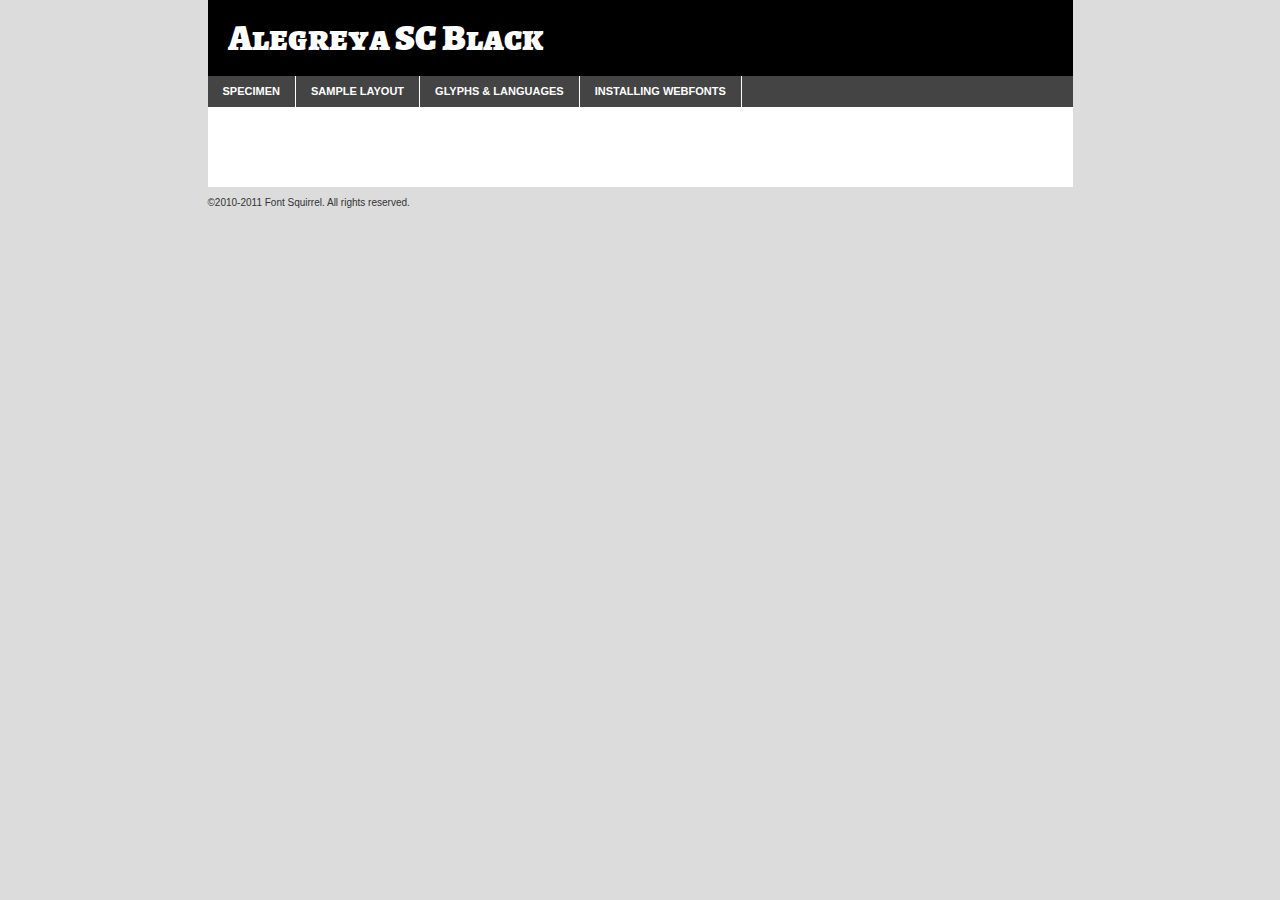
<file: polices/alegreyasc-black-demo.html>
<!DOCTYPE html PUBLIC "-//W3C//DTD XHTML 1.0 Transitional//EN"
	"http://www.w3.org/TR/xhtml1/DTD/xhtml1-transitional.dtd">

<html xmlns="http://www.w3.org/1999/xhtml" xml:lang="en" lang="en">
<head>
	<meta http-equiv="Content-Type" content="text/html; charset=utf-8" />
	<script src="http://ajax.googleapis.com/ajax/libs/jquery/1.7.2/jquery.min.js" type="text/javascript" charset="utf-8"></script>
	<script src="specimen_files/easytabs.js" type="text/javascript" charset="utf-8"></script>
	<link rel="stylesheet" href="specimen_files/specimen_stylesheet.css" type="text/css" charset="utf-8" />
	<link rel="stylesheet" href="stylesheet.css" type="text/css" charset="utf-8" />

	<style type="text/css">
					body{
				font-family: 'alegreya_scblack';
							}
		</style>

	<title>Alegreya SC Black Specimen</title>
	
	
	<script type="text/javascript" charset="utf-8">
		$(document).ready(function() {
			$('#container').easyTabs({defaultContent:1});
		});
	</script>
</head>

<body>
<div id="container">
	<div id="header">
		Alegreya SC Black	</div>
	<ul class="tabs">
		<li><a href="#specimen">Specimen</a></li>
		<li><a href="#layout">Sample Layout</a></li>
				<li><a href="#glyphs">Glyphs &amp; Languages</a></li>
		<li><a href="#installing">Installing Webfonts</a></li>
		
	</ul>
	
	<div id="main_content">

		
			<div id="specimen">
		
				<div class="section">
					<div class="grid12 firstcol">
						<div class="huge">AaBb</div>
					</div>
				</div>
		
				<div class="section">
					<div class="glyph_range">A&#x200B;B&#x200b;C&#x200b;D&#x200b;E&#x200b;F&#x200b;G&#x200b;H&#x200b;I&#x200b;J&#x200b;K&#x200b;L&#x200b;M&#x200b;N&#x200b;O&#x200b;P&#x200b;Q&#x200b;R&#x200b;S&#x200b;T&#x200b;U&#x200b;V&#x200b;W&#x200b;X&#x200b;Y&#x200b;Z&#x200b;a&#x200b;b&#x200b;c&#x200b;d&#x200b;e&#x200b;f&#x200b;g&#x200b;h&#x200b;i&#x200b;j&#x200b;k&#x200b;l&#x200b;m&#x200b;n&#x200b;o&#x200b;p&#x200b;q&#x200b;r&#x200b;s&#x200b;t&#x200b;u&#x200b;v&#x200b;w&#x200b;x&#x200b;y&#x200b;z&#x200b;1&#x200b;2&#x200b;3&#x200b;4&#x200b;5&#x200b;6&#x200b;7&#x200b;8&#x200b;9&#x200b;0&#x200b;&amp;&#x200b;.&#x200b;,&#x200b;?&#x200b;!&#x200b;&#64;&#x200b;(&#x200b;)&#x200b;#&#x200b;$&#x200b;%&#x200b;*&#x200b;+&#x200b;-&#x200b;=&#x200b;:&#x200b;;</div>
				</div>
				<div class="section">
					<div class="grid12 firstcol">
						<table class="sample_table">
							<tr><td>10</td><td class="size10">abcdefghijklmnopqrstuvwxyzABCDEFGHIJKLMNOPQRSTUVWXYZ0123456789abcdefghijklmnopqrstuvwxyzABCDEFGHIJKLMNOPQRSTUVWXYZ0123456789abcdefghijklmnopqrstuvwxyzABCDEFGHIJKLMNOPQRSTUVWXYZ</td></tr>
							<tr><td>11</td><td class="size11">abcdefghijklmnopqrstuvwxyzABCDEFGHIJKLMNOPQRSTUVWXYZ0123456789abcdefghijklmnopqrstuvwxyzABCDEFGHIJKLMNOPQRSTUVWXYZ0123456789abcdefghijklmnopqrstuvwxyzABCDEFGHIJKLMNOPQRSTUVWXYZ</td></tr>
							<tr><td>12</td><td class="size12">abcdefghijklmnopqrstuvwxyzABCDEFGHIJKLMNOPQRSTUVWXYZ0123456789abcdefghijklmnopqrstuvwxyzABCDEFGHIJKLMNOPQRSTUVWXYZ0123456789abcdefghijklmnopqrstuvwxyzABCDEFGHIJKLMNOPQRSTUVWXYZ</td></tr>
							<tr><td>13</td><td class="size13">abcdefghijklmnopqrstuvwxyzABCDEFGHIJKLMNOPQRSTUVWXYZ0123456789abcdefghijklmnopqrstuvwxyzABCDEFGHIJKLMNOPQRSTUVWXYZ0123456789abcdefghijklmnopqrstuvwxyzABCDEFGHIJKLMNOPQRSTUVWXYZ</td></tr>
							<tr><td>14</td><td class="size14">abcdefghijklmnopqrstuvwxyzABCDEFGHIJKLMNOPQRSTUVWXYZ0123456789abcdefghijklmnopqrstuvwxyzABCDEFGHIJKLMNOPQRSTUVWXYZ0123456789abcdefghijklmnopqrstuvwxyzABCDEFGHIJKLMNOPQRSTUVWXYZ</td></tr>
							<tr><td>16</td><td class="size16">abcdefghijklmnopqrstuvwxyzABCDEFGHIJKLMNOPQRSTUVWXYZ0123456789abcdefghijklmnopqrstuvwxyzABCDEFGHIJKLMNOPQRSTUVWXYZ</td></tr>
							<tr><td>18</td><td class="size18">abcdefghijklmnopqrstuvwxyzABCDEFGHIJKLMNOPQRSTUVWXYZ0123456789abcdefghijklmnopqrstuvwxyzABCDEFGHIJKLMNOPQRSTUVWXYZ</td></tr>
							<tr><td>20</td><td class="size20">abcdefghijklmnopqrstuvwxyzABCDEFGHIJKLMNOPQRSTUVWXYZ0123456789abcdefghijklmnopqrstuvwxyzABCDEFGHIJKLMNOPQRSTUVWXYZ</td></tr>
							<tr><td>24</td><td class="size24">abcdefghijklmnopqrstuvwxyzABCDEFGHIJKLMNOPQRSTUVWXYZ0123456789abcdefghijklmnopqrstuvwxyzABCDEFGHIJKLMNOPQRSTUVWXYZ</td></tr>
							<tr><td>30</td><td class="size30">abcdefghijklmnopqrstuvwxyzABCDEFGHIJKLMNOPQRSTUVWXYZ0123456789abcdefghijklmnopqrstuvwxyzABCDEFGHIJKLMNOPQRSTUVWXYZ</td></tr>
							<tr><td>36</td><td class="size36">abcdefghijklmnopqrstuvwxyzABCDEFGHIJKLMNOPQRSTUVWXYZ0123456789abcdefghijklmnopqrstuvwxyzABCDEFGHIJKLMNOPQRSTUVWXYZ</td></tr>
							<tr><td>48</td><td class="size48">abcdefghijklmnopqrstuvwxyzABCDEFGHIJKLMNOPQRSTUVWXYZ0123456789abcdefghijklmnopqrstuvwxyzABCDEFGHIJKLMNOPQRSTUVWXYZ</td></tr>
							<tr><td>60</td><td class="size60">abcdefghijklmnopqrstuvwxyzABCDEFGHIJKLMNOPQRSTUVWXYZ0123456789abcdefghijklmnopqrstuvwxyzABCDEFGHIJKLMNOPQRSTUVWXYZ</td></tr>
							<tr><td>72</td><td class="size72">abcdefghijklmnopqrstuvwxyzABCDEFGHIJKLMNOPQRSTUVWXYZ0123456789abcdefghijklmnopqrstuvwxyzABCDEFGHIJKLMNOPQRSTUVWXYZ</td></tr>
							<tr><td>90</td><td class="size90">abcdefghijklmnopqrstuvwxyzABCDEFGHIJKLMNOPQRSTUVWXYZ0123456789abcdefghijklmnopqrstuvwxyzABCDEFGHIJKLMNOPQRSTUVWXYZ</td></tr>
						</table>
				
					</div>
			
				</div>
		
		
		
								<div class="section" id="bodycomparison">


										<div id="xheight">
				<div class="fontbody">&#x25FC;&#x25FC;&#x25FC;&#x25FC;&#x25FC;&#x25FC;&#x25FC;&#x25FC;&#x25FC;&#x25FC;&#x25FC;&#x25FC;&#x25FC;&#x25FC;&#x25FC;&#x25FC;&#x25FC;&#x25FC;&#x25FC;&#x25FC;&#x25FC;&#x25FC;&#x25FC;&#x25FC;&#x25FC;&#x25FC;&#x25FC;&#x25FC;&#x25FC;&#x25FC;&#x25FC;&#x25FC;&#x25FC;&#x25FC;&#x25FC;&#x25FC;&#x25FC;&#x25FC;&#x25FC;&#x25FC;&#x25FC;&#x25FC;&#x25FC;&#x25FC;&#x25FC;&#x25FC;&#x25FC;&#x25FC;&#x25FC;&#x25FC;&#x25FC;&#x25FC;&#x25FC;&#x25FC;&#x25FC;&#x25FC;&#x25FC;&#x25FC;&#x25FC;&#x25FC;&#x25FC;&#x25FC;&#x25FC;&#x25FC;&#x25FC;&#x25FC;&#x25FC;&#x25FC;&#x25FC;&#x25FC;&#x25FC;&#x25FC;&#x25FC;&#x25FC;&#x25FC;&#x25FC;&#x25FC;&#x25FC;&#x25FC;&#x25FC;&#x25FC;&#x25FC;&#x25FC;&#x25FC;&#x25FC;&#x25FC;&#x25FC;&#x25FC;&#x25FC;&#x25FC;&#x25FC;&#x25FC;&#x25FC;&#x25FC;&#x25FC;&#x25FC;&#x25FC;&#x25FC;&#x25FC;body</div><div class="arialbody">body</div><div class="verdanabody">body</div><div class="georgiabody">body</div></div>
										<div class="fontbody" style="z-index:1">
											body<span>Alegreya SC Black</span>
										</div>
										<div class="arialbody" style="z-index:1">
											body<span>Arial</span>
										</div>
										<div class="verdanabody" style="z-index:1">
											body<span>Verdana</span>
										</div>
										<div class="georgiabody" style="z-index:1">
											body<span>Georgia</span>
										</div>



								</div>
		
		
				<div class="section psample psample_row1" id="">
					
					<div class="grid2 firstcol">
						<p class="size10"><span>10.</span>Aenean lacinia bibendum nulla sed consectetur. Fusce dapibus, tellus ac cursus commodo, tortor mauris condimentum nibh, ut fermentum massa justo sit amet risus. Nullam id dolor id nibh ultricies vehicula ut id elit. Cum sociis natoque penatibus et magnis dis parturient montes, nascetur ridiculus mus. Nulla vitae elit libero, a pharetra augue.</p>
			
					</div>
					<div class="grid3">
						<p class="size11"><span>11.</span>Aenean lacinia bibendum nulla sed consectetur. Fusce dapibus, tellus ac cursus commodo, tortor mauris condimentum nibh, ut fermentum massa justo sit amet risus. Nullam id dolor id nibh ultricies vehicula ut id elit. Cum sociis natoque penatibus et magnis dis parturient montes, nascetur ridiculus mus. Nulla vitae elit libero, a pharetra augue.</p>
			
					</div>
					<div class="grid3">
						<p class="size12"><span>12.</span>Aenean lacinia bibendum nulla sed consectetur. Fusce dapibus, tellus ac cursus commodo, tortor mauris condimentum nibh, ut fermentum massa justo sit amet risus. Nullam id dolor id nibh ultricies vehicula ut id elit. Cum sociis natoque penatibus et magnis dis parturient montes, nascetur ridiculus mus. Nulla vitae elit libero, a pharetra augue.</p>
			
					</div>
					<div class="grid4">
						<p class="size13"><span>13.</span>Aenean lacinia bibendum nulla sed consectetur. Fusce dapibus, tellus ac cursus commodo, tortor mauris condimentum nibh, ut fermentum massa justo sit amet risus. Nullam id dolor id nibh ultricies vehicula ut id elit. Cum sociis natoque penatibus et magnis dis parturient montes, nascetur ridiculus mus. Nulla vitae elit libero, a pharetra augue.</p>
			
					</div>
					<div class="white_blend"></div>
					
				</div>
				<div class="section psample psample_row2" id="">
					<div class="grid3 firstcol">
						<p class="size14"><span>14.</span>Aenean lacinia bibendum nulla sed consectetur. Fusce dapibus, tellus ac cursus commodo, tortor mauris condimentum nibh, ut fermentum massa justo sit amet risus. Nullam id dolor id nibh ultricies vehicula ut id elit. Cum sociis natoque penatibus et magnis dis parturient montes, nascetur ridiculus mus. Nulla vitae elit libero, a pharetra augue.</p>
			
					</div>
					<div class="grid4">
						<p class="size16"><span>16.</span>Aenean lacinia bibendum nulla sed consectetur. Fusce dapibus, tellus ac cursus commodo, tortor mauris condimentum nibh, ut fermentum massa justo sit amet risus. Nullam id dolor id nibh ultricies vehicula ut id elit. Cum sociis natoque penatibus et magnis dis parturient montes, nascetur ridiculus mus. Nulla vitae elit libero, a pharetra augue.</p>
			
					</div>
					<div class="grid5">
						<p class="size18"><span>18.</span>Aenean lacinia bibendum nulla sed consectetur. Fusce dapibus, tellus ac cursus commodo, tortor mauris condimentum nibh, ut fermentum massa justo sit amet risus. Nullam id dolor id nibh ultricies vehicula ut id elit. Cum sociis natoque penatibus et magnis dis parturient montes, nascetur ridiculus mus. Nulla vitae elit libero, a pharetra augue.</p>
			
					</div>

					<div class="white_blend"></div>

				</div>
				
				<div class="section psample psample_row3" id="">
					<div class="grid5 firstcol">
						<p class="size20"><span>20.</span>Aenean lacinia bibendum nulla sed consectetur. Fusce dapibus, tellus ac cursus commodo, tortor mauris condimentum nibh, ut fermentum massa justo sit amet risus. Nullam id dolor id nibh ultricies vehicula ut id elit. Cum sociis natoque penatibus et magnis dis parturient montes, nascetur ridiculus mus. Nulla vitae elit libero, a pharetra augue.</p>
					</div>
					<div class="grid7">
						<p class="size24"><span>24.</span>Aenean lacinia bibendum nulla sed consectetur. Fusce dapibus, tellus ac cursus commodo, tortor mauris condimentum nibh, ut fermentum massa justo sit amet risus. Nullam id dolor id nibh ultricies vehicula ut id elit. Cum sociis natoque penatibus et magnis dis parturient montes, nascetur ridiculus mus. Nulla vitae elit libero, a pharetra augue.</p>
					</div>
					
					<div class="white_blend"></div>
					
				</div>
				
				<div class="section psample psample_row4" id="">
					<div class="grid12 firstcol">
						<p class="size30"><span>30.</span>Aenean lacinia bibendum nulla sed consectetur. Fusce dapibus, tellus ac cursus commodo, tortor mauris condimentum nibh, ut fermentum massa justo sit amet risus. Nullam id dolor id nibh ultricies vehicula ut id elit. Cum sociis natoque penatibus et magnis dis parturient montes, nascetur ridiculus mus. Nulla vitae elit libero, a pharetra augue.</p>
					</div>
					<div class="white_blend"></div>
					
				</div>
				
				
				
				<div class="section psample psample_row1 fullreverse">
					<div class="grid2 firstcol">
						<p class="size10"><span>10.</span>Aenean lacinia bibendum nulla sed consectetur. Fusce dapibus, tellus ac cursus commodo, tortor mauris condimentum nibh, ut fermentum massa justo sit amet risus. Nullam id dolor id nibh ultricies vehicula ut id elit. Cum sociis natoque penatibus et magnis dis parturient montes, nascetur ridiculus mus. Nulla vitae elit libero, a pharetra augue.</p>
			
					</div>
					<div class="grid3">
						<p class="size11"><span>11.</span>Aenean lacinia bibendum nulla sed consectetur. Fusce dapibus, tellus ac cursus commodo, tortor mauris condimentum nibh, ut fermentum massa justo sit amet risus. Nullam id dolor id nibh ultricies vehicula ut id elit. Cum sociis natoque penatibus et magnis dis parturient montes, nascetur ridiculus mus. Nulla vitae elit libero, a pharetra augue.</p>
			
					</div>
					<div class="grid3">
						<p class="size12"><span>12.</span>Aenean lacinia bibendum nulla sed consectetur. Fusce dapibus, tellus ac cursus commodo, tortor mauris condimentum nibh, ut fermentum massa justo sit amet risus. Nullam id dolor id nibh ultricies vehicula ut id elit. Cum sociis natoque penatibus et magnis dis parturient montes, nascetur ridiculus mus. Nulla vitae elit libero, a pharetra augue.</p>
			
					</div>
					<div class="grid4">
						<p class="size13"><span>13.</span>Aenean lacinia bibendum nulla sed consectetur. Fusce dapibus, tellus ac cursus commodo, tortor mauris condimentum nibh, ut fermentum massa justo sit amet risus. Nullam id dolor id nibh ultricies vehicula ut id elit. Cum sociis natoque penatibus et magnis dis parturient montes, nascetur ridiculus mus. Nulla vitae elit libero, a pharetra augue.</p>
			
					</div>
					<div class="black_blend"></div>
					
				</div>
				
				<div class="section psample psample_row2 fullreverse">
					<div class="grid3 firstcol">
						<p class="size14"><span>14.</span>Aenean lacinia bibendum nulla sed consectetur. Fusce dapibus, tellus ac cursus commodo, tortor mauris condimentum nibh, ut fermentum massa justo sit amet risus. Nullam id dolor id nibh ultricies vehicula ut id elit. Cum sociis natoque penatibus et magnis dis parturient montes, nascetur ridiculus mus. Nulla vitae elit libero, a pharetra augue.</p>
			
					</div>
					<div class="grid4">
						<p class="size16"><span>16.</span>Aenean lacinia bibendum nulla sed consectetur. Fusce dapibus, tellus ac cursus commodo, tortor mauris condimentum nibh, ut fermentum massa justo sit amet risus. Nullam id dolor id nibh ultricies vehicula ut id elit. Cum sociis natoque penatibus et magnis dis parturient montes, nascetur ridiculus mus. Nulla vitae elit libero, a pharetra augue.</p>
			
					</div>
					<div class="grid5">
						<p class="size18"><span>18.</span>Aenean lacinia bibendum nulla sed consectetur. Fusce dapibus, tellus ac cursus commodo, tortor mauris condimentum nibh, ut fermentum massa justo sit amet risus. Nullam id dolor id nibh ultricies vehicula ut id elit. Cum sociis natoque penatibus et magnis dis parturient montes, nascetur ridiculus mus. Nulla vitae elit libero, a pharetra augue.</p>
			
					</div>
					<div class="black_blend"></div>

				</div>
				
				<div class="section psample fullreverse psample_row3" id="">
					<div class="grid5 firstcol">
						<p class="size20"><span>20.</span>Aenean lacinia bibendum nulla sed consectetur. Fusce dapibus, tellus ac cursus commodo, tortor mauris condimentum nibh, ut fermentum massa justo sit amet risus. Nullam id dolor id nibh ultricies vehicula ut id elit. Cum sociis natoque penatibus et magnis dis parturient montes, nascetur ridiculus mus. Nulla vitae elit libero, a pharetra augue.</p>
					</div>
					<div class="grid7">
						<p class="size24"><span>24.</span>Aenean lacinia bibendum nulla sed consectetur. Fusce dapibus, tellus ac cursus commodo, tortor mauris condimentum nibh, ut fermentum massa justo sit amet risus. Nullam id dolor id nibh ultricies vehicula ut id elit. Cum sociis natoque penatibus et magnis dis parturient montes, nascetur ridiculus mus. Nulla vitae elit libero, a pharetra augue.</p>
					</div>
					
					<div class="black_blend"></div>
					
				</div>
				
				<div class="section psample fullreverse psample_row4" id="" style="border-bottom: 20px #000 solid;">
					<div class="grid12 firstcol">
						<p class="size30"><span>30.</span>Aenean lacinia bibendum nulla sed consectetur. Fusce dapibus, tellus ac cursus commodo, tortor mauris condimentum nibh, ut fermentum massa justo sit amet risus. Nullam id dolor id nibh ultricies vehicula ut id elit. Cum sociis natoque penatibus et magnis dis parturient montes, nascetur ridiculus mus. Nulla vitae elit libero, a pharetra augue.</p>
					</div>
					<div class="black_blend"></div>
					
				</div>
				
				
				
				
			</div>
			
			<div id="layout">
				
				<div class="section">
					
					<div class="grid12 firstcol">
						<h1>Lorem Ipsum Dolor</h1>
						<h2>Etiam porta sem malesuada magna mollis euismod</h2>
						
						<p class="byline">By <a href="#link">Aenean Lacinia</a></p>
					</div>
				</div>
				<div class="section">
					<div class="grid8 firstcol">
						<p class="large">Donec sed odio dui. Morbi leo risus, porta ac consectetur ac, vestibulum at eros. Fusce dapibus, tellus ac cursus commodo, tortor mauris condimentum nibh, ut fermentum massa justo sit amet risus. </p>

						
						<h3>Pellentesque ornare sem</h3>

						<p>Maecenas sed diam eget risus varius blandit sit amet non magna. Maecenas faucibus mollis interdum. Donec ullamcorper nulla non metus auctor fringilla. Nullam id dolor id nibh ultricies vehicula ut id elit. Nullam id dolor id nibh ultricies vehicula ut id elit. </p>

						<p>Aenean eu leo quam. Pellentesque ornare sem lacinia quam venenatis vestibulum. Lorem ipsum dolor sit amet, consectetur adipiscing elit. Cum sociis natoque penatibus et magnis dis parturient montes, nascetur ridiculus mus. </p>

						<p>Nulla vitae elit libero, a pharetra augue. Praesent commodo cursus magna, vel scelerisque nisl consectetur et. Aenean lacinia bibendum nulla sed consectetur. </p>

						<p>Nullam quis risus eget urna mollis ornare vel eu leo. Nullam quis risus eget urna mollis ornare vel eu leo. Maecenas sed diam eget risus varius blandit sit amet non magna. Donec ullamcorper nulla non metus auctor fringilla. </p>

						<h3>Cras mattis consectetur</h3>

						<p>Aenean eu leo quam. Pellentesque ornare sem lacinia quam venenatis vestibulum. Aenean lacinia bibendum nulla sed consectetur. Integer posuere erat a ante venenatis dapibus posuere velit aliquet. Cras mattis consectetur purus sit amet fermentum. </p>

						<p>Nullam id dolor id nibh ultricies vehicula ut id elit. Nullam quis risus eget urna mollis ornare vel eu leo. Cras mattis consectetur purus sit amet fermentum.</p>
					</div>
					
					<div class="grid4 sidebar">
						
						<div class="box reverse">
							<p class="last">Nullam quis risus eget urna mollis ornare vel eu leo. Donec ullamcorper nulla non metus auctor fringilla. Cras mattis consectetur purus sit amet fermentum. Sed posuere consectetur est at lobortis. Lorem ipsum dolor sit amet, consectetur adipiscing elit. </p>
						</div>
						
						<p class="caption">Maecenas sed diam eget risus varius.</p>

						<p>Vestibulum id ligula porta felis euismod semper. Integer posuere erat a ante venenatis dapibus posuere velit aliquet. Vestibulum id ligula porta felis euismod semper. Sed posuere consectetur est at lobortis. Maecenas sed diam eget risus varius blandit sit amet non magna. Fusce dapibus, tellus ac cursus commodo, tortor mauris condimentum nibh, ut fermentum massa justo sit amet risus. </p>

					

						<p>Duis mollis, est non commodo luctus, nisi erat porttitor ligula, eget lacinia odio sem nec elit. Aenean lacinia bibendum nulla sed consectetur. Vivamus sagittis lacus vel augue laoreet rutrum faucibus dolor auctor. Aenean lacinia bibendum nulla sed consectetur. Nullam quis risus eget urna mollis ornare vel eu leo. </p>

						<p>Praesent commodo cursus magna, vel scelerisque nisl consectetur et. Donec ullamcorper nulla non metus auctor fringilla. Maecenas faucibus mollis interdum. Fusce dapibus, tellus ac cursus commodo, tortor mauris condimentum nibh, ut fermentum massa justo sit amet risus. </p>

					</div>
				</div>
				
			</div>


			



		<div id="glyphs">
			<div class="section">
				<div class="grid12 firstcol">
			
				<h1>Language Support</h1>
				<p>The subset of Alegreya SC Black in this kit supports the following languages:<br />
			
					Albanian, Basque, Breton, Chamorro, Danish, Dutch, English, Faroese, Finnish, French, Frisian, Galician, German, Icelandic, Italian, Malagasy, Norwegian, Portuguese, Spanish, Swedish				</p>
				<h1>Glyph Chart</h1>
				<p>The subset of Alegreya SC Black in this kit includes all the glyphs listed below. Unicode entities are included above each glyph to help you insert individual characters into your layout.</p>
				<div id="glyph_chart">
			
																				 <div><p>&amp;#32;</p>&#32;</div>
																				 <div><p>&amp;#33;</p>&#33;</div>
																				 <div><p>&amp;#34;</p>&#34;</div>
																				 <div><p>&amp;#35;</p>&#35;</div>
																				 <div><p>&amp;#36;</p>&#36;</div>
																				 <div><p>&amp;#37;</p>&#37;</div>
																				 <div><p>&amp;#38;</p>&#38;</div>
																				 <div><p>&amp;#39;</p>&#39;</div>
																				 <div><p>&amp;#40;</p>&#40;</div>
																				 <div><p>&amp;#41;</p>&#41;</div>
																				 <div><p>&amp;#42;</p>&#42;</div>
																				 <div><p>&amp;#43;</p>&#43;</div>
																				 <div><p>&amp;#44;</p>&#44;</div>
																				 <div><p>&amp;#45;</p>&#45;</div>
																				 <div><p>&amp;#46;</p>&#46;</div>
																				 <div><p>&amp;#47;</p>&#47;</div>
																				 <div><p>&amp;#48;</p>&#48;</div>
																				 <div><p>&amp;#49;</p>&#49;</div>
																				 <div><p>&amp;#50;</p>&#50;</div>
																				 <div><p>&amp;#51;</p>&#51;</div>
																				 <div><p>&amp;#52;</p>&#52;</div>
																				 <div><p>&amp;#53;</p>&#53;</div>
																				 <div><p>&amp;#54;</p>&#54;</div>
																				 <div><p>&amp;#55;</p>&#55;</div>
																				 <div><p>&amp;#56;</p>&#56;</div>
																				 <div><p>&amp;#57;</p>&#57;</div>
																				 <div><p>&amp;#58;</p>&#58;</div>
																				 <div><p>&amp;#59;</p>&#59;</div>
																				 <div><p>&amp;#60;</p>&#60;</div>
																				 <div><p>&amp;#61;</p>&#61;</div>
																				 <div><p>&amp;#62;</p>&#62;</div>
																				 <div><p>&amp;#63;</p>&#63;</div>
																				 <div><p>&amp;#64;</p>&#64;</div>
																				 <div><p>&amp;#65;</p>&#65;</div>
																				 <div><p>&amp;#66;</p>&#66;</div>
																				 <div><p>&amp;#67;</p>&#67;</div>
																				 <div><p>&amp;#68;</p>&#68;</div>
																				 <div><p>&amp;#69;</p>&#69;</div>
																				 <div><p>&amp;#70;</p>&#70;</div>
																				 <div><p>&amp;#71;</p>&#71;</div>
																				 <div><p>&amp;#72;</p>&#72;</div>
																				 <div><p>&amp;#73;</p>&#73;</div>
																				 <div><p>&amp;#74;</p>&#74;</div>
																				 <div><p>&amp;#75;</p>&#75;</div>
																				 <div><p>&amp;#76;</p>&#76;</div>
																				 <div><p>&amp;#77;</p>&#77;</div>
																				 <div><p>&amp;#78;</p>&#78;</div>
																				 <div><p>&amp;#79;</p>&#79;</div>
																				 <div><p>&amp;#80;</p>&#80;</div>
																				 <div><p>&amp;#81;</p>&#81;</div>
																				 <div><p>&amp;#82;</p>&#82;</div>
																				 <div><p>&amp;#83;</p>&#83;</div>
																				 <div><p>&amp;#84;</p>&#84;</div>
																				 <div><p>&amp;#85;</p>&#85;</div>
																				 <div><p>&amp;#86;</p>&#86;</div>
																				 <div><p>&amp;#87;</p>&#87;</div>
																				 <div><p>&amp;#88;</p>&#88;</div>
																				 <div><p>&amp;#89;</p>&#89;</div>
																				 <div><p>&amp;#90;</p>&#90;</div>
																				 <div><p>&amp;#91;</p>&#91;</div>
																				 <div><p>&amp;#92;</p>&#92;</div>
																				 <div><p>&amp;#93;</p>&#93;</div>
																				 <div><p>&amp;#94;</p>&#94;</div>
																				 <div><p>&amp;#95;</p>&#95;</div>
																				 <div><p>&amp;#96;</p>&#96;</div>
																				 <div><p>&amp;#97;</p>&#97;</div>
																				 <div><p>&amp;#98;</p>&#98;</div>
																				 <div><p>&amp;#99;</p>&#99;</div>
																				 <div><p>&amp;#100;</p>&#100;</div>
																				 <div><p>&amp;#101;</p>&#101;</div>
																				 <div><p>&amp;#102;</p>&#102;</div>
																				 <div><p>&amp;#103;</p>&#103;</div>
																				 <div><p>&amp;#104;</p>&#104;</div>
																				 <div><p>&amp;#105;</p>&#105;</div>
																				 <div><p>&amp;#106;</p>&#106;</div>
																				 <div><p>&amp;#107;</p>&#107;</div>
																				 <div><p>&amp;#108;</p>&#108;</div>
																				 <div><p>&amp;#109;</p>&#109;</div>
																				 <div><p>&amp;#110;</p>&#110;</div>
																				 <div><p>&amp;#111;</p>&#111;</div>
																				 <div><p>&amp;#112;</p>&#112;</div>
																				 <div><p>&amp;#113;</p>&#113;</div>
																				 <div><p>&amp;#114;</p>&#114;</div>
																				 <div><p>&amp;#115;</p>&#115;</div>
																				 <div><p>&amp;#116;</p>&#116;</div>
																				 <div><p>&amp;#117;</p>&#117;</div>
																				 <div><p>&amp;#118;</p>&#118;</div>
																				 <div><p>&amp;#119;</p>&#119;</div>
																				 <div><p>&amp;#120;</p>&#120;</div>
																				 <div><p>&amp;#121;</p>&#121;</div>
																				 <div><p>&amp;#122;</p>&#122;</div>
																				 <div><p>&amp;#123;</p>&#123;</div>
																				 <div><p>&amp;#124;</p>&#124;</div>
																				 <div><p>&amp;#125;</p>&#125;</div>
																				 <div><p>&amp;#126;</p>&#126;</div>
																				 <div><p>&amp;#160;</p>&#160;</div>
																				 <div><p>&amp;#161;</p>&#161;</div>
																				 <div><p>&amp;#162;</p>&#162;</div>
																				 <div><p>&amp;#163;</p>&#163;</div>
																				 <div><p>&amp;#164;</p>&#164;</div>
																				 <div><p>&amp;#165;</p>&#165;</div>
																				 <div><p>&amp;#166;</p>&#166;</div>
																				 <div><p>&amp;#167;</p>&#167;</div>
																				 <div><p>&amp;#168;</p>&#168;</div>
																				 <div><p>&amp;#169;</p>&#169;</div>
																				 <div><p>&amp;#170;</p>&#170;</div>
																				 <div><p>&amp;#171;</p>&#171;</div>
																				 <div><p>&amp;#172;</p>&#172;</div>
																				 <div><p>&amp;#173;</p>&#173;</div>
																				 <div><p>&amp;#174;</p>&#174;</div>
																				 <div><p>&amp;#175;</p>&#175;</div>
																				 <div><p>&amp;#176;</p>&#176;</div>
																				 <div><p>&amp;#177;</p>&#177;</div>
																				 <div><p>&amp;#178;</p>&#178;</div>
																				 <div><p>&amp;#179;</p>&#179;</div>
																				 <div><p>&amp;#180;</p>&#180;</div>
																				 <div><p>&amp;#182;</p>&#182;</div>
																				 <div><p>&amp;#183;</p>&#183;</div>
																				 <div><p>&amp;#184;</p>&#184;</div>
																				 <div><p>&amp;#185;</p>&#185;</div>
																				 <div><p>&amp;#186;</p>&#186;</div>
																				 <div><p>&amp;#187;</p>&#187;</div>
																				 <div><p>&amp;#188;</p>&#188;</div>
																				 <div><p>&amp;#189;</p>&#189;</div>
																				 <div><p>&amp;#190;</p>&#190;</div>
																				 <div><p>&amp;#191;</p>&#191;</div>
																				 <div><p>&amp;#192;</p>&#192;</div>
																				 <div><p>&amp;#193;</p>&#193;</div>
																				 <div><p>&amp;#194;</p>&#194;</div>
																				 <div><p>&amp;#195;</p>&#195;</div>
																				 <div><p>&amp;#196;</p>&#196;</div>
																				 <div><p>&amp;#197;</p>&#197;</div>
																				 <div><p>&amp;#198;</p>&#198;</div>
																				 <div><p>&amp;#199;</p>&#199;</div>
																				 <div><p>&amp;#200;</p>&#200;</div>
																				 <div><p>&amp;#201;</p>&#201;</div>
																				 <div><p>&amp;#202;</p>&#202;</div>
																				 <div><p>&amp;#203;</p>&#203;</div>
																				 <div><p>&amp;#204;</p>&#204;</div>
																				 <div><p>&amp;#205;</p>&#205;</div>
																				 <div><p>&amp;#206;</p>&#206;</div>
																				 <div><p>&amp;#207;</p>&#207;</div>
																				 <div><p>&amp;#208;</p>&#208;</div>
																				 <div><p>&amp;#209;</p>&#209;</div>
																				 <div><p>&amp;#210;</p>&#210;</div>
																				 <div><p>&amp;#211;</p>&#211;</div>
																				 <div><p>&amp;#212;</p>&#212;</div>
																				 <div><p>&amp;#213;</p>&#213;</div>
																				 <div><p>&amp;#214;</p>&#214;</div>
																				 <div><p>&amp;#215;</p>&#215;</div>
																				 <div><p>&amp;#216;</p>&#216;</div>
																				 <div><p>&amp;#217;</p>&#217;</div>
																				 <div><p>&amp;#218;</p>&#218;</div>
																				 <div><p>&amp;#219;</p>&#219;</div>
																				 <div><p>&amp;#220;</p>&#220;</div>
																				 <div><p>&amp;#221;</p>&#221;</div>
																				 <div><p>&amp;#222;</p>&#222;</div>
																				 <div><p>&amp;#223;</p>&#223;</div>
																				 <div><p>&amp;#224;</p>&#224;</div>
																				 <div><p>&amp;#225;</p>&#225;</div>
																				 <div><p>&amp;#226;</p>&#226;</div>
																				 <div><p>&amp;#227;</p>&#227;</div>
																				 <div><p>&amp;#228;</p>&#228;</div>
																				 <div><p>&amp;#229;</p>&#229;</div>
																				 <div><p>&amp;#230;</p>&#230;</div>
																				 <div><p>&amp;#231;</p>&#231;</div>
																				 <div><p>&amp;#232;</p>&#232;</div>
																				 <div><p>&amp;#233;</p>&#233;</div>
																				 <div><p>&amp;#234;</p>&#234;</div>
																				 <div><p>&amp;#235;</p>&#235;</div>
																				 <div><p>&amp;#236;</p>&#236;</div>
																				 <div><p>&amp;#237;</p>&#237;</div>
																				 <div><p>&amp;#238;</p>&#238;</div>
																				 <div><p>&amp;#239;</p>&#239;</div>
																				 <div><p>&amp;#240;</p>&#240;</div>
																				 <div><p>&amp;#241;</p>&#241;</div>
																				 <div><p>&amp;#242;</p>&#242;</div>
																				 <div><p>&amp;#243;</p>&#243;</div>
																				 <div><p>&amp;#244;</p>&#244;</div>
																				 <div><p>&amp;#245;</p>&#245;</div>
																				 <div><p>&amp;#246;</p>&#246;</div>
																				 <div><p>&amp;#247;</p>&#247;</div>
																				 <div><p>&amp;#248;</p>&#248;</div>
																				 <div><p>&amp;#249;</p>&#249;</div>
																				 <div><p>&amp;#250;</p>&#250;</div>
																				 <div><p>&amp;#251;</p>&#251;</div>
																				 <div><p>&amp;#252;</p>&#252;</div>
																				 <div><p>&amp;#253;</p>&#253;</div>
																				 <div><p>&amp;#254;</p>&#254;</div>
																				 <div><p>&amp;#255;</p>&#255;</div>
																				 <div><p>&amp;#338;</p>&#338;</div>
																				 <div><p>&amp;#339;</p>&#339;</div>
																				 <div><p>&amp;#376;</p>&#376;</div>
																				 <div><p>&amp;#710;</p>&#710;</div>
																				 <div><p>&amp;#732;</p>&#732;</div>
																				 <div><p>&amp;#8192;</p>&#8192;</div>
																				 <div><p>&amp;#8193;</p>&#8193;</div>
																				 <div><p>&amp;#8194;</p>&#8194;</div>
																				 <div><p>&amp;#8195;</p>&#8195;</div>
																				 <div><p>&amp;#8196;</p>&#8196;</div>
																				 <div><p>&amp;#8197;</p>&#8197;</div>
																				 <div><p>&amp;#8198;</p>&#8198;</div>
																				 <div><p>&amp;#8199;</p>&#8199;</div>
																				 <div><p>&amp;#8200;</p>&#8200;</div>
																				 <div><p>&amp;#8201;</p>&#8201;</div>
																				 <div><p>&amp;#8202;</p>&#8202;</div>
																				 <div><p>&amp;#8208;</p>&#8208;</div>
																				 <div><p>&amp;#8209;</p>&#8209;</div>
																				 <div><p>&amp;#8210;</p>&#8210;</div>
																				 <div><p>&amp;#8211;</p>&#8211;</div>
																				 <div><p>&amp;#8212;</p>&#8212;</div>
																				 <div><p>&amp;#8216;</p>&#8216;</div>
																				 <div><p>&amp;#8217;</p>&#8217;</div>
																				 <div><p>&amp;#8218;</p>&#8218;</div>
																				 <div><p>&amp;#8220;</p>&#8220;</div>
																				 <div><p>&amp;#8221;</p>&#8221;</div>
																				 <div><p>&amp;#8222;</p>&#8222;</div>
																				 <div><p>&amp;#8226;</p>&#8226;</div>
																				 <div><p>&amp;#8230;</p>&#8230;</div>
																				 <div><p>&amp;#8239;</p>&#8239;</div>
																				 <div><p>&amp;#8249;</p>&#8249;</div>
																				 <div><p>&amp;#8250;</p>&#8250;</div>
																				 <div><p>&amp;#8287;</p>&#8287;</div>
																				 <div><p>&amp;#8364;</p>&#8364;</div>
																				 <div><p>&amp;#8482;</p>&#8482;</div>
																				 <div><p>&amp;#9724;</p>&#9724;</div>
																				 <div><p>&amp;#64257;</p>&#64257;</div>
																				 <div><p>&amp;#64258;</p>&#64258;</div>
																																																</div>	
				</div>
		
		
			</div>
		</div>
		
		
		<div id="specs">
			
		</div>
	
		<div id="installing">
			<div class="section">
				<div class="grid7 firstcol">
					<h1>Installing Webfonts</h1>
					
					<p>Webfonts are supported by all major browser platforms but not all in the same way. There are currently four different font formats that must be included in order to target all browsers. This includes TTF, WOFF, EOT and SVG.</p>
					
					<h2>1. Upload your webfonts</h2>
					<p>You must upload your webfont kit to your website. They should be in or near the same directory as your CSS files.</p>
					
					<h2>2. Include the webfont stylesheet</h2>
					<p>A special CSS @font-face declaration helps the various browsers select the appropriate font it needs without causing you a bunch of headaches. Learn more about this syntax by reading the <a href="http://www.fontspring.com/blog/further-hardening-of-the-bulletproof-syntax">Fontspring blog post</a> about it. The code for it is as follows:</p>


<code>
@font-face{ 
	font-family: 'MyWebFont';
	src: url('WebFont.eot');
	src: url('WebFont.eot?#iefix') format('embedded-opentype'),
	     url('WebFont.woff') format('woff'),
	     url('WebFont.ttf') format('truetype'),
	     url('WebFont.svg#webfont') format('svg');
}
</code>

	<p>We've already gone ahead and generated the code for you. All you have to do is link to the stylesheet in your HTML, like this:</p>
	<code>&lt;link rel=&quot;stylesheet&quot; href=&quot;stylesheet.css&quot; type=&quot;text/css&quot; charset=&quot;utf-8&quot; /&gt;</code>

					<h2>3. Modify your own stylesheet</h2>
					<p>To take advantage of your new fonts, you must tell your stylesheet to use them. Look at the original @font-face declaration above and find the property called "font-family." The name linked there will be what you use to reference the font. Prepend that webfont name to the font stack in the "font-family" property, inside the selector you want to change. For example:</p>
<code>p { font-family: 'WebFont', Arial, sans-serif; }</code>

<h2>4. Test</h2>
<p>Getting webfonts to work cross-browser <em>can</em> be tricky. Use the information in the sidebar to help you if you find that fonts aren't loading in a particular browser.</p>
				</div>
				
				<div class="grid5 sidebar">
					<div class="box">
						<h2>Troubleshooting<br />Font-Face Problems</h2>
						<p>Having trouble getting your webfonts to load in your new website? Here are some tips to sort out what might be the problem.</p>

						<h3>Fonts not showing in any browser</h3>

						<p>This sounds like you need to work on the plumbing. You either did not upload the fonts to the correct directory, or you did not link the fonts properly in the CSS. If you've confirmed that all this is correct and you still have a problem, take a look at your .htaccess file and see if requests are getting intercepted.</p>

						<h3>Fonts not loading in iPhone or iPad</h3>

						<p>The most common problem here is that you are serving the fonts from an IIS server. IIS refuses to serve files that have unknown MIME types. If that is the case, you must set the MIME type for SVG to "image/svg+xml" in the server settings. Follow these instructions from Microsoft if you need help.</p>

						<h3>Fonts not loading in Firefox</h3>

						<p>The primary reason for this failure? You are still using a version Firefox older than 3.5. So upgrade already! If that isn't it, then you are very likely serving fonts from a different domain. Firefox requires that all font assets be served from the same domain. Lastly it is possible that you need to add WOFF to your list of MIME types (if you are serving via IIS.)</p>

						<h3>Fonts not loading in IE</h3>

						<p>Are you looking at Internet Explorer on an actual Windows machine or are you cheating by using a service like Adobe BrowserLab? Many of these screenshot services do not render @font-face for IE. Best to test it on a real machine.</p>

						<h3>Fonts not loading in IE9</h3>

						<p>IE9, like Firefox, requires that fonts be served from the same domain as the website. Make sure that is the case.</p>
					</div>
				</div>
			</div>
			
		</div>
	
	</div>
	<div id="footer">
		<p>&copy;2010-2011 Font Squirrel. All rights reserved.</p>
	</div>
</div>
</body>
</html>
</file>
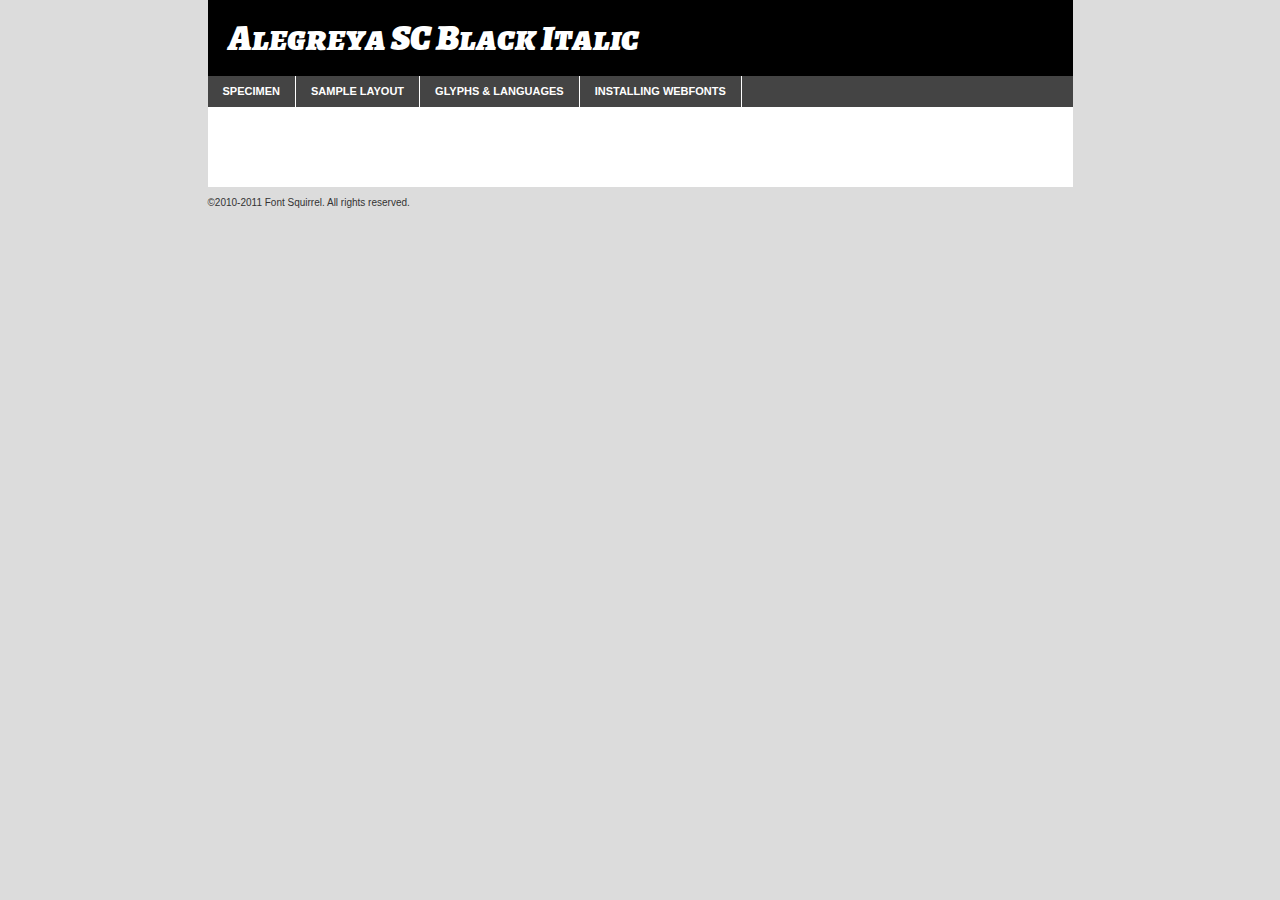
<file: polices/alegreyasc-blackitalic-demo.html>
<!DOCTYPE html PUBLIC "-//W3C//DTD XHTML 1.0 Transitional//EN"
	"http://www.w3.org/TR/xhtml1/DTD/xhtml1-transitional.dtd">

<html xmlns="http://www.w3.org/1999/xhtml" xml:lang="en" lang="en">
<head>
	<meta http-equiv="Content-Type" content="text/html; charset=utf-8" />
	<script src="http://ajax.googleapis.com/ajax/libs/jquery/1.7.2/jquery.min.js" type="text/javascript" charset="utf-8"></script>
	<script src="specimen_files/easytabs.js" type="text/javascript" charset="utf-8"></script>
	<link rel="stylesheet" href="specimen_files/specimen_stylesheet.css" type="text/css" charset="utf-8" />
	<link rel="stylesheet" href="stylesheet.css" type="text/css" charset="utf-8" />

	<style type="text/css">
					body{
				font-family: 'alegreya_scblack_italic';
							}
		</style>

	<title>Alegreya SC Black Italic Specimen</title>
	
	
	<script type="text/javascript" charset="utf-8">
		$(document).ready(function() {
			$('#container').easyTabs({defaultContent:1});
		});
	</script>
</head>

<body>
<div id="container">
	<div id="header">
		Alegreya SC Black Italic	</div>
	<ul class="tabs">
		<li><a href="#specimen">Specimen</a></li>
		<li><a href="#layout">Sample Layout</a></li>
				<li><a href="#glyphs">Glyphs &amp; Languages</a></li>
		<li><a href="#installing">Installing Webfonts</a></li>
		
	</ul>
	
	<div id="main_content">

		
			<div id="specimen">
		
				<div class="section">
					<div class="grid12 firstcol">
						<div class="huge">AaBb</div>
					</div>
				</div>
		
				<div class="section">
					<div class="glyph_range">A&#x200B;B&#x200b;C&#x200b;D&#x200b;E&#x200b;F&#x200b;G&#x200b;H&#x200b;I&#x200b;J&#x200b;K&#x200b;L&#x200b;M&#x200b;N&#x200b;O&#x200b;P&#x200b;Q&#x200b;R&#x200b;S&#x200b;T&#x200b;U&#x200b;V&#x200b;W&#x200b;X&#x200b;Y&#x200b;Z&#x200b;a&#x200b;b&#x200b;c&#x200b;d&#x200b;e&#x200b;f&#x200b;g&#x200b;h&#x200b;i&#x200b;j&#x200b;k&#x200b;l&#x200b;m&#x200b;n&#x200b;o&#x200b;p&#x200b;q&#x200b;r&#x200b;s&#x200b;t&#x200b;u&#x200b;v&#x200b;w&#x200b;x&#x200b;y&#x200b;z&#x200b;1&#x200b;2&#x200b;3&#x200b;4&#x200b;5&#x200b;6&#x200b;7&#x200b;8&#x200b;9&#x200b;0&#x200b;&amp;&#x200b;.&#x200b;,&#x200b;?&#x200b;!&#x200b;&#64;&#x200b;(&#x200b;)&#x200b;#&#x200b;$&#x200b;%&#x200b;*&#x200b;+&#x200b;-&#x200b;=&#x200b;:&#x200b;;</div>
				</div>
				<div class="section">
					<div class="grid12 firstcol">
						<table class="sample_table">
							<tr><td>10</td><td class="size10">abcdefghijklmnopqrstuvwxyzABCDEFGHIJKLMNOPQRSTUVWXYZ0123456789abcdefghijklmnopqrstuvwxyzABCDEFGHIJKLMNOPQRSTUVWXYZ0123456789abcdefghijklmnopqrstuvwxyzABCDEFGHIJKLMNOPQRSTUVWXYZ</td></tr>
							<tr><td>11</td><td class="size11">abcdefghijklmnopqrstuvwxyzABCDEFGHIJKLMNOPQRSTUVWXYZ0123456789abcdefghijklmnopqrstuvwxyzABCDEFGHIJKLMNOPQRSTUVWXYZ0123456789abcdefghijklmnopqrstuvwxyzABCDEFGHIJKLMNOPQRSTUVWXYZ</td></tr>
							<tr><td>12</td><td class="size12">abcdefghijklmnopqrstuvwxyzABCDEFGHIJKLMNOPQRSTUVWXYZ0123456789abcdefghijklmnopqrstuvwxyzABCDEFGHIJKLMNOPQRSTUVWXYZ0123456789abcdefghijklmnopqrstuvwxyzABCDEFGHIJKLMNOPQRSTUVWXYZ</td></tr>
							<tr><td>13</td><td class="size13">abcdefghijklmnopqrstuvwxyzABCDEFGHIJKLMNOPQRSTUVWXYZ0123456789abcdefghijklmnopqrstuvwxyzABCDEFGHIJKLMNOPQRSTUVWXYZ0123456789abcdefghijklmnopqrstuvwxyzABCDEFGHIJKLMNOPQRSTUVWXYZ</td></tr>
							<tr><td>14</td><td class="size14">abcdefghijklmnopqrstuvwxyzABCDEFGHIJKLMNOPQRSTUVWXYZ0123456789abcdefghijklmnopqrstuvwxyzABCDEFGHIJKLMNOPQRSTUVWXYZ0123456789abcdefghijklmnopqrstuvwxyzABCDEFGHIJKLMNOPQRSTUVWXYZ</td></tr>
							<tr><td>16</td><td class="size16">abcdefghijklmnopqrstuvwxyzABCDEFGHIJKLMNOPQRSTUVWXYZ0123456789abcdefghijklmnopqrstuvwxyzABCDEFGHIJKLMNOPQRSTUVWXYZ</td></tr>
							<tr><td>18</td><td class="size18">abcdefghijklmnopqrstuvwxyzABCDEFGHIJKLMNOPQRSTUVWXYZ0123456789abcdefghijklmnopqrstuvwxyzABCDEFGHIJKLMNOPQRSTUVWXYZ</td></tr>
							<tr><td>20</td><td class="size20">abcdefghijklmnopqrstuvwxyzABCDEFGHIJKLMNOPQRSTUVWXYZ0123456789abcdefghijklmnopqrstuvwxyzABCDEFGHIJKLMNOPQRSTUVWXYZ</td></tr>
							<tr><td>24</td><td class="size24">abcdefghijklmnopqrstuvwxyzABCDEFGHIJKLMNOPQRSTUVWXYZ0123456789abcdefghijklmnopqrstuvwxyzABCDEFGHIJKLMNOPQRSTUVWXYZ</td></tr>
							<tr><td>30</td><td class="size30">abcdefghijklmnopqrstuvwxyzABCDEFGHIJKLMNOPQRSTUVWXYZ0123456789abcdefghijklmnopqrstuvwxyzABCDEFGHIJKLMNOPQRSTUVWXYZ</td></tr>
							<tr><td>36</td><td class="size36">abcdefghijklmnopqrstuvwxyzABCDEFGHIJKLMNOPQRSTUVWXYZ0123456789abcdefghijklmnopqrstuvwxyzABCDEFGHIJKLMNOPQRSTUVWXYZ</td></tr>
							<tr><td>48</td><td class="size48">abcdefghijklmnopqrstuvwxyzABCDEFGHIJKLMNOPQRSTUVWXYZ0123456789abcdefghijklmnopqrstuvwxyzABCDEFGHIJKLMNOPQRSTUVWXYZ</td></tr>
							<tr><td>60</td><td class="size60">abcdefghijklmnopqrstuvwxyzABCDEFGHIJKLMNOPQRSTUVWXYZ0123456789abcdefghijklmnopqrstuvwxyzABCDEFGHIJKLMNOPQRSTUVWXYZ</td></tr>
							<tr><td>72</td><td class="size72">abcdefghijklmnopqrstuvwxyzABCDEFGHIJKLMNOPQRSTUVWXYZ0123456789abcdefghijklmnopqrstuvwxyzABCDEFGHIJKLMNOPQRSTUVWXYZ</td></tr>
							<tr><td>90</td><td class="size90">abcdefghijklmnopqrstuvwxyzABCDEFGHIJKLMNOPQRSTUVWXYZ0123456789abcdefghijklmnopqrstuvwxyzABCDEFGHIJKLMNOPQRSTUVWXYZ</td></tr>
						</table>
				
					</div>
			
				</div>
		
		
		
								<div class="section" id="bodycomparison">


										<div id="xheight">
				<div class="fontbody">&#x25FC;&#x25FC;&#x25FC;&#x25FC;&#x25FC;&#x25FC;&#x25FC;&#x25FC;&#x25FC;&#x25FC;&#x25FC;&#x25FC;&#x25FC;&#x25FC;&#x25FC;&#x25FC;&#x25FC;&#x25FC;&#x25FC;&#x25FC;&#x25FC;&#x25FC;&#x25FC;&#x25FC;&#x25FC;&#x25FC;&#x25FC;&#x25FC;&#x25FC;&#x25FC;&#x25FC;&#x25FC;&#x25FC;&#x25FC;&#x25FC;&#x25FC;&#x25FC;&#x25FC;&#x25FC;&#x25FC;&#x25FC;&#x25FC;&#x25FC;&#x25FC;&#x25FC;&#x25FC;&#x25FC;&#x25FC;&#x25FC;&#x25FC;&#x25FC;&#x25FC;&#x25FC;&#x25FC;&#x25FC;&#x25FC;&#x25FC;&#x25FC;&#x25FC;&#x25FC;&#x25FC;&#x25FC;&#x25FC;&#x25FC;&#x25FC;&#x25FC;&#x25FC;&#x25FC;&#x25FC;&#x25FC;&#x25FC;&#x25FC;&#x25FC;&#x25FC;&#x25FC;&#x25FC;&#x25FC;&#x25FC;&#x25FC;&#x25FC;&#x25FC;&#x25FC;&#x25FC;&#x25FC;&#x25FC;&#x25FC;&#x25FC;&#x25FC;&#x25FC;&#x25FC;&#x25FC;&#x25FC;&#x25FC;&#x25FC;&#x25FC;&#x25FC;&#x25FC;&#x25FC;&#x25FC;body</div><div class="arialbody">body</div><div class="verdanabody">body</div><div class="georgiabody">body</div></div>
										<div class="fontbody" style="z-index:1">
											body<span>Alegreya SC Black Italic</span>
										</div>
										<div class="arialbody" style="z-index:1">
											body<span>Arial</span>
										</div>
										<div class="verdanabody" style="z-index:1">
											body<span>Verdana</span>
										</div>
										<div class="georgiabody" style="z-index:1">
											body<span>Georgia</span>
										</div>



								</div>
		
		
				<div class="section psample psample_row1" id="">
					
					<div class="grid2 firstcol">
						<p class="size10"><span>10.</span>Aenean lacinia bibendum nulla sed consectetur. Fusce dapibus, tellus ac cursus commodo, tortor mauris condimentum nibh, ut fermentum massa justo sit amet risus. Nullam id dolor id nibh ultricies vehicula ut id elit. Cum sociis natoque penatibus et magnis dis parturient montes, nascetur ridiculus mus. Nulla vitae elit libero, a pharetra augue.</p>
			
					</div>
					<div class="grid3">
						<p class="size11"><span>11.</span>Aenean lacinia bibendum nulla sed consectetur. Fusce dapibus, tellus ac cursus commodo, tortor mauris condimentum nibh, ut fermentum massa justo sit amet risus. Nullam id dolor id nibh ultricies vehicula ut id elit. Cum sociis natoque penatibus et magnis dis parturient montes, nascetur ridiculus mus. Nulla vitae elit libero, a pharetra augue.</p>
			
					</div>
					<div class="grid3">
						<p class="size12"><span>12.</span>Aenean lacinia bibendum nulla sed consectetur. Fusce dapibus, tellus ac cursus commodo, tortor mauris condimentum nibh, ut fermentum massa justo sit amet risus. Nullam id dolor id nibh ultricies vehicula ut id elit. Cum sociis natoque penatibus et magnis dis parturient montes, nascetur ridiculus mus. Nulla vitae elit libero, a pharetra augue.</p>
			
					</div>
					<div class="grid4">
						<p class="size13"><span>13.</span>Aenean lacinia bibendum nulla sed consectetur. Fusce dapibus, tellus ac cursus commodo, tortor mauris condimentum nibh, ut fermentum massa justo sit amet risus. Nullam id dolor id nibh ultricies vehicula ut id elit. Cum sociis natoque penatibus et magnis dis parturient montes, nascetur ridiculus mus. Nulla vitae elit libero, a pharetra augue.</p>
			
					</div>
					<div class="white_blend"></div>
					
				</div>
				<div class="section psample psample_row2" id="">
					<div class="grid3 firstcol">
						<p class="size14"><span>14.</span>Aenean lacinia bibendum nulla sed consectetur. Fusce dapibus, tellus ac cursus commodo, tortor mauris condimentum nibh, ut fermentum massa justo sit amet risus. Nullam id dolor id nibh ultricies vehicula ut id elit. Cum sociis natoque penatibus et magnis dis parturient montes, nascetur ridiculus mus. Nulla vitae elit libero, a pharetra augue.</p>
			
					</div>
					<div class="grid4">
						<p class="size16"><span>16.</span>Aenean lacinia bibendum nulla sed consectetur. Fusce dapibus, tellus ac cursus commodo, tortor mauris condimentum nibh, ut fermentum massa justo sit amet risus. Nullam id dolor id nibh ultricies vehicula ut id elit. Cum sociis natoque penatibus et magnis dis parturient montes, nascetur ridiculus mus. Nulla vitae elit libero, a pharetra augue.</p>
			
					</div>
					<div class="grid5">
						<p class="size18"><span>18.</span>Aenean lacinia bibendum nulla sed consectetur. Fusce dapibus, tellus ac cursus commodo, tortor mauris condimentum nibh, ut fermentum massa justo sit amet risus. Nullam id dolor id nibh ultricies vehicula ut id elit. Cum sociis natoque penatibus et magnis dis parturient montes, nascetur ridiculus mus. Nulla vitae elit libero, a pharetra augue.</p>
			
					</div>

					<div class="white_blend"></div>

				</div>
				
				<div class="section psample psample_row3" id="">
					<div class="grid5 firstcol">
						<p class="size20"><span>20.</span>Aenean lacinia bibendum nulla sed consectetur. Fusce dapibus, tellus ac cursus commodo, tortor mauris condimentum nibh, ut fermentum massa justo sit amet risus. Nullam id dolor id nibh ultricies vehicula ut id elit. Cum sociis natoque penatibus et magnis dis parturient montes, nascetur ridiculus mus. Nulla vitae elit libero, a pharetra augue.</p>
					</div>
					<div class="grid7">
						<p class="size24"><span>24.</span>Aenean lacinia bibendum nulla sed consectetur. Fusce dapibus, tellus ac cursus commodo, tortor mauris condimentum nibh, ut fermentum massa justo sit amet risus. Nullam id dolor id nibh ultricies vehicula ut id elit. Cum sociis natoque penatibus et magnis dis parturient montes, nascetur ridiculus mus. Nulla vitae elit libero, a pharetra augue.</p>
					</div>
					
					<div class="white_blend"></div>
					
				</div>
				
				<div class="section psample psample_row4" id="">
					<div class="grid12 firstcol">
						<p class="size30"><span>30.</span>Aenean lacinia bibendum nulla sed consectetur. Fusce dapibus, tellus ac cursus commodo, tortor mauris condimentum nibh, ut fermentum massa justo sit amet risus. Nullam id dolor id nibh ultricies vehicula ut id elit. Cum sociis natoque penatibus et magnis dis parturient montes, nascetur ridiculus mus. Nulla vitae elit libero, a pharetra augue.</p>
					</div>
					<div class="white_blend"></div>
					
				</div>
				
				
				
				<div class="section psample psample_row1 fullreverse">
					<div class="grid2 firstcol">
						<p class="size10"><span>10.</span>Aenean lacinia bibendum nulla sed consectetur. Fusce dapibus, tellus ac cursus commodo, tortor mauris condimentum nibh, ut fermentum massa justo sit amet risus. Nullam id dolor id nibh ultricies vehicula ut id elit. Cum sociis natoque penatibus et magnis dis parturient montes, nascetur ridiculus mus. Nulla vitae elit libero, a pharetra augue.</p>
			
					</div>
					<div class="grid3">
						<p class="size11"><span>11.</span>Aenean lacinia bibendum nulla sed consectetur. Fusce dapibus, tellus ac cursus commodo, tortor mauris condimentum nibh, ut fermentum massa justo sit amet risus. Nullam id dolor id nibh ultricies vehicula ut id elit. Cum sociis natoque penatibus et magnis dis parturient montes, nascetur ridiculus mus. Nulla vitae elit libero, a pharetra augue.</p>
			
					</div>
					<div class="grid3">
						<p class="size12"><span>12.</span>Aenean lacinia bibendum nulla sed consectetur. Fusce dapibus, tellus ac cursus commodo, tortor mauris condimentum nibh, ut fermentum massa justo sit amet risus. Nullam id dolor id nibh ultricies vehicula ut id elit. Cum sociis natoque penatibus et magnis dis parturient montes, nascetur ridiculus mus. Nulla vitae elit libero, a pharetra augue.</p>
			
					</div>
					<div class="grid4">
						<p class="size13"><span>13.</span>Aenean lacinia bibendum nulla sed consectetur. Fusce dapibus, tellus ac cursus commodo, tortor mauris condimentum nibh, ut fermentum massa justo sit amet risus. Nullam id dolor id nibh ultricies vehicula ut id elit. Cum sociis natoque penatibus et magnis dis parturient montes, nascetur ridiculus mus. Nulla vitae elit libero, a pharetra augue.</p>
			
					</div>
					<div class="black_blend"></div>
					
				</div>
				
				<div class="section psample psample_row2 fullreverse">
					<div class="grid3 firstcol">
						<p class="size14"><span>14.</span>Aenean lacinia bibendum nulla sed consectetur. Fusce dapibus, tellus ac cursus commodo, tortor mauris condimentum nibh, ut fermentum massa justo sit amet risus. Nullam id dolor id nibh ultricies vehicula ut id elit. Cum sociis natoque penatibus et magnis dis parturient montes, nascetur ridiculus mus. Nulla vitae elit libero, a pharetra augue.</p>
			
					</div>
					<div class="grid4">
						<p class="size16"><span>16.</span>Aenean lacinia bibendum nulla sed consectetur. Fusce dapibus, tellus ac cursus commodo, tortor mauris condimentum nibh, ut fermentum massa justo sit amet risus. Nullam id dolor id nibh ultricies vehicula ut id elit. Cum sociis natoque penatibus et magnis dis parturient montes, nascetur ridiculus mus. Nulla vitae elit libero, a pharetra augue.</p>
			
					</div>
					<div class="grid5">
						<p class="size18"><span>18.</span>Aenean lacinia bibendum nulla sed consectetur. Fusce dapibus, tellus ac cursus commodo, tortor mauris condimentum nibh, ut fermentum massa justo sit amet risus. Nullam id dolor id nibh ultricies vehicula ut id elit. Cum sociis natoque penatibus et magnis dis parturient montes, nascetur ridiculus mus. Nulla vitae elit libero, a pharetra augue.</p>
			
					</div>
					<div class="black_blend"></div>

				</div>
				
				<div class="section psample fullreverse psample_row3" id="">
					<div class="grid5 firstcol">
						<p class="size20"><span>20.</span>Aenean lacinia bibendum nulla sed consectetur. Fusce dapibus, tellus ac cursus commodo, tortor mauris condimentum nibh, ut fermentum massa justo sit amet risus. Nullam id dolor id nibh ultricies vehicula ut id elit. Cum sociis natoque penatibus et magnis dis parturient montes, nascetur ridiculus mus. Nulla vitae elit libero, a pharetra augue.</p>
					</div>
					<div class="grid7">
						<p class="size24"><span>24.</span>Aenean lacinia bibendum nulla sed consectetur. Fusce dapibus, tellus ac cursus commodo, tortor mauris condimentum nibh, ut fermentum massa justo sit amet risus. Nullam id dolor id nibh ultricies vehicula ut id elit. Cum sociis natoque penatibus et magnis dis parturient montes, nascetur ridiculus mus. Nulla vitae elit libero, a pharetra augue.</p>
					</div>
					
					<div class="black_blend"></div>
					
				</div>
				
				<div class="section psample fullreverse psample_row4" id="" style="border-bottom: 20px #000 solid;">
					<div class="grid12 firstcol">
						<p class="size30"><span>30.</span>Aenean lacinia bibendum nulla sed consectetur. Fusce dapibus, tellus ac cursus commodo, tortor mauris condimentum nibh, ut fermentum massa justo sit amet risus. Nullam id dolor id nibh ultricies vehicula ut id elit. Cum sociis natoque penatibus et magnis dis parturient montes, nascetur ridiculus mus. Nulla vitae elit libero, a pharetra augue.</p>
					</div>
					<div class="black_blend"></div>
					
				</div>
				
				
				
				
			</div>
			
			<div id="layout">
				
				<div class="section">
					
					<div class="grid12 firstcol">
						<h1>Lorem Ipsum Dolor</h1>
						<h2>Etiam porta sem malesuada magna mollis euismod</h2>
						
						<p class="byline">By <a href="#link">Aenean Lacinia</a></p>
					</div>
				</div>
				<div class="section">
					<div class="grid8 firstcol">
						<p class="large">Donec sed odio dui. Morbi leo risus, porta ac consectetur ac, vestibulum at eros. Fusce dapibus, tellus ac cursus commodo, tortor mauris condimentum nibh, ut fermentum massa justo sit amet risus. </p>

						
						<h3>Pellentesque ornare sem</h3>

						<p>Maecenas sed diam eget risus varius blandit sit amet non magna. Maecenas faucibus mollis interdum. Donec ullamcorper nulla non metus auctor fringilla. Nullam id dolor id nibh ultricies vehicula ut id elit. Nullam id dolor id nibh ultricies vehicula ut id elit. </p>

						<p>Aenean eu leo quam. Pellentesque ornare sem lacinia quam venenatis vestibulum. Lorem ipsum dolor sit amet, consectetur adipiscing elit. Cum sociis natoque penatibus et magnis dis parturient montes, nascetur ridiculus mus. </p>

						<p>Nulla vitae elit libero, a pharetra augue. Praesent commodo cursus magna, vel scelerisque nisl consectetur et. Aenean lacinia bibendum nulla sed consectetur. </p>

						<p>Nullam quis risus eget urna mollis ornare vel eu leo. Nullam quis risus eget urna mollis ornare vel eu leo. Maecenas sed diam eget risus varius blandit sit amet non magna. Donec ullamcorper nulla non metus auctor fringilla. </p>

						<h3>Cras mattis consectetur</h3>

						<p>Aenean eu leo quam. Pellentesque ornare sem lacinia quam venenatis vestibulum. Aenean lacinia bibendum nulla sed consectetur. Integer posuere erat a ante venenatis dapibus posuere velit aliquet. Cras mattis consectetur purus sit amet fermentum. </p>

						<p>Nullam id dolor id nibh ultricies vehicula ut id elit. Nullam quis risus eget urna mollis ornare vel eu leo. Cras mattis consectetur purus sit amet fermentum.</p>
					</div>
					
					<div class="grid4 sidebar">
						
						<div class="box reverse">
							<p class="last">Nullam quis risus eget urna mollis ornare vel eu leo. Donec ullamcorper nulla non metus auctor fringilla. Cras mattis consectetur purus sit amet fermentum. Sed posuere consectetur est at lobortis. Lorem ipsum dolor sit amet, consectetur adipiscing elit. </p>
						</div>
						
						<p class="caption">Maecenas sed diam eget risus varius.</p>

						<p>Vestibulum id ligula porta felis euismod semper. Integer posuere erat a ante venenatis dapibus posuere velit aliquet. Vestibulum id ligula porta felis euismod semper. Sed posuere consectetur est at lobortis. Maecenas sed diam eget risus varius blandit sit amet non magna. Fusce dapibus, tellus ac cursus commodo, tortor mauris condimentum nibh, ut fermentum massa justo sit amet risus. </p>

					

						<p>Duis mollis, est non commodo luctus, nisi erat porttitor ligula, eget lacinia odio sem nec elit. Aenean lacinia bibendum nulla sed consectetur. Vivamus sagittis lacus vel augue laoreet rutrum faucibus dolor auctor. Aenean lacinia bibendum nulla sed consectetur. Nullam quis risus eget urna mollis ornare vel eu leo. </p>

						<p>Praesent commodo cursus magna, vel scelerisque nisl consectetur et. Donec ullamcorper nulla non metus auctor fringilla. Maecenas faucibus mollis interdum. Fusce dapibus, tellus ac cursus commodo, tortor mauris condimentum nibh, ut fermentum massa justo sit amet risus. </p>

					</div>
				</div>
				
			</div>


			



		<div id="glyphs">
			<div class="section">
				<div class="grid12 firstcol">
			
				<h1>Language Support</h1>
				<p>The subset of Alegreya SC Black Italic in this kit supports the following languages:<br />
			
					Albanian, Basque, Breton, Chamorro, Danish, Dutch, English, Faroese, Finnish, French, Frisian, Galician, German, Icelandic, Italian, Malagasy, Norwegian, Portuguese, Spanish, Swedish				</p>
				<h1>Glyph Chart</h1>
				<p>The subset of Alegreya SC Black Italic in this kit includes all the glyphs listed below. Unicode entities are included above each glyph to help you insert individual characters into your layout.</p>
				<div id="glyph_chart">
			
																				 <div><p>&amp;#32;</p>&#32;</div>
																				 <div><p>&amp;#33;</p>&#33;</div>
																				 <div><p>&amp;#34;</p>&#34;</div>
																				 <div><p>&amp;#35;</p>&#35;</div>
																				 <div><p>&amp;#36;</p>&#36;</div>
																				 <div><p>&amp;#37;</p>&#37;</div>
																				 <div><p>&amp;#38;</p>&#38;</div>
																				 <div><p>&amp;#39;</p>&#39;</div>
																				 <div><p>&amp;#40;</p>&#40;</div>
																				 <div><p>&amp;#41;</p>&#41;</div>
																				 <div><p>&amp;#42;</p>&#42;</div>
																				 <div><p>&amp;#43;</p>&#43;</div>
																				 <div><p>&amp;#44;</p>&#44;</div>
																				 <div><p>&amp;#45;</p>&#45;</div>
																				 <div><p>&amp;#46;</p>&#46;</div>
																				 <div><p>&amp;#47;</p>&#47;</div>
																				 <div><p>&amp;#48;</p>&#48;</div>
																				 <div><p>&amp;#49;</p>&#49;</div>
																				 <div><p>&amp;#50;</p>&#50;</div>
																				 <div><p>&amp;#51;</p>&#51;</div>
																				 <div><p>&amp;#52;</p>&#52;</div>
																				 <div><p>&amp;#53;</p>&#53;</div>
																				 <div><p>&amp;#54;</p>&#54;</div>
																				 <div><p>&amp;#55;</p>&#55;</div>
																				 <div><p>&amp;#56;</p>&#56;</div>
																				 <div><p>&amp;#57;</p>&#57;</div>
																				 <div><p>&amp;#58;</p>&#58;</div>
																				 <div><p>&amp;#59;</p>&#59;</div>
																				 <div><p>&amp;#60;</p>&#60;</div>
																				 <div><p>&amp;#61;</p>&#61;</div>
																				 <div><p>&amp;#62;</p>&#62;</div>
																				 <div><p>&amp;#63;</p>&#63;</div>
																				 <div><p>&amp;#64;</p>&#64;</div>
																				 <div><p>&amp;#65;</p>&#65;</div>
																				 <div><p>&amp;#66;</p>&#66;</div>
																				 <div><p>&amp;#67;</p>&#67;</div>
																				 <div><p>&amp;#68;</p>&#68;</div>
																				 <div><p>&amp;#69;</p>&#69;</div>
																				 <div><p>&amp;#70;</p>&#70;</div>
																				 <div><p>&amp;#71;</p>&#71;</div>
																				 <div><p>&amp;#72;</p>&#72;</div>
																				 <div><p>&amp;#73;</p>&#73;</div>
																				 <div><p>&amp;#74;</p>&#74;</div>
																				 <div><p>&amp;#75;</p>&#75;</div>
																				 <div><p>&amp;#76;</p>&#76;</div>
																				 <div><p>&amp;#77;</p>&#77;</div>
																				 <div><p>&amp;#78;</p>&#78;</div>
																				 <div><p>&amp;#79;</p>&#79;</div>
																				 <div><p>&amp;#80;</p>&#80;</div>
																				 <div><p>&amp;#81;</p>&#81;</div>
																				 <div><p>&amp;#82;</p>&#82;</div>
																				 <div><p>&amp;#83;</p>&#83;</div>
																				 <div><p>&amp;#84;</p>&#84;</div>
																				 <div><p>&amp;#85;</p>&#85;</div>
																				 <div><p>&amp;#86;</p>&#86;</div>
																				 <div><p>&amp;#87;</p>&#87;</div>
																				 <div><p>&amp;#88;</p>&#88;</div>
																				 <div><p>&amp;#89;</p>&#89;</div>
																				 <div><p>&amp;#90;</p>&#90;</div>
																				 <div><p>&amp;#91;</p>&#91;</div>
																				 <div><p>&amp;#92;</p>&#92;</div>
																				 <div><p>&amp;#93;</p>&#93;</div>
																				 <div><p>&amp;#94;</p>&#94;</div>
																				 <div><p>&amp;#95;</p>&#95;</div>
																				 <div><p>&amp;#96;</p>&#96;</div>
																				 <div><p>&amp;#97;</p>&#97;</div>
																				 <div><p>&amp;#98;</p>&#98;</div>
																				 <div><p>&amp;#99;</p>&#99;</div>
																				 <div><p>&amp;#100;</p>&#100;</div>
																				 <div><p>&amp;#101;</p>&#101;</div>
																				 <div><p>&amp;#102;</p>&#102;</div>
																				 <div><p>&amp;#103;</p>&#103;</div>
																				 <div><p>&amp;#104;</p>&#104;</div>
																				 <div><p>&amp;#105;</p>&#105;</div>
																				 <div><p>&amp;#106;</p>&#106;</div>
																				 <div><p>&amp;#107;</p>&#107;</div>
																				 <div><p>&amp;#108;</p>&#108;</div>
																				 <div><p>&amp;#109;</p>&#109;</div>
																				 <div><p>&amp;#110;</p>&#110;</div>
																				 <div><p>&amp;#111;</p>&#111;</div>
																				 <div><p>&amp;#112;</p>&#112;</div>
																				 <div><p>&amp;#113;</p>&#113;</div>
																				 <div><p>&amp;#114;</p>&#114;</div>
																				 <div><p>&amp;#115;</p>&#115;</div>
																				 <div><p>&amp;#116;</p>&#116;</div>
																				 <div><p>&amp;#117;</p>&#117;</div>
																				 <div><p>&amp;#118;</p>&#118;</div>
																				 <div><p>&amp;#119;</p>&#119;</div>
																				 <div><p>&amp;#120;</p>&#120;</div>
																				 <div><p>&amp;#121;</p>&#121;</div>
																				 <div><p>&amp;#122;</p>&#122;</div>
																				 <div><p>&amp;#123;</p>&#123;</div>
																				 <div><p>&amp;#124;</p>&#124;</div>
																				 <div><p>&amp;#125;</p>&#125;</div>
																				 <div><p>&amp;#126;</p>&#126;</div>
																				 <div><p>&amp;#160;</p>&#160;</div>
																				 <div><p>&amp;#161;</p>&#161;</div>
																				 <div><p>&amp;#162;</p>&#162;</div>
																				 <div><p>&amp;#163;</p>&#163;</div>
																				 <div><p>&amp;#164;</p>&#164;</div>
																				 <div><p>&amp;#165;</p>&#165;</div>
																				 <div><p>&amp;#166;</p>&#166;</div>
																				 <div><p>&amp;#167;</p>&#167;</div>
																				 <div><p>&amp;#168;</p>&#168;</div>
																				 <div><p>&amp;#169;</p>&#169;</div>
																				 <div><p>&amp;#170;</p>&#170;</div>
																				 <div><p>&amp;#171;</p>&#171;</div>
																				 <div><p>&amp;#172;</p>&#172;</div>
																				 <div><p>&amp;#173;</p>&#173;</div>
																				 <div><p>&amp;#174;</p>&#174;</div>
																				 <div><p>&amp;#175;</p>&#175;</div>
																				 <div><p>&amp;#176;</p>&#176;</div>
																				 <div><p>&amp;#177;</p>&#177;</div>
																				 <div><p>&amp;#178;</p>&#178;</div>
																				 <div><p>&amp;#179;</p>&#179;</div>
																				 <div><p>&amp;#180;</p>&#180;</div>
																				 <div><p>&amp;#182;</p>&#182;</div>
																				 <div><p>&amp;#183;</p>&#183;</div>
																				 <div><p>&amp;#184;</p>&#184;</div>
																				 <div><p>&amp;#185;</p>&#185;</div>
																				 <div><p>&amp;#186;</p>&#186;</div>
																				 <div><p>&amp;#187;</p>&#187;</div>
																				 <div><p>&amp;#188;</p>&#188;</div>
																				 <div><p>&amp;#189;</p>&#189;</div>
																				 <div><p>&amp;#190;</p>&#190;</div>
																				 <div><p>&amp;#191;</p>&#191;</div>
																				 <div><p>&amp;#192;</p>&#192;</div>
																				 <div><p>&amp;#193;</p>&#193;</div>
																				 <div><p>&amp;#194;</p>&#194;</div>
																				 <div><p>&amp;#195;</p>&#195;</div>
																				 <div><p>&amp;#196;</p>&#196;</div>
																				 <div><p>&amp;#197;</p>&#197;</div>
																				 <div><p>&amp;#198;</p>&#198;</div>
																				 <div><p>&amp;#199;</p>&#199;</div>
																				 <div><p>&amp;#200;</p>&#200;</div>
																				 <div><p>&amp;#201;</p>&#201;</div>
																				 <div><p>&amp;#202;</p>&#202;</div>
																				 <div><p>&amp;#203;</p>&#203;</div>
																				 <div><p>&amp;#204;</p>&#204;</div>
																				 <div><p>&amp;#205;</p>&#205;</div>
																				 <div><p>&amp;#206;</p>&#206;</div>
																				 <div><p>&amp;#207;</p>&#207;</div>
																				 <div><p>&amp;#208;</p>&#208;</div>
																				 <div><p>&amp;#209;</p>&#209;</div>
																				 <div><p>&amp;#210;</p>&#210;</div>
																				 <div><p>&amp;#211;</p>&#211;</div>
																				 <div><p>&amp;#212;</p>&#212;</div>
																				 <div><p>&amp;#213;</p>&#213;</div>
																				 <div><p>&amp;#214;</p>&#214;</div>
																				 <div><p>&amp;#215;</p>&#215;</div>
																				 <div><p>&amp;#216;</p>&#216;</div>
																				 <div><p>&amp;#217;</p>&#217;</div>
																				 <div><p>&amp;#218;</p>&#218;</div>
																				 <div><p>&amp;#219;</p>&#219;</div>
																				 <div><p>&amp;#220;</p>&#220;</div>
																				 <div><p>&amp;#221;</p>&#221;</div>
																				 <div><p>&amp;#222;</p>&#222;</div>
																				 <div><p>&amp;#223;</p>&#223;</div>
																				 <div><p>&amp;#224;</p>&#224;</div>
																				 <div><p>&amp;#225;</p>&#225;</div>
																				 <div><p>&amp;#226;</p>&#226;</div>
																				 <div><p>&amp;#227;</p>&#227;</div>
																				 <div><p>&amp;#228;</p>&#228;</div>
																				 <div><p>&amp;#229;</p>&#229;</div>
																				 <div><p>&amp;#230;</p>&#230;</div>
																				 <div><p>&amp;#231;</p>&#231;</div>
																				 <div><p>&amp;#232;</p>&#232;</div>
																				 <div><p>&amp;#233;</p>&#233;</div>
																				 <div><p>&amp;#234;</p>&#234;</div>
																				 <div><p>&amp;#235;</p>&#235;</div>
																				 <div><p>&amp;#236;</p>&#236;</div>
																				 <div><p>&amp;#237;</p>&#237;</div>
																				 <div><p>&amp;#238;</p>&#238;</div>
																				 <div><p>&amp;#239;</p>&#239;</div>
																				 <div><p>&amp;#240;</p>&#240;</div>
																				 <div><p>&amp;#241;</p>&#241;</div>
																				 <div><p>&amp;#242;</p>&#242;</div>
																				 <div><p>&amp;#243;</p>&#243;</div>
																				 <div><p>&amp;#244;</p>&#244;</div>
																				 <div><p>&amp;#245;</p>&#245;</div>
																				 <div><p>&amp;#246;</p>&#246;</div>
																				 <div><p>&amp;#247;</p>&#247;</div>
																				 <div><p>&amp;#248;</p>&#248;</div>
																				 <div><p>&amp;#249;</p>&#249;</div>
																				 <div><p>&amp;#250;</p>&#250;</div>
																				 <div><p>&amp;#251;</p>&#251;</div>
																				 <div><p>&amp;#252;</p>&#252;</div>
																				 <div><p>&amp;#253;</p>&#253;</div>
																				 <div><p>&amp;#254;</p>&#254;</div>
																				 <div><p>&amp;#255;</p>&#255;</div>
																				 <div><p>&amp;#338;</p>&#338;</div>
																				 <div><p>&amp;#339;</p>&#339;</div>
																				 <div><p>&amp;#376;</p>&#376;</div>
																				 <div><p>&amp;#710;</p>&#710;</div>
																				 <div><p>&amp;#732;</p>&#732;</div>
																				 <div><p>&amp;#8192;</p>&#8192;</div>
																				 <div><p>&amp;#8193;</p>&#8193;</div>
																				 <div><p>&amp;#8194;</p>&#8194;</div>
																				 <div><p>&amp;#8195;</p>&#8195;</div>
																				 <div><p>&amp;#8196;</p>&#8196;</div>
																				 <div><p>&amp;#8197;</p>&#8197;</div>
																				 <div><p>&amp;#8198;</p>&#8198;</div>
																				 <div><p>&amp;#8199;</p>&#8199;</div>
																				 <div><p>&amp;#8200;</p>&#8200;</div>
																				 <div><p>&amp;#8201;</p>&#8201;</div>
																				 <div><p>&amp;#8202;</p>&#8202;</div>
																				 <div><p>&amp;#8208;</p>&#8208;</div>
																				 <div><p>&amp;#8209;</p>&#8209;</div>
																				 <div><p>&amp;#8210;</p>&#8210;</div>
																				 <div><p>&amp;#8211;</p>&#8211;</div>
																				 <div><p>&amp;#8212;</p>&#8212;</div>
																				 <div><p>&amp;#8216;</p>&#8216;</div>
																				 <div><p>&amp;#8217;</p>&#8217;</div>
																				 <div><p>&amp;#8218;</p>&#8218;</div>
																				 <div><p>&amp;#8220;</p>&#8220;</div>
																				 <div><p>&amp;#8221;</p>&#8221;</div>
																				 <div><p>&amp;#8222;</p>&#8222;</div>
																				 <div><p>&amp;#8226;</p>&#8226;</div>
																				 <div><p>&amp;#8230;</p>&#8230;</div>
																				 <div><p>&amp;#8239;</p>&#8239;</div>
																				 <div><p>&amp;#8249;</p>&#8249;</div>
																				 <div><p>&amp;#8250;</p>&#8250;</div>
																				 <div><p>&amp;#8287;</p>&#8287;</div>
																				 <div><p>&amp;#8364;</p>&#8364;</div>
																				 <div><p>&amp;#8482;</p>&#8482;</div>
																				 <div><p>&amp;#9724;</p>&#9724;</div>
																				 <div><p>&amp;#64257;</p>&#64257;</div>
																				 <div><p>&amp;#64258;</p>&#64258;</div>
																																																</div>	
				</div>
		
		
			</div>
		</div>
		
		
		<div id="specs">
			
		</div>
	
		<div id="installing">
			<div class="section">
				<div class="grid7 firstcol">
					<h1>Installing Webfonts</h1>
					
					<p>Webfonts are supported by all major browser platforms but not all in the same way. There are currently four different font formats that must be included in order to target all browsers. This includes TTF, WOFF, EOT and SVG.</p>
					
					<h2>1. Upload your webfonts</h2>
					<p>You must upload your webfont kit to your website. They should be in or near the same directory as your CSS files.</p>
					
					<h2>2. Include the webfont stylesheet</h2>
					<p>A special CSS @font-face declaration helps the various browsers select the appropriate font it needs without causing you a bunch of headaches. Learn more about this syntax by reading the <a href="http://www.fontspring.com/blog/further-hardening-of-the-bulletproof-syntax">Fontspring blog post</a> about it. The code for it is as follows:</p>


<code>
@font-face{ 
	font-family: 'MyWebFont';
	src: url('WebFont.eot');
	src: url('WebFont.eot?#iefix') format('embedded-opentype'),
	     url('WebFont.woff') format('woff'),
	     url('WebFont.ttf') format('truetype'),
	     url('WebFont.svg#webfont') format('svg');
}
</code>

	<p>We've already gone ahead and generated the code for you. All you have to do is link to the stylesheet in your HTML, like this:</p>
	<code>&lt;link rel=&quot;stylesheet&quot; href=&quot;stylesheet.css&quot; type=&quot;text/css&quot; charset=&quot;utf-8&quot; /&gt;</code>

					<h2>3. Modify your own stylesheet</h2>
					<p>To take advantage of your new fonts, you must tell your stylesheet to use them. Look at the original @font-face declaration above and find the property called "font-family." The name linked there will be what you use to reference the font. Prepend that webfont name to the font stack in the "font-family" property, inside the selector you want to change. For example:</p>
<code>p { font-family: 'WebFont', Arial, sans-serif; }</code>

<h2>4. Test</h2>
<p>Getting webfonts to work cross-browser <em>can</em> be tricky. Use the information in the sidebar to help you if you find that fonts aren't loading in a particular browser.</p>
				</div>
				
				<div class="grid5 sidebar">
					<div class="box">
						<h2>Troubleshooting<br />Font-Face Problems</h2>
						<p>Having trouble getting your webfonts to load in your new website? Here are some tips to sort out what might be the problem.</p>

						<h3>Fonts not showing in any browser</h3>

						<p>This sounds like you need to work on the plumbing. You either did not upload the fonts to the correct directory, or you did not link the fonts properly in the CSS. If you've confirmed that all this is correct and you still have a problem, take a look at your .htaccess file and see if requests are getting intercepted.</p>

						<h3>Fonts not loading in iPhone or iPad</h3>

						<p>The most common problem here is that you are serving the fonts from an IIS server. IIS refuses to serve files that have unknown MIME types. If that is the case, you must set the MIME type for SVG to "image/svg+xml" in the server settings. Follow these instructions from Microsoft if you need help.</p>

						<h3>Fonts not loading in Firefox</h3>

						<p>The primary reason for this failure? You are still using a version Firefox older than 3.5. So upgrade already! If that isn't it, then you are very likely serving fonts from a different domain. Firefox requires that all font assets be served from the same domain. Lastly it is possible that you need to add WOFF to your list of MIME types (if you are serving via IIS.)</p>

						<h3>Fonts not loading in IE</h3>

						<p>Are you looking at Internet Explorer on an actual Windows machine or are you cheating by using a service like Adobe BrowserLab? Many of these screenshot services do not render @font-face for IE. Best to test it on a real machine.</p>

						<h3>Fonts not loading in IE9</h3>

						<p>IE9, like Firefox, requires that fonts be served from the same domain as the website. Make sure that is the case.</p>
					</div>
				</div>
			</div>
			
		</div>
	
	</div>
	<div id="footer">
		<p>&copy;2010-2011 Font Squirrel. All rights reserved.</p>
	</div>
</div>
</body>
</html>
</file>
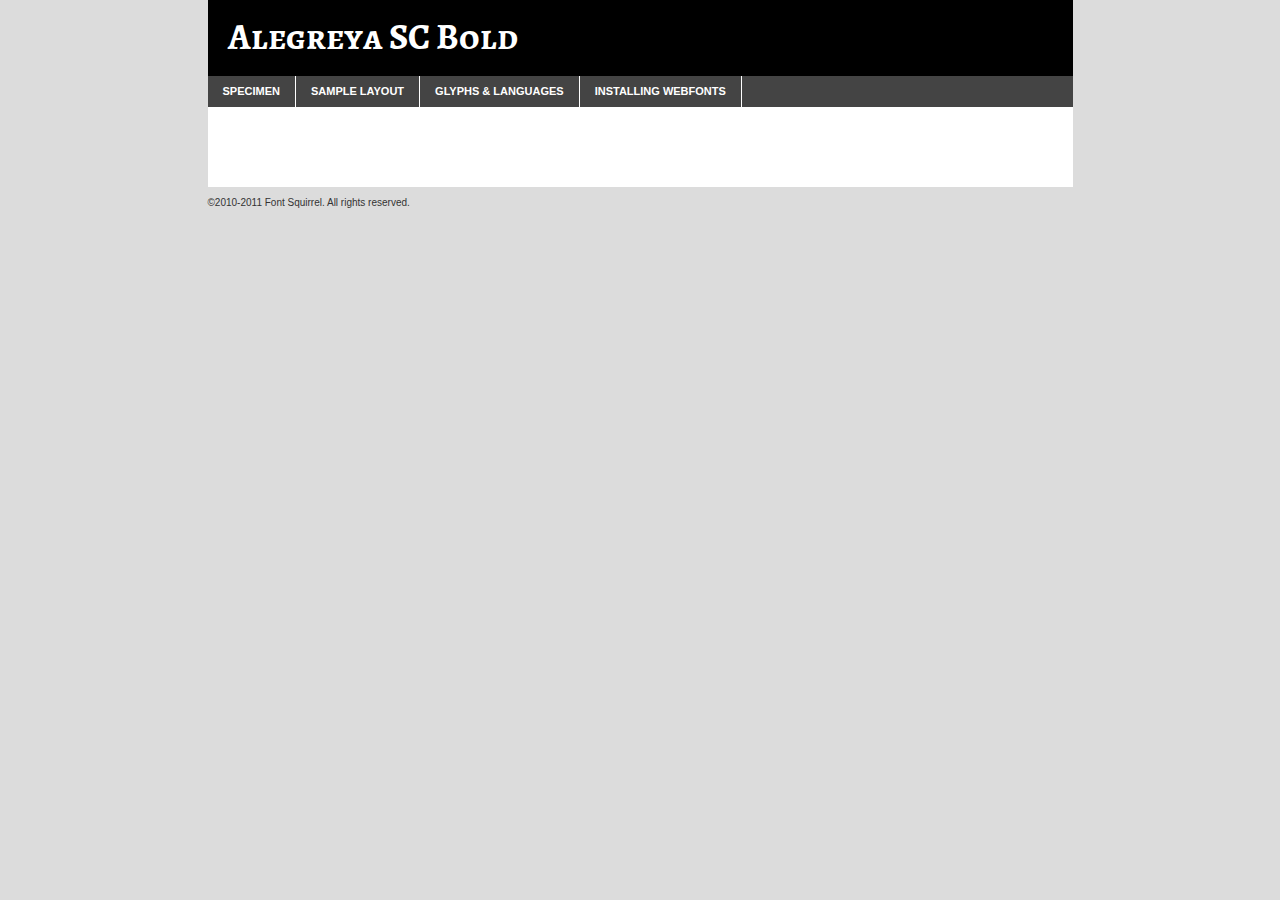
<file: polices/alegreyasc-bold-demo.html>
<!DOCTYPE html PUBLIC "-//W3C//DTD XHTML 1.0 Transitional//EN"
	"http://www.w3.org/TR/xhtml1/DTD/xhtml1-transitional.dtd">

<html xmlns="http://www.w3.org/1999/xhtml" xml:lang="en" lang="en">
<head>
	<meta http-equiv="Content-Type" content="text/html; charset=utf-8" />
	<script src="http://ajax.googleapis.com/ajax/libs/jquery/1.7.2/jquery.min.js" type="text/javascript" charset="utf-8"></script>
	<script src="specimen_files/easytabs.js" type="text/javascript" charset="utf-8"></script>
	<link rel="stylesheet" href="specimen_files/specimen_stylesheet.css" type="text/css" charset="utf-8" />
	<link rel="stylesheet" href="stylesheet.css" type="text/css" charset="utf-8" />

	<style type="text/css">
					body{
				font-family: 'alegreya_scbold';
							}
		</style>

	<title>Alegreya SC Bold Specimen</title>
	
	
	<script type="text/javascript" charset="utf-8">
		$(document).ready(function() {
			$('#container').easyTabs({defaultContent:1});
		});
	</script>
</head>

<body>
<div id="container">
	<div id="header">
		Alegreya SC Bold	</div>
	<ul class="tabs">
		<li><a href="#specimen">Specimen</a></li>
		<li><a href="#layout">Sample Layout</a></li>
				<li><a href="#glyphs">Glyphs &amp; Languages</a></li>
		<li><a href="#installing">Installing Webfonts</a></li>
		
	</ul>
	
	<div id="main_content">

		
			<div id="specimen">
		
				<div class="section">
					<div class="grid12 firstcol">
						<div class="huge">AaBb</div>
					</div>
				</div>
		
				<div class="section">
					<div class="glyph_range">A&#x200B;B&#x200b;C&#x200b;D&#x200b;E&#x200b;F&#x200b;G&#x200b;H&#x200b;I&#x200b;J&#x200b;K&#x200b;L&#x200b;M&#x200b;N&#x200b;O&#x200b;P&#x200b;Q&#x200b;R&#x200b;S&#x200b;T&#x200b;U&#x200b;V&#x200b;W&#x200b;X&#x200b;Y&#x200b;Z&#x200b;a&#x200b;b&#x200b;c&#x200b;d&#x200b;e&#x200b;f&#x200b;g&#x200b;h&#x200b;i&#x200b;j&#x200b;k&#x200b;l&#x200b;m&#x200b;n&#x200b;o&#x200b;p&#x200b;q&#x200b;r&#x200b;s&#x200b;t&#x200b;u&#x200b;v&#x200b;w&#x200b;x&#x200b;y&#x200b;z&#x200b;1&#x200b;2&#x200b;3&#x200b;4&#x200b;5&#x200b;6&#x200b;7&#x200b;8&#x200b;9&#x200b;0&#x200b;&amp;&#x200b;.&#x200b;,&#x200b;?&#x200b;!&#x200b;&#64;&#x200b;(&#x200b;)&#x200b;#&#x200b;$&#x200b;%&#x200b;*&#x200b;+&#x200b;-&#x200b;=&#x200b;:&#x200b;;</div>
				</div>
				<div class="section">
					<div class="grid12 firstcol">
						<table class="sample_table">
							<tr><td>10</td><td class="size10">abcdefghijklmnopqrstuvwxyzABCDEFGHIJKLMNOPQRSTUVWXYZ0123456789abcdefghijklmnopqrstuvwxyzABCDEFGHIJKLMNOPQRSTUVWXYZ0123456789abcdefghijklmnopqrstuvwxyzABCDEFGHIJKLMNOPQRSTUVWXYZ</td></tr>
							<tr><td>11</td><td class="size11">abcdefghijklmnopqrstuvwxyzABCDEFGHIJKLMNOPQRSTUVWXYZ0123456789abcdefghijklmnopqrstuvwxyzABCDEFGHIJKLMNOPQRSTUVWXYZ0123456789abcdefghijklmnopqrstuvwxyzABCDEFGHIJKLMNOPQRSTUVWXYZ</td></tr>
							<tr><td>12</td><td class="size12">abcdefghijklmnopqrstuvwxyzABCDEFGHIJKLMNOPQRSTUVWXYZ0123456789abcdefghijklmnopqrstuvwxyzABCDEFGHIJKLMNOPQRSTUVWXYZ0123456789abcdefghijklmnopqrstuvwxyzABCDEFGHIJKLMNOPQRSTUVWXYZ</td></tr>
							<tr><td>13</td><td class="size13">abcdefghijklmnopqrstuvwxyzABCDEFGHIJKLMNOPQRSTUVWXYZ0123456789abcdefghijklmnopqrstuvwxyzABCDEFGHIJKLMNOPQRSTUVWXYZ0123456789abcdefghijklmnopqrstuvwxyzABCDEFGHIJKLMNOPQRSTUVWXYZ</td></tr>
							<tr><td>14</td><td class="size14">abcdefghijklmnopqrstuvwxyzABCDEFGHIJKLMNOPQRSTUVWXYZ0123456789abcdefghijklmnopqrstuvwxyzABCDEFGHIJKLMNOPQRSTUVWXYZ0123456789abcdefghijklmnopqrstuvwxyzABCDEFGHIJKLMNOPQRSTUVWXYZ</td></tr>
							<tr><td>16</td><td class="size16">abcdefghijklmnopqrstuvwxyzABCDEFGHIJKLMNOPQRSTUVWXYZ0123456789abcdefghijklmnopqrstuvwxyzABCDEFGHIJKLMNOPQRSTUVWXYZ</td></tr>
							<tr><td>18</td><td class="size18">abcdefghijklmnopqrstuvwxyzABCDEFGHIJKLMNOPQRSTUVWXYZ0123456789abcdefghijklmnopqrstuvwxyzABCDEFGHIJKLMNOPQRSTUVWXYZ</td></tr>
							<tr><td>20</td><td class="size20">abcdefghijklmnopqrstuvwxyzABCDEFGHIJKLMNOPQRSTUVWXYZ0123456789abcdefghijklmnopqrstuvwxyzABCDEFGHIJKLMNOPQRSTUVWXYZ</td></tr>
							<tr><td>24</td><td class="size24">abcdefghijklmnopqrstuvwxyzABCDEFGHIJKLMNOPQRSTUVWXYZ0123456789abcdefghijklmnopqrstuvwxyzABCDEFGHIJKLMNOPQRSTUVWXYZ</td></tr>
							<tr><td>30</td><td class="size30">abcdefghijklmnopqrstuvwxyzABCDEFGHIJKLMNOPQRSTUVWXYZ0123456789abcdefghijklmnopqrstuvwxyzABCDEFGHIJKLMNOPQRSTUVWXYZ</td></tr>
							<tr><td>36</td><td class="size36">abcdefghijklmnopqrstuvwxyzABCDEFGHIJKLMNOPQRSTUVWXYZ0123456789abcdefghijklmnopqrstuvwxyzABCDEFGHIJKLMNOPQRSTUVWXYZ</td></tr>
							<tr><td>48</td><td class="size48">abcdefghijklmnopqrstuvwxyzABCDEFGHIJKLMNOPQRSTUVWXYZ0123456789abcdefghijklmnopqrstuvwxyzABCDEFGHIJKLMNOPQRSTUVWXYZ</td></tr>
							<tr><td>60</td><td class="size60">abcdefghijklmnopqrstuvwxyzABCDEFGHIJKLMNOPQRSTUVWXYZ0123456789abcdefghijklmnopqrstuvwxyzABCDEFGHIJKLMNOPQRSTUVWXYZ</td></tr>
							<tr><td>72</td><td class="size72">abcdefghijklmnopqrstuvwxyzABCDEFGHIJKLMNOPQRSTUVWXYZ0123456789abcdefghijklmnopqrstuvwxyzABCDEFGHIJKLMNOPQRSTUVWXYZ</td></tr>
							<tr><td>90</td><td class="size90">abcdefghijklmnopqrstuvwxyzABCDEFGHIJKLMNOPQRSTUVWXYZ0123456789abcdefghijklmnopqrstuvwxyzABCDEFGHIJKLMNOPQRSTUVWXYZ</td></tr>
						</table>
				
					</div>
			
				</div>
		
		
		
								<div class="section" id="bodycomparison">


										<div id="xheight">
				<div class="fontbody">&#x25FC;&#x25FC;&#x25FC;&#x25FC;&#x25FC;&#x25FC;&#x25FC;&#x25FC;&#x25FC;&#x25FC;&#x25FC;&#x25FC;&#x25FC;&#x25FC;&#x25FC;&#x25FC;&#x25FC;&#x25FC;&#x25FC;&#x25FC;&#x25FC;&#x25FC;&#x25FC;&#x25FC;&#x25FC;&#x25FC;&#x25FC;&#x25FC;&#x25FC;&#x25FC;&#x25FC;&#x25FC;&#x25FC;&#x25FC;&#x25FC;&#x25FC;&#x25FC;&#x25FC;&#x25FC;&#x25FC;&#x25FC;&#x25FC;&#x25FC;&#x25FC;&#x25FC;&#x25FC;&#x25FC;&#x25FC;&#x25FC;&#x25FC;&#x25FC;&#x25FC;&#x25FC;&#x25FC;&#x25FC;&#x25FC;&#x25FC;&#x25FC;&#x25FC;&#x25FC;&#x25FC;&#x25FC;&#x25FC;&#x25FC;&#x25FC;&#x25FC;&#x25FC;&#x25FC;&#x25FC;&#x25FC;&#x25FC;&#x25FC;&#x25FC;&#x25FC;&#x25FC;&#x25FC;&#x25FC;&#x25FC;&#x25FC;&#x25FC;&#x25FC;&#x25FC;&#x25FC;&#x25FC;&#x25FC;&#x25FC;&#x25FC;&#x25FC;&#x25FC;&#x25FC;&#x25FC;&#x25FC;&#x25FC;&#x25FC;&#x25FC;&#x25FC;&#x25FC;&#x25FC;&#x25FC;body</div><div class="arialbody">body</div><div class="verdanabody">body</div><div class="georgiabody">body</div></div>
										<div class="fontbody" style="z-index:1">
											body<span>Alegreya SC Bold</span>
										</div>
										<div class="arialbody" style="z-index:1">
											body<span>Arial</span>
										</div>
										<div class="verdanabody" style="z-index:1">
											body<span>Verdana</span>
										</div>
										<div class="georgiabody" style="z-index:1">
											body<span>Georgia</span>
										</div>



								</div>
		
		
				<div class="section psample psample_row1" id="">
					
					<div class="grid2 firstcol">
						<p class="size10"><span>10.</span>Aenean lacinia bibendum nulla sed consectetur. Fusce dapibus, tellus ac cursus commodo, tortor mauris condimentum nibh, ut fermentum massa justo sit amet risus. Nullam id dolor id nibh ultricies vehicula ut id elit. Cum sociis natoque penatibus et magnis dis parturient montes, nascetur ridiculus mus. Nulla vitae elit libero, a pharetra augue.</p>
			
					</div>
					<div class="grid3">
						<p class="size11"><span>11.</span>Aenean lacinia bibendum nulla sed consectetur. Fusce dapibus, tellus ac cursus commodo, tortor mauris condimentum nibh, ut fermentum massa justo sit amet risus. Nullam id dolor id nibh ultricies vehicula ut id elit. Cum sociis natoque penatibus et magnis dis parturient montes, nascetur ridiculus mus. Nulla vitae elit libero, a pharetra augue.</p>
			
					</div>
					<div class="grid3">
						<p class="size12"><span>12.</span>Aenean lacinia bibendum nulla sed consectetur. Fusce dapibus, tellus ac cursus commodo, tortor mauris condimentum nibh, ut fermentum massa justo sit amet risus. Nullam id dolor id nibh ultricies vehicula ut id elit. Cum sociis natoque penatibus et magnis dis parturient montes, nascetur ridiculus mus. Nulla vitae elit libero, a pharetra augue.</p>
			
					</div>
					<div class="grid4">
						<p class="size13"><span>13.</span>Aenean lacinia bibendum nulla sed consectetur. Fusce dapibus, tellus ac cursus commodo, tortor mauris condimentum nibh, ut fermentum massa justo sit amet risus. Nullam id dolor id nibh ultricies vehicula ut id elit. Cum sociis natoque penatibus et magnis dis parturient montes, nascetur ridiculus mus. Nulla vitae elit libero, a pharetra augue.</p>
			
					</div>
					<div class="white_blend"></div>
					
				</div>
				<div class="section psample psample_row2" id="">
					<div class="grid3 firstcol">
						<p class="size14"><span>14.</span>Aenean lacinia bibendum nulla sed consectetur. Fusce dapibus, tellus ac cursus commodo, tortor mauris condimentum nibh, ut fermentum massa justo sit amet risus. Nullam id dolor id nibh ultricies vehicula ut id elit. Cum sociis natoque penatibus et magnis dis parturient montes, nascetur ridiculus mus. Nulla vitae elit libero, a pharetra augue.</p>
			
					</div>
					<div class="grid4">
						<p class="size16"><span>16.</span>Aenean lacinia bibendum nulla sed consectetur. Fusce dapibus, tellus ac cursus commodo, tortor mauris condimentum nibh, ut fermentum massa justo sit amet risus. Nullam id dolor id nibh ultricies vehicula ut id elit. Cum sociis natoque penatibus et magnis dis parturient montes, nascetur ridiculus mus. Nulla vitae elit libero, a pharetra augue.</p>
			
					</div>
					<div class="grid5">
						<p class="size18"><span>18.</span>Aenean lacinia bibendum nulla sed consectetur. Fusce dapibus, tellus ac cursus commodo, tortor mauris condimentum nibh, ut fermentum massa justo sit amet risus. Nullam id dolor id nibh ultricies vehicula ut id elit. Cum sociis natoque penatibus et magnis dis parturient montes, nascetur ridiculus mus. Nulla vitae elit libero, a pharetra augue.</p>
			
					</div>

					<div class="white_blend"></div>

				</div>
				
				<div class="section psample psample_row3" id="">
					<div class="grid5 firstcol">
						<p class="size20"><span>20.</span>Aenean lacinia bibendum nulla sed consectetur. Fusce dapibus, tellus ac cursus commodo, tortor mauris condimentum nibh, ut fermentum massa justo sit amet risus. Nullam id dolor id nibh ultricies vehicula ut id elit. Cum sociis natoque penatibus et magnis dis parturient montes, nascetur ridiculus mus. Nulla vitae elit libero, a pharetra augue.</p>
					</div>
					<div class="grid7">
						<p class="size24"><span>24.</span>Aenean lacinia bibendum nulla sed consectetur. Fusce dapibus, tellus ac cursus commodo, tortor mauris condimentum nibh, ut fermentum massa justo sit amet risus. Nullam id dolor id nibh ultricies vehicula ut id elit. Cum sociis natoque penatibus et magnis dis parturient montes, nascetur ridiculus mus. Nulla vitae elit libero, a pharetra augue.</p>
					</div>
					
					<div class="white_blend"></div>
					
				</div>
				
				<div class="section psample psample_row4" id="">
					<div class="grid12 firstcol">
						<p class="size30"><span>30.</span>Aenean lacinia bibendum nulla sed consectetur. Fusce dapibus, tellus ac cursus commodo, tortor mauris condimentum nibh, ut fermentum massa justo sit amet risus. Nullam id dolor id nibh ultricies vehicula ut id elit. Cum sociis natoque penatibus et magnis dis parturient montes, nascetur ridiculus mus. Nulla vitae elit libero, a pharetra augue.</p>
					</div>
					<div class="white_blend"></div>
					
				</div>
				
				
				
				<div class="section psample psample_row1 fullreverse">
					<div class="grid2 firstcol">
						<p class="size10"><span>10.</span>Aenean lacinia bibendum nulla sed consectetur. Fusce dapibus, tellus ac cursus commodo, tortor mauris condimentum nibh, ut fermentum massa justo sit amet risus. Nullam id dolor id nibh ultricies vehicula ut id elit. Cum sociis natoque penatibus et magnis dis parturient montes, nascetur ridiculus mus. Nulla vitae elit libero, a pharetra augue.</p>
			
					</div>
					<div class="grid3">
						<p class="size11"><span>11.</span>Aenean lacinia bibendum nulla sed consectetur. Fusce dapibus, tellus ac cursus commodo, tortor mauris condimentum nibh, ut fermentum massa justo sit amet risus. Nullam id dolor id nibh ultricies vehicula ut id elit. Cum sociis natoque penatibus et magnis dis parturient montes, nascetur ridiculus mus. Nulla vitae elit libero, a pharetra augue.</p>
			
					</div>
					<div class="grid3">
						<p class="size12"><span>12.</span>Aenean lacinia bibendum nulla sed consectetur. Fusce dapibus, tellus ac cursus commodo, tortor mauris condimentum nibh, ut fermentum massa justo sit amet risus. Nullam id dolor id nibh ultricies vehicula ut id elit. Cum sociis natoque penatibus et magnis dis parturient montes, nascetur ridiculus mus. Nulla vitae elit libero, a pharetra augue.</p>
			
					</div>
					<div class="grid4">
						<p class="size13"><span>13.</span>Aenean lacinia bibendum nulla sed consectetur. Fusce dapibus, tellus ac cursus commodo, tortor mauris condimentum nibh, ut fermentum massa justo sit amet risus. Nullam id dolor id nibh ultricies vehicula ut id elit. Cum sociis natoque penatibus et magnis dis parturient montes, nascetur ridiculus mus. Nulla vitae elit libero, a pharetra augue.</p>
			
					</div>
					<div class="black_blend"></div>
					
				</div>
				
				<div class="section psample psample_row2 fullreverse">
					<div class="grid3 firstcol">
						<p class="size14"><span>14.</span>Aenean lacinia bibendum nulla sed consectetur. Fusce dapibus, tellus ac cursus commodo, tortor mauris condimentum nibh, ut fermentum massa justo sit amet risus. Nullam id dolor id nibh ultricies vehicula ut id elit. Cum sociis natoque penatibus et magnis dis parturient montes, nascetur ridiculus mus. Nulla vitae elit libero, a pharetra augue.</p>
			
					</div>
					<div class="grid4">
						<p class="size16"><span>16.</span>Aenean lacinia bibendum nulla sed consectetur. Fusce dapibus, tellus ac cursus commodo, tortor mauris condimentum nibh, ut fermentum massa justo sit amet risus. Nullam id dolor id nibh ultricies vehicula ut id elit. Cum sociis natoque penatibus et magnis dis parturient montes, nascetur ridiculus mus. Nulla vitae elit libero, a pharetra augue.</p>
			
					</div>
					<div class="grid5">
						<p class="size18"><span>18.</span>Aenean lacinia bibendum nulla sed consectetur. Fusce dapibus, tellus ac cursus commodo, tortor mauris condimentum nibh, ut fermentum massa justo sit amet risus. Nullam id dolor id nibh ultricies vehicula ut id elit. Cum sociis natoque penatibus et magnis dis parturient montes, nascetur ridiculus mus. Nulla vitae elit libero, a pharetra augue.</p>
			
					</div>
					<div class="black_blend"></div>

				</div>
				
				<div class="section psample fullreverse psample_row3" id="">
					<div class="grid5 firstcol">
						<p class="size20"><span>20.</span>Aenean lacinia bibendum nulla sed consectetur. Fusce dapibus, tellus ac cursus commodo, tortor mauris condimentum nibh, ut fermentum massa justo sit amet risus. Nullam id dolor id nibh ultricies vehicula ut id elit. Cum sociis natoque penatibus et magnis dis parturient montes, nascetur ridiculus mus. Nulla vitae elit libero, a pharetra augue.</p>
					</div>
					<div class="grid7">
						<p class="size24"><span>24.</span>Aenean lacinia bibendum nulla sed consectetur. Fusce dapibus, tellus ac cursus commodo, tortor mauris condimentum nibh, ut fermentum massa justo sit amet risus. Nullam id dolor id nibh ultricies vehicula ut id elit. Cum sociis natoque penatibus et magnis dis parturient montes, nascetur ridiculus mus. Nulla vitae elit libero, a pharetra augue.</p>
					</div>
					
					<div class="black_blend"></div>
					
				</div>
				
				<div class="section psample fullreverse psample_row4" id="" style="border-bottom: 20px #000 solid;">
					<div class="grid12 firstcol">
						<p class="size30"><span>30.</span>Aenean lacinia bibendum nulla sed consectetur. Fusce dapibus, tellus ac cursus commodo, tortor mauris condimentum nibh, ut fermentum massa justo sit amet risus. Nullam id dolor id nibh ultricies vehicula ut id elit. Cum sociis natoque penatibus et magnis dis parturient montes, nascetur ridiculus mus. Nulla vitae elit libero, a pharetra augue.</p>
					</div>
					<div class="black_blend"></div>
					
				</div>
				
				
				
				
			</div>
			
			<div id="layout">
				
				<div class="section">
					
					<div class="grid12 firstcol">
						<h1>Lorem Ipsum Dolor</h1>
						<h2>Etiam porta sem malesuada magna mollis euismod</h2>
						
						<p class="byline">By <a href="#link">Aenean Lacinia</a></p>
					</div>
				</div>
				<div class="section">
					<div class="grid8 firstcol">
						<p class="large">Donec sed odio dui. Morbi leo risus, porta ac consectetur ac, vestibulum at eros. Fusce dapibus, tellus ac cursus commodo, tortor mauris condimentum nibh, ut fermentum massa justo sit amet risus. </p>

						
						<h3>Pellentesque ornare sem</h3>

						<p>Maecenas sed diam eget risus varius blandit sit amet non magna. Maecenas faucibus mollis interdum. Donec ullamcorper nulla non metus auctor fringilla. Nullam id dolor id nibh ultricies vehicula ut id elit. Nullam id dolor id nibh ultricies vehicula ut id elit. </p>

						<p>Aenean eu leo quam. Pellentesque ornare sem lacinia quam venenatis vestibulum. Lorem ipsum dolor sit amet, consectetur adipiscing elit. Cum sociis natoque penatibus et magnis dis parturient montes, nascetur ridiculus mus. </p>

						<p>Nulla vitae elit libero, a pharetra augue. Praesent commodo cursus magna, vel scelerisque nisl consectetur et. Aenean lacinia bibendum nulla sed consectetur. </p>

						<p>Nullam quis risus eget urna mollis ornare vel eu leo. Nullam quis risus eget urna mollis ornare vel eu leo. Maecenas sed diam eget risus varius blandit sit amet non magna. Donec ullamcorper nulla non metus auctor fringilla. </p>

						<h3>Cras mattis consectetur</h3>

						<p>Aenean eu leo quam. Pellentesque ornare sem lacinia quam venenatis vestibulum. Aenean lacinia bibendum nulla sed consectetur. Integer posuere erat a ante venenatis dapibus posuere velit aliquet. Cras mattis consectetur purus sit amet fermentum. </p>

						<p>Nullam id dolor id nibh ultricies vehicula ut id elit. Nullam quis risus eget urna mollis ornare vel eu leo. Cras mattis consectetur purus sit amet fermentum.</p>
					</div>
					
					<div class="grid4 sidebar">
						
						<div class="box reverse">
							<p class="last">Nullam quis risus eget urna mollis ornare vel eu leo. Donec ullamcorper nulla non metus auctor fringilla. Cras mattis consectetur purus sit amet fermentum. Sed posuere consectetur est at lobortis. Lorem ipsum dolor sit amet, consectetur adipiscing elit. </p>
						</div>
						
						<p class="caption">Maecenas sed diam eget risus varius.</p>

						<p>Vestibulum id ligula porta felis euismod semper. Integer posuere erat a ante venenatis dapibus posuere velit aliquet. Vestibulum id ligula porta felis euismod semper. Sed posuere consectetur est at lobortis. Maecenas sed diam eget risus varius blandit sit amet non magna. Fusce dapibus, tellus ac cursus commodo, tortor mauris condimentum nibh, ut fermentum massa justo sit amet risus. </p>

					

						<p>Duis mollis, est non commodo luctus, nisi erat porttitor ligula, eget lacinia odio sem nec elit. Aenean lacinia bibendum nulla sed consectetur. Vivamus sagittis lacus vel augue laoreet rutrum faucibus dolor auctor. Aenean lacinia bibendum nulla sed consectetur. Nullam quis risus eget urna mollis ornare vel eu leo. </p>

						<p>Praesent commodo cursus magna, vel scelerisque nisl consectetur et. Donec ullamcorper nulla non metus auctor fringilla. Maecenas faucibus mollis interdum. Fusce dapibus, tellus ac cursus commodo, tortor mauris condimentum nibh, ut fermentum massa justo sit amet risus. </p>

					</div>
				</div>
				
			</div>


			



		<div id="glyphs">
			<div class="section">
				<div class="grid12 firstcol">
			
				<h1>Language Support</h1>
				<p>The subset of Alegreya SC Bold in this kit supports the following languages:<br />
			
					Albanian, Basque, Breton, Chamorro, Danish, Dutch, English, Faroese, Finnish, French, Frisian, Galician, German, Icelandic, Italian, Malagasy, Norwegian, Portuguese, Spanish, Swedish				</p>
				<h1>Glyph Chart</h1>
				<p>The subset of Alegreya SC Bold in this kit includes all the glyphs listed below. Unicode entities are included above each glyph to help you insert individual characters into your layout.</p>
				<div id="glyph_chart">
			
																				 <div><p>&amp;#32;</p>&#32;</div>
																				 <div><p>&amp;#33;</p>&#33;</div>
																				 <div><p>&amp;#34;</p>&#34;</div>
																				 <div><p>&amp;#35;</p>&#35;</div>
																				 <div><p>&amp;#36;</p>&#36;</div>
																				 <div><p>&amp;#37;</p>&#37;</div>
																				 <div><p>&amp;#38;</p>&#38;</div>
																				 <div><p>&amp;#39;</p>&#39;</div>
																				 <div><p>&amp;#40;</p>&#40;</div>
																				 <div><p>&amp;#41;</p>&#41;</div>
																				 <div><p>&amp;#42;</p>&#42;</div>
																				 <div><p>&amp;#43;</p>&#43;</div>
																				 <div><p>&amp;#44;</p>&#44;</div>
																				 <div><p>&amp;#45;</p>&#45;</div>
																				 <div><p>&amp;#46;</p>&#46;</div>
																				 <div><p>&amp;#47;</p>&#47;</div>
																				 <div><p>&amp;#48;</p>&#48;</div>
																				 <div><p>&amp;#49;</p>&#49;</div>
																				 <div><p>&amp;#50;</p>&#50;</div>
																				 <div><p>&amp;#51;</p>&#51;</div>
																				 <div><p>&amp;#52;</p>&#52;</div>
																				 <div><p>&amp;#53;</p>&#53;</div>
																				 <div><p>&amp;#54;</p>&#54;</div>
																				 <div><p>&amp;#55;</p>&#55;</div>
																				 <div><p>&amp;#56;</p>&#56;</div>
																				 <div><p>&amp;#57;</p>&#57;</div>
																				 <div><p>&amp;#58;</p>&#58;</div>
																				 <div><p>&amp;#59;</p>&#59;</div>
																				 <div><p>&amp;#60;</p>&#60;</div>
																				 <div><p>&amp;#61;</p>&#61;</div>
																				 <div><p>&amp;#62;</p>&#62;</div>
																				 <div><p>&amp;#63;</p>&#63;</div>
																				 <div><p>&amp;#64;</p>&#64;</div>
																				 <div><p>&amp;#65;</p>&#65;</div>
																				 <div><p>&amp;#66;</p>&#66;</div>
																				 <div><p>&amp;#67;</p>&#67;</div>
																				 <div><p>&amp;#68;</p>&#68;</div>
																				 <div><p>&amp;#69;</p>&#69;</div>
																				 <div><p>&amp;#70;</p>&#70;</div>
																				 <div><p>&amp;#71;</p>&#71;</div>
																				 <div><p>&amp;#72;</p>&#72;</div>
																				 <div><p>&amp;#73;</p>&#73;</div>
																				 <div><p>&amp;#74;</p>&#74;</div>
																				 <div><p>&amp;#75;</p>&#75;</div>
																				 <div><p>&amp;#76;</p>&#76;</div>
																				 <div><p>&amp;#77;</p>&#77;</div>
																				 <div><p>&amp;#78;</p>&#78;</div>
																				 <div><p>&amp;#79;</p>&#79;</div>
																				 <div><p>&amp;#80;</p>&#80;</div>
																				 <div><p>&amp;#81;</p>&#81;</div>
																				 <div><p>&amp;#82;</p>&#82;</div>
																				 <div><p>&amp;#83;</p>&#83;</div>
																				 <div><p>&amp;#84;</p>&#84;</div>
																				 <div><p>&amp;#85;</p>&#85;</div>
																				 <div><p>&amp;#86;</p>&#86;</div>
																				 <div><p>&amp;#87;</p>&#87;</div>
																				 <div><p>&amp;#88;</p>&#88;</div>
																				 <div><p>&amp;#89;</p>&#89;</div>
																				 <div><p>&amp;#90;</p>&#90;</div>
																				 <div><p>&amp;#91;</p>&#91;</div>
																				 <div><p>&amp;#92;</p>&#92;</div>
																				 <div><p>&amp;#93;</p>&#93;</div>
																				 <div><p>&amp;#94;</p>&#94;</div>
																				 <div><p>&amp;#95;</p>&#95;</div>
																				 <div><p>&amp;#96;</p>&#96;</div>
																				 <div><p>&amp;#97;</p>&#97;</div>
																				 <div><p>&amp;#98;</p>&#98;</div>
																				 <div><p>&amp;#99;</p>&#99;</div>
																				 <div><p>&amp;#100;</p>&#100;</div>
																				 <div><p>&amp;#101;</p>&#101;</div>
																				 <div><p>&amp;#102;</p>&#102;</div>
																				 <div><p>&amp;#103;</p>&#103;</div>
																				 <div><p>&amp;#104;</p>&#104;</div>
																				 <div><p>&amp;#105;</p>&#105;</div>
																				 <div><p>&amp;#106;</p>&#106;</div>
																				 <div><p>&amp;#107;</p>&#107;</div>
																				 <div><p>&amp;#108;</p>&#108;</div>
																				 <div><p>&amp;#109;</p>&#109;</div>
																				 <div><p>&amp;#110;</p>&#110;</div>
																				 <div><p>&amp;#111;</p>&#111;</div>
																				 <div><p>&amp;#112;</p>&#112;</div>
																				 <div><p>&amp;#113;</p>&#113;</div>
																				 <div><p>&amp;#114;</p>&#114;</div>
																				 <div><p>&amp;#115;</p>&#115;</div>
																				 <div><p>&amp;#116;</p>&#116;</div>
																				 <div><p>&amp;#117;</p>&#117;</div>
																				 <div><p>&amp;#118;</p>&#118;</div>
																				 <div><p>&amp;#119;</p>&#119;</div>
																				 <div><p>&amp;#120;</p>&#120;</div>
																				 <div><p>&amp;#121;</p>&#121;</div>
																				 <div><p>&amp;#122;</p>&#122;</div>
																				 <div><p>&amp;#123;</p>&#123;</div>
																				 <div><p>&amp;#124;</p>&#124;</div>
																				 <div><p>&amp;#125;</p>&#125;</div>
																				 <div><p>&amp;#126;</p>&#126;</div>
																				 <div><p>&amp;#160;</p>&#160;</div>
																				 <div><p>&amp;#161;</p>&#161;</div>
																				 <div><p>&amp;#162;</p>&#162;</div>
																				 <div><p>&amp;#163;</p>&#163;</div>
																				 <div><p>&amp;#164;</p>&#164;</div>
																				 <div><p>&amp;#165;</p>&#165;</div>
																				 <div><p>&amp;#166;</p>&#166;</div>
																				 <div><p>&amp;#167;</p>&#167;</div>
																				 <div><p>&amp;#168;</p>&#168;</div>
																				 <div><p>&amp;#169;</p>&#169;</div>
																				 <div><p>&amp;#170;</p>&#170;</div>
																				 <div><p>&amp;#171;</p>&#171;</div>
																				 <div><p>&amp;#172;</p>&#172;</div>
																				 <div><p>&amp;#173;</p>&#173;</div>
																				 <div><p>&amp;#174;</p>&#174;</div>
																				 <div><p>&amp;#175;</p>&#175;</div>
																				 <div><p>&amp;#176;</p>&#176;</div>
																				 <div><p>&amp;#177;</p>&#177;</div>
																				 <div><p>&amp;#178;</p>&#178;</div>
																				 <div><p>&amp;#179;</p>&#179;</div>
																				 <div><p>&amp;#180;</p>&#180;</div>
																				 <div><p>&amp;#182;</p>&#182;</div>
																				 <div><p>&amp;#183;</p>&#183;</div>
																				 <div><p>&amp;#184;</p>&#184;</div>
																				 <div><p>&amp;#185;</p>&#185;</div>
																				 <div><p>&amp;#186;</p>&#186;</div>
																				 <div><p>&amp;#187;</p>&#187;</div>
																				 <div><p>&amp;#188;</p>&#188;</div>
																				 <div><p>&amp;#189;</p>&#189;</div>
																				 <div><p>&amp;#190;</p>&#190;</div>
																				 <div><p>&amp;#191;</p>&#191;</div>
																				 <div><p>&amp;#192;</p>&#192;</div>
																				 <div><p>&amp;#193;</p>&#193;</div>
																				 <div><p>&amp;#194;</p>&#194;</div>
																				 <div><p>&amp;#195;</p>&#195;</div>
																				 <div><p>&amp;#196;</p>&#196;</div>
																				 <div><p>&amp;#197;</p>&#197;</div>
																				 <div><p>&amp;#198;</p>&#198;</div>
																				 <div><p>&amp;#199;</p>&#199;</div>
																				 <div><p>&amp;#200;</p>&#200;</div>
																				 <div><p>&amp;#201;</p>&#201;</div>
																				 <div><p>&amp;#202;</p>&#202;</div>
																				 <div><p>&amp;#203;</p>&#203;</div>
																				 <div><p>&amp;#204;</p>&#204;</div>
																				 <div><p>&amp;#205;</p>&#205;</div>
																				 <div><p>&amp;#206;</p>&#206;</div>
																				 <div><p>&amp;#207;</p>&#207;</div>
																				 <div><p>&amp;#208;</p>&#208;</div>
																				 <div><p>&amp;#209;</p>&#209;</div>
																				 <div><p>&amp;#210;</p>&#210;</div>
																				 <div><p>&amp;#211;</p>&#211;</div>
																				 <div><p>&amp;#212;</p>&#212;</div>
																				 <div><p>&amp;#213;</p>&#213;</div>
																				 <div><p>&amp;#214;</p>&#214;</div>
																				 <div><p>&amp;#215;</p>&#215;</div>
																				 <div><p>&amp;#216;</p>&#216;</div>
																				 <div><p>&amp;#217;</p>&#217;</div>
																				 <div><p>&amp;#218;</p>&#218;</div>
																				 <div><p>&amp;#219;</p>&#219;</div>
																				 <div><p>&amp;#220;</p>&#220;</div>
																				 <div><p>&amp;#221;</p>&#221;</div>
																				 <div><p>&amp;#222;</p>&#222;</div>
																				 <div><p>&amp;#223;</p>&#223;</div>
																				 <div><p>&amp;#224;</p>&#224;</div>
																				 <div><p>&amp;#225;</p>&#225;</div>
																				 <div><p>&amp;#226;</p>&#226;</div>
																				 <div><p>&amp;#227;</p>&#227;</div>
																				 <div><p>&amp;#228;</p>&#228;</div>
																				 <div><p>&amp;#229;</p>&#229;</div>
																				 <div><p>&amp;#230;</p>&#230;</div>
																				 <div><p>&amp;#231;</p>&#231;</div>
																				 <div><p>&amp;#232;</p>&#232;</div>
																				 <div><p>&amp;#233;</p>&#233;</div>
																				 <div><p>&amp;#234;</p>&#234;</div>
																				 <div><p>&amp;#235;</p>&#235;</div>
																				 <div><p>&amp;#236;</p>&#236;</div>
																				 <div><p>&amp;#237;</p>&#237;</div>
																				 <div><p>&amp;#238;</p>&#238;</div>
																				 <div><p>&amp;#239;</p>&#239;</div>
																				 <div><p>&amp;#240;</p>&#240;</div>
																				 <div><p>&amp;#241;</p>&#241;</div>
																				 <div><p>&amp;#242;</p>&#242;</div>
																				 <div><p>&amp;#243;</p>&#243;</div>
																				 <div><p>&amp;#244;</p>&#244;</div>
																				 <div><p>&amp;#245;</p>&#245;</div>
																				 <div><p>&amp;#246;</p>&#246;</div>
																				 <div><p>&amp;#247;</p>&#247;</div>
																				 <div><p>&amp;#248;</p>&#248;</div>
																				 <div><p>&amp;#249;</p>&#249;</div>
																				 <div><p>&amp;#250;</p>&#250;</div>
																				 <div><p>&amp;#251;</p>&#251;</div>
																				 <div><p>&amp;#252;</p>&#252;</div>
																				 <div><p>&amp;#253;</p>&#253;</div>
																				 <div><p>&amp;#254;</p>&#254;</div>
																				 <div><p>&amp;#255;</p>&#255;</div>
																				 <div><p>&amp;#338;</p>&#338;</div>
																				 <div><p>&amp;#339;</p>&#339;</div>
																				 <div><p>&amp;#376;</p>&#376;</div>
																				 <div><p>&amp;#710;</p>&#710;</div>
																				 <div><p>&amp;#732;</p>&#732;</div>
																				 <div><p>&amp;#8192;</p>&#8192;</div>
																				 <div><p>&amp;#8193;</p>&#8193;</div>
																				 <div><p>&amp;#8194;</p>&#8194;</div>
																				 <div><p>&amp;#8195;</p>&#8195;</div>
																				 <div><p>&amp;#8196;</p>&#8196;</div>
																				 <div><p>&amp;#8197;</p>&#8197;</div>
																				 <div><p>&amp;#8198;</p>&#8198;</div>
																				 <div><p>&amp;#8199;</p>&#8199;</div>
																				 <div><p>&amp;#8200;</p>&#8200;</div>
																				 <div><p>&amp;#8201;</p>&#8201;</div>
																				 <div><p>&amp;#8202;</p>&#8202;</div>
																				 <div><p>&amp;#8208;</p>&#8208;</div>
																				 <div><p>&amp;#8209;</p>&#8209;</div>
																				 <div><p>&amp;#8210;</p>&#8210;</div>
																				 <div><p>&amp;#8211;</p>&#8211;</div>
																				 <div><p>&amp;#8212;</p>&#8212;</div>
																				 <div><p>&amp;#8216;</p>&#8216;</div>
																				 <div><p>&amp;#8217;</p>&#8217;</div>
																				 <div><p>&amp;#8218;</p>&#8218;</div>
																				 <div><p>&amp;#8220;</p>&#8220;</div>
																				 <div><p>&amp;#8221;</p>&#8221;</div>
																				 <div><p>&amp;#8222;</p>&#8222;</div>
																				 <div><p>&amp;#8226;</p>&#8226;</div>
																				 <div><p>&amp;#8230;</p>&#8230;</div>
																				 <div><p>&amp;#8239;</p>&#8239;</div>
																				 <div><p>&amp;#8249;</p>&#8249;</div>
																				 <div><p>&amp;#8250;</p>&#8250;</div>
																				 <div><p>&amp;#8287;</p>&#8287;</div>
																				 <div><p>&amp;#8364;</p>&#8364;</div>
																				 <div><p>&amp;#8482;</p>&#8482;</div>
																				 <div><p>&amp;#9724;</p>&#9724;</div>
																				 <div><p>&amp;#64257;</p>&#64257;</div>
																				 <div><p>&amp;#64258;</p>&#64258;</div>
																																																</div>	
				</div>
		
		
			</div>
		</div>
		
		
		<div id="specs">
			
		</div>
	
		<div id="installing">
			<div class="section">
				<div class="grid7 firstcol">
					<h1>Installing Webfonts</h1>
					
					<p>Webfonts are supported by all major browser platforms but not all in the same way. There are currently four different font formats that must be included in order to target all browsers. This includes TTF, WOFF, EOT and SVG.</p>
					
					<h2>1. Upload your webfonts</h2>
					<p>You must upload your webfont kit to your website. They should be in or near the same directory as your CSS files.</p>
					
					<h2>2. Include the webfont stylesheet</h2>
					<p>A special CSS @font-face declaration helps the various browsers select the appropriate font it needs without causing you a bunch of headaches. Learn more about this syntax by reading the <a href="http://www.fontspring.com/blog/further-hardening-of-the-bulletproof-syntax">Fontspring blog post</a> about it. The code for it is as follows:</p>


<code>
@font-face{ 
	font-family: 'MyWebFont';
	src: url('WebFont.eot');
	src: url('WebFont.eot?#iefix') format('embedded-opentype'),
	     url('WebFont.woff') format('woff'),
	     url('WebFont.ttf') format('truetype'),
	     url('WebFont.svg#webfont') format('svg');
}
</code>

	<p>We've already gone ahead and generated the code for you. All you have to do is link to the stylesheet in your HTML, like this:</p>
	<code>&lt;link rel=&quot;stylesheet&quot; href=&quot;stylesheet.css&quot; type=&quot;text/css&quot; charset=&quot;utf-8&quot; /&gt;</code>

					<h2>3. Modify your own stylesheet</h2>
					<p>To take advantage of your new fonts, you must tell your stylesheet to use them. Look at the original @font-face declaration above and find the property called "font-family." The name linked there will be what you use to reference the font. Prepend that webfont name to the font stack in the "font-family" property, inside the selector you want to change. For example:</p>
<code>p { font-family: 'WebFont', Arial, sans-serif; }</code>

<h2>4. Test</h2>
<p>Getting webfonts to work cross-browser <em>can</em> be tricky. Use the information in the sidebar to help you if you find that fonts aren't loading in a particular browser.</p>
				</div>
				
				<div class="grid5 sidebar">
					<div class="box">
						<h2>Troubleshooting<br />Font-Face Problems</h2>
						<p>Having trouble getting your webfonts to load in your new website? Here are some tips to sort out what might be the problem.</p>

						<h3>Fonts not showing in any browser</h3>

						<p>This sounds like you need to work on the plumbing. You either did not upload the fonts to the correct directory, or you did not link the fonts properly in the CSS. If you've confirmed that all this is correct and you still have a problem, take a look at your .htaccess file and see if requests are getting intercepted.</p>

						<h3>Fonts not loading in iPhone or iPad</h3>

						<p>The most common problem here is that you are serving the fonts from an IIS server. IIS refuses to serve files that have unknown MIME types. If that is the case, you must set the MIME type for SVG to "image/svg+xml" in the server settings. Follow these instructions from Microsoft if you need help.</p>

						<h3>Fonts not loading in Firefox</h3>

						<p>The primary reason for this failure? You are still using a version Firefox older than 3.5. So upgrade already! If that isn't it, then you are very likely serving fonts from a different domain. Firefox requires that all font assets be served from the same domain. Lastly it is possible that you need to add WOFF to your list of MIME types (if you are serving via IIS.)</p>

						<h3>Fonts not loading in IE</h3>

						<p>Are you looking at Internet Explorer on an actual Windows machine or are you cheating by using a service like Adobe BrowserLab? Many of these screenshot services do not render @font-face for IE. Best to test it on a real machine.</p>

						<h3>Fonts not loading in IE9</h3>

						<p>IE9, like Firefox, requires that fonts be served from the same domain as the website. Make sure that is the case.</p>
					</div>
				</div>
			</div>
			
		</div>
	
	</div>
	<div id="footer">
		<p>&copy;2010-2011 Font Squirrel. All rights reserved.</p>
	</div>
</div>
</body>
</html>
</file>
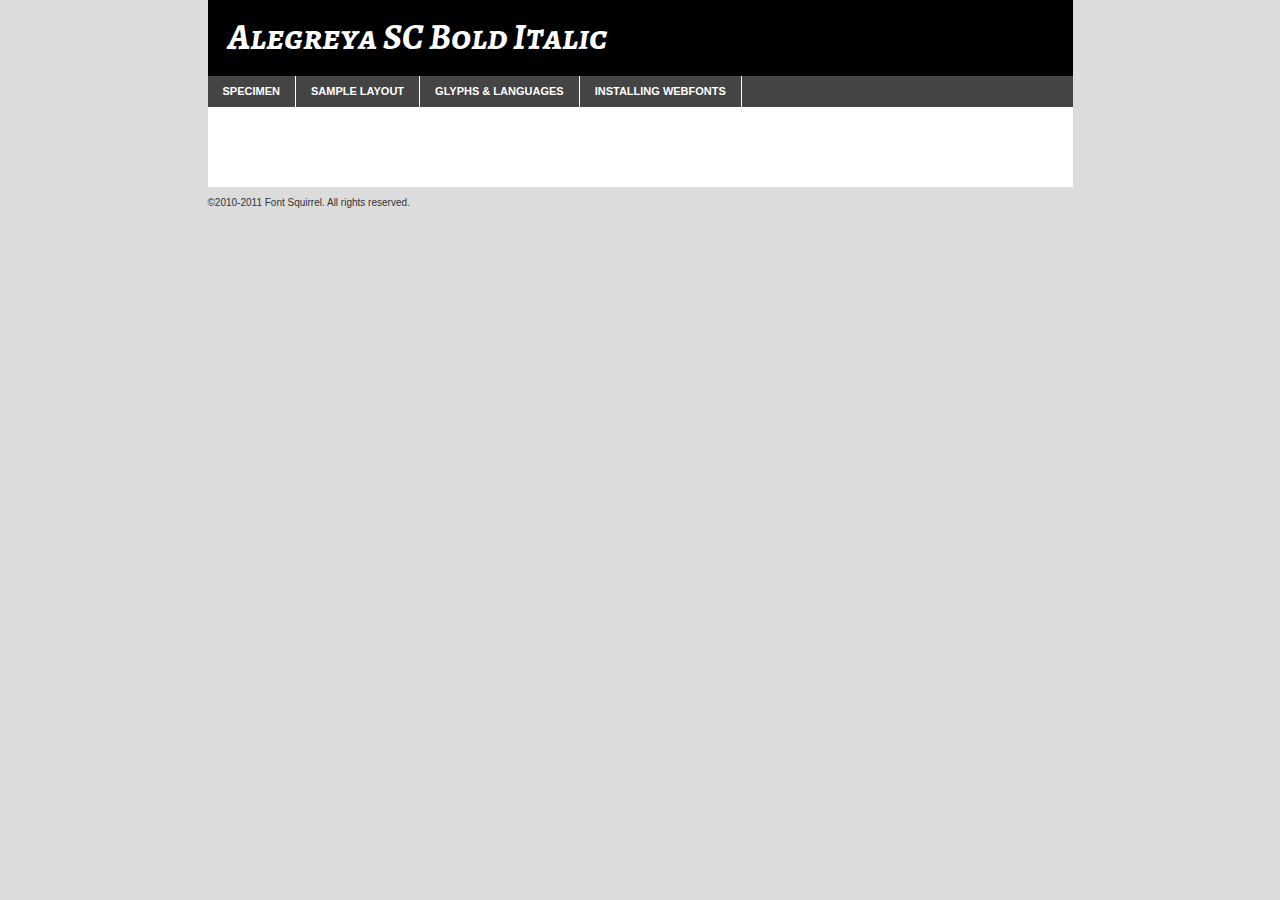
<file: polices/alegreyasc-bolditalic-demo.html>
<!DOCTYPE html PUBLIC "-//W3C//DTD XHTML 1.0 Transitional//EN"
	"http://www.w3.org/TR/xhtml1/DTD/xhtml1-transitional.dtd">

<html xmlns="http://www.w3.org/1999/xhtml" xml:lang="en" lang="en">
<head>
	<meta http-equiv="Content-Type" content="text/html; charset=utf-8" />
	<script src="http://ajax.googleapis.com/ajax/libs/jquery/1.7.2/jquery.min.js" type="text/javascript" charset="utf-8"></script>
	<script src="specimen_files/easytabs.js" type="text/javascript" charset="utf-8"></script>
	<link rel="stylesheet" href="specimen_files/specimen_stylesheet.css" type="text/css" charset="utf-8" />
	<link rel="stylesheet" href="stylesheet.css" type="text/css" charset="utf-8" />

	<style type="text/css">
					body{
				font-family: 'alegreya_scbold_italic';
							}
		</style>

	<title>Alegreya SC Bold Italic Specimen</title>
	
	
	<script type="text/javascript" charset="utf-8">
		$(document).ready(function() {
			$('#container').easyTabs({defaultContent:1});
		});
	</script>
</head>

<body>
<div id="container">
	<div id="header">
		Alegreya SC Bold Italic	</div>
	<ul class="tabs">
		<li><a href="#specimen">Specimen</a></li>
		<li><a href="#layout">Sample Layout</a></li>
				<li><a href="#glyphs">Glyphs &amp; Languages</a></li>
		<li><a href="#installing">Installing Webfonts</a></li>
		
	</ul>
	
	<div id="main_content">

		
			<div id="specimen">
		
				<div class="section">
					<div class="grid12 firstcol">
						<div class="huge">AaBb</div>
					</div>
				</div>
		
				<div class="section">
					<div class="glyph_range">A&#x200B;B&#x200b;C&#x200b;D&#x200b;E&#x200b;F&#x200b;G&#x200b;H&#x200b;I&#x200b;J&#x200b;K&#x200b;L&#x200b;M&#x200b;N&#x200b;O&#x200b;P&#x200b;Q&#x200b;R&#x200b;S&#x200b;T&#x200b;U&#x200b;V&#x200b;W&#x200b;X&#x200b;Y&#x200b;Z&#x200b;a&#x200b;b&#x200b;c&#x200b;d&#x200b;e&#x200b;f&#x200b;g&#x200b;h&#x200b;i&#x200b;j&#x200b;k&#x200b;l&#x200b;m&#x200b;n&#x200b;o&#x200b;p&#x200b;q&#x200b;r&#x200b;s&#x200b;t&#x200b;u&#x200b;v&#x200b;w&#x200b;x&#x200b;y&#x200b;z&#x200b;1&#x200b;2&#x200b;3&#x200b;4&#x200b;5&#x200b;6&#x200b;7&#x200b;8&#x200b;9&#x200b;0&#x200b;&amp;&#x200b;.&#x200b;,&#x200b;?&#x200b;!&#x200b;&#64;&#x200b;(&#x200b;)&#x200b;#&#x200b;$&#x200b;%&#x200b;*&#x200b;+&#x200b;-&#x200b;=&#x200b;:&#x200b;;</div>
				</div>
				<div class="section">
					<div class="grid12 firstcol">
						<table class="sample_table">
							<tr><td>10</td><td class="size10">abcdefghijklmnopqrstuvwxyzABCDEFGHIJKLMNOPQRSTUVWXYZ0123456789abcdefghijklmnopqrstuvwxyzABCDEFGHIJKLMNOPQRSTUVWXYZ0123456789abcdefghijklmnopqrstuvwxyzABCDEFGHIJKLMNOPQRSTUVWXYZ</td></tr>
							<tr><td>11</td><td class="size11">abcdefghijklmnopqrstuvwxyzABCDEFGHIJKLMNOPQRSTUVWXYZ0123456789abcdefghijklmnopqrstuvwxyzABCDEFGHIJKLMNOPQRSTUVWXYZ0123456789abcdefghijklmnopqrstuvwxyzABCDEFGHIJKLMNOPQRSTUVWXYZ</td></tr>
							<tr><td>12</td><td class="size12">abcdefghijklmnopqrstuvwxyzABCDEFGHIJKLMNOPQRSTUVWXYZ0123456789abcdefghijklmnopqrstuvwxyzABCDEFGHIJKLMNOPQRSTUVWXYZ0123456789abcdefghijklmnopqrstuvwxyzABCDEFGHIJKLMNOPQRSTUVWXYZ</td></tr>
							<tr><td>13</td><td class="size13">abcdefghijklmnopqrstuvwxyzABCDEFGHIJKLMNOPQRSTUVWXYZ0123456789abcdefghijklmnopqrstuvwxyzABCDEFGHIJKLMNOPQRSTUVWXYZ0123456789abcdefghijklmnopqrstuvwxyzABCDEFGHIJKLMNOPQRSTUVWXYZ</td></tr>
							<tr><td>14</td><td class="size14">abcdefghijklmnopqrstuvwxyzABCDEFGHIJKLMNOPQRSTUVWXYZ0123456789abcdefghijklmnopqrstuvwxyzABCDEFGHIJKLMNOPQRSTUVWXYZ0123456789abcdefghijklmnopqrstuvwxyzABCDEFGHIJKLMNOPQRSTUVWXYZ</td></tr>
							<tr><td>16</td><td class="size16">abcdefghijklmnopqrstuvwxyzABCDEFGHIJKLMNOPQRSTUVWXYZ0123456789abcdefghijklmnopqrstuvwxyzABCDEFGHIJKLMNOPQRSTUVWXYZ</td></tr>
							<tr><td>18</td><td class="size18">abcdefghijklmnopqrstuvwxyzABCDEFGHIJKLMNOPQRSTUVWXYZ0123456789abcdefghijklmnopqrstuvwxyzABCDEFGHIJKLMNOPQRSTUVWXYZ</td></tr>
							<tr><td>20</td><td class="size20">abcdefghijklmnopqrstuvwxyzABCDEFGHIJKLMNOPQRSTUVWXYZ0123456789abcdefghijklmnopqrstuvwxyzABCDEFGHIJKLMNOPQRSTUVWXYZ</td></tr>
							<tr><td>24</td><td class="size24">abcdefghijklmnopqrstuvwxyzABCDEFGHIJKLMNOPQRSTUVWXYZ0123456789abcdefghijklmnopqrstuvwxyzABCDEFGHIJKLMNOPQRSTUVWXYZ</td></tr>
							<tr><td>30</td><td class="size30">abcdefghijklmnopqrstuvwxyzABCDEFGHIJKLMNOPQRSTUVWXYZ0123456789abcdefghijklmnopqrstuvwxyzABCDEFGHIJKLMNOPQRSTUVWXYZ</td></tr>
							<tr><td>36</td><td class="size36">abcdefghijklmnopqrstuvwxyzABCDEFGHIJKLMNOPQRSTUVWXYZ0123456789abcdefghijklmnopqrstuvwxyzABCDEFGHIJKLMNOPQRSTUVWXYZ</td></tr>
							<tr><td>48</td><td class="size48">abcdefghijklmnopqrstuvwxyzABCDEFGHIJKLMNOPQRSTUVWXYZ0123456789abcdefghijklmnopqrstuvwxyzABCDEFGHIJKLMNOPQRSTUVWXYZ</td></tr>
							<tr><td>60</td><td class="size60">abcdefghijklmnopqrstuvwxyzABCDEFGHIJKLMNOPQRSTUVWXYZ0123456789abcdefghijklmnopqrstuvwxyzABCDEFGHIJKLMNOPQRSTUVWXYZ</td></tr>
							<tr><td>72</td><td class="size72">abcdefghijklmnopqrstuvwxyzABCDEFGHIJKLMNOPQRSTUVWXYZ0123456789abcdefghijklmnopqrstuvwxyzABCDEFGHIJKLMNOPQRSTUVWXYZ</td></tr>
							<tr><td>90</td><td class="size90">abcdefghijklmnopqrstuvwxyzABCDEFGHIJKLMNOPQRSTUVWXYZ0123456789abcdefghijklmnopqrstuvwxyzABCDEFGHIJKLMNOPQRSTUVWXYZ</td></tr>
						</table>
				
					</div>
			
				</div>
		
		
		
								<div class="section" id="bodycomparison">


										<div id="xheight">
				<div class="fontbody">&#x25FC;&#x25FC;&#x25FC;&#x25FC;&#x25FC;&#x25FC;&#x25FC;&#x25FC;&#x25FC;&#x25FC;&#x25FC;&#x25FC;&#x25FC;&#x25FC;&#x25FC;&#x25FC;&#x25FC;&#x25FC;&#x25FC;&#x25FC;&#x25FC;&#x25FC;&#x25FC;&#x25FC;&#x25FC;&#x25FC;&#x25FC;&#x25FC;&#x25FC;&#x25FC;&#x25FC;&#x25FC;&#x25FC;&#x25FC;&#x25FC;&#x25FC;&#x25FC;&#x25FC;&#x25FC;&#x25FC;&#x25FC;&#x25FC;&#x25FC;&#x25FC;&#x25FC;&#x25FC;&#x25FC;&#x25FC;&#x25FC;&#x25FC;&#x25FC;&#x25FC;&#x25FC;&#x25FC;&#x25FC;&#x25FC;&#x25FC;&#x25FC;&#x25FC;&#x25FC;&#x25FC;&#x25FC;&#x25FC;&#x25FC;&#x25FC;&#x25FC;&#x25FC;&#x25FC;&#x25FC;&#x25FC;&#x25FC;&#x25FC;&#x25FC;&#x25FC;&#x25FC;&#x25FC;&#x25FC;&#x25FC;&#x25FC;&#x25FC;&#x25FC;&#x25FC;&#x25FC;&#x25FC;&#x25FC;&#x25FC;&#x25FC;&#x25FC;&#x25FC;&#x25FC;&#x25FC;&#x25FC;&#x25FC;&#x25FC;&#x25FC;&#x25FC;&#x25FC;&#x25FC;&#x25FC;body</div><div class="arialbody">body</div><div class="verdanabody">body</div><div class="georgiabody">body</div></div>
										<div class="fontbody" style="z-index:1">
											body<span>Alegreya SC Bold Italic</span>
										</div>
										<div class="arialbody" style="z-index:1">
											body<span>Arial</span>
										</div>
										<div class="verdanabody" style="z-index:1">
											body<span>Verdana</span>
										</div>
										<div class="georgiabody" style="z-index:1">
											body<span>Georgia</span>
										</div>



								</div>
		
		
				<div class="section psample psample_row1" id="">
					
					<div class="grid2 firstcol">
						<p class="size10"><span>10.</span>Aenean lacinia bibendum nulla sed consectetur. Fusce dapibus, tellus ac cursus commodo, tortor mauris condimentum nibh, ut fermentum massa justo sit amet risus. Nullam id dolor id nibh ultricies vehicula ut id elit. Cum sociis natoque penatibus et magnis dis parturient montes, nascetur ridiculus mus. Nulla vitae elit libero, a pharetra augue.</p>
			
					</div>
					<div class="grid3">
						<p class="size11"><span>11.</span>Aenean lacinia bibendum nulla sed consectetur. Fusce dapibus, tellus ac cursus commodo, tortor mauris condimentum nibh, ut fermentum massa justo sit amet risus. Nullam id dolor id nibh ultricies vehicula ut id elit. Cum sociis natoque penatibus et magnis dis parturient montes, nascetur ridiculus mus. Nulla vitae elit libero, a pharetra augue.</p>
			
					</div>
					<div class="grid3">
						<p class="size12"><span>12.</span>Aenean lacinia bibendum nulla sed consectetur. Fusce dapibus, tellus ac cursus commodo, tortor mauris condimentum nibh, ut fermentum massa justo sit amet risus. Nullam id dolor id nibh ultricies vehicula ut id elit. Cum sociis natoque penatibus et magnis dis parturient montes, nascetur ridiculus mus. Nulla vitae elit libero, a pharetra augue.</p>
			
					</div>
					<div class="grid4">
						<p class="size13"><span>13.</span>Aenean lacinia bibendum nulla sed consectetur. Fusce dapibus, tellus ac cursus commodo, tortor mauris condimentum nibh, ut fermentum massa justo sit amet risus. Nullam id dolor id nibh ultricies vehicula ut id elit. Cum sociis natoque penatibus et magnis dis parturient montes, nascetur ridiculus mus. Nulla vitae elit libero, a pharetra augue.</p>
			
					</div>
					<div class="white_blend"></div>
					
				</div>
				<div class="section psample psample_row2" id="">
					<div class="grid3 firstcol">
						<p class="size14"><span>14.</span>Aenean lacinia bibendum nulla sed consectetur. Fusce dapibus, tellus ac cursus commodo, tortor mauris condimentum nibh, ut fermentum massa justo sit amet risus. Nullam id dolor id nibh ultricies vehicula ut id elit. Cum sociis natoque penatibus et magnis dis parturient montes, nascetur ridiculus mus. Nulla vitae elit libero, a pharetra augue.</p>
			
					</div>
					<div class="grid4">
						<p class="size16"><span>16.</span>Aenean lacinia bibendum nulla sed consectetur. Fusce dapibus, tellus ac cursus commodo, tortor mauris condimentum nibh, ut fermentum massa justo sit amet risus. Nullam id dolor id nibh ultricies vehicula ut id elit. Cum sociis natoque penatibus et magnis dis parturient montes, nascetur ridiculus mus. Nulla vitae elit libero, a pharetra augue.</p>
			
					</div>
					<div class="grid5">
						<p class="size18"><span>18.</span>Aenean lacinia bibendum nulla sed consectetur. Fusce dapibus, tellus ac cursus commodo, tortor mauris condimentum nibh, ut fermentum massa justo sit amet risus. Nullam id dolor id nibh ultricies vehicula ut id elit. Cum sociis natoque penatibus et magnis dis parturient montes, nascetur ridiculus mus. Nulla vitae elit libero, a pharetra augue.</p>
			
					</div>

					<div class="white_blend"></div>

				</div>
				
				<div class="section psample psample_row3" id="">
					<div class="grid5 firstcol">
						<p class="size20"><span>20.</span>Aenean lacinia bibendum nulla sed consectetur. Fusce dapibus, tellus ac cursus commodo, tortor mauris condimentum nibh, ut fermentum massa justo sit amet risus. Nullam id dolor id nibh ultricies vehicula ut id elit. Cum sociis natoque penatibus et magnis dis parturient montes, nascetur ridiculus mus. Nulla vitae elit libero, a pharetra augue.</p>
					</div>
					<div class="grid7">
						<p class="size24"><span>24.</span>Aenean lacinia bibendum nulla sed consectetur. Fusce dapibus, tellus ac cursus commodo, tortor mauris condimentum nibh, ut fermentum massa justo sit amet risus. Nullam id dolor id nibh ultricies vehicula ut id elit. Cum sociis natoque penatibus et magnis dis parturient montes, nascetur ridiculus mus. Nulla vitae elit libero, a pharetra augue.</p>
					</div>
					
					<div class="white_blend"></div>
					
				</div>
				
				<div class="section psample psample_row4" id="">
					<div class="grid12 firstcol">
						<p class="size30"><span>30.</span>Aenean lacinia bibendum nulla sed consectetur. Fusce dapibus, tellus ac cursus commodo, tortor mauris condimentum nibh, ut fermentum massa justo sit amet risus. Nullam id dolor id nibh ultricies vehicula ut id elit. Cum sociis natoque penatibus et magnis dis parturient montes, nascetur ridiculus mus. Nulla vitae elit libero, a pharetra augue.</p>
					</div>
					<div class="white_blend"></div>
					
				</div>
				
				
				
				<div class="section psample psample_row1 fullreverse">
					<div class="grid2 firstcol">
						<p class="size10"><span>10.</span>Aenean lacinia bibendum nulla sed consectetur. Fusce dapibus, tellus ac cursus commodo, tortor mauris condimentum nibh, ut fermentum massa justo sit amet risus. Nullam id dolor id nibh ultricies vehicula ut id elit. Cum sociis natoque penatibus et magnis dis parturient montes, nascetur ridiculus mus. Nulla vitae elit libero, a pharetra augue.</p>
			
					</div>
					<div class="grid3">
						<p class="size11"><span>11.</span>Aenean lacinia bibendum nulla sed consectetur. Fusce dapibus, tellus ac cursus commodo, tortor mauris condimentum nibh, ut fermentum massa justo sit amet risus. Nullam id dolor id nibh ultricies vehicula ut id elit. Cum sociis natoque penatibus et magnis dis parturient montes, nascetur ridiculus mus. Nulla vitae elit libero, a pharetra augue.</p>
			
					</div>
					<div class="grid3">
						<p class="size12"><span>12.</span>Aenean lacinia bibendum nulla sed consectetur. Fusce dapibus, tellus ac cursus commodo, tortor mauris condimentum nibh, ut fermentum massa justo sit amet risus. Nullam id dolor id nibh ultricies vehicula ut id elit. Cum sociis natoque penatibus et magnis dis parturient montes, nascetur ridiculus mus. Nulla vitae elit libero, a pharetra augue.</p>
			
					</div>
					<div class="grid4">
						<p class="size13"><span>13.</span>Aenean lacinia bibendum nulla sed consectetur. Fusce dapibus, tellus ac cursus commodo, tortor mauris condimentum nibh, ut fermentum massa justo sit amet risus. Nullam id dolor id nibh ultricies vehicula ut id elit. Cum sociis natoque penatibus et magnis dis parturient montes, nascetur ridiculus mus. Nulla vitae elit libero, a pharetra augue.</p>
			
					</div>
					<div class="black_blend"></div>
					
				</div>
				
				<div class="section psample psample_row2 fullreverse">
					<div class="grid3 firstcol">
						<p class="size14"><span>14.</span>Aenean lacinia bibendum nulla sed consectetur. Fusce dapibus, tellus ac cursus commodo, tortor mauris condimentum nibh, ut fermentum massa justo sit amet risus. Nullam id dolor id nibh ultricies vehicula ut id elit. Cum sociis natoque penatibus et magnis dis parturient montes, nascetur ridiculus mus. Nulla vitae elit libero, a pharetra augue.</p>
			
					</div>
					<div class="grid4">
						<p class="size16"><span>16.</span>Aenean lacinia bibendum nulla sed consectetur. Fusce dapibus, tellus ac cursus commodo, tortor mauris condimentum nibh, ut fermentum massa justo sit amet risus. Nullam id dolor id nibh ultricies vehicula ut id elit. Cum sociis natoque penatibus et magnis dis parturient montes, nascetur ridiculus mus. Nulla vitae elit libero, a pharetra augue.</p>
			
					</div>
					<div class="grid5">
						<p class="size18"><span>18.</span>Aenean lacinia bibendum nulla sed consectetur. Fusce dapibus, tellus ac cursus commodo, tortor mauris condimentum nibh, ut fermentum massa justo sit amet risus. Nullam id dolor id nibh ultricies vehicula ut id elit. Cum sociis natoque penatibus et magnis dis parturient montes, nascetur ridiculus mus. Nulla vitae elit libero, a pharetra augue.</p>
			
					</div>
					<div class="black_blend"></div>

				</div>
				
				<div class="section psample fullreverse psample_row3" id="">
					<div class="grid5 firstcol">
						<p class="size20"><span>20.</span>Aenean lacinia bibendum nulla sed consectetur. Fusce dapibus, tellus ac cursus commodo, tortor mauris condimentum nibh, ut fermentum massa justo sit amet risus. Nullam id dolor id nibh ultricies vehicula ut id elit. Cum sociis natoque penatibus et magnis dis parturient montes, nascetur ridiculus mus. Nulla vitae elit libero, a pharetra augue.</p>
					</div>
					<div class="grid7">
						<p class="size24"><span>24.</span>Aenean lacinia bibendum nulla sed consectetur. Fusce dapibus, tellus ac cursus commodo, tortor mauris condimentum nibh, ut fermentum massa justo sit amet risus. Nullam id dolor id nibh ultricies vehicula ut id elit. Cum sociis natoque penatibus et magnis dis parturient montes, nascetur ridiculus mus. Nulla vitae elit libero, a pharetra augue.</p>
					</div>
					
					<div class="black_blend"></div>
					
				</div>
				
				<div class="section psample fullreverse psample_row4" id="" style="border-bottom: 20px #000 solid;">
					<div class="grid12 firstcol">
						<p class="size30"><span>30.</span>Aenean lacinia bibendum nulla sed consectetur. Fusce dapibus, tellus ac cursus commodo, tortor mauris condimentum nibh, ut fermentum massa justo sit amet risus. Nullam id dolor id nibh ultricies vehicula ut id elit. Cum sociis natoque penatibus et magnis dis parturient montes, nascetur ridiculus mus. Nulla vitae elit libero, a pharetra augue.</p>
					</div>
					<div class="black_blend"></div>
					
				</div>
				
				
				
				
			</div>
			
			<div id="layout">
				
				<div class="section">
					
					<div class="grid12 firstcol">
						<h1>Lorem Ipsum Dolor</h1>
						<h2>Etiam porta sem malesuada magna mollis euismod</h2>
						
						<p class="byline">By <a href="#link">Aenean Lacinia</a></p>
					</div>
				</div>
				<div class="section">
					<div class="grid8 firstcol">
						<p class="large">Donec sed odio dui. Morbi leo risus, porta ac consectetur ac, vestibulum at eros. Fusce dapibus, tellus ac cursus commodo, tortor mauris condimentum nibh, ut fermentum massa justo sit amet risus. </p>

						
						<h3>Pellentesque ornare sem</h3>

						<p>Maecenas sed diam eget risus varius blandit sit amet non magna. Maecenas faucibus mollis interdum. Donec ullamcorper nulla non metus auctor fringilla. Nullam id dolor id nibh ultricies vehicula ut id elit. Nullam id dolor id nibh ultricies vehicula ut id elit. </p>

						<p>Aenean eu leo quam. Pellentesque ornare sem lacinia quam venenatis vestibulum. Lorem ipsum dolor sit amet, consectetur adipiscing elit. Cum sociis natoque penatibus et magnis dis parturient montes, nascetur ridiculus mus. </p>

						<p>Nulla vitae elit libero, a pharetra augue. Praesent commodo cursus magna, vel scelerisque nisl consectetur et. Aenean lacinia bibendum nulla sed consectetur. </p>

						<p>Nullam quis risus eget urna mollis ornare vel eu leo. Nullam quis risus eget urna mollis ornare vel eu leo. Maecenas sed diam eget risus varius blandit sit amet non magna. Donec ullamcorper nulla non metus auctor fringilla. </p>

						<h3>Cras mattis consectetur</h3>

						<p>Aenean eu leo quam. Pellentesque ornare sem lacinia quam venenatis vestibulum. Aenean lacinia bibendum nulla sed consectetur. Integer posuere erat a ante venenatis dapibus posuere velit aliquet. Cras mattis consectetur purus sit amet fermentum. </p>

						<p>Nullam id dolor id nibh ultricies vehicula ut id elit. Nullam quis risus eget urna mollis ornare vel eu leo. Cras mattis consectetur purus sit amet fermentum.</p>
					</div>
					
					<div class="grid4 sidebar">
						
						<div class="box reverse">
							<p class="last">Nullam quis risus eget urna mollis ornare vel eu leo. Donec ullamcorper nulla non metus auctor fringilla. Cras mattis consectetur purus sit amet fermentum. Sed posuere consectetur est at lobortis. Lorem ipsum dolor sit amet, consectetur adipiscing elit. </p>
						</div>
						
						<p class="caption">Maecenas sed diam eget risus varius.</p>

						<p>Vestibulum id ligula porta felis euismod semper. Integer posuere erat a ante venenatis dapibus posuere velit aliquet. Vestibulum id ligula porta felis euismod semper. Sed posuere consectetur est at lobortis. Maecenas sed diam eget risus varius blandit sit amet non magna. Fusce dapibus, tellus ac cursus commodo, tortor mauris condimentum nibh, ut fermentum massa justo sit amet risus. </p>

					

						<p>Duis mollis, est non commodo luctus, nisi erat porttitor ligula, eget lacinia odio sem nec elit. Aenean lacinia bibendum nulla sed consectetur. Vivamus sagittis lacus vel augue laoreet rutrum faucibus dolor auctor. Aenean lacinia bibendum nulla sed consectetur. Nullam quis risus eget urna mollis ornare vel eu leo. </p>

						<p>Praesent commodo cursus magna, vel scelerisque nisl consectetur et. Donec ullamcorper nulla non metus auctor fringilla. Maecenas faucibus mollis interdum. Fusce dapibus, tellus ac cursus commodo, tortor mauris condimentum nibh, ut fermentum massa justo sit amet risus. </p>

					</div>
				</div>
				
			</div>


			



		<div id="glyphs">
			<div class="section">
				<div class="grid12 firstcol">
			
				<h1>Language Support</h1>
				<p>The subset of Alegreya SC Bold Italic in this kit supports the following languages:<br />
			
					Albanian, Basque, Breton, Chamorro, Danish, Dutch, English, Faroese, Finnish, French, Frisian, Galician, German, Icelandic, Italian, Malagasy, Norwegian, Portuguese, Spanish, Swedish				</p>
				<h1>Glyph Chart</h1>
				<p>The subset of Alegreya SC Bold Italic in this kit includes all the glyphs listed below. Unicode entities are included above each glyph to help you insert individual characters into your layout.</p>
				<div id="glyph_chart">
			
																				 <div><p>&amp;#32;</p>&#32;</div>
																				 <div><p>&amp;#33;</p>&#33;</div>
																				 <div><p>&amp;#34;</p>&#34;</div>
																				 <div><p>&amp;#35;</p>&#35;</div>
																				 <div><p>&amp;#36;</p>&#36;</div>
																				 <div><p>&amp;#37;</p>&#37;</div>
																				 <div><p>&amp;#38;</p>&#38;</div>
																				 <div><p>&amp;#39;</p>&#39;</div>
																				 <div><p>&amp;#40;</p>&#40;</div>
																				 <div><p>&amp;#41;</p>&#41;</div>
																				 <div><p>&amp;#42;</p>&#42;</div>
																				 <div><p>&amp;#43;</p>&#43;</div>
																				 <div><p>&amp;#44;</p>&#44;</div>
																				 <div><p>&amp;#45;</p>&#45;</div>
																				 <div><p>&amp;#46;</p>&#46;</div>
																				 <div><p>&amp;#47;</p>&#47;</div>
																				 <div><p>&amp;#48;</p>&#48;</div>
																				 <div><p>&amp;#49;</p>&#49;</div>
																				 <div><p>&amp;#50;</p>&#50;</div>
																				 <div><p>&amp;#51;</p>&#51;</div>
																				 <div><p>&amp;#52;</p>&#52;</div>
																				 <div><p>&amp;#53;</p>&#53;</div>
																				 <div><p>&amp;#54;</p>&#54;</div>
																				 <div><p>&amp;#55;</p>&#55;</div>
																				 <div><p>&amp;#56;</p>&#56;</div>
																				 <div><p>&amp;#57;</p>&#57;</div>
																				 <div><p>&amp;#58;</p>&#58;</div>
																				 <div><p>&amp;#59;</p>&#59;</div>
																				 <div><p>&amp;#60;</p>&#60;</div>
																				 <div><p>&amp;#61;</p>&#61;</div>
																				 <div><p>&amp;#62;</p>&#62;</div>
																				 <div><p>&amp;#63;</p>&#63;</div>
																				 <div><p>&amp;#64;</p>&#64;</div>
																				 <div><p>&amp;#65;</p>&#65;</div>
																				 <div><p>&amp;#66;</p>&#66;</div>
																				 <div><p>&amp;#67;</p>&#67;</div>
																				 <div><p>&amp;#68;</p>&#68;</div>
																				 <div><p>&amp;#69;</p>&#69;</div>
																				 <div><p>&amp;#70;</p>&#70;</div>
																				 <div><p>&amp;#71;</p>&#71;</div>
																				 <div><p>&amp;#72;</p>&#72;</div>
																				 <div><p>&amp;#73;</p>&#73;</div>
																				 <div><p>&amp;#74;</p>&#74;</div>
																				 <div><p>&amp;#75;</p>&#75;</div>
																				 <div><p>&amp;#76;</p>&#76;</div>
																				 <div><p>&amp;#77;</p>&#77;</div>
																				 <div><p>&amp;#78;</p>&#78;</div>
																				 <div><p>&amp;#79;</p>&#79;</div>
																				 <div><p>&amp;#80;</p>&#80;</div>
																				 <div><p>&amp;#81;</p>&#81;</div>
																				 <div><p>&amp;#82;</p>&#82;</div>
																				 <div><p>&amp;#83;</p>&#83;</div>
																				 <div><p>&amp;#84;</p>&#84;</div>
																				 <div><p>&amp;#85;</p>&#85;</div>
																				 <div><p>&amp;#86;</p>&#86;</div>
																				 <div><p>&amp;#87;</p>&#87;</div>
																				 <div><p>&amp;#88;</p>&#88;</div>
																				 <div><p>&amp;#89;</p>&#89;</div>
																				 <div><p>&amp;#90;</p>&#90;</div>
																				 <div><p>&amp;#91;</p>&#91;</div>
																				 <div><p>&amp;#92;</p>&#92;</div>
																				 <div><p>&amp;#93;</p>&#93;</div>
																				 <div><p>&amp;#94;</p>&#94;</div>
																				 <div><p>&amp;#95;</p>&#95;</div>
																				 <div><p>&amp;#96;</p>&#96;</div>
																				 <div><p>&amp;#97;</p>&#97;</div>
																				 <div><p>&amp;#98;</p>&#98;</div>
																				 <div><p>&amp;#99;</p>&#99;</div>
																				 <div><p>&amp;#100;</p>&#100;</div>
																				 <div><p>&amp;#101;</p>&#101;</div>
																				 <div><p>&amp;#102;</p>&#102;</div>
																				 <div><p>&amp;#103;</p>&#103;</div>
																				 <div><p>&amp;#104;</p>&#104;</div>
																				 <div><p>&amp;#105;</p>&#105;</div>
																				 <div><p>&amp;#106;</p>&#106;</div>
																				 <div><p>&amp;#107;</p>&#107;</div>
																				 <div><p>&amp;#108;</p>&#108;</div>
																				 <div><p>&amp;#109;</p>&#109;</div>
																				 <div><p>&amp;#110;</p>&#110;</div>
																				 <div><p>&amp;#111;</p>&#111;</div>
																				 <div><p>&amp;#112;</p>&#112;</div>
																				 <div><p>&amp;#113;</p>&#113;</div>
																				 <div><p>&amp;#114;</p>&#114;</div>
																				 <div><p>&amp;#115;</p>&#115;</div>
																				 <div><p>&amp;#116;</p>&#116;</div>
																				 <div><p>&amp;#117;</p>&#117;</div>
																				 <div><p>&amp;#118;</p>&#118;</div>
																				 <div><p>&amp;#119;</p>&#119;</div>
																				 <div><p>&amp;#120;</p>&#120;</div>
																				 <div><p>&amp;#121;</p>&#121;</div>
																				 <div><p>&amp;#122;</p>&#122;</div>
																				 <div><p>&amp;#123;</p>&#123;</div>
																				 <div><p>&amp;#124;</p>&#124;</div>
																				 <div><p>&amp;#125;</p>&#125;</div>
																				 <div><p>&amp;#126;</p>&#126;</div>
																				 <div><p>&amp;#160;</p>&#160;</div>
																				 <div><p>&amp;#161;</p>&#161;</div>
																				 <div><p>&amp;#162;</p>&#162;</div>
																				 <div><p>&amp;#163;</p>&#163;</div>
																				 <div><p>&amp;#164;</p>&#164;</div>
																				 <div><p>&amp;#165;</p>&#165;</div>
																				 <div><p>&amp;#166;</p>&#166;</div>
																				 <div><p>&amp;#167;</p>&#167;</div>
																				 <div><p>&amp;#168;</p>&#168;</div>
																				 <div><p>&amp;#169;</p>&#169;</div>
																				 <div><p>&amp;#170;</p>&#170;</div>
																				 <div><p>&amp;#171;</p>&#171;</div>
																				 <div><p>&amp;#172;</p>&#172;</div>
																				 <div><p>&amp;#173;</p>&#173;</div>
																				 <div><p>&amp;#174;</p>&#174;</div>
																				 <div><p>&amp;#175;</p>&#175;</div>
																				 <div><p>&amp;#176;</p>&#176;</div>
																				 <div><p>&amp;#177;</p>&#177;</div>
																				 <div><p>&amp;#178;</p>&#178;</div>
																				 <div><p>&amp;#179;</p>&#179;</div>
																				 <div><p>&amp;#180;</p>&#180;</div>
																				 <div><p>&amp;#182;</p>&#182;</div>
																				 <div><p>&amp;#183;</p>&#183;</div>
																				 <div><p>&amp;#184;</p>&#184;</div>
																				 <div><p>&amp;#185;</p>&#185;</div>
																				 <div><p>&amp;#186;</p>&#186;</div>
																				 <div><p>&amp;#187;</p>&#187;</div>
																				 <div><p>&amp;#188;</p>&#188;</div>
																				 <div><p>&amp;#189;</p>&#189;</div>
																				 <div><p>&amp;#190;</p>&#190;</div>
																				 <div><p>&amp;#191;</p>&#191;</div>
																				 <div><p>&amp;#192;</p>&#192;</div>
																				 <div><p>&amp;#193;</p>&#193;</div>
																				 <div><p>&amp;#194;</p>&#194;</div>
																				 <div><p>&amp;#195;</p>&#195;</div>
																				 <div><p>&amp;#196;</p>&#196;</div>
																				 <div><p>&amp;#197;</p>&#197;</div>
																				 <div><p>&amp;#198;</p>&#198;</div>
																				 <div><p>&amp;#199;</p>&#199;</div>
																				 <div><p>&amp;#200;</p>&#200;</div>
																				 <div><p>&amp;#201;</p>&#201;</div>
																				 <div><p>&amp;#202;</p>&#202;</div>
																				 <div><p>&amp;#203;</p>&#203;</div>
																				 <div><p>&amp;#204;</p>&#204;</div>
																				 <div><p>&amp;#205;</p>&#205;</div>
																				 <div><p>&amp;#206;</p>&#206;</div>
																				 <div><p>&amp;#207;</p>&#207;</div>
																				 <div><p>&amp;#208;</p>&#208;</div>
																				 <div><p>&amp;#209;</p>&#209;</div>
																				 <div><p>&amp;#210;</p>&#210;</div>
																				 <div><p>&amp;#211;</p>&#211;</div>
																				 <div><p>&amp;#212;</p>&#212;</div>
																				 <div><p>&amp;#213;</p>&#213;</div>
																				 <div><p>&amp;#214;</p>&#214;</div>
																				 <div><p>&amp;#215;</p>&#215;</div>
																				 <div><p>&amp;#216;</p>&#216;</div>
																				 <div><p>&amp;#217;</p>&#217;</div>
																				 <div><p>&amp;#218;</p>&#218;</div>
																				 <div><p>&amp;#219;</p>&#219;</div>
																				 <div><p>&amp;#220;</p>&#220;</div>
																				 <div><p>&amp;#221;</p>&#221;</div>
																				 <div><p>&amp;#222;</p>&#222;</div>
																				 <div><p>&amp;#223;</p>&#223;</div>
																				 <div><p>&amp;#224;</p>&#224;</div>
																				 <div><p>&amp;#225;</p>&#225;</div>
																				 <div><p>&amp;#226;</p>&#226;</div>
																				 <div><p>&amp;#227;</p>&#227;</div>
																				 <div><p>&amp;#228;</p>&#228;</div>
																				 <div><p>&amp;#229;</p>&#229;</div>
																				 <div><p>&amp;#230;</p>&#230;</div>
																				 <div><p>&amp;#231;</p>&#231;</div>
																				 <div><p>&amp;#232;</p>&#232;</div>
																				 <div><p>&amp;#233;</p>&#233;</div>
																				 <div><p>&amp;#234;</p>&#234;</div>
																				 <div><p>&amp;#235;</p>&#235;</div>
																				 <div><p>&amp;#236;</p>&#236;</div>
																				 <div><p>&amp;#237;</p>&#237;</div>
																				 <div><p>&amp;#238;</p>&#238;</div>
																				 <div><p>&amp;#239;</p>&#239;</div>
																				 <div><p>&amp;#240;</p>&#240;</div>
																				 <div><p>&amp;#241;</p>&#241;</div>
																				 <div><p>&amp;#242;</p>&#242;</div>
																				 <div><p>&amp;#243;</p>&#243;</div>
																				 <div><p>&amp;#244;</p>&#244;</div>
																				 <div><p>&amp;#245;</p>&#245;</div>
																				 <div><p>&amp;#246;</p>&#246;</div>
																				 <div><p>&amp;#247;</p>&#247;</div>
																				 <div><p>&amp;#248;</p>&#248;</div>
																				 <div><p>&amp;#249;</p>&#249;</div>
																				 <div><p>&amp;#250;</p>&#250;</div>
																				 <div><p>&amp;#251;</p>&#251;</div>
																				 <div><p>&amp;#252;</p>&#252;</div>
																				 <div><p>&amp;#253;</p>&#253;</div>
																				 <div><p>&amp;#254;</p>&#254;</div>
																				 <div><p>&amp;#255;</p>&#255;</div>
																				 <div><p>&amp;#338;</p>&#338;</div>
																				 <div><p>&amp;#339;</p>&#339;</div>
																				 <div><p>&amp;#376;</p>&#376;</div>
																				 <div><p>&amp;#710;</p>&#710;</div>
																				 <div><p>&amp;#732;</p>&#732;</div>
																				 <div><p>&amp;#8192;</p>&#8192;</div>
																				 <div><p>&amp;#8193;</p>&#8193;</div>
																				 <div><p>&amp;#8194;</p>&#8194;</div>
																				 <div><p>&amp;#8195;</p>&#8195;</div>
																				 <div><p>&amp;#8196;</p>&#8196;</div>
																				 <div><p>&amp;#8197;</p>&#8197;</div>
																				 <div><p>&amp;#8198;</p>&#8198;</div>
																				 <div><p>&amp;#8199;</p>&#8199;</div>
																				 <div><p>&amp;#8200;</p>&#8200;</div>
																				 <div><p>&amp;#8201;</p>&#8201;</div>
																				 <div><p>&amp;#8202;</p>&#8202;</div>
																				 <div><p>&amp;#8208;</p>&#8208;</div>
																				 <div><p>&amp;#8209;</p>&#8209;</div>
																				 <div><p>&amp;#8210;</p>&#8210;</div>
																				 <div><p>&amp;#8211;</p>&#8211;</div>
																				 <div><p>&amp;#8212;</p>&#8212;</div>
																				 <div><p>&amp;#8216;</p>&#8216;</div>
																				 <div><p>&amp;#8217;</p>&#8217;</div>
																				 <div><p>&amp;#8218;</p>&#8218;</div>
																				 <div><p>&amp;#8220;</p>&#8220;</div>
																				 <div><p>&amp;#8221;</p>&#8221;</div>
																				 <div><p>&amp;#8222;</p>&#8222;</div>
																				 <div><p>&amp;#8226;</p>&#8226;</div>
																				 <div><p>&amp;#8230;</p>&#8230;</div>
																				 <div><p>&amp;#8239;</p>&#8239;</div>
																				 <div><p>&amp;#8249;</p>&#8249;</div>
																				 <div><p>&amp;#8250;</p>&#8250;</div>
																				 <div><p>&amp;#8287;</p>&#8287;</div>
																				 <div><p>&amp;#8364;</p>&#8364;</div>
																				 <div><p>&amp;#8482;</p>&#8482;</div>
																				 <div><p>&amp;#9724;</p>&#9724;</div>
																				 <div><p>&amp;#64257;</p>&#64257;</div>
																				 <div><p>&amp;#64258;</p>&#64258;</div>
																																																</div>	
				</div>
		
		
			</div>
		</div>
		
		
		<div id="specs">
			
		</div>
	
		<div id="installing">
			<div class="section">
				<div class="grid7 firstcol">
					<h1>Installing Webfonts</h1>
					
					<p>Webfonts are supported by all major browser platforms but not all in the same way. There are currently four different font formats that must be included in order to target all browsers. This includes TTF, WOFF, EOT and SVG.</p>
					
					<h2>1. Upload your webfonts</h2>
					<p>You must upload your webfont kit to your website. They should be in or near the same directory as your CSS files.</p>
					
					<h2>2. Include the webfont stylesheet</h2>
					<p>A special CSS @font-face declaration helps the various browsers select the appropriate font it needs without causing you a bunch of headaches. Learn more about this syntax by reading the <a href="http://www.fontspring.com/blog/further-hardening-of-the-bulletproof-syntax">Fontspring blog post</a> about it. The code for it is as follows:</p>


<code>
@font-face{ 
	font-family: 'MyWebFont';
	src: url('WebFont.eot');
	src: url('WebFont.eot?#iefix') format('embedded-opentype'),
	     url('WebFont.woff') format('woff'),
	     url('WebFont.ttf') format('truetype'),
	     url('WebFont.svg#webfont') format('svg');
}
</code>

	<p>We've already gone ahead and generated the code for you. All you have to do is link to the stylesheet in your HTML, like this:</p>
	<code>&lt;link rel=&quot;stylesheet&quot; href=&quot;stylesheet.css&quot; type=&quot;text/css&quot; charset=&quot;utf-8&quot; /&gt;</code>

					<h2>3. Modify your own stylesheet</h2>
					<p>To take advantage of your new fonts, you must tell your stylesheet to use them. Look at the original @font-face declaration above and find the property called "font-family." The name linked there will be what you use to reference the font. Prepend that webfont name to the font stack in the "font-family" property, inside the selector you want to change. For example:</p>
<code>p { font-family: 'WebFont', Arial, sans-serif; }</code>

<h2>4. Test</h2>
<p>Getting webfonts to work cross-browser <em>can</em> be tricky. Use the information in the sidebar to help you if you find that fonts aren't loading in a particular browser.</p>
				</div>
				
				<div class="grid5 sidebar">
					<div class="box">
						<h2>Troubleshooting<br />Font-Face Problems</h2>
						<p>Having trouble getting your webfonts to load in your new website? Here are some tips to sort out what might be the problem.</p>

						<h3>Fonts not showing in any browser</h3>

						<p>This sounds like you need to work on the plumbing. You either did not upload the fonts to the correct directory, or you did not link the fonts properly in the CSS. If you've confirmed that all this is correct and you still have a problem, take a look at your .htaccess file and see if requests are getting intercepted.</p>

						<h3>Fonts not loading in iPhone or iPad</h3>

						<p>The most common problem here is that you are serving the fonts from an IIS server. IIS refuses to serve files that have unknown MIME types. If that is the case, you must set the MIME type for SVG to "image/svg+xml" in the server settings. Follow these instructions from Microsoft if you need help.</p>

						<h3>Fonts not loading in Firefox</h3>

						<p>The primary reason for this failure? You are still using a version Firefox older than 3.5. So upgrade already! If that isn't it, then you are very likely serving fonts from a different domain. Firefox requires that all font assets be served from the same domain. Lastly it is possible that you need to add WOFF to your list of MIME types (if you are serving via IIS.)</p>

						<h3>Fonts not loading in IE</h3>

						<p>Are you looking at Internet Explorer on an actual Windows machine or are you cheating by using a service like Adobe BrowserLab? Many of these screenshot services do not render @font-face for IE. Best to test it on a real machine.</p>

						<h3>Fonts not loading in IE9</h3>

						<p>IE9, like Firefox, requires that fonts be served from the same domain as the website. Make sure that is the case.</p>
					</div>
				</div>
			</div>
			
		</div>
	
	</div>
	<div id="footer">
		<p>&copy;2010-2011 Font Squirrel. All rights reserved.</p>
	</div>
</div>
</body>
</html>
</file>
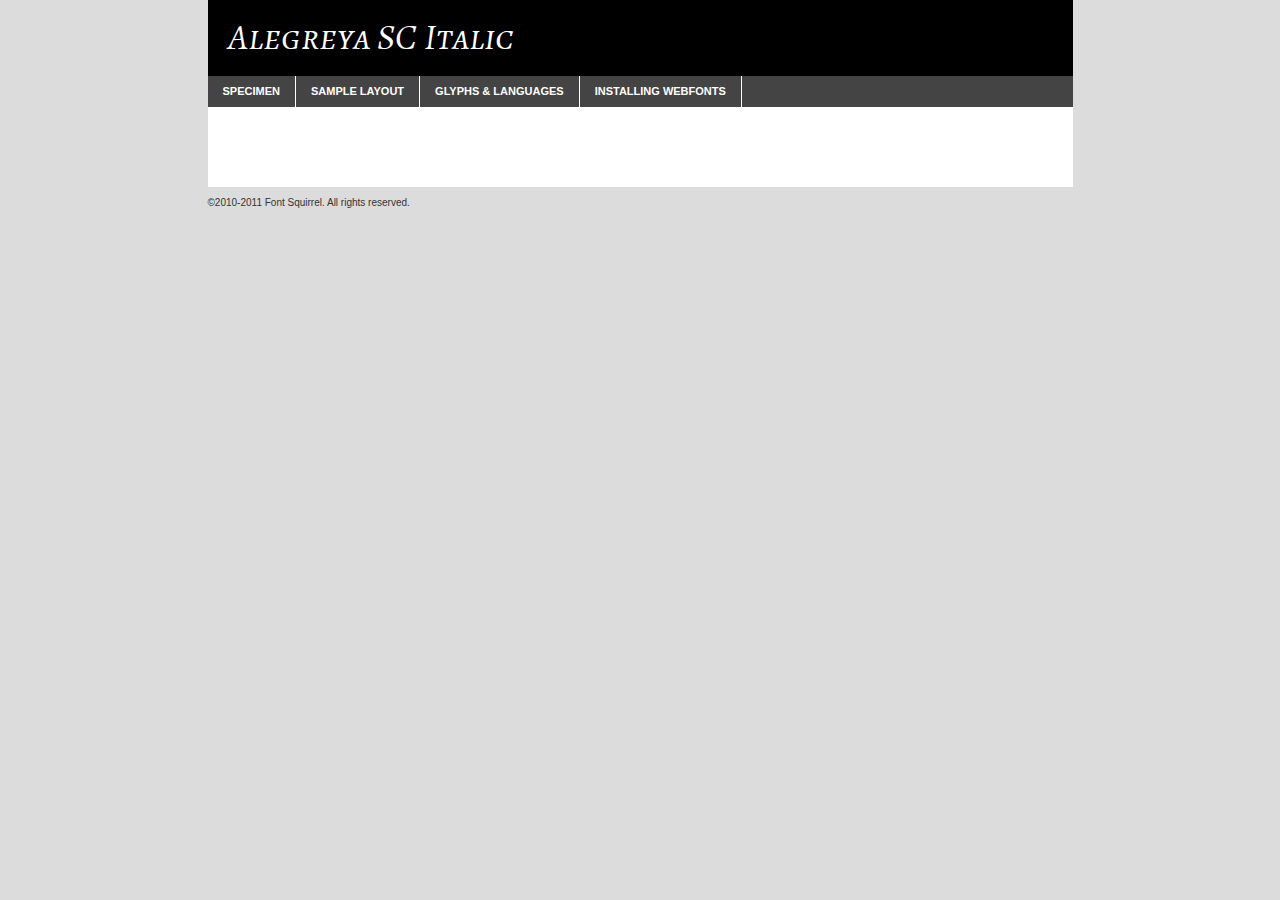
<file: polices/alegreyasc-italic-demo.html>
<!DOCTYPE html PUBLIC "-//W3C//DTD XHTML 1.0 Transitional//EN"
	"http://www.w3.org/TR/xhtml1/DTD/xhtml1-transitional.dtd">

<html xmlns="http://www.w3.org/1999/xhtml" xml:lang="en" lang="en">
<head>
	<meta http-equiv="Content-Type" content="text/html; charset=utf-8" />
	<script src="http://ajax.googleapis.com/ajax/libs/jquery/1.7.2/jquery.min.js" type="text/javascript" charset="utf-8"></script>
	<script src="specimen_files/easytabs.js" type="text/javascript" charset="utf-8"></script>
	<link rel="stylesheet" href="specimen_files/specimen_stylesheet.css" type="text/css" charset="utf-8" />
	<link rel="stylesheet" href="stylesheet.css" type="text/css" charset="utf-8" />

	<style type="text/css">
					body{
				font-family: 'alegreya_scitalic';
							}
		</style>

	<title>Alegreya SC Italic Specimen</title>
	
	
	<script type="text/javascript" charset="utf-8">
		$(document).ready(function() {
			$('#container').easyTabs({defaultContent:1});
		});
	</script>
</head>

<body>
<div id="container">
	<div id="header">
		Alegreya SC Italic	</div>
	<ul class="tabs">
		<li><a href="#specimen">Specimen</a></li>
		<li><a href="#layout">Sample Layout</a></li>
				<li><a href="#glyphs">Glyphs &amp; Languages</a></li>
		<li><a href="#installing">Installing Webfonts</a></li>
		
	</ul>
	
	<div id="main_content">

		
			<div id="specimen">
		
				<div class="section">
					<div class="grid12 firstcol">
						<div class="huge">AaBb</div>
					</div>
				</div>
		
				<div class="section">
					<div class="glyph_range">A&#x200B;B&#x200b;C&#x200b;D&#x200b;E&#x200b;F&#x200b;G&#x200b;H&#x200b;I&#x200b;J&#x200b;K&#x200b;L&#x200b;M&#x200b;N&#x200b;O&#x200b;P&#x200b;Q&#x200b;R&#x200b;S&#x200b;T&#x200b;U&#x200b;V&#x200b;W&#x200b;X&#x200b;Y&#x200b;Z&#x200b;a&#x200b;b&#x200b;c&#x200b;d&#x200b;e&#x200b;f&#x200b;g&#x200b;h&#x200b;i&#x200b;j&#x200b;k&#x200b;l&#x200b;m&#x200b;n&#x200b;o&#x200b;p&#x200b;q&#x200b;r&#x200b;s&#x200b;t&#x200b;u&#x200b;v&#x200b;w&#x200b;x&#x200b;y&#x200b;z&#x200b;1&#x200b;2&#x200b;3&#x200b;4&#x200b;5&#x200b;6&#x200b;7&#x200b;8&#x200b;9&#x200b;0&#x200b;&amp;&#x200b;.&#x200b;,&#x200b;?&#x200b;!&#x200b;&#64;&#x200b;(&#x200b;)&#x200b;#&#x200b;$&#x200b;%&#x200b;*&#x200b;+&#x200b;-&#x200b;=&#x200b;:&#x200b;;</div>
				</div>
				<div class="section">
					<div class="grid12 firstcol">
						<table class="sample_table">
							<tr><td>10</td><td class="size10">abcdefghijklmnopqrstuvwxyzABCDEFGHIJKLMNOPQRSTUVWXYZ0123456789abcdefghijklmnopqrstuvwxyzABCDEFGHIJKLMNOPQRSTUVWXYZ0123456789abcdefghijklmnopqrstuvwxyzABCDEFGHIJKLMNOPQRSTUVWXYZ</td></tr>
							<tr><td>11</td><td class="size11">abcdefghijklmnopqrstuvwxyzABCDEFGHIJKLMNOPQRSTUVWXYZ0123456789abcdefghijklmnopqrstuvwxyzABCDEFGHIJKLMNOPQRSTUVWXYZ0123456789abcdefghijklmnopqrstuvwxyzABCDEFGHIJKLMNOPQRSTUVWXYZ</td></tr>
							<tr><td>12</td><td class="size12">abcdefghijklmnopqrstuvwxyzABCDEFGHIJKLMNOPQRSTUVWXYZ0123456789abcdefghijklmnopqrstuvwxyzABCDEFGHIJKLMNOPQRSTUVWXYZ0123456789abcdefghijklmnopqrstuvwxyzABCDEFGHIJKLMNOPQRSTUVWXYZ</td></tr>
							<tr><td>13</td><td class="size13">abcdefghijklmnopqrstuvwxyzABCDEFGHIJKLMNOPQRSTUVWXYZ0123456789abcdefghijklmnopqrstuvwxyzABCDEFGHIJKLMNOPQRSTUVWXYZ0123456789abcdefghijklmnopqrstuvwxyzABCDEFGHIJKLMNOPQRSTUVWXYZ</td></tr>
							<tr><td>14</td><td class="size14">abcdefghijklmnopqrstuvwxyzABCDEFGHIJKLMNOPQRSTUVWXYZ0123456789abcdefghijklmnopqrstuvwxyzABCDEFGHIJKLMNOPQRSTUVWXYZ0123456789abcdefghijklmnopqrstuvwxyzABCDEFGHIJKLMNOPQRSTUVWXYZ</td></tr>
							<tr><td>16</td><td class="size16">abcdefghijklmnopqrstuvwxyzABCDEFGHIJKLMNOPQRSTUVWXYZ0123456789abcdefghijklmnopqrstuvwxyzABCDEFGHIJKLMNOPQRSTUVWXYZ</td></tr>
							<tr><td>18</td><td class="size18">abcdefghijklmnopqrstuvwxyzABCDEFGHIJKLMNOPQRSTUVWXYZ0123456789abcdefghijklmnopqrstuvwxyzABCDEFGHIJKLMNOPQRSTUVWXYZ</td></tr>
							<tr><td>20</td><td class="size20">abcdefghijklmnopqrstuvwxyzABCDEFGHIJKLMNOPQRSTUVWXYZ0123456789abcdefghijklmnopqrstuvwxyzABCDEFGHIJKLMNOPQRSTUVWXYZ</td></tr>
							<tr><td>24</td><td class="size24">abcdefghijklmnopqrstuvwxyzABCDEFGHIJKLMNOPQRSTUVWXYZ0123456789abcdefghijklmnopqrstuvwxyzABCDEFGHIJKLMNOPQRSTUVWXYZ</td></tr>
							<tr><td>30</td><td class="size30">abcdefghijklmnopqrstuvwxyzABCDEFGHIJKLMNOPQRSTUVWXYZ0123456789abcdefghijklmnopqrstuvwxyzABCDEFGHIJKLMNOPQRSTUVWXYZ</td></tr>
							<tr><td>36</td><td class="size36">abcdefghijklmnopqrstuvwxyzABCDEFGHIJKLMNOPQRSTUVWXYZ0123456789abcdefghijklmnopqrstuvwxyzABCDEFGHIJKLMNOPQRSTUVWXYZ</td></tr>
							<tr><td>48</td><td class="size48">abcdefghijklmnopqrstuvwxyzABCDEFGHIJKLMNOPQRSTUVWXYZ0123456789abcdefghijklmnopqrstuvwxyzABCDEFGHIJKLMNOPQRSTUVWXYZ</td></tr>
							<tr><td>60</td><td class="size60">abcdefghijklmnopqrstuvwxyzABCDEFGHIJKLMNOPQRSTUVWXYZ0123456789abcdefghijklmnopqrstuvwxyzABCDEFGHIJKLMNOPQRSTUVWXYZ</td></tr>
							<tr><td>72</td><td class="size72">abcdefghijklmnopqrstuvwxyzABCDEFGHIJKLMNOPQRSTUVWXYZ0123456789abcdefghijklmnopqrstuvwxyzABCDEFGHIJKLMNOPQRSTUVWXYZ</td></tr>
							<tr><td>90</td><td class="size90">abcdefghijklmnopqrstuvwxyzABCDEFGHIJKLMNOPQRSTUVWXYZ0123456789abcdefghijklmnopqrstuvwxyzABCDEFGHIJKLMNOPQRSTUVWXYZ</td></tr>
						</table>
				
					</div>
			
				</div>
		
		
		
								<div class="section" id="bodycomparison">


										<div id="xheight">
				<div class="fontbody">&#x25FC;&#x25FC;&#x25FC;&#x25FC;&#x25FC;&#x25FC;&#x25FC;&#x25FC;&#x25FC;&#x25FC;&#x25FC;&#x25FC;&#x25FC;&#x25FC;&#x25FC;&#x25FC;&#x25FC;&#x25FC;&#x25FC;&#x25FC;&#x25FC;&#x25FC;&#x25FC;&#x25FC;&#x25FC;&#x25FC;&#x25FC;&#x25FC;&#x25FC;&#x25FC;&#x25FC;&#x25FC;&#x25FC;&#x25FC;&#x25FC;&#x25FC;&#x25FC;&#x25FC;&#x25FC;&#x25FC;&#x25FC;&#x25FC;&#x25FC;&#x25FC;&#x25FC;&#x25FC;&#x25FC;&#x25FC;&#x25FC;&#x25FC;&#x25FC;&#x25FC;&#x25FC;&#x25FC;&#x25FC;&#x25FC;&#x25FC;&#x25FC;&#x25FC;&#x25FC;&#x25FC;&#x25FC;&#x25FC;&#x25FC;&#x25FC;&#x25FC;&#x25FC;&#x25FC;&#x25FC;&#x25FC;&#x25FC;&#x25FC;&#x25FC;&#x25FC;&#x25FC;&#x25FC;&#x25FC;&#x25FC;&#x25FC;&#x25FC;&#x25FC;&#x25FC;&#x25FC;&#x25FC;&#x25FC;&#x25FC;&#x25FC;&#x25FC;&#x25FC;&#x25FC;&#x25FC;&#x25FC;&#x25FC;&#x25FC;&#x25FC;&#x25FC;&#x25FC;&#x25FC;&#x25FC;body</div><div class="arialbody">body</div><div class="verdanabody">body</div><div class="georgiabody">body</div></div>
										<div class="fontbody" style="z-index:1">
											body<span>Alegreya SC Italic</span>
										</div>
										<div class="arialbody" style="z-index:1">
											body<span>Arial</span>
										</div>
										<div class="verdanabody" style="z-index:1">
											body<span>Verdana</span>
										</div>
										<div class="georgiabody" style="z-index:1">
											body<span>Georgia</span>
										</div>



								</div>
		
		
				<div class="section psample psample_row1" id="">
					
					<div class="grid2 firstcol">
						<p class="size10"><span>10.</span>Aenean lacinia bibendum nulla sed consectetur. Fusce dapibus, tellus ac cursus commodo, tortor mauris condimentum nibh, ut fermentum massa justo sit amet risus. Nullam id dolor id nibh ultricies vehicula ut id elit. Cum sociis natoque penatibus et magnis dis parturient montes, nascetur ridiculus mus. Nulla vitae elit libero, a pharetra augue.</p>
			
					</div>
					<div class="grid3">
						<p class="size11"><span>11.</span>Aenean lacinia bibendum nulla sed consectetur. Fusce dapibus, tellus ac cursus commodo, tortor mauris condimentum nibh, ut fermentum massa justo sit amet risus. Nullam id dolor id nibh ultricies vehicula ut id elit. Cum sociis natoque penatibus et magnis dis parturient montes, nascetur ridiculus mus. Nulla vitae elit libero, a pharetra augue.</p>
			
					</div>
					<div class="grid3">
						<p class="size12"><span>12.</span>Aenean lacinia bibendum nulla sed consectetur. Fusce dapibus, tellus ac cursus commodo, tortor mauris condimentum nibh, ut fermentum massa justo sit amet risus. Nullam id dolor id nibh ultricies vehicula ut id elit. Cum sociis natoque penatibus et magnis dis parturient montes, nascetur ridiculus mus. Nulla vitae elit libero, a pharetra augue.</p>
			
					</div>
					<div class="grid4">
						<p class="size13"><span>13.</span>Aenean lacinia bibendum nulla sed consectetur. Fusce dapibus, tellus ac cursus commodo, tortor mauris condimentum nibh, ut fermentum massa justo sit amet risus. Nullam id dolor id nibh ultricies vehicula ut id elit. Cum sociis natoque penatibus et magnis dis parturient montes, nascetur ridiculus mus. Nulla vitae elit libero, a pharetra augue.</p>
			
					</div>
					<div class="white_blend"></div>
					
				</div>
				<div class="section psample psample_row2" id="">
					<div class="grid3 firstcol">
						<p class="size14"><span>14.</span>Aenean lacinia bibendum nulla sed consectetur. Fusce dapibus, tellus ac cursus commodo, tortor mauris condimentum nibh, ut fermentum massa justo sit amet risus. Nullam id dolor id nibh ultricies vehicula ut id elit. Cum sociis natoque penatibus et magnis dis parturient montes, nascetur ridiculus mus. Nulla vitae elit libero, a pharetra augue.</p>
			
					</div>
					<div class="grid4">
						<p class="size16"><span>16.</span>Aenean lacinia bibendum nulla sed consectetur. Fusce dapibus, tellus ac cursus commodo, tortor mauris condimentum nibh, ut fermentum massa justo sit amet risus. Nullam id dolor id nibh ultricies vehicula ut id elit. Cum sociis natoque penatibus et magnis dis parturient montes, nascetur ridiculus mus. Nulla vitae elit libero, a pharetra augue.</p>
			
					</div>
					<div class="grid5">
						<p class="size18"><span>18.</span>Aenean lacinia bibendum nulla sed consectetur. Fusce dapibus, tellus ac cursus commodo, tortor mauris condimentum nibh, ut fermentum massa justo sit amet risus. Nullam id dolor id nibh ultricies vehicula ut id elit. Cum sociis natoque penatibus et magnis dis parturient montes, nascetur ridiculus mus. Nulla vitae elit libero, a pharetra augue.</p>
			
					</div>

					<div class="white_blend"></div>

				</div>
				
				<div class="section psample psample_row3" id="">
					<div class="grid5 firstcol">
						<p class="size20"><span>20.</span>Aenean lacinia bibendum nulla sed consectetur. Fusce dapibus, tellus ac cursus commodo, tortor mauris condimentum nibh, ut fermentum massa justo sit amet risus. Nullam id dolor id nibh ultricies vehicula ut id elit. Cum sociis natoque penatibus et magnis dis parturient montes, nascetur ridiculus mus. Nulla vitae elit libero, a pharetra augue.</p>
					</div>
					<div class="grid7">
						<p class="size24"><span>24.</span>Aenean lacinia bibendum nulla sed consectetur. Fusce dapibus, tellus ac cursus commodo, tortor mauris condimentum nibh, ut fermentum massa justo sit amet risus. Nullam id dolor id nibh ultricies vehicula ut id elit. Cum sociis natoque penatibus et magnis dis parturient montes, nascetur ridiculus mus. Nulla vitae elit libero, a pharetra augue.</p>
					</div>
					
					<div class="white_blend"></div>
					
				</div>
				
				<div class="section psample psample_row4" id="">
					<div class="grid12 firstcol">
						<p class="size30"><span>30.</span>Aenean lacinia bibendum nulla sed consectetur. Fusce dapibus, tellus ac cursus commodo, tortor mauris condimentum nibh, ut fermentum massa justo sit amet risus. Nullam id dolor id nibh ultricies vehicula ut id elit. Cum sociis natoque penatibus et magnis dis parturient montes, nascetur ridiculus mus. Nulla vitae elit libero, a pharetra augue.</p>
					</div>
					<div class="white_blend"></div>
					
				</div>
				
				
				
				<div class="section psample psample_row1 fullreverse">
					<div class="grid2 firstcol">
						<p class="size10"><span>10.</span>Aenean lacinia bibendum nulla sed consectetur. Fusce dapibus, tellus ac cursus commodo, tortor mauris condimentum nibh, ut fermentum massa justo sit amet risus. Nullam id dolor id nibh ultricies vehicula ut id elit. Cum sociis natoque penatibus et magnis dis parturient montes, nascetur ridiculus mus. Nulla vitae elit libero, a pharetra augue.</p>
			
					</div>
					<div class="grid3">
						<p class="size11"><span>11.</span>Aenean lacinia bibendum nulla sed consectetur. Fusce dapibus, tellus ac cursus commodo, tortor mauris condimentum nibh, ut fermentum massa justo sit amet risus. Nullam id dolor id nibh ultricies vehicula ut id elit. Cum sociis natoque penatibus et magnis dis parturient montes, nascetur ridiculus mus. Nulla vitae elit libero, a pharetra augue.</p>
			
					</div>
					<div class="grid3">
						<p class="size12"><span>12.</span>Aenean lacinia bibendum nulla sed consectetur. Fusce dapibus, tellus ac cursus commodo, tortor mauris condimentum nibh, ut fermentum massa justo sit amet risus. Nullam id dolor id nibh ultricies vehicula ut id elit. Cum sociis natoque penatibus et magnis dis parturient montes, nascetur ridiculus mus. Nulla vitae elit libero, a pharetra augue.</p>
			
					</div>
					<div class="grid4">
						<p class="size13"><span>13.</span>Aenean lacinia bibendum nulla sed consectetur. Fusce dapibus, tellus ac cursus commodo, tortor mauris condimentum nibh, ut fermentum massa justo sit amet risus. Nullam id dolor id nibh ultricies vehicula ut id elit. Cum sociis natoque penatibus et magnis dis parturient montes, nascetur ridiculus mus. Nulla vitae elit libero, a pharetra augue.</p>
			
					</div>
					<div class="black_blend"></div>
					
				</div>
				
				<div class="section psample psample_row2 fullreverse">
					<div class="grid3 firstcol">
						<p class="size14"><span>14.</span>Aenean lacinia bibendum nulla sed consectetur. Fusce dapibus, tellus ac cursus commodo, tortor mauris condimentum nibh, ut fermentum massa justo sit amet risus. Nullam id dolor id nibh ultricies vehicula ut id elit. Cum sociis natoque penatibus et magnis dis parturient montes, nascetur ridiculus mus. Nulla vitae elit libero, a pharetra augue.</p>
			
					</div>
					<div class="grid4">
						<p class="size16"><span>16.</span>Aenean lacinia bibendum nulla sed consectetur. Fusce dapibus, tellus ac cursus commodo, tortor mauris condimentum nibh, ut fermentum massa justo sit amet risus. Nullam id dolor id nibh ultricies vehicula ut id elit. Cum sociis natoque penatibus et magnis dis parturient montes, nascetur ridiculus mus. Nulla vitae elit libero, a pharetra augue.</p>
			
					</div>
					<div class="grid5">
						<p class="size18"><span>18.</span>Aenean lacinia bibendum nulla sed consectetur. Fusce dapibus, tellus ac cursus commodo, tortor mauris condimentum nibh, ut fermentum massa justo sit amet risus. Nullam id dolor id nibh ultricies vehicula ut id elit. Cum sociis natoque penatibus et magnis dis parturient montes, nascetur ridiculus mus. Nulla vitae elit libero, a pharetra augue.</p>
			
					</div>
					<div class="black_blend"></div>

				</div>
				
				<div class="section psample fullreverse psample_row3" id="">
					<div class="grid5 firstcol">
						<p class="size20"><span>20.</span>Aenean lacinia bibendum nulla sed consectetur. Fusce dapibus, tellus ac cursus commodo, tortor mauris condimentum nibh, ut fermentum massa justo sit amet risus. Nullam id dolor id nibh ultricies vehicula ut id elit. Cum sociis natoque penatibus et magnis dis parturient montes, nascetur ridiculus mus. Nulla vitae elit libero, a pharetra augue.</p>
					</div>
					<div class="grid7">
						<p class="size24"><span>24.</span>Aenean lacinia bibendum nulla sed consectetur. Fusce dapibus, tellus ac cursus commodo, tortor mauris condimentum nibh, ut fermentum massa justo sit amet risus. Nullam id dolor id nibh ultricies vehicula ut id elit. Cum sociis natoque penatibus et magnis dis parturient montes, nascetur ridiculus mus. Nulla vitae elit libero, a pharetra augue.</p>
					</div>
					
					<div class="black_blend"></div>
					
				</div>
				
				<div class="section psample fullreverse psample_row4" id="" style="border-bottom: 20px #000 solid;">
					<div class="grid12 firstcol">
						<p class="size30"><span>30.</span>Aenean lacinia bibendum nulla sed consectetur. Fusce dapibus, tellus ac cursus commodo, tortor mauris condimentum nibh, ut fermentum massa justo sit amet risus. Nullam id dolor id nibh ultricies vehicula ut id elit. Cum sociis natoque penatibus et magnis dis parturient montes, nascetur ridiculus mus. Nulla vitae elit libero, a pharetra augue.</p>
					</div>
					<div class="black_blend"></div>
					
				</div>
				
				
				
				
			</div>
			
			<div id="layout">
				
				<div class="section">
					
					<div class="grid12 firstcol">
						<h1>Lorem Ipsum Dolor</h1>
						<h2>Etiam porta sem malesuada magna mollis euismod</h2>
						
						<p class="byline">By <a href="#link">Aenean Lacinia</a></p>
					</div>
				</div>
				<div class="section">
					<div class="grid8 firstcol">
						<p class="large">Donec sed odio dui. Morbi leo risus, porta ac consectetur ac, vestibulum at eros. Fusce dapibus, tellus ac cursus commodo, tortor mauris condimentum nibh, ut fermentum massa justo sit amet risus. </p>

						
						<h3>Pellentesque ornare sem</h3>

						<p>Maecenas sed diam eget risus varius blandit sit amet non magna. Maecenas faucibus mollis interdum. Donec ullamcorper nulla non metus auctor fringilla. Nullam id dolor id nibh ultricies vehicula ut id elit. Nullam id dolor id nibh ultricies vehicula ut id elit. </p>

						<p>Aenean eu leo quam. Pellentesque ornare sem lacinia quam venenatis vestibulum. Lorem ipsum dolor sit amet, consectetur adipiscing elit. Cum sociis natoque penatibus et magnis dis parturient montes, nascetur ridiculus mus. </p>

						<p>Nulla vitae elit libero, a pharetra augue. Praesent commodo cursus magna, vel scelerisque nisl consectetur et. Aenean lacinia bibendum nulla sed consectetur. </p>

						<p>Nullam quis risus eget urna mollis ornare vel eu leo. Nullam quis risus eget urna mollis ornare vel eu leo. Maecenas sed diam eget risus varius blandit sit amet non magna. Donec ullamcorper nulla non metus auctor fringilla. </p>

						<h3>Cras mattis consectetur</h3>

						<p>Aenean eu leo quam. Pellentesque ornare sem lacinia quam venenatis vestibulum. Aenean lacinia bibendum nulla sed consectetur. Integer posuere erat a ante venenatis dapibus posuere velit aliquet. Cras mattis consectetur purus sit amet fermentum. </p>

						<p>Nullam id dolor id nibh ultricies vehicula ut id elit. Nullam quis risus eget urna mollis ornare vel eu leo. Cras mattis consectetur purus sit amet fermentum.</p>
					</div>
					
					<div class="grid4 sidebar">
						
						<div class="box reverse">
							<p class="last">Nullam quis risus eget urna mollis ornare vel eu leo. Donec ullamcorper nulla non metus auctor fringilla. Cras mattis consectetur purus sit amet fermentum. Sed posuere consectetur est at lobortis. Lorem ipsum dolor sit amet, consectetur adipiscing elit. </p>
						</div>
						
						<p class="caption">Maecenas sed diam eget risus varius.</p>

						<p>Vestibulum id ligula porta felis euismod semper. Integer posuere erat a ante venenatis dapibus posuere velit aliquet. Vestibulum id ligula porta felis euismod semper. Sed posuere consectetur est at lobortis. Maecenas sed diam eget risus varius blandit sit amet non magna. Fusce dapibus, tellus ac cursus commodo, tortor mauris condimentum nibh, ut fermentum massa justo sit amet risus. </p>

					

						<p>Duis mollis, est non commodo luctus, nisi erat porttitor ligula, eget lacinia odio sem nec elit. Aenean lacinia bibendum nulla sed consectetur. Vivamus sagittis lacus vel augue laoreet rutrum faucibus dolor auctor. Aenean lacinia bibendum nulla sed consectetur. Nullam quis risus eget urna mollis ornare vel eu leo. </p>

						<p>Praesent commodo cursus magna, vel scelerisque nisl consectetur et. Donec ullamcorper nulla non metus auctor fringilla. Maecenas faucibus mollis interdum. Fusce dapibus, tellus ac cursus commodo, tortor mauris condimentum nibh, ut fermentum massa justo sit amet risus. </p>

					</div>
				</div>
				
			</div>


			



		<div id="glyphs">
			<div class="section">
				<div class="grid12 firstcol">
			
				<h1>Language Support</h1>
				<p>The subset of Alegreya SC Italic in this kit supports the following languages:<br />
			
					Albanian, Basque, Breton, Chamorro, Danish, Dutch, English, Faroese, Finnish, French, Frisian, Galician, German, Icelandic, Italian, Malagasy, Norwegian, Portuguese, Spanish, Swedish				</p>
				<h1>Glyph Chart</h1>
				<p>The subset of Alegreya SC Italic in this kit includes all the glyphs listed below. Unicode entities are included above each glyph to help you insert individual characters into your layout.</p>
				<div id="glyph_chart">
			
																				 <div><p>&amp;#32;</p>&#32;</div>
																				 <div><p>&amp;#33;</p>&#33;</div>
																				 <div><p>&amp;#34;</p>&#34;</div>
																				 <div><p>&amp;#35;</p>&#35;</div>
																				 <div><p>&amp;#36;</p>&#36;</div>
																				 <div><p>&amp;#37;</p>&#37;</div>
																				 <div><p>&amp;#38;</p>&#38;</div>
																				 <div><p>&amp;#39;</p>&#39;</div>
																				 <div><p>&amp;#40;</p>&#40;</div>
																				 <div><p>&amp;#41;</p>&#41;</div>
																				 <div><p>&amp;#42;</p>&#42;</div>
																				 <div><p>&amp;#43;</p>&#43;</div>
																				 <div><p>&amp;#44;</p>&#44;</div>
																				 <div><p>&amp;#45;</p>&#45;</div>
																				 <div><p>&amp;#46;</p>&#46;</div>
																				 <div><p>&amp;#47;</p>&#47;</div>
																				 <div><p>&amp;#48;</p>&#48;</div>
																				 <div><p>&amp;#49;</p>&#49;</div>
																				 <div><p>&amp;#50;</p>&#50;</div>
																				 <div><p>&amp;#51;</p>&#51;</div>
																				 <div><p>&amp;#52;</p>&#52;</div>
																				 <div><p>&amp;#53;</p>&#53;</div>
																				 <div><p>&amp;#54;</p>&#54;</div>
																				 <div><p>&amp;#55;</p>&#55;</div>
																				 <div><p>&amp;#56;</p>&#56;</div>
																				 <div><p>&amp;#57;</p>&#57;</div>
																				 <div><p>&amp;#58;</p>&#58;</div>
																				 <div><p>&amp;#59;</p>&#59;</div>
																				 <div><p>&amp;#60;</p>&#60;</div>
																				 <div><p>&amp;#61;</p>&#61;</div>
																				 <div><p>&amp;#62;</p>&#62;</div>
																				 <div><p>&amp;#63;</p>&#63;</div>
																				 <div><p>&amp;#64;</p>&#64;</div>
																				 <div><p>&amp;#65;</p>&#65;</div>
																				 <div><p>&amp;#66;</p>&#66;</div>
																				 <div><p>&amp;#67;</p>&#67;</div>
																				 <div><p>&amp;#68;</p>&#68;</div>
																				 <div><p>&amp;#69;</p>&#69;</div>
																				 <div><p>&amp;#70;</p>&#70;</div>
																				 <div><p>&amp;#71;</p>&#71;</div>
																				 <div><p>&amp;#72;</p>&#72;</div>
																				 <div><p>&amp;#73;</p>&#73;</div>
																				 <div><p>&amp;#74;</p>&#74;</div>
																				 <div><p>&amp;#75;</p>&#75;</div>
																				 <div><p>&amp;#76;</p>&#76;</div>
																				 <div><p>&amp;#77;</p>&#77;</div>
																				 <div><p>&amp;#78;</p>&#78;</div>
																				 <div><p>&amp;#79;</p>&#79;</div>
																				 <div><p>&amp;#80;</p>&#80;</div>
																				 <div><p>&amp;#81;</p>&#81;</div>
																				 <div><p>&amp;#82;</p>&#82;</div>
																				 <div><p>&amp;#83;</p>&#83;</div>
																				 <div><p>&amp;#84;</p>&#84;</div>
																				 <div><p>&amp;#85;</p>&#85;</div>
																				 <div><p>&amp;#86;</p>&#86;</div>
																				 <div><p>&amp;#87;</p>&#87;</div>
																				 <div><p>&amp;#88;</p>&#88;</div>
																				 <div><p>&amp;#89;</p>&#89;</div>
																				 <div><p>&amp;#90;</p>&#90;</div>
																				 <div><p>&amp;#91;</p>&#91;</div>
																				 <div><p>&amp;#92;</p>&#92;</div>
																				 <div><p>&amp;#93;</p>&#93;</div>
																				 <div><p>&amp;#94;</p>&#94;</div>
																				 <div><p>&amp;#95;</p>&#95;</div>
																				 <div><p>&amp;#96;</p>&#96;</div>
																				 <div><p>&amp;#97;</p>&#97;</div>
																				 <div><p>&amp;#98;</p>&#98;</div>
																				 <div><p>&amp;#99;</p>&#99;</div>
																				 <div><p>&amp;#100;</p>&#100;</div>
																				 <div><p>&amp;#101;</p>&#101;</div>
																				 <div><p>&amp;#102;</p>&#102;</div>
																				 <div><p>&amp;#103;</p>&#103;</div>
																				 <div><p>&amp;#104;</p>&#104;</div>
																				 <div><p>&amp;#105;</p>&#105;</div>
																				 <div><p>&amp;#106;</p>&#106;</div>
																				 <div><p>&amp;#107;</p>&#107;</div>
																				 <div><p>&amp;#108;</p>&#108;</div>
																				 <div><p>&amp;#109;</p>&#109;</div>
																				 <div><p>&amp;#110;</p>&#110;</div>
																				 <div><p>&amp;#111;</p>&#111;</div>
																				 <div><p>&amp;#112;</p>&#112;</div>
																				 <div><p>&amp;#113;</p>&#113;</div>
																				 <div><p>&amp;#114;</p>&#114;</div>
																				 <div><p>&amp;#115;</p>&#115;</div>
																				 <div><p>&amp;#116;</p>&#116;</div>
																				 <div><p>&amp;#117;</p>&#117;</div>
																				 <div><p>&amp;#118;</p>&#118;</div>
																				 <div><p>&amp;#119;</p>&#119;</div>
																				 <div><p>&amp;#120;</p>&#120;</div>
																				 <div><p>&amp;#121;</p>&#121;</div>
																				 <div><p>&amp;#122;</p>&#122;</div>
																				 <div><p>&amp;#123;</p>&#123;</div>
																				 <div><p>&amp;#124;</p>&#124;</div>
																				 <div><p>&amp;#125;</p>&#125;</div>
																				 <div><p>&amp;#126;</p>&#126;</div>
																				 <div><p>&amp;#160;</p>&#160;</div>
																				 <div><p>&amp;#161;</p>&#161;</div>
																				 <div><p>&amp;#162;</p>&#162;</div>
																				 <div><p>&amp;#163;</p>&#163;</div>
																				 <div><p>&amp;#164;</p>&#164;</div>
																				 <div><p>&amp;#165;</p>&#165;</div>
																				 <div><p>&amp;#166;</p>&#166;</div>
																				 <div><p>&amp;#167;</p>&#167;</div>
																				 <div><p>&amp;#168;</p>&#168;</div>
																				 <div><p>&amp;#169;</p>&#169;</div>
																				 <div><p>&amp;#170;</p>&#170;</div>
																				 <div><p>&amp;#171;</p>&#171;</div>
																				 <div><p>&amp;#172;</p>&#172;</div>
																				 <div><p>&amp;#173;</p>&#173;</div>
																				 <div><p>&amp;#174;</p>&#174;</div>
																				 <div><p>&amp;#175;</p>&#175;</div>
																				 <div><p>&amp;#176;</p>&#176;</div>
																				 <div><p>&amp;#177;</p>&#177;</div>
																				 <div><p>&amp;#178;</p>&#178;</div>
																				 <div><p>&amp;#179;</p>&#179;</div>
																				 <div><p>&amp;#180;</p>&#180;</div>
																				 <div><p>&amp;#182;</p>&#182;</div>
																				 <div><p>&amp;#183;</p>&#183;</div>
																				 <div><p>&amp;#184;</p>&#184;</div>
																				 <div><p>&amp;#185;</p>&#185;</div>
																				 <div><p>&amp;#186;</p>&#186;</div>
																				 <div><p>&amp;#187;</p>&#187;</div>
																				 <div><p>&amp;#188;</p>&#188;</div>
																				 <div><p>&amp;#189;</p>&#189;</div>
																				 <div><p>&amp;#190;</p>&#190;</div>
																				 <div><p>&amp;#191;</p>&#191;</div>
																				 <div><p>&amp;#192;</p>&#192;</div>
																				 <div><p>&amp;#193;</p>&#193;</div>
																				 <div><p>&amp;#194;</p>&#194;</div>
																				 <div><p>&amp;#195;</p>&#195;</div>
																				 <div><p>&amp;#196;</p>&#196;</div>
																				 <div><p>&amp;#197;</p>&#197;</div>
																				 <div><p>&amp;#198;</p>&#198;</div>
																				 <div><p>&amp;#199;</p>&#199;</div>
																				 <div><p>&amp;#200;</p>&#200;</div>
																				 <div><p>&amp;#201;</p>&#201;</div>
																				 <div><p>&amp;#202;</p>&#202;</div>
																				 <div><p>&amp;#203;</p>&#203;</div>
																				 <div><p>&amp;#204;</p>&#204;</div>
																				 <div><p>&amp;#205;</p>&#205;</div>
																				 <div><p>&amp;#206;</p>&#206;</div>
																				 <div><p>&amp;#207;</p>&#207;</div>
																				 <div><p>&amp;#208;</p>&#208;</div>
																				 <div><p>&amp;#209;</p>&#209;</div>
																				 <div><p>&amp;#210;</p>&#210;</div>
																				 <div><p>&amp;#211;</p>&#211;</div>
																				 <div><p>&amp;#212;</p>&#212;</div>
																				 <div><p>&amp;#213;</p>&#213;</div>
																				 <div><p>&amp;#214;</p>&#214;</div>
																				 <div><p>&amp;#215;</p>&#215;</div>
																				 <div><p>&amp;#216;</p>&#216;</div>
																				 <div><p>&amp;#217;</p>&#217;</div>
																				 <div><p>&amp;#218;</p>&#218;</div>
																				 <div><p>&amp;#219;</p>&#219;</div>
																				 <div><p>&amp;#220;</p>&#220;</div>
																				 <div><p>&amp;#221;</p>&#221;</div>
																				 <div><p>&amp;#222;</p>&#222;</div>
																				 <div><p>&amp;#223;</p>&#223;</div>
																				 <div><p>&amp;#224;</p>&#224;</div>
																				 <div><p>&amp;#225;</p>&#225;</div>
																				 <div><p>&amp;#226;</p>&#226;</div>
																				 <div><p>&amp;#227;</p>&#227;</div>
																				 <div><p>&amp;#228;</p>&#228;</div>
																				 <div><p>&amp;#229;</p>&#229;</div>
																				 <div><p>&amp;#230;</p>&#230;</div>
																				 <div><p>&amp;#231;</p>&#231;</div>
																				 <div><p>&amp;#232;</p>&#232;</div>
																				 <div><p>&amp;#233;</p>&#233;</div>
																				 <div><p>&amp;#234;</p>&#234;</div>
																				 <div><p>&amp;#235;</p>&#235;</div>
																				 <div><p>&amp;#236;</p>&#236;</div>
																				 <div><p>&amp;#237;</p>&#237;</div>
																				 <div><p>&amp;#238;</p>&#238;</div>
																				 <div><p>&amp;#239;</p>&#239;</div>
																				 <div><p>&amp;#240;</p>&#240;</div>
																				 <div><p>&amp;#241;</p>&#241;</div>
																				 <div><p>&amp;#242;</p>&#242;</div>
																				 <div><p>&amp;#243;</p>&#243;</div>
																				 <div><p>&amp;#244;</p>&#244;</div>
																				 <div><p>&amp;#245;</p>&#245;</div>
																				 <div><p>&amp;#246;</p>&#246;</div>
																				 <div><p>&amp;#247;</p>&#247;</div>
																				 <div><p>&amp;#248;</p>&#248;</div>
																				 <div><p>&amp;#249;</p>&#249;</div>
																				 <div><p>&amp;#250;</p>&#250;</div>
																				 <div><p>&amp;#251;</p>&#251;</div>
																				 <div><p>&amp;#252;</p>&#252;</div>
																				 <div><p>&amp;#253;</p>&#253;</div>
																				 <div><p>&amp;#254;</p>&#254;</div>
																				 <div><p>&amp;#255;</p>&#255;</div>
																				 <div><p>&amp;#338;</p>&#338;</div>
																				 <div><p>&amp;#339;</p>&#339;</div>
																				 <div><p>&amp;#376;</p>&#376;</div>
																				 <div><p>&amp;#710;</p>&#710;</div>
																				 <div><p>&amp;#732;</p>&#732;</div>
																				 <div><p>&amp;#8192;</p>&#8192;</div>
																				 <div><p>&amp;#8193;</p>&#8193;</div>
																				 <div><p>&amp;#8194;</p>&#8194;</div>
																				 <div><p>&amp;#8195;</p>&#8195;</div>
																				 <div><p>&amp;#8196;</p>&#8196;</div>
																				 <div><p>&amp;#8197;</p>&#8197;</div>
																				 <div><p>&amp;#8198;</p>&#8198;</div>
																				 <div><p>&amp;#8199;</p>&#8199;</div>
																				 <div><p>&amp;#8200;</p>&#8200;</div>
																				 <div><p>&amp;#8201;</p>&#8201;</div>
																				 <div><p>&amp;#8202;</p>&#8202;</div>
																				 <div><p>&amp;#8208;</p>&#8208;</div>
																				 <div><p>&amp;#8209;</p>&#8209;</div>
																				 <div><p>&amp;#8210;</p>&#8210;</div>
																				 <div><p>&amp;#8211;</p>&#8211;</div>
																				 <div><p>&amp;#8212;</p>&#8212;</div>
																				 <div><p>&amp;#8216;</p>&#8216;</div>
																				 <div><p>&amp;#8217;</p>&#8217;</div>
																				 <div><p>&amp;#8218;</p>&#8218;</div>
																				 <div><p>&amp;#8220;</p>&#8220;</div>
																				 <div><p>&amp;#8221;</p>&#8221;</div>
																				 <div><p>&amp;#8222;</p>&#8222;</div>
																				 <div><p>&amp;#8226;</p>&#8226;</div>
																				 <div><p>&amp;#8230;</p>&#8230;</div>
																				 <div><p>&amp;#8239;</p>&#8239;</div>
																				 <div><p>&amp;#8249;</p>&#8249;</div>
																				 <div><p>&amp;#8250;</p>&#8250;</div>
																				 <div><p>&amp;#8287;</p>&#8287;</div>
																				 <div><p>&amp;#8364;</p>&#8364;</div>
																				 <div><p>&amp;#8482;</p>&#8482;</div>
																				 <div><p>&amp;#9724;</p>&#9724;</div>
																				 <div><p>&amp;#64257;</p>&#64257;</div>
																				 <div><p>&amp;#64258;</p>&#64258;</div>
																																																</div>	
				</div>
		
		
			</div>
		</div>
		
		
		<div id="specs">
			
		</div>
	
		<div id="installing">
			<div class="section">
				<div class="grid7 firstcol">
					<h1>Installing Webfonts</h1>
					
					<p>Webfonts are supported by all major browser platforms but not all in the same way. There are currently four different font formats that must be included in order to target all browsers. This includes TTF, WOFF, EOT and SVG.</p>
					
					<h2>1. Upload your webfonts</h2>
					<p>You must upload your webfont kit to your website. They should be in or near the same directory as your CSS files.</p>
					
					<h2>2. Include the webfont stylesheet</h2>
					<p>A special CSS @font-face declaration helps the various browsers select the appropriate font it needs without causing you a bunch of headaches. Learn more about this syntax by reading the <a href="http://www.fontspring.com/blog/further-hardening-of-the-bulletproof-syntax">Fontspring blog post</a> about it. The code for it is as follows:</p>


<code>
@font-face{ 
	font-family: 'MyWebFont';
	src: url('WebFont.eot');
	src: url('WebFont.eot?#iefix') format('embedded-opentype'),
	     url('WebFont.woff') format('woff'),
	     url('WebFont.ttf') format('truetype'),
	     url('WebFont.svg#webfont') format('svg');
}
</code>

	<p>We've already gone ahead and generated the code for you. All you have to do is link to the stylesheet in your HTML, like this:</p>
	<code>&lt;link rel=&quot;stylesheet&quot; href=&quot;stylesheet.css&quot; type=&quot;text/css&quot; charset=&quot;utf-8&quot; /&gt;</code>

					<h2>3. Modify your own stylesheet</h2>
					<p>To take advantage of your new fonts, you must tell your stylesheet to use them. Look at the original @font-face declaration above and find the property called "font-family." The name linked there will be what you use to reference the font. Prepend that webfont name to the font stack in the "font-family" property, inside the selector you want to change. For example:</p>
<code>p { font-family: 'WebFont', Arial, sans-serif; }</code>

<h2>4. Test</h2>
<p>Getting webfonts to work cross-browser <em>can</em> be tricky. Use the information in the sidebar to help you if you find that fonts aren't loading in a particular browser.</p>
				</div>
				
				<div class="grid5 sidebar">
					<div class="box">
						<h2>Troubleshooting<br />Font-Face Problems</h2>
						<p>Having trouble getting your webfonts to load in your new website? Here are some tips to sort out what might be the problem.</p>

						<h3>Fonts not showing in any browser</h3>

						<p>This sounds like you need to work on the plumbing. You either did not upload the fonts to the correct directory, or you did not link the fonts properly in the CSS. If you've confirmed that all this is correct and you still have a problem, take a look at your .htaccess file and see if requests are getting intercepted.</p>

						<h3>Fonts not loading in iPhone or iPad</h3>

						<p>The most common problem here is that you are serving the fonts from an IIS server. IIS refuses to serve files that have unknown MIME types. If that is the case, you must set the MIME type for SVG to "image/svg+xml" in the server settings. Follow these instructions from Microsoft if you need help.</p>

						<h3>Fonts not loading in Firefox</h3>

						<p>The primary reason for this failure? You are still using a version Firefox older than 3.5. So upgrade already! If that isn't it, then you are very likely serving fonts from a different domain. Firefox requires that all font assets be served from the same domain. Lastly it is possible that you need to add WOFF to your list of MIME types (if you are serving via IIS.)</p>

						<h3>Fonts not loading in IE</h3>

						<p>Are you looking at Internet Explorer on an actual Windows machine or are you cheating by using a service like Adobe BrowserLab? Many of these screenshot services do not render @font-face for IE. Best to test it on a real machine.</p>

						<h3>Fonts not loading in IE9</h3>

						<p>IE9, like Firefox, requires that fonts be served from the same domain as the website. Make sure that is the case.</p>
					</div>
				</div>
			</div>
			
		</div>
	
	</div>
	<div id="footer">
		<p>&copy;2010-2011 Font Squirrel. All rights reserved.</p>
	</div>
</div>
</body>
</html>
</file>
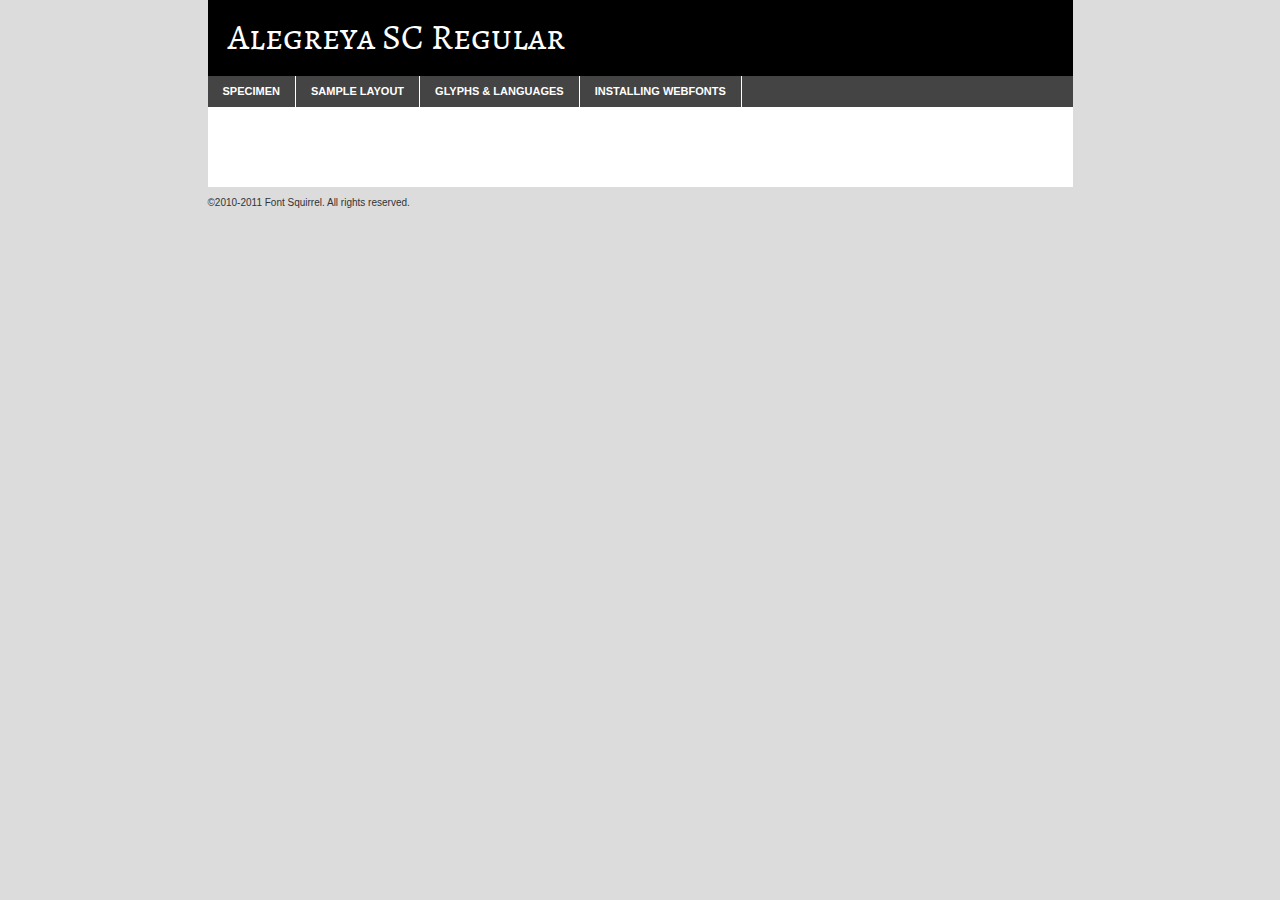
<file: polices/alegreyasc-regular-demo.html>
<!DOCTYPE html PUBLIC "-//W3C//DTD XHTML 1.0 Transitional//EN"
	"http://www.w3.org/TR/xhtml1/DTD/xhtml1-transitional.dtd">

<html xmlns="http://www.w3.org/1999/xhtml" xml:lang="en" lang="en">
<head>
	<meta http-equiv="Content-Type" content="text/html; charset=utf-8" />
	<script src="http://ajax.googleapis.com/ajax/libs/jquery/1.7.2/jquery.min.js" type="text/javascript" charset="utf-8"></script>
	<script src="specimen_files/easytabs.js" type="text/javascript" charset="utf-8"></script>
	<link rel="stylesheet" href="specimen_files/specimen_stylesheet.css" type="text/css" charset="utf-8" />
	<link rel="stylesheet" href="stylesheet.css" type="text/css" charset="utf-8" />

	<style type="text/css">
					body{
				font-family: 'alegreya_scregular';
							}
		</style>

	<title>Alegreya SC Regular Specimen</title>
	
	
	<script type="text/javascript" charset="utf-8">
		$(document).ready(function() {
			$('#container').easyTabs({defaultContent:1});
		});
	</script>
</head>

<body>
<div id="container">
	<div id="header">
		Alegreya SC Regular	</div>
	<ul class="tabs">
		<li><a href="#specimen">Specimen</a></li>
		<li><a href="#layout">Sample Layout</a></li>
				<li><a href="#glyphs">Glyphs &amp; Languages</a></li>
		<li><a href="#installing">Installing Webfonts</a></li>
		
	</ul>
	
	<div id="main_content">

		
			<div id="specimen">
		
				<div class="section">
					<div class="grid12 firstcol">
						<div class="huge">AaBb</div>
					</div>
				</div>
		
				<div class="section">
					<div class="glyph_range">A&#x200B;B&#x200b;C&#x200b;D&#x200b;E&#x200b;F&#x200b;G&#x200b;H&#x200b;I&#x200b;J&#x200b;K&#x200b;L&#x200b;M&#x200b;N&#x200b;O&#x200b;P&#x200b;Q&#x200b;R&#x200b;S&#x200b;T&#x200b;U&#x200b;V&#x200b;W&#x200b;X&#x200b;Y&#x200b;Z&#x200b;a&#x200b;b&#x200b;c&#x200b;d&#x200b;e&#x200b;f&#x200b;g&#x200b;h&#x200b;i&#x200b;j&#x200b;k&#x200b;l&#x200b;m&#x200b;n&#x200b;o&#x200b;p&#x200b;q&#x200b;r&#x200b;s&#x200b;t&#x200b;u&#x200b;v&#x200b;w&#x200b;x&#x200b;y&#x200b;z&#x200b;1&#x200b;2&#x200b;3&#x200b;4&#x200b;5&#x200b;6&#x200b;7&#x200b;8&#x200b;9&#x200b;0&#x200b;&amp;&#x200b;.&#x200b;,&#x200b;?&#x200b;!&#x200b;&#64;&#x200b;(&#x200b;)&#x200b;#&#x200b;$&#x200b;%&#x200b;*&#x200b;+&#x200b;-&#x200b;=&#x200b;:&#x200b;;</div>
				</div>
				<div class="section">
					<div class="grid12 firstcol">
						<table class="sample_table">
							<tr><td>10</td><td class="size10">abcdefghijklmnopqrstuvwxyzABCDEFGHIJKLMNOPQRSTUVWXYZ0123456789abcdefghijklmnopqrstuvwxyzABCDEFGHIJKLMNOPQRSTUVWXYZ0123456789abcdefghijklmnopqrstuvwxyzABCDEFGHIJKLMNOPQRSTUVWXYZ</td></tr>
							<tr><td>11</td><td class="size11">abcdefghijklmnopqrstuvwxyzABCDEFGHIJKLMNOPQRSTUVWXYZ0123456789abcdefghijklmnopqrstuvwxyzABCDEFGHIJKLMNOPQRSTUVWXYZ0123456789abcdefghijklmnopqrstuvwxyzABCDEFGHIJKLMNOPQRSTUVWXYZ</td></tr>
							<tr><td>12</td><td class="size12">abcdefghijklmnopqrstuvwxyzABCDEFGHIJKLMNOPQRSTUVWXYZ0123456789abcdefghijklmnopqrstuvwxyzABCDEFGHIJKLMNOPQRSTUVWXYZ0123456789abcdefghijklmnopqrstuvwxyzABCDEFGHIJKLMNOPQRSTUVWXYZ</td></tr>
							<tr><td>13</td><td class="size13">abcdefghijklmnopqrstuvwxyzABCDEFGHIJKLMNOPQRSTUVWXYZ0123456789abcdefghijklmnopqrstuvwxyzABCDEFGHIJKLMNOPQRSTUVWXYZ0123456789abcdefghijklmnopqrstuvwxyzABCDEFGHIJKLMNOPQRSTUVWXYZ</td></tr>
							<tr><td>14</td><td class="size14">abcdefghijklmnopqrstuvwxyzABCDEFGHIJKLMNOPQRSTUVWXYZ0123456789abcdefghijklmnopqrstuvwxyzABCDEFGHIJKLMNOPQRSTUVWXYZ0123456789abcdefghijklmnopqrstuvwxyzABCDEFGHIJKLMNOPQRSTUVWXYZ</td></tr>
							<tr><td>16</td><td class="size16">abcdefghijklmnopqrstuvwxyzABCDEFGHIJKLMNOPQRSTUVWXYZ0123456789abcdefghijklmnopqrstuvwxyzABCDEFGHIJKLMNOPQRSTUVWXYZ</td></tr>
							<tr><td>18</td><td class="size18">abcdefghijklmnopqrstuvwxyzABCDEFGHIJKLMNOPQRSTUVWXYZ0123456789abcdefghijklmnopqrstuvwxyzABCDEFGHIJKLMNOPQRSTUVWXYZ</td></tr>
							<tr><td>20</td><td class="size20">abcdefghijklmnopqrstuvwxyzABCDEFGHIJKLMNOPQRSTUVWXYZ0123456789abcdefghijklmnopqrstuvwxyzABCDEFGHIJKLMNOPQRSTUVWXYZ</td></tr>
							<tr><td>24</td><td class="size24">abcdefghijklmnopqrstuvwxyzABCDEFGHIJKLMNOPQRSTUVWXYZ0123456789abcdefghijklmnopqrstuvwxyzABCDEFGHIJKLMNOPQRSTUVWXYZ</td></tr>
							<tr><td>30</td><td class="size30">abcdefghijklmnopqrstuvwxyzABCDEFGHIJKLMNOPQRSTUVWXYZ0123456789abcdefghijklmnopqrstuvwxyzABCDEFGHIJKLMNOPQRSTUVWXYZ</td></tr>
							<tr><td>36</td><td class="size36">abcdefghijklmnopqrstuvwxyzABCDEFGHIJKLMNOPQRSTUVWXYZ0123456789abcdefghijklmnopqrstuvwxyzABCDEFGHIJKLMNOPQRSTUVWXYZ</td></tr>
							<tr><td>48</td><td class="size48">abcdefghijklmnopqrstuvwxyzABCDEFGHIJKLMNOPQRSTUVWXYZ0123456789abcdefghijklmnopqrstuvwxyzABCDEFGHIJKLMNOPQRSTUVWXYZ</td></tr>
							<tr><td>60</td><td class="size60">abcdefghijklmnopqrstuvwxyzABCDEFGHIJKLMNOPQRSTUVWXYZ0123456789abcdefghijklmnopqrstuvwxyzABCDEFGHIJKLMNOPQRSTUVWXYZ</td></tr>
							<tr><td>72</td><td class="size72">abcdefghijklmnopqrstuvwxyzABCDEFGHIJKLMNOPQRSTUVWXYZ0123456789abcdefghijklmnopqrstuvwxyzABCDEFGHIJKLMNOPQRSTUVWXYZ</td></tr>
							<tr><td>90</td><td class="size90">abcdefghijklmnopqrstuvwxyzABCDEFGHIJKLMNOPQRSTUVWXYZ0123456789abcdefghijklmnopqrstuvwxyzABCDEFGHIJKLMNOPQRSTUVWXYZ</td></tr>
						</table>
				
					</div>
			
				</div>
		
		
		
								<div class="section" id="bodycomparison">


										<div id="xheight">
				<div class="fontbody">&#x25FC;&#x25FC;&#x25FC;&#x25FC;&#x25FC;&#x25FC;&#x25FC;&#x25FC;&#x25FC;&#x25FC;&#x25FC;&#x25FC;&#x25FC;&#x25FC;&#x25FC;&#x25FC;&#x25FC;&#x25FC;&#x25FC;&#x25FC;&#x25FC;&#x25FC;&#x25FC;&#x25FC;&#x25FC;&#x25FC;&#x25FC;&#x25FC;&#x25FC;&#x25FC;&#x25FC;&#x25FC;&#x25FC;&#x25FC;&#x25FC;&#x25FC;&#x25FC;&#x25FC;&#x25FC;&#x25FC;&#x25FC;&#x25FC;&#x25FC;&#x25FC;&#x25FC;&#x25FC;&#x25FC;&#x25FC;&#x25FC;&#x25FC;&#x25FC;&#x25FC;&#x25FC;&#x25FC;&#x25FC;&#x25FC;&#x25FC;&#x25FC;&#x25FC;&#x25FC;&#x25FC;&#x25FC;&#x25FC;&#x25FC;&#x25FC;&#x25FC;&#x25FC;&#x25FC;&#x25FC;&#x25FC;&#x25FC;&#x25FC;&#x25FC;&#x25FC;&#x25FC;&#x25FC;&#x25FC;&#x25FC;&#x25FC;&#x25FC;&#x25FC;&#x25FC;&#x25FC;&#x25FC;&#x25FC;&#x25FC;&#x25FC;&#x25FC;&#x25FC;&#x25FC;&#x25FC;&#x25FC;&#x25FC;&#x25FC;&#x25FC;&#x25FC;&#x25FC;&#x25FC;&#x25FC;body</div><div class="arialbody">body</div><div class="verdanabody">body</div><div class="georgiabody">body</div></div>
										<div class="fontbody" style="z-index:1">
											body<span>Alegreya SC Regular</span>
										</div>
										<div class="arialbody" style="z-index:1">
											body<span>Arial</span>
										</div>
										<div class="verdanabody" style="z-index:1">
											body<span>Verdana</span>
										</div>
										<div class="georgiabody" style="z-index:1">
											body<span>Georgia</span>
										</div>



								</div>
		
		
				<div class="section psample psample_row1" id="">
					
					<div class="grid2 firstcol">
						<p class="size10"><span>10.</span>Aenean lacinia bibendum nulla sed consectetur. Fusce dapibus, tellus ac cursus commodo, tortor mauris condimentum nibh, ut fermentum massa justo sit amet risus. Nullam id dolor id nibh ultricies vehicula ut id elit. Cum sociis natoque penatibus et magnis dis parturient montes, nascetur ridiculus mus. Nulla vitae elit libero, a pharetra augue.</p>
			
					</div>
					<div class="grid3">
						<p class="size11"><span>11.</span>Aenean lacinia bibendum nulla sed consectetur. Fusce dapibus, tellus ac cursus commodo, tortor mauris condimentum nibh, ut fermentum massa justo sit amet risus. Nullam id dolor id nibh ultricies vehicula ut id elit. Cum sociis natoque penatibus et magnis dis parturient montes, nascetur ridiculus mus. Nulla vitae elit libero, a pharetra augue.</p>
			
					</div>
					<div class="grid3">
						<p class="size12"><span>12.</span>Aenean lacinia bibendum nulla sed consectetur. Fusce dapibus, tellus ac cursus commodo, tortor mauris condimentum nibh, ut fermentum massa justo sit amet risus. Nullam id dolor id nibh ultricies vehicula ut id elit. Cum sociis natoque penatibus et magnis dis parturient montes, nascetur ridiculus mus. Nulla vitae elit libero, a pharetra augue.</p>
			
					</div>
					<div class="grid4">
						<p class="size13"><span>13.</span>Aenean lacinia bibendum nulla sed consectetur. Fusce dapibus, tellus ac cursus commodo, tortor mauris condimentum nibh, ut fermentum massa justo sit amet risus. Nullam id dolor id nibh ultricies vehicula ut id elit. Cum sociis natoque penatibus et magnis dis parturient montes, nascetur ridiculus mus. Nulla vitae elit libero, a pharetra augue.</p>
			
					</div>
					<div class="white_blend"></div>
					
				</div>
				<div class="section psample psample_row2" id="">
					<div class="grid3 firstcol">
						<p class="size14"><span>14.</span>Aenean lacinia bibendum nulla sed consectetur. Fusce dapibus, tellus ac cursus commodo, tortor mauris condimentum nibh, ut fermentum massa justo sit amet risus. Nullam id dolor id nibh ultricies vehicula ut id elit. Cum sociis natoque penatibus et magnis dis parturient montes, nascetur ridiculus mus. Nulla vitae elit libero, a pharetra augue.</p>
			
					</div>
					<div class="grid4">
						<p class="size16"><span>16.</span>Aenean lacinia bibendum nulla sed consectetur. Fusce dapibus, tellus ac cursus commodo, tortor mauris condimentum nibh, ut fermentum massa justo sit amet risus. Nullam id dolor id nibh ultricies vehicula ut id elit. Cum sociis natoque penatibus et magnis dis parturient montes, nascetur ridiculus mus. Nulla vitae elit libero, a pharetra augue.</p>
			
					</div>
					<div class="grid5">
						<p class="size18"><span>18.</span>Aenean lacinia bibendum nulla sed consectetur. Fusce dapibus, tellus ac cursus commodo, tortor mauris condimentum nibh, ut fermentum massa justo sit amet risus. Nullam id dolor id nibh ultricies vehicula ut id elit. Cum sociis natoque penatibus et magnis dis parturient montes, nascetur ridiculus mus. Nulla vitae elit libero, a pharetra augue.</p>
			
					</div>

					<div class="white_blend"></div>

				</div>
				
				<div class="section psample psample_row3" id="">
					<div class="grid5 firstcol">
						<p class="size20"><span>20.</span>Aenean lacinia bibendum nulla sed consectetur. Fusce dapibus, tellus ac cursus commodo, tortor mauris condimentum nibh, ut fermentum massa justo sit amet risus. Nullam id dolor id nibh ultricies vehicula ut id elit. Cum sociis natoque penatibus et magnis dis parturient montes, nascetur ridiculus mus. Nulla vitae elit libero, a pharetra augue.</p>
					</div>
					<div class="grid7">
						<p class="size24"><span>24.</span>Aenean lacinia bibendum nulla sed consectetur. Fusce dapibus, tellus ac cursus commodo, tortor mauris condimentum nibh, ut fermentum massa justo sit amet risus. Nullam id dolor id nibh ultricies vehicula ut id elit. Cum sociis natoque penatibus et magnis dis parturient montes, nascetur ridiculus mus. Nulla vitae elit libero, a pharetra augue.</p>
					</div>
					
					<div class="white_blend"></div>
					
				</div>
				
				<div class="section psample psample_row4" id="">
					<div class="grid12 firstcol">
						<p class="size30"><span>30.</span>Aenean lacinia bibendum nulla sed consectetur. Fusce dapibus, tellus ac cursus commodo, tortor mauris condimentum nibh, ut fermentum massa justo sit amet risus. Nullam id dolor id nibh ultricies vehicula ut id elit. Cum sociis natoque penatibus et magnis dis parturient montes, nascetur ridiculus mus. Nulla vitae elit libero, a pharetra augue.</p>
					</div>
					<div class="white_blend"></div>
					
				</div>
				
				
				
				<div class="section psample psample_row1 fullreverse">
					<div class="grid2 firstcol">
						<p class="size10"><span>10.</span>Aenean lacinia bibendum nulla sed consectetur. Fusce dapibus, tellus ac cursus commodo, tortor mauris condimentum nibh, ut fermentum massa justo sit amet risus. Nullam id dolor id nibh ultricies vehicula ut id elit. Cum sociis natoque penatibus et magnis dis parturient montes, nascetur ridiculus mus. Nulla vitae elit libero, a pharetra augue.</p>
			
					</div>
					<div class="grid3">
						<p class="size11"><span>11.</span>Aenean lacinia bibendum nulla sed consectetur. Fusce dapibus, tellus ac cursus commodo, tortor mauris condimentum nibh, ut fermentum massa justo sit amet risus. Nullam id dolor id nibh ultricies vehicula ut id elit. Cum sociis natoque penatibus et magnis dis parturient montes, nascetur ridiculus mus. Nulla vitae elit libero, a pharetra augue.</p>
			
					</div>
					<div class="grid3">
						<p class="size12"><span>12.</span>Aenean lacinia bibendum nulla sed consectetur. Fusce dapibus, tellus ac cursus commodo, tortor mauris condimentum nibh, ut fermentum massa justo sit amet risus. Nullam id dolor id nibh ultricies vehicula ut id elit. Cum sociis natoque penatibus et magnis dis parturient montes, nascetur ridiculus mus. Nulla vitae elit libero, a pharetra augue.</p>
			
					</div>
					<div class="grid4">
						<p class="size13"><span>13.</span>Aenean lacinia bibendum nulla sed consectetur. Fusce dapibus, tellus ac cursus commodo, tortor mauris condimentum nibh, ut fermentum massa justo sit amet risus. Nullam id dolor id nibh ultricies vehicula ut id elit. Cum sociis natoque penatibus et magnis dis parturient montes, nascetur ridiculus mus. Nulla vitae elit libero, a pharetra augue.</p>
			
					</div>
					<div class="black_blend"></div>
					
				</div>
				
				<div class="section psample psample_row2 fullreverse">
					<div class="grid3 firstcol">
						<p class="size14"><span>14.</span>Aenean lacinia bibendum nulla sed consectetur. Fusce dapibus, tellus ac cursus commodo, tortor mauris condimentum nibh, ut fermentum massa justo sit amet risus. Nullam id dolor id nibh ultricies vehicula ut id elit. Cum sociis natoque penatibus et magnis dis parturient montes, nascetur ridiculus mus. Nulla vitae elit libero, a pharetra augue.</p>
			
					</div>
					<div class="grid4">
						<p class="size16"><span>16.</span>Aenean lacinia bibendum nulla sed consectetur. Fusce dapibus, tellus ac cursus commodo, tortor mauris condimentum nibh, ut fermentum massa justo sit amet risus. Nullam id dolor id nibh ultricies vehicula ut id elit. Cum sociis natoque penatibus et magnis dis parturient montes, nascetur ridiculus mus. Nulla vitae elit libero, a pharetra augue.</p>
			
					</div>
					<div class="grid5">
						<p class="size18"><span>18.</span>Aenean lacinia bibendum nulla sed consectetur. Fusce dapibus, tellus ac cursus commodo, tortor mauris condimentum nibh, ut fermentum massa justo sit amet risus. Nullam id dolor id nibh ultricies vehicula ut id elit. Cum sociis natoque penatibus et magnis dis parturient montes, nascetur ridiculus mus. Nulla vitae elit libero, a pharetra augue.</p>
			
					</div>
					<div class="black_blend"></div>

				</div>
				
				<div class="section psample fullreverse psample_row3" id="">
					<div class="grid5 firstcol">
						<p class="size20"><span>20.</span>Aenean lacinia bibendum nulla sed consectetur. Fusce dapibus, tellus ac cursus commodo, tortor mauris condimentum nibh, ut fermentum massa justo sit amet risus. Nullam id dolor id nibh ultricies vehicula ut id elit. Cum sociis natoque penatibus et magnis dis parturient montes, nascetur ridiculus mus. Nulla vitae elit libero, a pharetra augue.</p>
					</div>
					<div class="grid7">
						<p class="size24"><span>24.</span>Aenean lacinia bibendum nulla sed consectetur. Fusce dapibus, tellus ac cursus commodo, tortor mauris condimentum nibh, ut fermentum massa justo sit amet risus. Nullam id dolor id nibh ultricies vehicula ut id elit. Cum sociis natoque penatibus et magnis dis parturient montes, nascetur ridiculus mus. Nulla vitae elit libero, a pharetra augue.</p>
					</div>
					
					<div class="black_blend"></div>
					
				</div>
				
				<div class="section psample fullreverse psample_row4" id="" style="border-bottom: 20px #000 solid;">
					<div class="grid12 firstcol">
						<p class="size30"><span>30.</span>Aenean lacinia bibendum nulla sed consectetur. Fusce dapibus, tellus ac cursus commodo, tortor mauris condimentum nibh, ut fermentum massa justo sit amet risus. Nullam id dolor id nibh ultricies vehicula ut id elit. Cum sociis natoque penatibus et magnis dis parturient montes, nascetur ridiculus mus. Nulla vitae elit libero, a pharetra augue.</p>
					</div>
					<div class="black_blend"></div>
					
				</div>
				
				
				
				
			</div>
			
			<div id="layout">
				
				<div class="section">
					
					<div class="grid12 firstcol">
						<h1>Lorem Ipsum Dolor</h1>
						<h2>Etiam porta sem malesuada magna mollis euismod</h2>
						
						<p class="byline">By <a href="#link">Aenean Lacinia</a></p>
					</div>
				</div>
				<div class="section">
					<div class="grid8 firstcol">
						<p class="large">Donec sed odio dui. Morbi leo risus, porta ac consectetur ac, vestibulum at eros. Fusce dapibus, tellus ac cursus commodo, tortor mauris condimentum nibh, ut fermentum massa justo sit amet risus. </p>

						
						<h3>Pellentesque ornare sem</h3>

						<p>Maecenas sed diam eget risus varius blandit sit amet non magna. Maecenas faucibus mollis interdum. Donec ullamcorper nulla non metus auctor fringilla. Nullam id dolor id nibh ultricies vehicula ut id elit. Nullam id dolor id nibh ultricies vehicula ut id elit. </p>

						<p>Aenean eu leo quam. Pellentesque ornare sem lacinia quam venenatis vestibulum. Lorem ipsum dolor sit amet, consectetur adipiscing elit. Cum sociis natoque penatibus et magnis dis parturient montes, nascetur ridiculus mus. </p>

						<p>Nulla vitae elit libero, a pharetra augue. Praesent commodo cursus magna, vel scelerisque nisl consectetur et. Aenean lacinia bibendum nulla sed consectetur. </p>

						<p>Nullam quis risus eget urna mollis ornare vel eu leo. Nullam quis risus eget urna mollis ornare vel eu leo. Maecenas sed diam eget risus varius blandit sit amet non magna. Donec ullamcorper nulla non metus auctor fringilla. </p>

						<h3>Cras mattis consectetur</h3>

						<p>Aenean eu leo quam. Pellentesque ornare sem lacinia quam venenatis vestibulum. Aenean lacinia bibendum nulla sed consectetur. Integer posuere erat a ante venenatis dapibus posuere velit aliquet. Cras mattis consectetur purus sit amet fermentum. </p>

						<p>Nullam id dolor id nibh ultricies vehicula ut id elit. Nullam quis risus eget urna mollis ornare vel eu leo. Cras mattis consectetur purus sit amet fermentum.</p>
					</div>
					
					<div class="grid4 sidebar">
						
						<div class="box reverse">
							<p class="last">Nullam quis risus eget urna mollis ornare vel eu leo. Donec ullamcorper nulla non metus auctor fringilla. Cras mattis consectetur purus sit amet fermentum. Sed posuere consectetur est at lobortis. Lorem ipsum dolor sit amet, consectetur adipiscing elit. </p>
						</div>
						
						<p class="caption">Maecenas sed diam eget risus varius.</p>

						<p>Vestibulum id ligula porta felis euismod semper. Integer posuere erat a ante venenatis dapibus posuere velit aliquet. Vestibulum id ligula porta felis euismod semper. Sed posuere consectetur est at lobortis. Maecenas sed diam eget risus varius blandit sit amet non magna. Fusce dapibus, tellus ac cursus commodo, tortor mauris condimentum nibh, ut fermentum massa justo sit amet risus. </p>

					

						<p>Duis mollis, est non commodo luctus, nisi erat porttitor ligula, eget lacinia odio sem nec elit. Aenean lacinia bibendum nulla sed consectetur. Vivamus sagittis lacus vel augue laoreet rutrum faucibus dolor auctor. Aenean lacinia bibendum nulla sed consectetur. Nullam quis risus eget urna mollis ornare vel eu leo. </p>

						<p>Praesent commodo cursus magna, vel scelerisque nisl consectetur et. Donec ullamcorper nulla non metus auctor fringilla. Maecenas faucibus mollis interdum. Fusce dapibus, tellus ac cursus commodo, tortor mauris condimentum nibh, ut fermentum massa justo sit amet risus. </p>

					</div>
				</div>
				
			</div>


			



		<div id="glyphs">
			<div class="section">
				<div class="grid12 firstcol">
			
				<h1>Language Support</h1>
				<p>The subset of Alegreya SC Regular in this kit supports the following languages:<br />
			
					Albanian, Basque, Breton, Chamorro, Danish, Dutch, English, Faroese, Finnish, French, Frisian, Galician, German, Icelandic, Italian, Malagasy, Norwegian, Portuguese, Spanish, Swedish				</p>
				<h1>Glyph Chart</h1>
				<p>The subset of Alegreya SC Regular in this kit includes all the glyphs listed below. Unicode entities are included above each glyph to help you insert individual characters into your layout.</p>
				<div id="glyph_chart">
			
																				 <div><p>&amp;#32;</p>&#32;</div>
																				 <div><p>&amp;#33;</p>&#33;</div>
																				 <div><p>&amp;#34;</p>&#34;</div>
																				 <div><p>&amp;#35;</p>&#35;</div>
																				 <div><p>&amp;#36;</p>&#36;</div>
																				 <div><p>&amp;#37;</p>&#37;</div>
																				 <div><p>&amp;#38;</p>&#38;</div>
																				 <div><p>&amp;#39;</p>&#39;</div>
																				 <div><p>&amp;#40;</p>&#40;</div>
																				 <div><p>&amp;#41;</p>&#41;</div>
																				 <div><p>&amp;#42;</p>&#42;</div>
																				 <div><p>&amp;#43;</p>&#43;</div>
																				 <div><p>&amp;#44;</p>&#44;</div>
																				 <div><p>&amp;#45;</p>&#45;</div>
																				 <div><p>&amp;#46;</p>&#46;</div>
																				 <div><p>&amp;#47;</p>&#47;</div>
																				 <div><p>&amp;#48;</p>&#48;</div>
																				 <div><p>&amp;#49;</p>&#49;</div>
																				 <div><p>&amp;#50;</p>&#50;</div>
																				 <div><p>&amp;#51;</p>&#51;</div>
																				 <div><p>&amp;#52;</p>&#52;</div>
																				 <div><p>&amp;#53;</p>&#53;</div>
																				 <div><p>&amp;#54;</p>&#54;</div>
																				 <div><p>&amp;#55;</p>&#55;</div>
																				 <div><p>&amp;#56;</p>&#56;</div>
																				 <div><p>&amp;#57;</p>&#57;</div>
																				 <div><p>&amp;#58;</p>&#58;</div>
																				 <div><p>&amp;#59;</p>&#59;</div>
																				 <div><p>&amp;#60;</p>&#60;</div>
																				 <div><p>&amp;#61;</p>&#61;</div>
																				 <div><p>&amp;#62;</p>&#62;</div>
																				 <div><p>&amp;#63;</p>&#63;</div>
																				 <div><p>&amp;#64;</p>&#64;</div>
																				 <div><p>&amp;#65;</p>&#65;</div>
																				 <div><p>&amp;#66;</p>&#66;</div>
																				 <div><p>&amp;#67;</p>&#67;</div>
																				 <div><p>&amp;#68;</p>&#68;</div>
																				 <div><p>&amp;#69;</p>&#69;</div>
																				 <div><p>&amp;#70;</p>&#70;</div>
																				 <div><p>&amp;#71;</p>&#71;</div>
																				 <div><p>&amp;#72;</p>&#72;</div>
																				 <div><p>&amp;#73;</p>&#73;</div>
																				 <div><p>&amp;#74;</p>&#74;</div>
																				 <div><p>&amp;#75;</p>&#75;</div>
																				 <div><p>&amp;#76;</p>&#76;</div>
																				 <div><p>&amp;#77;</p>&#77;</div>
																				 <div><p>&amp;#78;</p>&#78;</div>
																				 <div><p>&amp;#79;</p>&#79;</div>
																				 <div><p>&amp;#80;</p>&#80;</div>
																				 <div><p>&amp;#81;</p>&#81;</div>
																				 <div><p>&amp;#82;</p>&#82;</div>
																				 <div><p>&amp;#83;</p>&#83;</div>
																				 <div><p>&amp;#84;</p>&#84;</div>
																				 <div><p>&amp;#85;</p>&#85;</div>
																				 <div><p>&amp;#86;</p>&#86;</div>
																				 <div><p>&amp;#87;</p>&#87;</div>
																				 <div><p>&amp;#88;</p>&#88;</div>
																				 <div><p>&amp;#89;</p>&#89;</div>
																				 <div><p>&amp;#90;</p>&#90;</div>
																				 <div><p>&amp;#91;</p>&#91;</div>
																				 <div><p>&amp;#92;</p>&#92;</div>
																				 <div><p>&amp;#93;</p>&#93;</div>
																				 <div><p>&amp;#94;</p>&#94;</div>
																				 <div><p>&amp;#95;</p>&#95;</div>
																				 <div><p>&amp;#96;</p>&#96;</div>
																				 <div><p>&amp;#97;</p>&#97;</div>
																				 <div><p>&amp;#98;</p>&#98;</div>
																				 <div><p>&amp;#99;</p>&#99;</div>
																				 <div><p>&amp;#100;</p>&#100;</div>
																				 <div><p>&amp;#101;</p>&#101;</div>
																				 <div><p>&amp;#102;</p>&#102;</div>
																				 <div><p>&amp;#103;</p>&#103;</div>
																				 <div><p>&amp;#104;</p>&#104;</div>
																				 <div><p>&amp;#105;</p>&#105;</div>
																				 <div><p>&amp;#106;</p>&#106;</div>
																				 <div><p>&amp;#107;</p>&#107;</div>
																				 <div><p>&amp;#108;</p>&#108;</div>
																				 <div><p>&amp;#109;</p>&#109;</div>
																				 <div><p>&amp;#110;</p>&#110;</div>
																				 <div><p>&amp;#111;</p>&#111;</div>
																				 <div><p>&amp;#112;</p>&#112;</div>
																				 <div><p>&amp;#113;</p>&#113;</div>
																				 <div><p>&amp;#114;</p>&#114;</div>
																				 <div><p>&amp;#115;</p>&#115;</div>
																				 <div><p>&amp;#116;</p>&#116;</div>
																				 <div><p>&amp;#117;</p>&#117;</div>
																				 <div><p>&amp;#118;</p>&#118;</div>
																				 <div><p>&amp;#119;</p>&#119;</div>
																				 <div><p>&amp;#120;</p>&#120;</div>
																				 <div><p>&amp;#121;</p>&#121;</div>
																				 <div><p>&amp;#122;</p>&#122;</div>
																				 <div><p>&amp;#123;</p>&#123;</div>
																				 <div><p>&amp;#124;</p>&#124;</div>
																				 <div><p>&amp;#125;</p>&#125;</div>
																				 <div><p>&amp;#126;</p>&#126;</div>
																				 <div><p>&amp;#160;</p>&#160;</div>
																				 <div><p>&amp;#161;</p>&#161;</div>
																				 <div><p>&amp;#162;</p>&#162;</div>
																				 <div><p>&amp;#163;</p>&#163;</div>
																				 <div><p>&amp;#164;</p>&#164;</div>
																				 <div><p>&amp;#165;</p>&#165;</div>
																				 <div><p>&amp;#166;</p>&#166;</div>
																				 <div><p>&amp;#167;</p>&#167;</div>
																				 <div><p>&amp;#168;</p>&#168;</div>
																				 <div><p>&amp;#169;</p>&#169;</div>
																				 <div><p>&amp;#170;</p>&#170;</div>
																				 <div><p>&amp;#171;</p>&#171;</div>
																				 <div><p>&amp;#172;</p>&#172;</div>
																				 <div><p>&amp;#173;</p>&#173;</div>
																				 <div><p>&amp;#174;</p>&#174;</div>
																				 <div><p>&amp;#175;</p>&#175;</div>
																				 <div><p>&amp;#176;</p>&#176;</div>
																				 <div><p>&amp;#177;</p>&#177;</div>
																				 <div><p>&amp;#178;</p>&#178;</div>
																				 <div><p>&amp;#179;</p>&#179;</div>
																				 <div><p>&amp;#180;</p>&#180;</div>
																				 <div><p>&amp;#182;</p>&#182;</div>
																				 <div><p>&amp;#183;</p>&#183;</div>
																				 <div><p>&amp;#184;</p>&#184;</div>
																				 <div><p>&amp;#185;</p>&#185;</div>
																				 <div><p>&amp;#186;</p>&#186;</div>
																				 <div><p>&amp;#187;</p>&#187;</div>
																				 <div><p>&amp;#188;</p>&#188;</div>
																				 <div><p>&amp;#189;</p>&#189;</div>
																				 <div><p>&amp;#190;</p>&#190;</div>
																				 <div><p>&amp;#191;</p>&#191;</div>
																				 <div><p>&amp;#192;</p>&#192;</div>
																				 <div><p>&amp;#193;</p>&#193;</div>
																				 <div><p>&amp;#194;</p>&#194;</div>
																				 <div><p>&amp;#195;</p>&#195;</div>
																				 <div><p>&amp;#196;</p>&#196;</div>
																				 <div><p>&amp;#197;</p>&#197;</div>
																				 <div><p>&amp;#198;</p>&#198;</div>
																				 <div><p>&amp;#199;</p>&#199;</div>
																				 <div><p>&amp;#200;</p>&#200;</div>
																				 <div><p>&amp;#201;</p>&#201;</div>
																				 <div><p>&amp;#202;</p>&#202;</div>
																				 <div><p>&amp;#203;</p>&#203;</div>
																				 <div><p>&amp;#204;</p>&#204;</div>
																				 <div><p>&amp;#205;</p>&#205;</div>
																				 <div><p>&amp;#206;</p>&#206;</div>
																				 <div><p>&amp;#207;</p>&#207;</div>
																				 <div><p>&amp;#208;</p>&#208;</div>
																				 <div><p>&amp;#209;</p>&#209;</div>
																				 <div><p>&amp;#210;</p>&#210;</div>
																				 <div><p>&amp;#211;</p>&#211;</div>
																				 <div><p>&amp;#212;</p>&#212;</div>
																				 <div><p>&amp;#213;</p>&#213;</div>
																				 <div><p>&amp;#214;</p>&#214;</div>
																				 <div><p>&amp;#215;</p>&#215;</div>
																				 <div><p>&amp;#216;</p>&#216;</div>
																				 <div><p>&amp;#217;</p>&#217;</div>
																				 <div><p>&amp;#218;</p>&#218;</div>
																				 <div><p>&amp;#219;</p>&#219;</div>
																				 <div><p>&amp;#220;</p>&#220;</div>
																				 <div><p>&amp;#221;</p>&#221;</div>
																				 <div><p>&amp;#222;</p>&#222;</div>
																				 <div><p>&amp;#223;</p>&#223;</div>
																				 <div><p>&amp;#224;</p>&#224;</div>
																				 <div><p>&amp;#225;</p>&#225;</div>
																				 <div><p>&amp;#226;</p>&#226;</div>
																				 <div><p>&amp;#227;</p>&#227;</div>
																				 <div><p>&amp;#228;</p>&#228;</div>
																				 <div><p>&amp;#229;</p>&#229;</div>
																				 <div><p>&amp;#230;</p>&#230;</div>
																				 <div><p>&amp;#231;</p>&#231;</div>
																				 <div><p>&amp;#232;</p>&#232;</div>
																				 <div><p>&amp;#233;</p>&#233;</div>
																				 <div><p>&amp;#234;</p>&#234;</div>
																				 <div><p>&amp;#235;</p>&#235;</div>
																				 <div><p>&amp;#236;</p>&#236;</div>
																				 <div><p>&amp;#237;</p>&#237;</div>
																				 <div><p>&amp;#238;</p>&#238;</div>
																				 <div><p>&amp;#239;</p>&#239;</div>
																				 <div><p>&amp;#240;</p>&#240;</div>
																				 <div><p>&amp;#241;</p>&#241;</div>
																				 <div><p>&amp;#242;</p>&#242;</div>
																				 <div><p>&amp;#243;</p>&#243;</div>
																				 <div><p>&amp;#244;</p>&#244;</div>
																				 <div><p>&amp;#245;</p>&#245;</div>
																				 <div><p>&amp;#246;</p>&#246;</div>
																				 <div><p>&amp;#247;</p>&#247;</div>
																				 <div><p>&amp;#248;</p>&#248;</div>
																				 <div><p>&amp;#249;</p>&#249;</div>
																				 <div><p>&amp;#250;</p>&#250;</div>
																				 <div><p>&amp;#251;</p>&#251;</div>
																				 <div><p>&amp;#252;</p>&#252;</div>
																				 <div><p>&amp;#253;</p>&#253;</div>
																				 <div><p>&amp;#254;</p>&#254;</div>
																				 <div><p>&amp;#255;</p>&#255;</div>
																				 <div><p>&amp;#338;</p>&#338;</div>
																				 <div><p>&amp;#339;</p>&#339;</div>
																				 <div><p>&amp;#376;</p>&#376;</div>
																				 <div><p>&amp;#710;</p>&#710;</div>
																				 <div><p>&amp;#732;</p>&#732;</div>
																				 <div><p>&amp;#8192;</p>&#8192;</div>
																				 <div><p>&amp;#8193;</p>&#8193;</div>
																				 <div><p>&amp;#8194;</p>&#8194;</div>
																				 <div><p>&amp;#8195;</p>&#8195;</div>
																				 <div><p>&amp;#8196;</p>&#8196;</div>
																				 <div><p>&amp;#8197;</p>&#8197;</div>
																				 <div><p>&amp;#8198;</p>&#8198;</div>
																				 <div><p>&amp;#8199;</p>&#8199;</div>
																				 <div><p>&amp;#8200;</p>&#8200;</div>
																				 <div><p>&amp;#8201;</p>&#8201;</div>
																				 <div><p>&amp;#8202;</p>&#8202;</div>
																				 <div><p>&amp;#8208;</p>&#8208;</div>
																				 <div><p>&amp;#8209;</p>&#8209;</div>
																				 <div><p>&amp;#8210;</p>&#8210;</div>
																				 <div><p>&amp;#8211;</p>&#8211;</div>
																				 <div><p>&amp;#8212;</p>&#8212;</div>
																				 <div><p>&amp;#8216;</p>&#8216;</div>
																				 <div><p>&amp;#8217;</p>&#8217;</div>
																				 <div><p>&amp;#8218;</p>&#8218;</div>
																				 <div><p>&amp;#8220;</p>&#8220;</div>
																				 <div><p>&amp;#8221;</p>&#8221;</div>
																				 <div><p>&amp;#8222;</p>&#8222;</div>
																				 <div><p>&amp;#8226;</p>&#8226;</div>
																				 <div><p>&amp;#8230;</p>&#8230;</div>
																				 <div><p>&amp;#8239;</p>&#8239;</div>
																				 <div><p>&amp;#8249;</p>&#8249;</div>
																				 <div><p>&amp;#8250;</p>&#8250;</div>
																				 <div><p>&amp;#8287;</p>&#8287;</div>
																				 <div><p>&amp;#8364;</p>&#8364;</div>
																				 <div><p>&amp;#8482;</p>&#8482;</div>
																				 <div><p>&amp;#9724;</p>&#9724;</div>
																				 <div><p>&amp;#64257;</p>&#64257;</div>
																				 <div><p>&amp;#64258;</p>&#64258;</div>
																																																</div>	
				</div>
		
		
			</div>
		</div>
		
		
		<div id="specs">
			
		</div>
	
		<div id="installing">
			<div class="section">
				<div class="grid7 firstcol">
					<h1>Installing Webfonts</h1>
					
					<p>Webfonts are supported by all major browser platforms but not all in the same way. There are currently four different font formats that must be included in order to target all browsers. This includes TTF, WOFF, EOT and SVG.</p>
					
					<h2>1. Upload your webfonts</h2>
					<p>You must upload your webfont kit to your website. They should be in or near the same directory as your CSS files.</p>
					
					<h2>2. Include the webfont stylesheet</h2>
					<p>A special CSS @font-face declaration helps the various browsers select the appropriate font it needs without causing you a bunch of headaches. Learn more about this syntax by reading the <a href="http://www.fontspring.com/blog/further-hardening-of-the-bulletproof-syntax">Fontspring blog post</a> about it. The code for it is as follows:</p>


<code>
@font-face{ 
	font-family: 'MyWebFont';
	src: url('WebFont.eot');
	src: url('WebFont.eot?#iefix') format('embedded-opentype'),
	     url('WebFont.woff') format('woff'),
	     url('WebFont.ttf') format('truetype'),
	     url('WebFont.svg#webfont') format('svg');
}
</code>

	<p>We've already gone ahead and generated the code for you. All you have to do is link to the stylesheet in your HTML, like this:</p>
	<code>&lt;link rel=&quot;stylesheet&quot; href=&quot;stylesheet.css&quot; type=&quot;text/css&quot; charset=&quot;utf-8&quot; /&gt;</code>

					<h2>3. Modify your own stylesheet</h2>
					<p>To take advantage of your new fonts, you must tell your stylesheet to use them. Look at the original @font-face declaration above and find the property called "font-family." The name linked there will be what you use to reference the font. Prepend that webfont name to the font stack in the "font-family" property, inside the selector you want to change. For example:</p>
<code>p { font-family: 'WebFont', Arial, sans-serif; }</code>

<h2>4. Test</h2>
<p>Getting webfonts to work cross-browser <em>can</em> be tricky. Use the information in the sidebar to help you if you find that fonts aren't loading in a particular browser.</p>
				</div>
				
				<div class="grid5 sidebar">
					<div class="box">
						<h2>Troubleshooting<br />Font-Face Problems</h2>
						<p>Having trouble getting your webfonts to load in your new website? Here are some tips to sort out what might be the problem.</p>

						<h3>Fonts not showing in any browser</h3>

						<p>This sounds like you need to work on the plumbing. You either did not upload the fonts to the correct directory, or you did not link the fonts properly in the CSS. If you've confirmed that all this is correct and you still have a problem, take a look at your .htaccess file and see if requests are getting intercepted.</p>

						<h3>Fonts not loading in iPhone or iPad</h3>

						<p>The most common problem here is that you are serving the fonts from an IIS server. IIS refuses to serve files that have unknown MIME types. If that is the case, you must set the MIME type for SVG to "image/svg+xml" in the server settings. Follow these instructions from Microsoft if you need help.</p>

						<h3>Fonts not loading in Firefox</h3>

						<p>The primary reason for this failure? You are still using a version Firefox older than 3.5. So upgrade already! If that isn't it, then you are very likely serving fonts from a different domain. Firefox requires that all font assets be served from the same domain. Lastly it is possible that you need to add WOFF to your list of MIME types (if you are serving via IIS.)</p>

						<h3>Fonts not loading in IE</h3>

						<p>Are you looking at Internet Explorer on an actual Windows machine or are you cheating by using a service like Adobe BrowserLab? Many of these screenshot services do not render @font-face for IE. Best to test it on a real machine.</p>

						<h3>Fonts not loading in IE9</h3>

						<p>IE9, like Firefox, requires that fonts be served from the same domain as the website. Make sure that is the case.</p>
					</div>
				</div>
			</div>
			
		</div>
	
	</div>
	<div id="footer">
		<p>&copy;2010-2011 Font Squirrel. All rights reserved.</p>
	</div>
</div>
</body>
</html>
</file>
<file: polices/stylesheet.css>
/* Generated by Font Squirrel (http://www.fontsquirrel.com) on October 3, 2014 */



@font-face {
    font-family: 'alegreyabold_italic';
    src: url('alegreya-bolditalic-webfont.eot');
    src: url('alegreya-bolditalic-webfont.eot?#iefix') format('embedded-opentype'),
         url('alegreya-bolditalic-webfont.woff2') format('woff2'),
         url('alegreya-bolditalic-webfont.woff') format('woff'),
         url('alegreya-bolditalic-webfont.ttf') format('truetype'),
         url('alegreya-bolditalic-webfont.svg#alegreyabold_italic') format('svg');
    font-weight: normal;
    font-style: normal;

}




@font-face {
    font-family: 'alegreyabold';
    src: url('alegreya-bold-webfont.eot');
    src: url('alegreya-bold-webfont.eot?#iefix') format('embedded-opentype'),
         url('alegreya-bold-webfont.woff2') format('woff2'),
         url('alegreya-bold-webfont.woff') format('woff'),
         url('alegreya-bold-webfont.ttf') format('truetype'),
         url('alegreya-bold-webfont.svg#alegreyabold') format('svg');
    font-weight: normal;
    font-style: normal;

}




@font-face {
    font-family: 'alegreyablack_italic';
    src: url('alegreya-blackitalic-webfont.eot');
    src: url('alegreya-blackitalic-webfont.eot?#iefix') format('embedded-opentype'),
         url('alegreya-blackitalic-webfont.woff2') format('woff2'),
         url('alegreya-blackitalic-webfont.woff') format('woff'),
         url('alegreya-blackitalic-webfont.ttf') format('truetype'),
         url('alegreya-blackitalic-webfont.svg#alegreyablack_italic') format('svg');
    font-weight: normal;
    font-style: normal;

}




@font-face {
    font-family: 'alegreyablack';
    src: url('alegreya-black-webfont.eot');
    src: url('alegreya-black-webfont.eot?#iefix') format('embedded-opentype'),
         url('alegreya-black-webfont.woff2') format('woff2'),
         url('alegreya-black-webfont.woff') format('woff'),
         url('alegreya-black-webfont.ttf') format('truetype'),
         url('alegreya-black-webfont.svg#alegreyablack') format('svg');
    font-weight: normal;
    font-style: normal;

}




@font-face {
    font-family: '1942_report1942_report';
    src: url('1942-webfont.eot');
    src: url('1942-webfont.eot?#iefix') format('embedded-opentype'),
         url('1942-webfont.woff2') format('woff2'),
         url('1942-webfont.woff') format('woff'),
         url('1942-webfont.ttf') format('truetype'),
         url('1942-webfont.svg#1942_report1942_report') format('svg');
    font-weight: normal;
    font-style: normal;

}




@font-face {
    font-family: 'alegreyaitalic';
    src: url('alegreya-italic-webfont.eot');
    src: url('alegreya-italic-webfont.eot?#iefix') format('embedded-opentype'),
         url('alegreya-italic-webfont.woff2') format('woff2'),
         url('alegreya-italic-webfont.woff') format('woff'),
         url('alegreya-italic-webfont.ttf') format('truetype'),
         url('alegreya-italic-webfont.svg#alegreyaitalic') format('svg');
    font-weight: normal;
    font-style: normal;

}




@font-face {
    font-family: 'alegreya_scblack';
    src: url('alegreyasc-black-webfont.eot');
    src: url('alegreyasc-black-webfont.eot?#iefix') format('embedded-opentype'),
         url('alegreyasc-black-webfont.woff2') format('woff2'),
         url('alegreyasc-black-webfont.woff') format('woff'),
         url('alegreyasc-black-webfont.ttf') format('truetype'),
         url('alegreyasc-black-webfont.svg#alegreya_scblack') format('svg');
    font-weight: normal;
    font-style: normal;

}




@font-face {
    font-family: 'alegreyaregular';
    src: url('alegreya-regular-webfont.eot');
    src: url('alegreya-regular-webfont.eot?#iefix') format('embedded-opentype'),
         url('alegreya-regular-webfont.woff2') format('woff2'),
         url('alegreya-regular-webfont.woff') format('woff'),
         url('alegreya-regular-webfont.ttf') format('truetype'),
         url('alegreya-regular-webfont.svg#alegreyaregular') format('svg');
    font-weight: normal;
    font-style: normal;

}




@font-face {
    font-family: 'alegreya_scbold';
    src: url('alegreyasc-bold-webfont.eot');
    src: url('alegreyasc-bold-webfont.eot?#iefix') format('embedded-opentype'),
         url('alegreyasc-bold-webfont.woff2') format('woff2'),
         url('alegreyasc-bold-webfont.woff') format('woff'),
         url('alegreyasc-bold-webfont.ttf') format('truetype'),
         url('alegreyasc-bold-webfont.svg#alegreya_scbold') format('svg');
    font-weight: normal;
    font-style: normal;

}




@font-face {
    font-family: 'alegreya_scblack_italic';
    src: url('alegreyasc-blackitalic-webfont.eot');
    src: url('alegreyasc-blackitalic-webfont.eot?#iefix') format('embedded-opentype'),
         url('alegreyasc-blackitalic-webfont.woff2') format('woff2'),
         url('alegreyasc-blackitalic-webfont.woff') format('woff'),
         url('alegreyasc-blackitalic-webfont.ttf') format('truetype'),
         url('alegreyasc-blackitalic-webfont.svg#alegreya_scblack_italic') format('svg');
    font-weight: normal;
    font-style: normal;

}




@font-face {
    font-family: 'alegreya_scitalic';
    src: url('alegreyasc-italic-webfont.eot');
    src: url('alegreyasc-italic-webfont.eot?#iefix') format('embedded-opentype'),
         url('alegreyasc-italic-webfont.woff2') format('woff2'),
         url('alegreyasc-italic-webfont.woff') format('woff'),
         url('alegreyasc-italic-webfont.ttf') format('truetype'),
         url('alegreyasc-italic-webfont.svg#alegreya_scitalic') format('svg');
    font-weight: normal;
    font-style: normal;

}




@font-face {
    font-family: 'bearpawregular';
    src: url('bearpaw_-webfont.eot');
    src: url('bearpaw_-webfont.eot?#iefix') format('embedded-opentype'),
         url('bearpaw_-webfont.woff2') format('woff2'),
         url('bearpaw_-webfont.woff') format('woff'),
         url('bearpaw_-webfont.ttf') format('truetype'),
         url('bearpaw_-webfont.svg#bearpawregular') format('svg');
    font-weight: normal;
    font-style: normal;

}




@font-face {
    font-family: 'alegreya_scbold_italic';
    src: url('alegreyasc-bolditalic-webfont.eot');
    src: url('alegreyasc-bolditalic-webfont.eot?#iefix') format('embedded-opentype'),
         url('alegreyasc-bolditalic-webfont.woff2') format('woff2'),
         url('alegreyasc-bolditalic-webfont.woff') format('woff'),
         url('alegreyasc-bolditalic-webfont.ttf') format('truetype'),
         url('alegreyasc-bolditalic-webfont.svg#alegreya_scbold_italic') format('svg');
    font-weight: normal;
    font-style: normal;

}




@font-face {
    font-family: 'alegreya_scregular';
    src: url('alegreyasc-regular-webfont.eot');
    src: url('alegreyasc-regular-webfont.eot?#iefix') format('embedded-opentype'),
         url('alegreyasc-regular-webfont.woff2') format('woff2'),
         url('alegreyasc-regular-webfont.woff') format('woff'),
         url('alegreyasc-regular-webfont.ttf') format('truetype'),
         url('alegreyasc-regular-webfont.svg#alegreya_scregular') format('svg');
    font-weight: normal;
    font-style: normal;

}
</file>
<file: polices/specimen_files/specimen_stylesheet.css>
@import url('grid_12-825-55-15.css');

/*  
	CSS Reset by Eric Meyer - Released under Public Domain
    http://meyerweb.com/eric/tools/css/reset/
*/
html, body, div, span, applet, object, iframe,
h1, h2, h3, h4, h5, h6, p, blockquote, pre,
a, abbr, acronym, address, big, cite, code,
del, dfn, em, font, img, ins, kbd, q, s, samp,
small, strike, strong, sub, sup, tt, var,
b, u, i, center, dl, dt, dd, ol, ul, li,
fieldset, form, label, legend, table, 
caption, tbody, tfoot, thead, tr, th, td 
                  {margin: 0;padding: 0;border: 0;outline: 0;
                  font-size: 100%;vertical-align: baseline;
                  background: transparent;}
body              {line-height: 1;}
ol, ul            {list-style: none;}
blockquote, q     {quotes: none;}
blockquote:before, blockquote:after,
q:before, q:after {content: '';	content: none;}
:focus            {outline: 0;}
ins               {text-decoration: none;}
del               {text-decoration: line-through;}
table             {border-collapse: collapse;border-spacing: 0;}




body {
	color: #000;
	background-color: #dcdcdc;
}

a {
	text-decoration: none;
	color: #1883ba;
}

h1{
	font-size: 32px;
	font-weight: normal;
	font-style: normal;
	margin-bottom: 18px;
}

h2{
	font-size: 18px;
}

#container {
	width: 865px;
	margin: 0px auto;
}


#header {
	padding: 20px;
	font-size: 36px;
	background-color: #000;
	color: #fff;
}

#header span {
	color: #666;
}
#main_content {
	background-color: #fff;
	padding: 60px 20px 20px;
}


#footer p {
	margin: 0;
	padding-top: 10px;
	padding-bottom: 50px;
	color: #333;
	font: 10px Arial, sans-serif;
}

.tabs {
	width: 100%;
	height: 31px;
	background-color: #444;
}
.tabs li {
	float:  left;
	margin: 0;
	overflow: hidden;
	background-color: #444;
}
.tabs li a {
	display: block;
	color: #fff;
	text-decoration: none;
	font: bold 11px/11px 'Arial';
	text-transform: uppercase;
	padding: 10px 15px;
	border-right: 1px solid #fff;
}

.tabs li a:hover {
		background-color: #00b3ff;

}

.tabs li.active a {
	color:  #000;
	background-color: #fff;
}



div.huge {
	
	font-size: 300px;
	line-height: 1em;
	padding: 0;
	letter-spacing: -.02em;
	overflow: hidden;
}
div.glyph_range {
	font-size: 72px;
	line-height: 1.1em;
}

.size10{ font-size: 10px; }
.size11{ font-size: 11px; }
.size12{ font-size: 12px; }
.size13{ font-size: 13px; }
.size14{ font-size: 14px; }
.size16{ font-size: 16px; }
.size18{ font-size: 18px; }
.size20{ font-size: 20px; }
.size24{ font-size: 24px; }
.size30{ font-size: 30px; }
.size36{ font-size: 36px; }
.size48{ font-size: 48px; }
.size60{ font-size: 60px; }
.size72{ font-size: 72px; }
.size90{ font-size: 90px; }


.psample_row1 {	height: 120px;}
.psample_row1 {	height: 120px;}
.psample_row2 {	height: 160px;}
.psample_row3 {	height: 160px;}
.psample_row4 {	height: 160px;}

.psample {
	overflow: hidden;
	position: relative;
}
.psample p {
	line-height: 1.3em;
	display: block;
	overflow: hidden;
	margin: 0;
}

.psample span {
	margin-right: .5em;
}

.white_blend {
	width: 100%;
	height: 61px;
	background-image: url([data-uri]);
	position: absolute;
	bottom: 0;
}
.black_blend {
	width: 100%;
	height: 61px;
	background-image: url([data-uri]);
	position: absolute;
	bottom: 0;
}
.fullreverse {
	background:  #000 !important;
	color:  #fff !important;
	margin-left: -20px;
	padding-left: 20px;
	margin-right: -20px;
	padding-right: 20px;
	padding: 20px;
	margin-bottom:0;
}


.sample_table td {
	padding-top: 3px;
	padding-bottom:5px;
	padding-left: 5px;
	vertical-align: middle;
	line-height: 1.2em;
}

.sample_table td:first-child {
	background-color: #eee;
	text-align: right;
	padding-right: 5px;
	padding-left: 0;
	padding: 5px;
	font: 11px/12px "Courier New", Courier, mono;
}

code {
	white-space: pre;
	background-color: #eee;
	display: block;
	padding: 10px;
	margin-bottom: 18px;
	overflow: auto;
}


.bottom,.last 	{margin-bottom:0 !important; padding-bottom:0 !important;}

.box  { 
  padding: 18px; 
  margin-bottom: 18px; 
  background: #eee; 
}

.reverse,.reversed { background:  #000 !important;color:  #fff !important; border: none !important;}

#bodycomparison {
	position: relative;
	overflow: hidden;
	font-size: 72px;
	height: 90px;
	white-space: nowrap;
}

#bodycomparison div{
	font-size: 72px;
	line-height: 90px;
	display: inline;
	margin: 0 15px 0 0;
	padding: 0;
}

#bodycomparison div span{
	font: 10px Arial;
	position: absolute;
	left: 0;
}
#xheight {
	float: none;
	position: absolute;
	color: #d9f3ff;
	font-size: 72px;
	line-height: 90px;
}

.fontbody {
 position: relative;
}
.arialbody{
	font-family: Arial;
	position: relative;
}
.verdanabody{
	font-family: Verdana;
	position: relative;
}
.georgiabody{
	font-family: Georgia;
	position: relative;
}

/* @group Layout page
 */

#layout h1 {
	font-size: 36px;
	line-height: 42px;
	font-weight: normal;
	font-style: normal;
}

#layout h2 {
	font-size: 24px;
	line-height: 23px;
	font-weight: normal;
	font-style: normal;
}

#layout h3 {
	font-size: 22px;
	line-height: 1.4em;
	margin-top: 1em;
	font-weight: normal;
	font-style: normal;
}


#layout p.byline {
	font-size: 12px;
	margin-top: 18px;
	line-height: 12px;
	margin-bottom: 0;
}
#layout p {
	font-size: 14px;
	line-height: 21px;
	margin-bottom: .5em;
}

#layout p.large{
	font-size: 18px;
	line-height: 26px;
}

#layout .sidebar p{
	font-size: 12px;
	line-height: 1.4em;
}

#layout p.caption {
	font-size: 10px;
	margin-top: -16px;
	margin-bottom: 18px;
}

/* @end */

/* @group Glyphs */

#glyph_chart div{
	background-color: #d9f3ff;
	color: black;
	float: left;
	font-size: 36px;
	height: 1.2em;
	line-height: 1.2em;
	margin-bottom: 1px;
	margin-right: 1px;
	text-align: center;
	width: 1.2em;
	position: relative;
	padding: .6em .2em .2em;
}

#glyph_chart div p {
	position: absolute;
	left: 0;
	top: 0;
	display: block;
	text-align: center;
	font: bold 9px Arial, sans-serif;
	background-color: #3a768f;
	width: 100%;
	color: #fff;
	padding: 2px 0;
}


#glyphs h1 {
	font-family: Arial, sans-serif;
}
/* @end */

/* @group Installing */

#installing {
	font: 13px Arial, sans-serif;
}

#installing p,
#glyphs p{
	line-height: 1.2em;
	margin-bottom: 18px;
	font: 13px Arial, sans-serif;
}



#installing h3{
	font-size: 15px;
	margin-top: 18px;
}

/* @end */

#rendering h1 {
	font-family: Arial, sans-serif;
}
.render_table td {
	font: 11px "Courier New", Courier, mono;
	vertical-align: middle;
}
</file>
